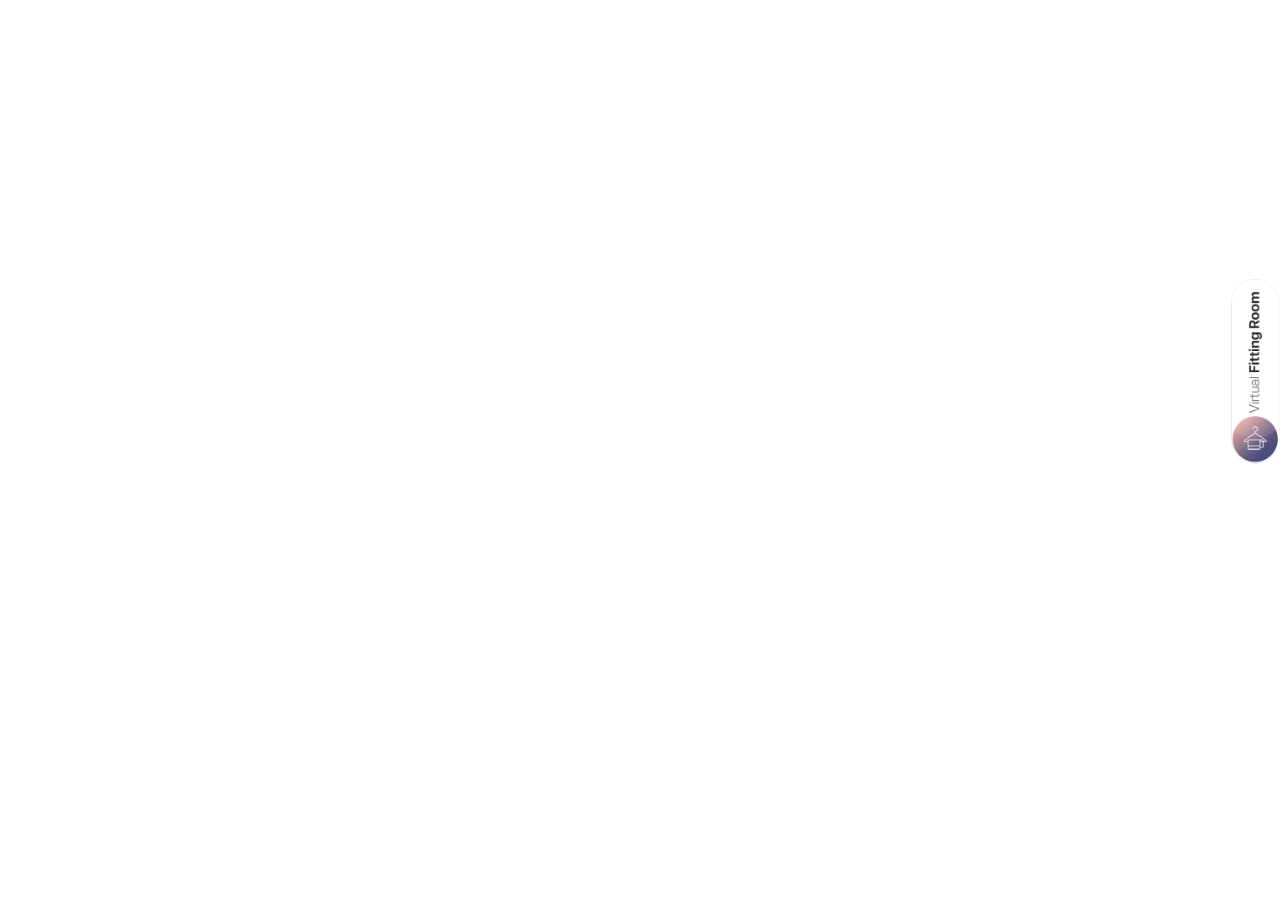
<file: index.html>
<html>
<head>
	<title>Viubox</title>
	<meta name="viewport" content="width=device-width, initial-scale=1.0">
	<meta content="text/html;charset=utf-8" http-equiv="Content-Type">
	<meta content="utf-8" http-equiv="encoding">
	<link rel="stylesheet" href="https://stackpath.bootstrapcdn.com/bootstrap/4.2.1/css/bootstrap.min.css" integrity="sha384-GJzZqFGwb1QTTN6wy59ffF1BuGJpLSa9DkKMp0DgiMDm4iYMj70gZWKYbI706tWS" crossorigin="anonymous">
	<link rel="stylesheet" href="css/taggd.css" >
	<link rel="stylesheet" href="https://cdnjs.cloudflare.com/ajax/libs/font-awesome/4.7.0/css/font-awesome.min.css">
	<link rel="stylesheet" type="text/css" href="css/jquery-confirm.css"/>
	<link rel="stylesheet" type="text/css" href="css/color-picker.css"/>
	<link rel="stylesheet" type="text/css" href="css/main.css"/>
	<style>
		.bs-canvas-overlay {
			background-color: green;
			top: 0;
			opacity: 0;
		}

		.bs-canvas {
			background-color: transparent;
			display: block;
			top: 0;
			z-index: 1110;
			overflow-x: hidden;
			overflow-y: auto;
			width: 350px;
			transition: margin .4s ease-out;
			-webkit-transition: margin .4s ease-out;
			-moz-transition: margin .4s ease-out;
			-ms-transition: margin .4s ease-out;
		}

		.bs-canvas-left {
			left: 0;
			margin-left: -350px;
		}

		/* Right Canvas (Frame) */
		.bs-canvas-right-1, .bs-canvas-right-2 {
			top: 0;
			right: 0;
			margin-right: -350px;
		}
		.bs-button-right {
			top: 250;
			right: 10;
		}
		/* Only for demo */
		body {
			top: 0;
			background-color: transparent;
			min-height: 100vh;
		}

		#virtual-dress-view, #measure-view{

			vertical-align:top;
			color: white;
			width: 180px;
			margin-bottom: 180px;
			cursor: pointer;
		}

		#virtual-dress-view input, #measure-view input {
			background-color: purple;
			color: #fff;
			width: 180px;
		}

		.button-container {
			top: 100;
			right: 10;

			justify-items: center;
			width: 40px;
			padding: 20px 0;
			margin: 0 auto;
		}

		.nav-item {
			color: #fff;
			background: transparent;
		}

		.nav-tabs .nav-link:focus, .nav-tabs .nav-link:hover {
			border-color: transparent;
		}

		.nav-tabs .nav-link {
			border: none;
		}

		.nav-tabs .nav-item.show .nav-link, .nav-tabs .nav-link.active {
			background-color: transparent;
			color: #697194;
		}

		.btn-file {
			position: relative;
			overflow: hidden;
		}
		.btn-file input[type=file] {
			position: absolute;
			top: 0;
			right: 0;
			min-width: 100%;
			min-height: 100%;
			font-size: 100px;
			text-align: right;
			filter: alpha(opacity=0);
			opacity: 0;
			outline: none;
			background: white;
			cursor: inherit;
			display: block;
		}

		#label_height {
			text-align: center;
			width: 100%;
			font-size: 12px;
		}

		/*.form-group {
			text-align:center;
		}
*/
		.btn-info input[type=file] {
			position: absolute;
			top: 0;
			right: 0;
			text-align: right;
			filter: alpha(opacity=0);
			opacity: 0;
			outline: none;
			background: white;
			cursor: inherit;
			display: block;
		}


		input[type=range]::-webkit-slider-thumb {
			background: #A278AA;
		}

		input[type=range]::-moz-range-thumb {
			background: #A278AA;
		}

		input[type=range]::-ms-thumb {
			background: #A278AA;
		}

		.logo-img {
			width:100px;
			height: 15px;
		}
		.banner-img {
			width:307;
			height: 195px;
		}
		.score-bar {
			margin-top: 20px;
			width:150px;
			height: 30px;
		}
		.brand-name {
			color:#000000;
			margin-left: 25%;
			margin-top: 25px;
			font-size: 20px;
			/*font-family: Verdana thin;*/
			font-weight: 200;
			font-style: thin;
			
		}
		.footer-content {
			background: rgb(33, 117, 243);
			margin: 0px !important;
			padding: 5px 0px 5px 0px !important;
		}
		.footer-header {
			text-align: center;
			color: #ffffff;
			padding: 0 !important;
			margin: 0 !important;
			font-size: 12px;
		}
		.footer-logo {
			text-align: center;
			margin: 0;
			padding: 0 ;
		}
		.footer-logo-img {
			width:100px;
			height: 10px;
		}
		.login-content {
			width:100%;
			height: 81%;
		}
		.measurment-detail-content {
			width:100%;
		}
		.main-container {
		}
		.header-line {
			height: 5px;
			width: 100%;
			background: rgb(33, 117, 243);
		}
		.video-line {
			margin-top: 35px;
			margin-bottom: 35px;
			height: 1px;
			width: 100%;
			background: rgb(158, 158, 158);
		}
		.login-box {
			/*height: 54% !important;*/
			background: #FAF1CF;
		}
		.login-box-data {
			padding: 20px;
		}
		.link-box {
			text-decoration: underline !important;
			cursor: pointer;
			font-size: 13px;
		}
		.login-form {
			display: inline-flex;
			width: 100%;
			margin-top: 20px;
		}
		.login-form-first {
			width: 65%;
		}
		.login-form-second {
			width: 35%;
		}
		.login-form {
			display: inline-flex;
			width: 100%;
			margin-top: 20px;
		}
		.login-label {
			font-size: 13px;
		}
		.login-qr-label {
			font-size: 10px;
		}
		.qr-code-img {
			width: 100%;
			/*height: 58%;*/
		}
		.input-box {
			padding: 4px 2px;
			margin: 0px 0;
			display: inline-block;
			border: 1px solid #948888;
			border-radius: 4px;
			box-sizing: border-box;
			background: inherit;
		}
		.submit-btn {
			color: #5d5555;
			margin: 10px 0;
			border-radius: 4px;
			cursor: pointer;
			border: 1px solid rgb(207, 149, 157);
		}
		.submit-btn:hover {
			opacity: 0.8;
		}
		.login-btn {
			margin-left: 65%;
		}
		.login-box-second-part {
			height: 30% !important;
		}
		.signup-btn {
			padding: 0px 9px;
			margin: 0px 0;
			border: 1px solid rgb(207, 149, 157);
			border-radius: 4px;
			cursor: pointer;
			font-size: 12px;
		}
		.login-second-box-text {
			font-size: 13px;
		}
		.label {
			width: 30%;
		}
		.height-box {
			width: 90%;
			margin-left: 4%;
			display: inline-flex;
		}
		.register-data {
			padding: 20px 20px 0px 20px;
		}
		.height-left-btn{
			background-color:rgb(207, 149, 157);
			width:34px;
			height: 38px;
			border-radius: 50%;
			position: absolute;
			left: -13px;
		}
		.height-input-btn {
			background-color:rgb(207, 149, 157);
			z-index: 10;
		}
		.height-minus-btn {
			font-size:20px;
			color:#fff;
			line-height: 20px;
			background-color:rgb(207, 149, 157)
		}
		.height-text-input {
			border-color: rgb(207, 149, 157);
			border-width: 2px;
		}
		.height-right-btn {
			background-color:rgb(207, 149, 157);
			z-index: 10;
		}
		.height-plus-btn {
			font-size:20px;
			color:#fff;
			line-height: 20px;
		}
		.height-input-right {
			background-color: rgb(207, 149, 157);
			width:34px;
			height: 38px;
			border-radius:50%;
			position:absolute;
			right:-13px;
		}
		.register-process-btn {
			text-align: center;
			margin: 3px;
		}
		.hide{
			display: none;
		}
		.mesument-height-div {
			text-align: center;
		}
		.mesurment-process-btn {
			margin-top: 15%;
		}
		.detail-box-form {
			height: 15%;
		}
		.detail-image-container {
			/*inner page box background color*/
			background-color: #FFFFFF;
			min-height: 63%;
		}
		.img-avtar {
			width: 280px;
			height: 375px;
		}
		.avtar-img-container {
			text-align: center;
		}
		.form {
			margin: 0px;
		}
		.error-box {
			color: #ef0f12;
			font-size: 14px;
		}
		.register-box {
			/*height: 44% !important;*/
			background: #F8E5E5;
		}
		.register-content {
			width:100%;
			min-height: 80%;
		}
		.register-box-second-part {
			/*height: 30% !important;*/
		}
		.measurement-result-box {
			padding-top: 10px;
			padding-left: 25px;
		}
		/*Loader CSS start from here*/
		.loader,
		.loader:after {
			border-radius: 50%;
			width: 10em;
			height: 10em;
		}
		.loader {
			margin: 80% auto;
			font-size: 4px;
			position: relative;
			text-indent: -9999em;
			border-top: 0.1em solid rgba(255, 255, 255, 0.2);
			border-right: 1.1em solid rgba(8, 8, 1, 0.2);
			border-bottom: 0.1em solid rgba(255, 255, 255, 0.2);
			border-left: 1.1em solid rgb(33, 117, 243);
			-webkit-transform: translateZ(0);
			-ms-transform: translateZ(0);
			transform: translateZ(0);
			-webkit-animation: load8 1.1s infinite linear;
			animation: load8 1.1s infinite linear;
		}
		@-webkit-keyframes load8 {
			0% {
				-webkit-transform: rotate(0deg);
				transform: rotate(0deg);
			}
			100% {
				-webkit-transform: rotate(360deg);
				transform: rotate(360deg);
			}
		}
		@keyframes load8 {
			0% {
				-webkit-transform: rotate(0deg);
				transform: rotate(0deg);
			}
			100% {
				-webkit-transform: rotate(360deg);
				transform: rotate(360deg);
			}
		}
		@font-face {
			font-family: 'Gotham';
			src: url('fonts/Gotham-Thin.eot'); /* IE9 Compat Modes */
			src: url('fonts/Gotham-Thin.eot?#iefix') format('embedded-opentype'), /* IE6-IE8 */
			url('fonts/Gotham-Thin.woff') format('woff'), /* Modern Browsers */
			url('fonts/Gotham-Thin.ttf')  format('truetype'), /* Safari, Android, iOS */
			url('fonts/Gotham-Thin.svg#svgFontName') format('svg'); /* Legacy iOS */
			font-weight: 300;
			font-style: normal;
		}
		#loadingDiv {
			position:absolute;;
			top:0;
			left:0;
			width:100%;
			height:104%;
			background-color:#8e8f9038;
		}
		.left-padding-10 {
			padding-left: 10px;
		}
		.right-padding-10 {
			padding-right: 10px;
		}
		.card-header .btn-link:after {
			content: "\f105";
			float: right;
			color: grey;
			display: inline-block;
			font: normal normal normal 14px/1 FontAwesome;
			font-size: inherit;
			text-rendering: auto;
			margin-top: 5px;
		}
		.card-header .btn-link.collapsed:after {
			content: "\f107";
		}
		.collapse-box {
			/*padding: 5px;*/
			margin-bottom: 18px;
			width: 100%;
		}
		.collapse-box-heading {
			padding: 0px;
			background: #ffffff;
		}
		.margin-bottom5 {
			margin-bottom: 5px;
		}
		.collapse-botton {
			width: 100%;
		}
		.avtar-threed-container {
			height: 422px;
		}
		.logout-btn {
			text-align: right;
			cursor: pointer;
			margin-top: 10px;
			margin-bottom: 10px;
		}
		.rating-box {
			/*text-align: center;
			border: 1px solid;
			border-radius: 24px;
			height: 29px;
			width: 30px;*/
			width: 300px;
		}
		.rating-comment {
			width: 100%;
		}
		.avtar-container {
			padding-left: 5px;
			padding-right: 5px;
		}
		.edit-measurment {
			padding-right: 10px;
		}
		.main-drawer-box {
			background:#fff;
			border-left:1px solid #f5f5f5;
		}
		.main-drawer-close-btn {
			position: absolute;
			top: 0px;
			right: 5px;
		}
		.full-width {
			width: 100%;
		}
		.start-front-img {
			width:230px;
			margin-left:10px;
		}
		.start-side-img {
			width:230px;
			margin-top:30px;
			margin-left:10px;
		}

		.start-side-input {
			opacity: 0;
			position: absolute;
			left: 30px;
			top: 30px;
			height: 100px;
			width: 310px;
		}

		.start-front-input {
			opacity: 0;
			position: absolute;
			left: 30px;
			top: 30px;
			height: 100px;
			width: 310px;
		}

		.start-side-icon {
			font-size: 22px;
			color: green;
			display: none;
		}

		.start-front-icon {
			font-size: 22px;
			color: green;
			display: none;
		}
		.edit-front-img {
			width:230px;
			margin-left:10px;
		}
		.edit-side-img {
			width:230px;
			margin-top:30px;
			margin-left:10px;
		}
		.edit-front-icon {
			font-size: 22px;
			color: green;
			display: none;
		}
		.edit-side-icon {
			font-size: 22px;
			color: green;
			display: none;
		}
		.edit-front-input {
			opacity: 0;
			position: absolute;
			left: 30px;
			top: 30px;
			height: 100px;
			width: 310px;
		}
		.edit-side-input {
			opacity: 0;
			position: absolute;
			left: 30px;
			top: 30px;
			height: 100px;
			width: 310px;
		}
		.register-instruction-img {
			width:300px;
			margin-left:5px;
		}
		.register-front-img {
			width:190px;
			margin-left:10px;
		}
		.register-side-img {
			width:190px;
			margin-top:3px;
			margin-left:10px;
		}
		.register-front-icon {
			font-size: 22px;
			color: green;
			display: none;
		}
		.register-side-icon {
			font-size: 22px;
			color: green;
			display: none;
		}
		.register-front-input {
			opacity: 0;
			position: absolute;
			left: 30px;
			top: 10px;
			height: 60px;
			width: 310px;
		}
		.register-side-input {
			opacity: 0;
			position: absolute;
			left: 30px;
			top: 3px;
			height: 75px;
			width: 310px;
		}
		.plugin_back_btn {
			height: 200px;
		}
		.from-bg {
			/* Main Page Box Background Color*/
			background: #F9F0EC;
		}
		.success-box {
			color: green;
			font-size: 14px;
		}
		.register-input-form {
			margin-top: 20px;
		}
		.text-center {
			text-align: center;
		}

		.height-box-start {
			width: 60%;
			margin-left: 4%;
			display: inline-flex;
		}
		select {
			background-color: rgb(33, 117, 243) ;
			color: #ffff !important;
			border: 1px solid rgb(33, 117, 243) ;
		}
		select option {
			color: #ffff !important;
		}
		select :hover{
			background-color: rgb(33, 117, 243) ;
			border: 1px solid rgb(33, 117, 243) ;
		}
		.detail-comment-box {
			padding-top: 10px;
		}
		.view-side-sample-img {
			font-size: 10px;
		}
		.modal {
			z-index: 1300 !important;
		}
		.bs-canvas-close{
			top: 46px;
		}
		/*Loader CSS start from here*/
		.loader_body_data,
		.loader_body_data:after {
			border-radius: 50%;
			width: 10em;
			height: 10em;
		}
		.loader_body_data {
			/*background-color: #a0525200; */
			margin: 2% auto;
			font-size: 4px;
			position: relative;
			text-indent: -9999em;
			border-top: 0.1em solid rgba(255, 255, 255, 0.2);
			border-right: 1.1em solid rgba(8, 8, 1, 0.2);
			border-bottom: 0.1em solid rgba(255, 255, 255, 0.2);
			border-left: 1.1em solid rgb(33, 117, 243);
			-webkit-transform: translateZ(0);
			-ms-transform: translateZ(0);
			transform: translateZ(0);
			-webkit-animation: load8 1.1s infinite linear;
			animation: load8 1.1s infinite linear;
		}
		.loader_bg {
			margin-top: 179%;
			margin-left: 7%;
		}
		#bodyDataLoadingDiv {
			position:absolute;;
			top:0;
			left:0;
			width:100%;
			height:104%;
			/*background-color:#8e8f9038;*/
		}
		.view-measurements {
			height: 45px;
			cursor: pointer;
		}
		.cursor {
			cursor: pointer;
		}
		.margin-left-20 {
			margin-left: 20px;
		}
		.card-header {
			padding: 0;
			margin-bottom: 0;
			color: inherit;
			border-bottom: 1px solid #ec7d6e;
		}
		.orance-bar {
			border: 2px solid #ec7d6e;
			border-radius: 13px;
		}
		.top-radius {
			border-top-right-radius: 13px !important;
			border-top-left-radius: 13px !important;
		}
		.avatar-left-margin {
			margin-left: -30px;
		}
		.tab-header {
			margin-left: 10px;
			margin-right: 10px;
			margin-bottom: -1.5px;
		}
	</style>
</head>
<body>
<div class="d-flex bs-button-right position-fixed ">
	<div class="button-container">
		<a class="virtual-dress d-block text-primary text-decoration-none pull-bs-canvas-right" href="#" id="virtual-dress-view">
			<img src="img/plugin_back.png" class="plugin_back_btn"/>
		</a>
	</div>
</div>
<div class="bs-canvas bs-canvas-right-1 position-fixed h-100 main-drawer-box"  id="virtual_dress_content">
	<!--Measurment detail page div start from here -->
	<div id="mesurment-deatils" class="main-container hide">
		<div class="mainWrapper">
			<div class="flex flexVCenter padThirtyTwoTwetyFour borderBotBlue">
				<div class="flexOne">
					<img src="img/viuboxLogo.png" class="viuImg">
					<div class="mainLogoTxt">Virtual Fitting Room</div>
				</div>
				<div>
					<img src="img/cancel.svg" class="crossImg bs-canvas-close close">
				</div>
			</div>
			<div class="flexOne mbthirtyTwo">
				<div class="padThirtyTwoTwetyFour">
					<div class="flex mbSixteen">
						<div class="userIconWrapper">
							<img src="img/user.svg">
						</div>
						<div class="flexOne flexVCenter">
							<div class="user" id="user-name"></div>
							<div class="emailidTxt" id="user-email"></div>
						</div>
						<div class="flex">
							<div class="editIconWrapper cursor">
								<img id="edit-measurment-btn" src="img/edit.svg">
							</div>
							<div class="logoutIconWrapper cursor">
								<img  id="logout-btn" src="img/logout.svg">
							</div>
						</div>
					</div>

					<div class="row measument-select-box hide">
						<div class="col-12">
							<div class="form-group row">
								<label for="mesurment-brand" class="col-5 col-form-label">Select Brand </label>
								<div class="col-7 with-option-background">
									<select id="mesurment-brand" class="form-control form-control-sm">
									</select>
								</div>
							</div>
							<div class="form-group row">
								<label for="itemType" class="col-5 col-form-label">Item Type </label>
								<div class="col-7 with-option-background">
									<select class="form-control form-control-sm" id="itemType">
										<option value="">Select One</option>
										<option value="Top">Top</option>
										<option value="Bottom">Bottom</option>
									</select>
								</div>
							</div>
						</div>
					</div>

					<div class="flex oranceBor mbEight detail-comment-box">
						<div class="counter ">
							<div class="fl-module fl-module-numbers overall-score-circle">
								<div class="fl-module-content fl-node-content">
									<div class="fl-number fl-number-circle">
										<div class="fl-number-circle-container">
											<div class="fl-number-text">
												<div class="fl-number-string">
													<span class="fl-number-int" id="measurement-rating-box">0</span>
												</div>
											</div>
											<div class="svg-container">
												<svg class="svg" viewBox="0 0 240 240" version="1.1" preserveAspectRatio="xMinYMin meet">
													<circle class="fl-bar-bg" r="110" cx="120" cy="120" fill="transparent" stroke-dasharray="691.15" stroke-dashoffset="0"></circle>
													<circle class="fl-bar" r="110" cx="120" cy="120" fill="transparent" stroke-dasharray="691.15" stroke-dashoffset="691.15" transform="rotate(-90 120 120)" data-bbtest="sample-lang" style="stroke-dashoffset: 345.575px"></circle>
												</svg>
											</div>
										</div>
									</div>
								</div>
							</div>
						</div>
						<div class="flexOne flexVCenter">
							<div class="commentTitle">Fitting Comment:</div>
							<div class="commentOne" id="measurement-result-box"></div>
						</div>
					</div>

					<div id="accordion" class="collapse-box">
						<div class="card measurment-deatil-box orance-bar mbEight">
							<div class="card-header collapse-box-heading top-radius tab-header" id="headingOne">
								<h5 class="mb-0">
									<button class="btn btn-link collapsed collapse-botton" data-toggle="collapse" data-target="#collapseOne" aria-expanded="true" aria-controls="collapseOne">
										Body Measurements.
									</button>
								</h5>
							</div>

							<div id="collapseOne" class="collapse show" aria-labelledby="headingOne" data-parent="#accordion">
								<div class="card-body">
									<div id="mesurment-details-div" class="avtar-img-container hide">
										<div class="switchContainer" id="switchContainer">
											<div class="switch" id="switch"></div>
											<div class="switchlabel switchleft">Circumferences</div>
											<div class="switchlabel switchright">Length</div>
										</div>
										<img src="img/avatar_new.png" class="taggd img-avtar" >
										<button class="backBtn blueSmall cursor" id="back-to-login-btn">
											<img src="img/arrowLeftBlue.png" /> Back to main page
										</button>
									</div>
									<div id="mesurment-avatar" class="avtar-img-container">
										<div class="men-avatar avatar-left-margin" width="300" height="400" style="display:none;">
											<svg id="Men" xmlns="http://www.w3.org/2000/svg" xmlns:xlink="http://www.w3.org/1999/xlink" width="300" height="400" viewBox="0 0 300 400">
												<defs>
													<style>
														.cls-men-1, .cls-men-24, .cls-men-26, .cls-men-28 {
															opacity: 0.2;
														}

														.cls-men-1 {
															filter-men: url(#filter-men);
														}

														.cls-men-2, .cls-men-3, .cls-men-4 {
															fill: #54b3e9;
														}

														.cls-men-2 {
															filter-men: url(#filter-men-2);
														}

														.cls-men-10, .cls-men-11, .cls-men-12, .cls-men-29, .cls-men-3, .cls-men-30, .cls-men-31, .cls-men-7, .cls-men-8, .cls-men-9 {
															fill-rule: evenodd;
														}

														.cls-men-3 {
															filter-men: url(#filter-men-3);
														}

														.cls-men-4 {
															filter-men: url(#filter-men-4);
														}

														.cls-men-5 {
															fill: #5486e9;
															filter-men: url(#filter-men-5);
														}

														.cls-men-6 {
															filter-men: url(#filter-men-6);
														}

														.cls-men-7 {
															filter-men: url(#filter-men-7);
														}

														.cls-men-8 {
															fill: #3ef2af;
														}

														.cls-men-9 {
															fill: #8f8f8f;
														}

														.cls-men-10 {
															fill: #3ef4af;
														}

														.cls-men-11 {
															fill: #3ef5af;
														}

														.cls-men-12 {
															fill: #3ef3af;
														}

														.cls-men-13, .cls-men-14, .cls-men-18, .cls-men-19, .cls-men-33, .cls-men-34, .cls-men-35, .cls-men-36 {
															font-size: 12px;
															font-family: "SF Pro Display";
														}

														.cls-men-13 {
															fill: #7a7a7a;
														}

														.cls-men-13, .cls-men-19, .cls-men-33, .cls-men-34, .cls-men-35, .cls-men-36 {
															font-weight: 300;
														}

														.cls-men-14 {
															fill: #fb9f6e;
														}

														.cls-men-14, .cls-men-18 {
															font-weight: 600;
														}

														.cls-men-15 {
															fill: #fff;
														}

														.cls-men-16 {
															fill: #89d4a7;
														}

														.cls-men-17, .cls-men-20, .cls-men-21, .cls-men-22 {
															fill: #fff;
														}

														.cls-men-17 {
															filter-men: url(#filter-men-8);
														}

														.cls-men-18 {
															opacity: 0.6;
														}

														.cls-men-18, .cls-men-19 {
															text-anchor: middle;
														}

														.cls-men-19 {
															fill: #4c4c4c;
														}

														.cls-men-20 {
															filter-men: url(#filter-men-9);
														}

														.cls-men-21 {
															filter-men: url(#filter-men-10);
														}

														.cls-men-22 {
															/*filter-men: url(#filter-men-11);*/
														}



														.cls-men-23 {
															fill: #28a745;
														}

														.cls-men-24 {
															filter-men: url(#filter-men-13);
														}

														.cls-men-25 {
															filter-men: url(#filter-men-14);
														}

														.cls-men-26 {
															/*filter-men: url(#filter-men-15);*/
														}
														.cls-men-loose-26 {
															fill: #1b7dc2;
														}

														.cls-men-27 {
															fill: #cc2f2f;
														}

														.cls-men-28 {
															filter-men: url(#filter-men-17);
														}

														.cls-men-29 {
															fill: #aeaeae
														}

														.cls-men-30 {
															opacity: 0.5;
															filter-men: url(#filter-men-19);
														}

														.cls-men-31 {
															fill: none;
															stroke: #aeaeae;
															stroke-width: 2px;
														}

														.cls-men-32 {
															filter-men: url(#filter-men-20);
														}

														.cls-men-33 {
															fill: #f04c58;
														}

														.cls-men-34 {
															fill: #4a6493;
														}

														.cls-men-35 {
															fill: #18a86b;
														}

														.cls-men-36 {
															fill: #888;
														}
													</style>
													<filter-men id="filter-men" filter-menUnits="userSpaceOnUse">
														<feFlood result="flood" flood-color="#f3b2a5"/>
														<feComposite result="composite" operator="in" in2="SourceGraphic"/>
														<feBlend result="blend" in2="SourceGraphic"/>
													</filter-men>
													<filter-men id="filter-men-2" x="24.125" y="12.063" width="82.875" height="1.625" filter-menUnits="userSpaceOnUse">
														<feFlood result="flood" flood-color="#78cdad"/>
														<feComposite result="composite" operator="in" in2="SourceGraphic"/>
														<feBlend result="blend" in2="SourceGraphic"/>
													</filter-men>
													<filter-men id="filter-men-3" x="49.781" y="182.719" width="39.188" height="1.625" filter-menUnits="userSpaceOnUse">
														<feFlood result="flood" flood-color="#78cdad"/>
														<feComposite result="composite" operator="in" in2="SourceGraphic"/>
														<feBlend result="blend" in2="SourceGraphic"/>
													</filter-men>
													<filter-men id="filter-men-4" x="49.781" y="389" width="46.438" height="1.625" filter-menUnits="userSpaceOnUse">
														<feFlood result="flood" flood-color="#78cdad"/>
														<feComposite result="composite" operator="in" in2="SourceGraphic"/>
														<feBlend result="blend" in2="SourceGraphic"/>
													</filter-men>
													<filter-men id="filter-men-5" x="19.75" y="397.031" width="72.188" height="1.625" filter-menUnits="userSpaceOnUse">
														<feFlood result="flood" flood-color="#78cdad"/>
														<feComposite result="composite" operator="in" in2="SourceGraphic"/>
														<feBlend result="blend" in2="SourceGraphic"/>
													</filter-men>
													<filter-men id="filter-men-6" x="13.594" y="13.688" width="1.594" height="384.844" filter-menUnits="userSpaceOnUse">
														<feImage preserveAspectRatio="none" x="13.5938" y="13.6875" width="1.594" height="384.844" result="image" xlink:href="[data-uri]"/>
														<feComposite result="composite" operator="in" in2="SourceGraphic"/>
														<feBlend result="blend" in2="SourceGraphic"/>
														<feGaussianBlur result="blur" stdDeviation="2.333" in="SourceAlpha"/>
														<feFlood result="flood" flood-color="#f3aea7" flood-opacity="0.5"/>
														<feComposite result="composite-3" operator="out" in2="blur"/>
														<feComposite result="composite-2" operator="in" in2="SourceAlpha"/>
														<feBlend result="blend-2" mode="screen" in2="blend"/>
														<feGaussianBlur result="blur-2" stdDeviation="2.828" in="SourceAlpha"/>
														<feFlood result="flood-2" flood-opacity="0.1"/>
														<feComposite result="composite-4" operator="out" in2="blur-2"/>
														<feOffset result="offset" dy="7"/>
														<feComposite result="composite-5" operator="in" in2="SourceAlpha"/>
														<feBlend result="blend-3" mode="multiply" in2="blend-2"/>
													</filter-men>
													<filter-men id="filter-men-7" x="41.938" y="181.188" width="1.594" height="209.437" filter-menUnits="userSpaceOnUse">
														<feImage preserveAspectRatio="none" x="41.9375" y="181.188" width="1.594" height="209.437" result="image" xlink:href="[data-uri]"/>
														<feComposite result="composite" operator="in" in2="SourceGraphic"/>
														<feBlend result="blend" in2="SourceGraphic"/>
														<feGaussianBlur result="blur" stdDeviation="2.333" in="SourceAlpha"/>
														<feFlood result="flood" flood-color="#f3aea7" flood-opacity="0.5"/>
														<feComposite result="composite-3" operator="out" in2="blur"/>
														<feComposite result="composite-2" operator="in" in2="SourceAlpha"/>
														<feBlend result="blend-2" mode="screen" in2="blend"/>
														<feGaussianBlur result="blur-2" stdDeviation="2.828" in="SourceAlpha"/>
														<feFlood result="flood-2" flood-opacity="0.1"/>
														<feComposite result="composite-4" operator="out" in2="blur-2"/>
														<feOffset result="offset" dy="7"/>
														<feComposite result="composite-5" operator="in" in2="SourceAlpha"/>
														<feBlend result="blend-3" mode="multiply" in2="blend-2"/>
													</filter-men>
													<filter-men id="filter-men-8" x="180.969" y="112.062" width="28.312" height="28.313" filter-menUnits="userSpaceOnUse">
														<feFlood result="flood" flood-color="#fff"/>
														<feComposite result="composite" operator="in" in2="SourceGraphic"/>
														<feBlend result="blend" in2="SourceGraphic"/>
													</filter-men>
													<filter-men id="filter-men-9" x="182.938" y="159.281" width="28.312" height="28.313" filter-menUnits="userSpaceOnUse">
														<feFlood result="flood" flood-color="#fff"/>
														<feComposite result="composite" operator="in" in2="SourceGraphic"/>
														<feBlend result="blend" in2="SourceGraphic"/>
													</filter-men>
													<filter-men id="filter-men-10" x="182.938" y="191.938" width="28.312" height="28.312" filter-menUnits="userSpaceOnUse">
														<feFlood result="flood" flood-color="#fff"/>
														<feComposite result="composite" operator="in" in2="SourceGraphic"/>
														<feBlend result="blend" in2="SourceGraphic"/>
													</filter-men>
													<filter-men id="filter-men-11" x="179.75" y="240.688" width="28.312" height="28.312" filter-menUnits="userSpaceOnUse">
														<feFlood result="flood" flood-color="#fff"/>
														<feComposite result="composite" operator="in" in2="SourceGraphic"/>
														<feBlend result="blend" in2="SourceGraphic"/>
													</filter-men>
													<filter-men id="filter-men-12" x="186.719" y="293.344" width="12.969" height="12.968" filter-menUnits="userSpaceOnUse">
														<feFlood result="flood" flood-color="#89d4a7"/>
														<feComposite result="composite" operator="in" in2="SourceGraphic"/>
														<feBlend result="blend" in2="SourceGraphic"/>
													</filter-men>
													<filter-men id="filter-men-13" x="189.844" y="293" width="10.156" height="10.719" filter-menUnits="userSpaceOnUse">
														<feFlood result="flood" flood-color="#fff"/>
														<feComposite result="composite" operator="in" in2="SourceGraphic"/>
														<feBlend result="blend" in2="SourceGraphic"/>
													</filter-men>
													<filter-men id="filter-men-14" x="186.719" y="315.75" width="12.969" height="12.969" filter-menUnits="userSpaceOnUse">
														<feFlood result="flood" flood-color="#8fa7d7"/>
														<feComposite result="composite" operator="in" in2="SourceGraphic"/>
														<feBlend result="blend" in2="SourceGraphic"/>
													</filter-men>
													<filter-men id="filter-men-15" x="189.5" y="315" width="10.5" height="10.5" filter-menUnits="userSpaceOnUse">
														<feFlood result="flood" flood-color="#fff"/>
														<feComposite result="composite" operator="in" in2="SourceGraphic"/>
														<feBlend result="blend" in2="SourceGraphic"/>
													</filter-men>
													<filter-men id="filter-men-16" x="186.719" y="338.344" width="12.969" height="13" filter-menUnits="userSpaceOnUse">
														<feFlood result="flood" flood-color="#f04c58"/>
														<feComposite result="composite" operator="in" in2="SourceGraphic"/>
														<feBlend result="blend" in2="SourceGraphic"/>
													</filter-men>
													<filter-men id="filter-men-17" x="189.5" y="338" width="10.5" height="10.469" filter-menUnits="userSpaceOnUse">
														<feFlood result="flood" flood-color="#fff"/>
														<feComposite result="composite" operator="in" in2="SourceGraphic"/>
														<feBlend result="blend" in2="SourceGraphic"/>
													</filter-men>
													<filter-men id="filter-men-18" x="186.219" y="360.812" width="13.969" height="13.938" filter-menUnits="userSpaceOnUse">
														<feFlood result="flood" flood-color="#aeaeae"/>
														<feComposite result="composite" operator="in" in2="SourceGraphic"/>
														<feBlend result="blend" in2="SourceGraphic"/>
													</filter-men>
													<filter-men id="filter-men-19" x="188.125" y="362.719" width="5.25" height="5.219" filter-menUnits="userSpaceOnUse">
														<feFlood result="flood" flood-color="#fff"/>
														<feComposite result="composite" operator="in" in2="SourceGraphic"/>
														<feBlend result="blend" in2="SourceGraphic"/>
													</filter-men>
													<filter-men id="filter-men-20" filter-menUnits="userSpaceOnUse">
														<feFlood result="flood" flood-color="#767676"/>
														<feComposite result="composite" operator="in" in2="SourceGraphic"/>
														<feBlend result="blend" in2="SourceGraphic"/>
													</filter-men>
												</defs>
												<g id="Avatarm">
													<image id="mm" x="2" y="2" width="264" height="397" xlink:href="[data-uri]"/>
												</g>
												<g id="Group_6m" data-name="Group 6m" class="cls-men-1">
													<rect id="Rounded_Rectangle_6m" data-name="Rounded Rectangle 6m" class="cls-men-2" x="24.125" y="12.063" width="82.875" height="1.625" rx="0.802" ry="0.802"/>
													<path id="Rounded_Rectangle_6m_copy" data-name="Rounded Rectangle 6m copy" class="cls-men-3" d="M50.594,182.719H88.169a0.8,0.8,0,0,1,.8.8v0.022a0.8,0.8,0,0,1-.8.8H50.594a0.8,0.8,0,0,1-.8-0.8V183.52A0.8,0.8,0,0,1,50.594,182.719Z"/>
													<rect id="Rounded_Rectangle_6m_copy_2" data-name="Rounded Rectangle 6m copy 2" class="cls-men-4" x="49.781" y="389" width="46.438" height="1.625" rx="0.802" ry="0.802"/>
													<rect id="Rounded_Rectangle_6_copym" data-name="Rounded Rectangle 6 copym" class="cls-men-5" x="19.75" y="397.031" width="72.188" height="1.625" rx="0.802" ry="0.802"/>
												</g>
												<rect id="Rounded_Rectangle_6_copy_2m" data-name="Rounded Rectangle 6 copy 2m" class="cls-men-6" x="13.594" y="13.688" width="1.594" height="384.844" rx="0.797" ry="0.797"/>
												<path id="Rounded_Rectangle_6_copy_2m_copy" data-name="Rounded Rectangle 6 copy 2m copy" class="cls-men-7" d="M42.724,181.188a0.8,0.8,0,0,1,.8.8V389.812a0.8,0.8,0,1,1-1.594,0V181.984A0.8,0.8,0,0,1,42.724,181.188Z"/>
												<g id="Group_5m" data-name="Group 5m">
													<path id="Shape_1m" data-name="Shape 1m" class="cls-men-8 bust-line" d="M96.206,127.28v-2.128l0.175-.177a7.449,7.449,0,0,0,1.663,1.419c1.226,0.834,8.871,1.914,9.105,1.951s11.344,1.091,12.257,1.064,20.073,0.406,22.149.355,19.081-1.161,19.436-1.419,6.97-1.2,7.879-1.6,2.491-.936,2.714-1.064,0.175,0,.175,0V127.1l-0.088.177-0.787.887-1.314.532-1.313.532-2.451.533-2.452.532-2.363.177-3.064.355-2.277.354-3.239.178-3.5.177-4.552.177-3.152.178-3.852.177h-3.239l-7.442-.177-4.99-.178-6.391-.532-5.341-.354L105.4,130.3l-4.115-.887-2.451-.532-1.663-.71Z"/>
													<path id="Shape_2m" data-name="Shape 2m" class="cls-men-9" d="M96.381,124.975s-0.225-1.015,7.053-2.442l0.213-.041h0v2.3l-1.051.178-1.05.177-0.613.177-0.875.178-0.613.177-0.7.178-0.525.177-0.175.177Z"/>
													<path id="Shape_2_copym" data-name="Shape 2 copym" class="cls-men-9" d="M171.461,124.975s0.225-1.015-7.053-2.442l-0.213-.041h0v2.3l1.05,0.178,1.051,0.177,0.613,0.177,0.875,0.178,0.613,0.177,0.7,0.178,0.525,0.177,0.175,0.177Z"/>
													<path id="Shape_3m" data-name="Shape 3m" class="cls-men-9" d="M169.833,126.216h0.438l1.488-.532-0.088-.532-0.262-.355h-0.7l-0.612.71Z"/>
												</g>
												<g id="Group_5_copy_2m" data-name="Group 5 copy 2m">
													<path id="Shape_1m-2" data-name="Shape 1m" class="cls-men-10 hips-line" d="M91.925,199.976V197.5l0.193-.207a8.388,8.388,0,0,0,1.838,1.654c1.354,0.973,9.8,2.232,10.058,2.274s12.53,1.273,13.539,1.241,22.173,0.474,24.467.413,21.077-1.352,21.469-1.654,7.7-1.4,8.7-1.86,2.752-1.091,3-1.241,0.194,0,.194,0v1.654l-0.1.207-0.87,1.033-1.451.621-1.451.62-2.707.62-2.708.62-2.611.207-3.385.414-2.515.413-3.578.207-3.868.206-5.029.207-3.481.207-4.255.207H133.8l-8.22-.207-5.512-.207-7.06-.62-5.9-.413-5.029-.621-4.545-1.033-2.708-.621-1.837-.827Z"/>
													<path id="Shape_2m-2" data-name="Shape 2m" class="cls-men-9" d="M92.119,197.288s-0.249-1.183,7.791-2.846l0.235-.048h0v2.687l-1.16.207-1.161.207-0.677.207-0.967.206-0.677.207-0.774.207-0.58.207-0.193.206Z"/>
													<path id="Shape_2_copym-2" data-name="Shape 2 copym" class="cls-men-9" d="M175.055,197.288s0.248-1.183-7.791-2.846l-0.236-.048h0v2.687l1.161,0.207,1.16,0.207,0.677,0.207,0.967,0.206,0.677,0.207,0.774,0.207,0.58,0.207,0.193,0.206Z"/>
													<path id="Shape_3m-2" data-name="Shape 3m" class="cls-men-9" d="M173.256,198.735h0.484l1.644-.62-0.1-.62-0.29-.414h-0.774l-0.677.827Z"/>
												</g>
												<g id="Group_5_copy_3m" data-name="Group 5 copy 3m">
													<path id="Shape_1m-3" data-name="Shape 1m" class="cls-men-11 lag-line" d="M136.577,256.094v-2.48l0.08-.207a8.509,8.509,0,0,0,.763,1.654c0.562,0.973,4.066,2.231,4.173,2.274s5.2,1.272,5.618,1.24,9.2,0.474,10.153.414,8.746-1.352,8.908-1.654,3.2-1.4,3.612-1.861,1.142-1.091,1.244-1.24,0.08,0,.08,0v1.654l-0.04.206-0.361,1.034-0.6.62-0.6.621-1.124.62-1.123.62-1.084.207-1.4.413-1.043.414-1.485.206-1.6.207-2.087.207-1.445.207-1.765.206h-1.485l-3.411-.206-2.287-.207-2.93-.62-2.448-.414-2.086-.62-1.886-1.034-1.124-.62-0.762-.827Z"/>
													<path id="ms" class="cls-men-9" d="M136.657,253.407s-0.1-1.183,3.233-2.846l0.1-.049h0V253.2l-0.481.207-0.482.207-0.281.206-0.4.207-0.281.207-0.321.206-0.241.207-0.08.207Z"/>
													<path id="m" class="cls-men-9" d="M171.072,253.407s0.1-1.183-3.233-2.846l-0.1-.049h0V253.2l0.482,0.207,0.481,0.207,0.281,0.206,0.4,0.207,0.281,0.207,0.321,0.206,0.241,0.207,0.08,0.207Z"/>
													<path id="Shape_3m-3" data-name="Shape 3m" class="cls-men-9" d="M170.325,254.854h0.2l0.682-.62-0.04-.62-0.12-.414h-0.321l-0.281.827Z"/>
												</g>
												<g id="Group_5_copym" data-name="Group 5 copym">
													<path id="Shape_1m_" data-name="Shape 1m " class="cls-men-12 waist-line" d="M94.116,183.875V181.58l0.183-.191a7.871,7.871,0,0,0,1.742,1.53c1.284,0.9,9.291,2.064,9.535,2.1s11.879,1.177,12.835,1.147,21.021,0.439,23.195.383,19.981-1.251,20.353-1.53,7.3-1.3,8.251-1.722,2.609-1.009,2.842-1.147,0.184,0,.184,0v1.53l-0.092.191-0.825.956-1.375.574-1.376.574-2.567.574-2.567.574-2.475.191-3.209.382-2.383.383-3.393.191-3.667.191-4.767.192-3.3.191-4.033.191h-3.393l-7.792-.191-5.226-.191-6.693-.574-5.592-.383-4.767-.573-4.309-.957-2.567-.573-1.742-.766Z"/>
													<path id="Shape_2m-3" data-name="Shape 2m" class="cls-men-9" d="M94.3,181.389s-0.236-1.095,7.386-2.633l0.223-.045h0V181.2l-1.1.191-1.1.191-0.642.191-0.917.192-0.642.191-0.733.191-0.55.191-0.183.192Z"/>
													<path id="Shape_2_copym_" data-name="Shape 2 copym " class="cls-men-9" d="M172.924,181.389s0.235-1.095-7.386-2.633l-0.224-.045h0V181.2l1.1,0.191,1.1,0.191,0.641,0.191,0.917,0.192,0.642,0.191,0.733,0.191,0.55,0.191,0.184,0.192Z"/>
													<path id="Shape_3m-4" data-name="Shape 3m" class="cls-men-9" d="M171.219,182.728h0.458l1.559-.574-0.092-.574-0.275-.382h-0.734l-0.641.765Z"/>
												</g>
												<text id="mHeight:" class="cls-men-13" transform="translate(24.503 30.223) scale(0.628)">Height:</text>
												<text id="_1" data-name="1" class="cls-men-14 avatar-height-box" transform="translate(23.809 42.004) scale(1.013)">0</text>
												<circle id="Aspect" class="cls-men-15" cx="-15.5" cy="1.5" r="1.5"/>
												<circle id="Aspect-2" data-name="Aspect" class="cls-men-15" cx="298.5" cy="398.5" r="1.5"/>
												<g id="Tag_copy_3" data-name="Tag copy 3">
													<rect id="Rounded_Rectangle_7_copy" data-name="Rounded Rectangle 7 copy" class="cls-men-16 bust-line" x="179.375" y="110.625" width="62.281" height="31.187" rx="11" ry="11"/>
													<rect id="Rounded_Rectangle_7" data-name="Rounded Rectangle 7" class="cls-men-17" x="180.969" y="112.062" width="28.312" height="28.313" rx="10" ry="10"/>
													<text id="_0" data-name="0" class="cls-men-18 Bust_cir-per-box" transform="translate(224.272 129.626) scale(0.67)">0</text>
													<text id="_0-2" data-name="0" class="cls-men-19 Bust_cir-box" transform="translate(194.962 130.304) scale(0.862)">0</text>
												</g>
												<g id="Tag_copy_4" data-name="Tag copy 4">
													<rect id="Rounded_Rectangle_7_copy-2" data-name="Rounded Rectangle 7 copy" class="cls-men-16 waist-line" x="181.344" y="157.844" width="62.281" height="31.187" rx="11" ry="11"/>
													<rect id="Rounded_Rectangle_7-2" data-name="Rounded Rectangle 7" class="cls-men-20" x="182.938" y="159.281" width="28.312" height="28.313" rx="10" ry="10"/>
													<text id="_0-3" data-name="0" class="cls-men-18 female_waist_cir-per-box" transform="translate(226.256 176.845) scale(0.67)">0</text>
													<text id="_0-4" data-name="0" class="cls-men-19  female_waist_cir-box" transform="translate(196.945 177.522) scale(0.862)">0</text>
												</g>
												<g id="Tag_copy_5" data-name="Tag copy 5">
													<rect id="Rounded_Rectangle_7_copy-3" data-name="Rounded Rectangle 7 copy" class="cls-men-16 hips-line" x="181.344" y="190.5" width="62.281" height="31.188" rx="11" ry="11"/>
													<rect id="Rounded_Rectangle_7-3" data-name="Rounded Rectangle 7" class="cls-men-21" x="182.938" y="191.938" width="28.312" height="28.312" rx="10" ry="10"/>
													<text id="_0-5" data-name="0" class="cls-men-18 hips_cir-per-box" transform="translate(226.256 209.516) scale(0.67)">0</text>
													<text id="_0-6" data-name="0" class="cls-men-19 hips_cir-box" transform="translate(196.945 210.194) scale(0.862)">0</text>
												</g>
												<g id="Tag_copy_6" data-name="Tag copy 6">
													<rect id="Rounded_Rectangle_7_copy-4" data-name="Rounded Rectangle 7 copy" class="cls-men-16 lag-line" x="178.156" y="239.25" width="62.282" height="31.188" rx="11" ry="11"/>
													<rect id="Rounded_Rectangle_7-4" data-name="Rounded Rectangle 7" class="cls-men-22" x="179.75" y="240.688" width="28.312" height="28.312" rx="10" ry="10"/>
													<text id="_0-7" data-name="0" class="cls-men-18 thigh_cir-per-box" transform="translate(223.053 258.266) scale(0.67)">0</text>
													<text id="_0-8" data-name="0" class="cls-men-19 thigh_cir-box" transform="translate(193.742 258.944) scale(0.862)">0</text>
												</g>
												<g id="Help_" data-name="Help ">
													<g>
														<circle class="cls-men-23" cx="193.203" cy="299.828" r="6.484"/>

														<circle id="Ellipse_1_copy" data-name="Ellipse 1 copy" class="cls-men-loose-26" cx="193.203" cy="322.235" r="6.484"/>

														<circle id="Ellipse_1_copy_2" data-name="Ellipse 1 copy 2" class="cls-men-27" cx="193.203" cy="344.844" r="6.484"/>

														<path id="Rounded_Rectangle_8" data-name="Rounded Rectangle 8" class="cls-men-29" d="M191.229,360.8h3.957a5,5,0,0,1,5,5v3.957a5,5,0,0,1-5,5h-3.957a5,5,0,0,1-5-5V365.8A5,5,0,0,1,191.229,360.8Z"/>
														<path id="Rounded_Rectangle_8_copy_2" data-name="Rounded Rectangle 8 copy 2" class="cls-men-30" d="M190.136,362.706h1.234a2,2,0,0,1,2,2v1.234a2,2,0,0,1-2,2h-1.234a2,2,0,0,1-2-2v-1.234A2,2,0,0,1,190.136,362.706Z"/>
														<path id="Rounded_Rectangle_8_copy" data-name="Rounded Rectangle 8 copy" class="cls-men-31" d="M191.229,383.631h3.957a5,5,0,0,1,5,5v3.957a5,5,0,0,1-5,5h-3.957a5,5,0,0,1-5-5v-3.957A5,5,0,0,1,191.229,383.631Z"/>
													</g>
													<g class="cls-men-32">
														<text id="Tight" class="cls-men-33" transform="translate(208.312 348.467) scale(0.82)">Tight</text>
														<text id="Fit_percentage_" data-name="Fit percentage (%)" class="cls-men-33" transform="translate(208.312 370.559) scale(0.82)">Fit percentage (%)</text>
														<text id="Circumference_cm_" data-name="Circumference (cm)" class="cls-men-33" transform="translate(208.312 393.39) scale(0.82)">Circumference (cm)</text>
														<text id="Loose" class="cls-men-34" transform="translate(208.312 324.997) scale(0.82)">Loose</text>
														<text id="Perfect_Fit" data-name="Perfect Fit" class="cls-men-35" transform="translate(208.312 302.597) scale(0.82)">Perfect Fit</text>
													</g>
												</g>
												<text id="_0_copy" data-name="0 copy" class="cls-men-14 InsideLeg-box" transform="translate(48.773 381.374) scale(1.026)">0</text>
												<text id="Legs_Length" data-name="Legs Length" class="cls-men-36 " transform="translate(49.289 368.178) scale(0.636)">Legs Length</text>
											</svg>
										</div>
										<div class="women-avatar avatar-left-margin" width="300" height="400" style="display:none;">
											<svg xmlns="http://www.w3.org/2000/svg" xmlns:xlink="http://www.w3.org/1999/xlink" width="300" height="400" viewBox="0 0 300 400">
												<defs>
													<style>
														.cls-1 {
															opacity: 0.7;
														}

														.cls-2, .cls-25, .cls-27, .cls-29 {
															opacity: 0.2;
														}

														.cls-2 {
															filter: url(#filter);
														}

														.cls-3, .cls-4, .cls-5, .cls-6 {
															fill: #27c488;
														}

														.cls-10, .cls-11, .cls-12, .cls-13, .cls-16, .cls-17, .cls-20, .cls-21, .cls-22, .cls-23, .cls-3, .cls-30, .cls-31, .cls-32, .cls-4, .cls-5, .cls-6, .cls-7, .cls-8, .cls-9 {
															fill-rule: evenodd;
														}

														.cls-3 {
															filter: url(#filter-2);
														}

														.cls-4 {
															filter: url(#filter-3);
														}

														.cls-5 {
															filter: url(#filter-4);
														}

														.cls-6 {
															filter: url(#filter-5);
														}

														.cls-7 {
															filter: url(#filter-6);
														}

														.cls-8 {
															filter: url(#filter-7);
														}

														.cls-9 {
															fill: #3ef2af;
														}

														.cls-10 {
															fill: #8f8f8f;
														}

														.cls-11 {
															fill: #3ef4af;
															/*filter: url(#filter-8);*/
														}

														.cls-12 {
															fill: #3ef5af;
														}

														.cls-13 {
															fill: #3ef3af;
														}

														.cls-14, .cls-15, .cls-18, .cls-19, .cls-34, .cls-35, .cls-36 {
															font-size: 12px;
															font-family: "SF Pro Display";
														}

														.cls-14 {
															fill: #888;
														}

														.cls-14, .cls-19, .cls-34, .cls-35, .cls-36 {
															font-weight: 300;
														}

														.cls-15 {
															fill: #fb9f6e;
														}

														.cls-15, .cls-18 {
															font-weight: 600;
														}

														.cls-16, .cls-30, .cls-31 {
															fill: #89d4a7;
														}

														.cls-17, .cls-20, .cls-21, .cls-23 {
															fill: #6a93e5;
														}

														.cls-17 {
															filter: url(#filter-9);
														}

														.cls-18 {
															opacity: 0.6;
														}

														.cls-18, .cls-19 {
															text-anchor: middle;
														}

														.cls-19 {
															fill: #4c4c4c;
														}

														.cls-20 {
															filter: url(#filter-10);
														}

														.cls-21 {
															filter: url(#filter-11);
														}

														.cls-22 {
															fill: #89d4a7;
															/*filter: url(#filter-12);*/
														}

														.cls-23 {
															filter: url(#filter-13);
														}

														.cls-24, .cls-25, .cls-26, .cls-27, .cls-28, .cls-29 {
															fill: #f3aea7;
														}

														.cls-24 {
															filter: url(#filter-14);
														}

														.cls-25 {
															filter: url(#filter-15);
														}

														.cls-26 {
															/*filter: url(#filter-16);*/
														}
														.cls-loose-26 {
															fill: #1b7dc2;
															opacity: 0.8;
														}

														.cls-27 {
															filter: url(#filter-17);
														}

														.cls-28 {
															filter: url(#filter-18);
														}

														.cls-29 {
															filter: url(#filter-19);
														}

														.cls-30 {
															filter: url(#filter-20);
														}

														.cls-31 {
															opacity: 0.5;
															filter: url(#filter-21);
														}

														.cls-32 {
															fill: none;
															stroke: #aeaeae;
															stroke-width: 2px;
														}

														.cls-33 {
															filter: url(#filter-22);
														}

														.cls-34 {
															fill: #f04c58;
														}

														.cls-35 {
															fill: #4a6493;
														}

														.cls-36 {
															fill: #18a86b;
														}

														.cls-37 {
															fill: #fff;
														}
													</style>
													<filter id="filter" filterUnits="userSpaceOnUse">
														<feFlood result="flood" flood-color="#f3b2a5"/>
														<feComposite result="composite" operator="in" in2="SourceGraphic"/>
														<feBlend result="blend" in2="SourceGraphic"/>
													</filter>
													<filter id="filter-2" x="33" y="11.938" width="70.906" height="1.594" filterUnits="userSpaceOnUse">
														<feFlood result="flood" flood-color="#78cdad"/>
														<feComposite result="composite" operator="in" in2="SourceGraphic"/>
														<feBlend result="blend" in2="SourceGraphic"/>
													</filter>
													<filter id="filter-3" x="46.969" y="147.531" width="50.125" height="1.625" filterUnits="userSpaceOnUse">
														<feFlood result="flood" flood-color="#78cdad"/>
														<feComposite result="composite" operator="in" in2="SourceGraphic"/>
														<feBlend result="blend" in2="SourceGraphic"/>
													</filter>
													<filter id="filter-4" x="33" y="393.812" width="58.625" height="1.626" filterUnits="userSpaceOnUse">
														<feFlood result="flood" flood-color="#78cdad"/>
														<feComposite result="composite" operator="in" in2="SourceGraphic"/>
														<feBlend result="blend" in2="SourceGraphic"/>
													</filter>
													<filter id="filter-5" x="46.969" y="389" width="44.656" height="1.594" filterUnits="userSpaceOnUse">
														<feFlood result="flood" flood-color="#78cdad"/>
														<feComposite result="composite" operator="in" in2="SourceGraphic"/>
														<feBlend result="blend" in2="SourceGraphic"/>
													</filter>
													<filter id="filter-6" x="26.75" y="13.531" width="1.625" height="381.907" filterUnits="userSpaceOnUse">
														<feImage preserveAspectRatio="none" x="26.75" y="13.5312" width="1.625" height="381.907" result="image" xlink:href="[data-uri]"/>
														<feComposite result="composite" operator="in" in2="SourceGraphic"/>
														<feBlend result="blend" in2="SourceGraphic"/>
														<feGaussianBlur result="blur" stdDeviation="2.333" in="SourceAlpha"/>
														<feFlood result="flood" flood-color="#f3aea7" flood-opacity="0.5"/>
														<feComposite result="composite-3" operator="out" in2="blur"/>
														<feComposite result="composite-2" operator="in" in2="SourceAlpha"/>
														<feBlend result="blend-2" mode="screen" in2="blend"/>
														<feGaussianBlur result="blur-2" stdDeviation="2.828" in="SourceAlpha"/>
														<feFlood result="flood-2" flood-opacity="0.1"/>
														<feComposite result="composite-4" operator="out" in2="blur-2"/>
														<feOffset result="offset" dy="7"/>
														<feComposite result="composite-5" operator="in" in2="SourceAlpha"/>
														<feBlend result="blend-3" mode="multiply" in2="blend-2"/>
													</filter>
													<filter id="filter-7" x="40.844" y="146.656" width="1.625" height="243.938" filterUnits="userSpaceOnUse">
														<feImage preserveAspectRatio="none" x="40.8438" y="146.656" width="1.625" height="243.938" result="image" xlink:href="[data-uri]"/>
														<feComposite result="composite" operator="in" in2="SourceGraphic"/>
														<feBlend result="blend" in2="SourceGraphic"/>
														<feGaussianBlur result="blur" stdDeviation="2.333" in="SourceAlpha"/>
														<feFlood result="flood" flood-color="#f3aea7" flood-opacity="0.5"/>
														<feComposite result="composite-3" operator="out" in2="blur"/>
														<feComposite result="composite-2" operator="in" in2="SourceAlpha"/>
														<feBlend result="blend-2" mode="screen" in2="blend"/>
														<feGaussianBlur result="blur-2" stdDeviation="2.828" in="SourceAlpha"/>
														<feFlood result="flood-2" flood-opacity="0.1"/>
														<feComposite result="composite-4" operator="out" in2="blur-2"/>
														<feOffset result="offset" dy="7"/>
														<feComposite result="composite-5" operator="in" in2="SourceAlpha"/>
														<feBlend result="blend-3" mode="multiply" in2="blend-2"/>
													</filter>
													<filter id="filter-8" x="81.813" y="193.375" width="87.344" height="8.375" filterUnits="userSpaceOnUse">
														<feFlood result="flood" flood-color="#89d4a7"/>
														<feComposite result="composite" operator="in" in2="SourceGraphic"/>
														<feBlend result="blend" in2="SourceGraphic"/>
													</filter>
													<filter id="filter-9" x="168.938" y="104.375" width="28.312" height="28.344" filterUnits="userSpaceOnUse">
														<feFlood result="flood" flood-color="#fff"/>
														<feComposite result="composite" operator="in" in2="SourceGraphic"/>
														<feBlend result="blend" in2="SourceGraphic"/>
													</filter>
													<filter id="filter-10" x="166.031" y="239.25" width="28.313" height="28.312" filterUnits="userSpaceOnUse">
														<feFlood result="flood" flood-color="#fff"/>
														<feComposite result="composite" operator="in" in2="SourceGraphic"/>
														<feBlend result="blend" in2="SourceGraphic"/>
													</filter>
													<filter id="filter-11" x="178.312" y="180.688" width="28.313" height="28.312" filterUnits="userSpaceOnUse">
														<feFlood result="flood" flood-color="#fff"/>
														<feComposite result="composite" operator="in" in2="SourceGraphic"/>
														<feBlend result="blend" in2="SourceGraphic"/>
													</filter>
													<filter id="filter-12" x="159.062" y="137.438" width="62.282" height="31.187" filterUnits="userSpaceOnUse">
														<feFlood result="flood" flood-color="#89d4a7"/>
														<feComposite result="composite" operator="in" in2="SourceGraphic"/>
														<feBlend result="blend" in2="SourceGraphic"/>
													</filter>
													<filter id="filter-13" x="160.656" y="138.875" width="28.313" height="28.313" filterUnits="userSpaceOnUse">
														<feFlood result="flood" flood-color="#fff"/>
														<feComposite result="composite" operator="in" in2="SourceGraphic"/>
														<feBlend result="blend" in2="SourceGraphic"/>
													</filter>
													<filter id="filter-14" x="186.719" y="293.344" width="12.969" height="12.968" filterUnits="userSpaceOnUse">
														<feFlood result="flood" flood-color="#89d4a7"/>
														<feComposite result="composite" operator="in" in2="SourceGraphic"/>
														<feBlend result="blend" in2="SourceGraphic"/>
													</filter>
													<filter id="filter-15" x="189.844" y="293" width="10.156" height="10.719" filterUnits="userSpaceOnUse">
														<feFlood result="flood" flood-color="#fff"/>
														<feComposite result="composite" operator="in" in2="SourceGraphic"/>
														<feBlend result="blend" in2="SourceGraphic"/>
													</filter>
													<filter id="filter-16" x="186.719" y="315.75" width="12.969" height="12.969" filterUnits="userSpaceOnUse">
														<feFlood result="flood" flood-color="#8fa7d7"/>
														<feComposite result="composite" operator="in" in2="SourceGraphic"/>
														<feBlend result="blend" in2="SourceGraphic"/>
													</filter>
													<filter id="filter-17" x="189.5" y="315" width="10.5" height="10.5" filterUnits="userSpaceOnUse">
														<feFlood result="flood" flood-color="#fff"/>
														<feComposite result="composite" operator="in" in2="SourceGraphic"/>
														<feBlend result="blend" in2="SourceGraphic"/>
													</filter>
													<filter id="filter-18" x="186.719" y="338.344" width="12.969" height="13" filterUnits="userSpaceOnUse">
														<feFlood result="flood" flood-color="#f04c58"/>
														<feComposite result="composite" operator="in" in2="SourceGraphic"/>
														<feBlend result="blend" in2="SourceGraphic"/>
													</filter>
													<filter id="filter-19" x="189.5" y="338" width="10.5" height="10.469" filterUnits="userSpaceOnUse">
														<feFlood result="flood" flood-color="#fff"/>
														<feComposite result="composite" operator="in" in2="SourceGraphic"/>
														<feBlend result="blend" in2="SourceGraphic"/>
													</filter>
													<filter id="filter-20" x="186.219" y="360.812" width="13.969" height="13.938" filterUnits="userSpaceOnUse">
														<feFlood result="flood" flood-color="#aeaeae"/>
														<feComposite result="composite" operator="in" in2="SourceGraphic"/>
														<feBlend result="blend" in2="SourceGraphic"/>
													</filter>
													<filter id="filter-21" x="188.125" y="362.719" width="5.25" height="5.219" filterUnits="userSpaceOnUse">
														<feFlood result="flood" flood-color="#fff"/>
														<feComposite result="composite" operator="in" in2="SourceGraphic"/>
														<feBlend result="blend" in2="SourceGraphic"/>
													</filter>
													<filter id="filter-22" filterUnits="userSpaceOnUse">
														<feFlood result="flood" flood-color="#767676"/>
														<feComposite result="composite" operator="in" in2="SourceGraphic"/>
														<feBlend result="blend" in2="SourceGraphic"/>
													</filter>
												</defs>
												<g id="Avatar">
													<g id="BODY" class="cls-1">
														<image id="Body-2" data-name="Body" x="84" y="10" width="82" height="366" xlink:href="[data-uri]"/>
														<image x="109" y="12" width="13" height="20" xlink:href="[data-uri]"/>
														<image x="109" y="2" width="34" height="40" xlink:href="[data-uri]"/>
														<image x="156" y="75" width="54" height="143" xlink:href="[data-uri]"/>
														<image id="Layer_1_copy" data-name="Layer 1 copy" x="41" y="75" width="54" height="143" xlink:href="[data-uri]"/>
														<image x="106" y="85" width="60" height="50" xlink:href="[data-uri]"/>
														<image id="Layer_2_copy" data-name="Layer 2 copy" x="85" y="88" width="60" height="50" xlink:href="[data-uri]"/>
														<image x="83" y="96" width="26" height="21" xlink:href="[data-uri]"/>
														<g>
															<image x="131" y="359" width="23" height="41" xlink:href="[data-uri]"/>
															<image id="Layer_8_copy" data-name="Layer 8 copy" x="97" y="359" width="23" height="41" xlink:href="[data-uri]"/>
														</g>
													</g>
												</g>
												<g class="cls-2">
													<path id="Rounded_Rectangle_6" data-name="Rounded Rectangle 6" class="cls-3" d="M33.822,11.924h69.266a0.811,0.811,0,0,1,0,1.623H33.822A0.811,0.811,0,1,1,33.822,11.924Z"/>
													<path id="Rounded_Rectangle_6_copy_5" data-name="Rounded Rectangle 6 copy 5" class="cls-4" d="M47.779,147.544h48.5a0.811,0.811,0,1,1,0,1.623h-48.5A0.812,0.812,0,0,1,47.779,147.544Z"/>
													<path id="Rounded_Rectangle_6_copy" data-name="Rounded Rectangle 6 copy" class="cls-5" d="M33.822,393.814H90.8a0.812,0.812,0,0,1,0,1.623H33.822A0.812,0.812,0,1,1,33.822,393.814Z"/>
													<path id="Rounded_Rectangle_6_copy_4" data-name="Rounded Rectangle 6 copy 4" class="cls-6" d="M47.779,388.986H90.8a0.812,0.812,0,0,1,0,1.623H47.779A0.812,0.812,0,0,1,47.779,388.986Z"/>
												</g>
												<path id="Rounded_Rectangle_6_copy_2" data-name="Rounded Rectangle 6 copy 2" class="cls-7" d="M27.554,13.546a0.811,0.811,0,0,1,.811.811V394.626a0.811,0.811,0,0,1-1.623,0V14.358A0.811,0.811,0,0,1,27.554,13.546Z"/>
												<path id="Rounded_Rectangle_6_copy_3" data-name="Rounded Rectangle 6 copy 3" class="cls-8" d="M41.662,146.652a0.811,0.811,0,0,1,.811.811V389.788a0.811,0.811,0,0,1-1.623,0V147.463A0.811,0.811,0,0,1,41.662,146.652Z"/>
												<g>
													<path class="cls-9 bust-line" d="M89.975,119.627v-2.154l0.165-.18a7.226,7.226,0,0,0,1.57,1.436c1.157,0.845,8.376,1.938,8.6,1.975s10.71,1.105,11.572,1.077,18.952,0.412,20.912.359,18.015-1.174,18.35-1.436,6.581-1.217,7.439-1.616,2.352-.947,2.562-1.077,0.166,0,.166,0v1.436l-0.083.18-0.744.9-1.24.538L158,121.6l-2.314.538-2.314.539-2.232.18-2.893.359-2.149.359-3.058.179-3.307.18-4.3.179-2.975.18-3.637.179h-3.059l-7.025-.179-4.712-.18-6.034-.538-5.042-.359-4.3-.539-3.885-.9-2.314-.538-1.57-.718Z"/>
													<path class="cls-10" d="M90.141,117.293s-0.213-1.028,6.659-2.471l0.2-.043h0v2.334l-0.992.18-0.992.18-0.579.179-0.827.18-0.579.179-0.661.18-0.5.179-0.165.18Z"/>
													<path id="Shape_2_copy" data-name="Shape 2 copy" class="cls-10" d="M161.026,117.293s0.213-1.028-6.659-2.471l-0.2-.043h0v2.334l0.992,0.18,0.992,0.18,0.578,0.179,0.827,0.18,0.578,0.179,0.662,0.18,0.5,0.179,0.165,0.18Z"/>
													<path class="cls-10" d="M159.489,118.55H159.9l1.406-.539-0.083-.538-0.248-.36h-0.661l-0.579.719Z"/>
												</g>
												<g id="Group_5_copy_2" data-name="Group 5 copy 2">
													<path class="cls-11 hips-line " d="M81.819,196.1v-2.512l0.2-.209a8.667,8.667,0,0,0,1.922,1.674c1.416,0.985,10.25,2.259,10.52,2.3s13.108,1.288,14.162,1.256,23.194,0.48,25.593.418,22.047-1.368,22.457-1.674,8.055-1.418,9.1-1.883,2.879-1.1,3.136-1.256,0.2,0,.2,0v1.674l-0.1.21-0.91,1.046-1.518.628-1.517.627-2.832.628-2.833.628-2.731.209-3.54.419-2.631.418-3.742.21-4.047.209-5.26.209-3.641.21-4.451.209H125.62l-8.6-.209-5.766-.21-7.384-.628-6.171-.418-5.26-.628-4.754-1.046-2.832-.628-1.922-.837Z"/>
													<path class="cls-10" d="M82.021,193.377s-0.26-1.2,8.15-2.881l0.246-.049h0v2.721l-1.214.209-1.214.209-0.708.21-1.012.209-0.708.209-0.809.209-0.607.21-0.2.209Z"/>
													<path id="Shape_2_copy-2" data-name="Shape 2 copy" class="cls-10" d="M168.773,193.377s0.261-1.2-8.149-2.881l-0.247-.049h0v2.721l1.214,0.209,1.214,0.209,0.708,0.21,1.012,0.209,0.708,0.209,0.809,0.209,0.607,0.21,0.2,0.209Z"/>
													<path class="cls-10" d="M166.892,194.842H167.4l1.719-.628-0.1-.628-0.3-.418H167.9l-0.709.837Z"/>
												</g>
												<g id="Group_5_copy_3" data-name="Group 5 copy 3">
													<path class="cls-12  lag-line" d="M125.48,255.494v-2.511l0.073-.209a9.119,9.119,0,0,0,.7,1.674c0.514,0.985,3.72,2.259,3.818,2.3s4.757,1.288,5.14,1.256,8.418,0.479,9.289.418,8-1.369,8.15-1.674,2.923-1.418,3.3-1.883,1.045-1.1,1.138-1.256,0.074,0,.074,0v1.674l-0.037.209-0.331,1.047-0.55.628-0.551.627-1.028.628-1.028.628-0.991.209-1.285.419-0.955.418-1.358.21-1.469.209-1.909.209-1.321.209-1.616.21h-1.358l-3.121-.21-2.092-.209-2.68-.628-2.24-.418-1.909-.628-1.726-1.046-1.028-.628-0.7-.837Z"/>
													<path class="cls-10" d="M125.553,252.774s-0.094-1.2,2.958-2.881l0.09-.049h0v2.721l-0.441.209-0.44.209-0.257.209-0.368.21-0.257.209-0.293.209-0.221.21-0.073.209Z"/>
													<path id="Shape_2_copy-3" data-name="Shape 2 copy" class="cls-10" d="M157.039,252.774s0.094-1.2-2.958-2.881l-0.089-.049h0v2.721l0.44,0.209,0.441,0.209,0.257,0.209,0.367,0.21,0.257,0.209,0.293,0.209,0.221,0.21,0.073,0.209Z"/>
													<path class="cls-10" d="M156.356,254.239h0.183l0.625-.628-0.037-.628-0.11-.418h-0.294l-0.257.837Z"/>
												</g>
												<g id="Group_5_copy" data-name="Group 5 copy">
													<path class="cls-13 waist-line" d="M99.141,147.809v-2.323l0.122-.194a6.986,6.986,0,0,0,1.161,1.549c0.855,0.911,6.191,2.09,6.354,2.13s7.916,1.191,8.554,1.161,14.008,0.444,15.457.388,13.316-1.267,13.563-1.549,4.865-1.312,5.5-1.743,1.739-1.021,1.894-1.161,0.122,0,.122,0v1.549l-0.061.193-0.55.968-0.916.581-0.917.581-1.71.581L146,151.1l-1.65.194-2.138.387-1.589.387-2.26.194-2.444.194-3.177.193-2.2.194-2.689.193H125.6l-5.193-.193-3.483-.194-4.46-.581-3.727-.387-3.177-.581-2.871-.968-1.711-.58-1.161-.775Z"/>
													<path class="cls-10" d="M99.263,145.292s-0.157-1.108,4.922-2.665l0.149-.045h0V145.1l-0.733.193-0.733.194-0.428.194-0.611.193-0.427.194-0.489.193-0.367.194-0.122.194Z"/>
													<path id="Shape_2_copy-4" data-name="Shape 2 copy" class="cls-10" d="M151.659,145.292s0.157-1.108-4.922-2.665l-0.149-.045h0V145.1l0.734,0.193,0.733,0.194,0.427,0.194,0.611,0.193,0.428,0.194,0.489,0.193,0.366,0.194,0.123,0.194Z"/>
													<path class="cls-10" d="M150.523,146.648h0.306l1.038-.581-0.061-.581-0.183-.387h-0.489l-0.428.774Z"/>
												</g>
												<text id="Height:" class="cls-14" transform="translate(39.666 28.432) scale(0.636)">Height:</text>
												<text id="Legs_Length" data-name="Legs Length" class="cls-14" transform="translate(49.289 368.178) scale(0.636)">Legs Length</text>
												<text id="_0" data-name="0" class="cls-15 avatar-height-box" transform="translate(38.964 40.357) scale(1.026)">0</text>
												<text id="_0_copy" data-name="0 copy" class="cls-15 InsideLeg-box" transform="translate(48.773 381.374) scale(1.026)">0</text>
												<g id="Tag">
													<path id="Rounded_Rectangle_7_copy" data-name="Rounded Rectangle 7 copy" class="cls-16 bust-line" d="M178.353,102.946h40.278a11,11,0,0,1,11,11v9.2a11,11,0,0,1-11,11H178.353a11,11,0,0,1-11-11v-9.2A11,11,0,0,1,178.353,102.946Z"/>
													<path id="Rounded_Rectangle_7" data-name="Rounded Rectangle 7" class="cls-17" d="M178.925,104.386h8.319a10,10,0,0,1,10,10v8.319a10,10,0,0,1-10,10h-8.319a10,10,0,0,1-10-10v-8.319A10,10,0,0,1,178.925,104.386Z"/>
													<text id="_0-2" data-name="0" class="cls-18 Bust_cir-per-box" transform="translate(212.236 121.958) scale(0.67)">0</text>
													<text id="_0-3" data-name="0" class="cls-19 Bust_cir-box" transform="translate(182.925 122.636) scale(0.862)">0</text>
												</g>
												<g id="Tag_copy_3" data-name="Tag copy 3">
													<path id="Rounded_Rectangle_7_copy-2" data-name="Rounded Rectangle 7 copy" class="cls-16 lag-line" d="M175.452,237.806H215.73a11,11,0,0,1,11,11v9.2a11,11,0,0,1-11,11H175.452a11,11,0,0,1-11-11v-9.2A11,11,0,0,1,175.452,237.806Z"/>
													<path id="Rounded_Rectangle_7-2" data-name="Rounded Rectangle 7" class="cls-20" d="M176.025,239.247h8.319a10,10,0,0,1,10,10v8.319a10,10,0,0,1-10,10h-8.319a10,10,0,0,1-10-10v-8.319A10,10,0,0,1,176.025,239.247Z"/>
													<text id="_0-4" data-name="0" class="cls-18 thigh_cir-per-box" transform="translate(209.335 256.813) scale(0.67)">0</text>
													<text id="_0-5" data-name="0" class="cls-19 thigh_cir-box" transform="translate(180.024 257.491) scale(0.862)">0</text>
												</g>
												<g id="Tag_copy_2" data-name="Tag copy 2">
													<path id="Rounded_Rectangle_7_copy-3" data-name="Rounded Rectangle 7 copy" class="cls-16 hips-line" d="M187.736,179.241h40.277a11,11,0,0,1,11,11v9.2a11,11,0,0,1-11,11H187.736a11,11,0,0,1-11-11v-9.2A11,11,0,0,1,187.736,179.241Z"/>
													<path id="Rounded_Rectangle_7-3" data-name="Rounded Rectangle 7" class="cls-21" d="M188.308,180.681h8.319a10,10,0,0,1,10,10V199a10,10,0,0,1-10,10h-8.319a10,10,0,0,1-10-10v-8.319A10,10,0,0,1,188.308,180.681Z"/>
													<text id="_0-6" data-name="0" class="cls-18 hips_cir-per-box" transform="translate(221.622 198.253) scale(0.67)">0</text>
													<text id="_0-7" data-name="0" class="cls-19 hips_cir-box" transform="translate(192.311 198.931) scale(0.862)">0</text>
												</g>
												<g id="Tag_copy" data-name="Tag copy">
													<path id="Rounded_Rectangle_7_copy-4" data-name="Rounded Rectangle 7 copy" class="cls-22 waist-line" d="M170.077,137.432h40.277a11,11,0,0,1,11,11v9.2a11,11,0,0,1-11,11H170.077a11,11,0,0,1-11-11v-9.2A11,11,0,0,1,170.077,137.432Z"/>
													<path id="Rounded_Rectangle_7-4" data-name="Rounded Rectangle 7" class="cls-23 " d="M170.649,138.872h8.319a10,10,0,0,1,10,10v8.319a10,10,0,0,1-10,10h-8.319a10,10,0,0,1-10-10v-8.319A10,10,0,0,1,170.649,138.872Z"/>
													<text id="_0-8" data-name="0" class="cls-18 female_waist_cir-per-box" transform="translate(203.959 156.444) scale(0.67)">0</text>
													<text id="_0-9" data-name="0" class="cls-19 female_waist_cir-box" transform="translate(174.648 157.122) scale(0.862)">0</text>
												</g>
												<g id="Help_" data-name="Help ">
													<g>
														<circle class="cls-24" cx="193.203" cy="299.828" r="6.484"/>
														<circle id="Ellipse_1_copy_3" data-name="Ellipse 1 copy 3" class="cls-25" cx="196.703" cy="296.828" r="6.859"/>
														<circle id="Ellipse_1_copy" data-name="Ellipse 1 copy" class="cls-loose-26" cx="193.203" cy="322.235" r="6.484"/>
														<circle id="Ellipse_1_copy_4" data-name="Ellipse 1 copy 4" class="cls-27" cx="196.375" cy="318.64" r="6.875"/>
														<circle id="Ellipse_1_copy_2" data-name="Ellipse 1 copy 2" class="cls-28" cx="193.203" cy="344.844" r="6.484"/>
														<circle id="Ellipse_1_copy_5" data-name="Ellipse 1 copy 5" class="cls-29" cx="196.375" cy="341.594" r="6.875"/>
														<path id="Rounded_Rectangle_8" data-name="Rounded Rectangle 8" class="cls-30" d="M191.229,360.8h3.957a5,5,0,0,1,5,5v3.957a5,5,0,0,1-5,5h-3.957a5,5,0,0,1-5-5V365.8A5,5,0,0,1,191.229,360.8Z"/>
														<path id="Rounded_Rectangle_8_copy_2" data-name="Rounded Rectangle 8 copy 2" class="cls-31" d="M190.136,362.706h1.234a2,2,0,0,1,2,2v1.234a2,2,0,0,1-2,2h-1.234a2,2,0,0,1-2-2v-1.234A2,2,0,0,1,190.136,362.706Z"/>
														<path id="Rounded_Rectangle_8_copy" data-name="Rounded Rectangle 8 copy" class="cls-32" d="M191.229,383.631h3.957a5,5,0,0,1,5,5v3.957a5,5,0,0,1-5,5h-3.957a5,5,0,0,1-5-5v-3.957A5,5,0,0,1,191.229,383.631Z"/>
													</g>
													<g class="cls-33">
														<text id="Tight" class="cls-34" transform="translate(208.312 348.467) scale(0.82)">Tight</text>
														<text id="Fit_percentage_" data-name="Fit percentage (%)" class="cls-34" transform="translate(208.312 370.559) scale(0.82)">Fit percentage (%)</text>
														<text id="Circumference_cm_" data-name="Circumference (cm)" class="cls-34" transform="translate(208.312 393.39) scale(0.82)">Circumference (cm)</text>
														<text id="Loose" class="cls-35" transform="translate(208.312 324.997) scale(0.82)">Loose</text>
														<text id="Perfect_Fit" data-name="Perfect Fit" class="cls-36" transform="translate(208.312 302.597) scale(0.82)">Perfect Fit</text>
													</g>
												</g>
												<circle id="Aspect_copy" data-name="Aspect copy" class="cls-37" cx="1.5" cy="1.5" r="1.5"/>
												<circle id="Aspect_copy-2" data-name="Aspect copy" class="cls-37" cx="298.5" cy="398.5" r="1.5"/>
											</svg>

										</div>
										<img id="show-measurments" src="img/fullMeasurements.png" class="view-measurements">
									</div>
								</div>
							</div>
						</div>
						<div class="card three-d-view-box orance-bar mbEight">
							<div class="card-header collapse-box-heading top-radius tab-header" id="headingTwo">
								<h5 class="mb-0">
									<button class="btn btn-link collapse-botton" id="virtual-3d-try-btn" data-toggle="collapse" data-target="#collapseTwo" aria-expanded="false" aria-controls="collapseTwo">
										Try online 3D
									</button>
								</h5>
							</div>
							<div id="collapseTwo" class="collapse" aria-labelledby="headingTwo" data-parent="#accordion">
								<div class="card-body avtar-container">
									<div class="avtar-threed-container">
										<iframe id="receiver-data" src="#" style="width:270px; height: calc(100% - 1px);"></iframe>
									</div>
								</div>
							</div>
						</div>
					</div>

					<!--<div class="oranceBor mbEight">
						<div class="flex">
							<div class="flexOne greyTitle">Check body measurements</div>
							<img src="img/arrowUp.svg" class="arrowUpDown">
						</div>
						<div class="orangeBorder"></div>
						<div class="switchContainer" id="switchContainer">
							<div class="switch" id="switch"></div>
							<div class="switchlabel switchleft">Circumferences</div>
							<div class="switchlabel switchright">Length</div>
						</div>
						<a class="viewFullMeasurement">
							<img src="img/fullMeasurements.png">
						</a>
					</div>-->

					<!-- <button class="backBtn mbthirtyTwo">
                      <img src="./images/leftArrow.svg" /> Back to login page
                    </button> -->
					<!--<div class="oranceBor">
						<div class="flex">
							<div class="flexOne greyTitle">Try online 3D</div>
							<img src="img/arrowDown.svg" class="arrowUpDown">
						</div>
					</div>-->
				</div>
			</div>
			<div class="flex flexVCenter footer">
				<div class="flexOne">
					<div class="footerTxt">Version 2.3.6 | Powered by:</div>
					<img src="img/viuboxWhiteLogo.png" class="footerImg">
				</div>
				<div class="footerQuestion">
					<span>?</span>
				</div>
			</div>
		</div>

	<!--	<header class="bs-canvas-header p-3 overflow-auto">
			<img src="img/viubox-logo.png" class="logo-img" />
			<button type="button" class="bs-canvas-close float-left close main-drawer-close-btn" aria-label="Close"><span aria-hidden="true">&times;</span></button>
			<h6 class="d-inline-block brand-name">Virtual Fitting Room</h6>
		</header>
		<div class="measurment-detail-content">
			<div class="header-line"></div>
			<div class="container">
				<div class="row">
					<div class="col-12">
						<div class="logout-btn" ><i title="Edit measurment" id="edit-measurment-btn" class="fa fa-pencil-square-o edit-measurment hide" aria-hidden="true"></i><i  id="logout-btn" title="Logout " class="fa fa-sign-out" aria-hidden="true"></i></div>
					</div>
				</div>
				<div class="row measument-select-box hide">
					<div class="col-12">
						<div class="form-group row">
							<label for="mesurment-brand" class="col-5 col-form-label">Select Brand </label>
							<div class="col-7 with-option-background">
								<select id="mesurment-brand" class="form-control form-control-sm">
								</select>
							</div>
						</div>
						<div class="form-group row">
							<label for="itemType" class="col-5 col-form-label">Item Type </label>
							<div class="col-7 with-option-background">
								<select class="form-control form-control-sm" id="itemType">
									<option value="">Select One</option>
									<option value="Top">Top</option>
									<option value="Bottom">Bottom</option>
								</select>
							</div>
						</div>
					</div>
				</div>
			</div>

			<div class="container detail-image-container">
				<div class="row detail-comment-box">
					<div class="col-10">
						<p class="rating-comment" id="measurement-result-box"> </p>
					</div>
					<div class="col-2">
						<p class="rating-box" id="measurement-rating-box"></p>
					</div>
				</div>
				<div class="row">
					<div id="accordion" class="collapse-box">
						<div class="card margin-bottom5 measurment-deatil-box">
							<div class="card-header collapse-box-heading" id="headingOne">
								<h5 class="mb-0">
									<button class="btn btn-link collapsed collapse-botton" data-toggle="collapse" data-target="#collapseOne" aria-expanded="true" aria-controls="collapseOne">
										Body Measurements.
									</button>
								</h5>
							</div>

							<div id="collapseOne" class="collapse show" aria-labelledby="headingOne" data-parent="#accordion">
								<div class="card-body">
									<div id="mesurment-details-div" class="avtar-img-container hide">
										<img src="img/avatar_new.png" class="taggd img-avtar" >
									</div>
									<div id="mesurment-avatar" class="avtar-img-container">
										<div class="men-avatar" width="300" height="400" style="display:none;">
											<svg id="Men" xmlns="http://www.w3.org/2000/svg" xmlns:xlink="http://www.w3.org/1999/xlink" width="300" height="400" viewBox="0 0 300 400">
												<defs>
													<style>
														.cls-men-1, .cls-men-24, .cls-men-26, .cls-men-28 {
															opacity: 0.2;
														}

														.cls-men-1 {
															filter-men: url(#filter-men);
														}

														.cls-men-2, .cls-men-3, .cls-men-4 {
															fill: #54b3e9;
														}

														.cls-men-2 {
															filter-men: url(#filter-men-2);
														}

														.cls-men-10, .cls-men-11, .cls-men-12, .cls-men-29, .cls-men-3, .cls-men-30, .cls-men-31, .cls-men-7, .cls-men-8, .cls-men-9 {
															fill-rule: evenodd;
														}

														.cls-men-3 {
															filter-men: url(#filter-men-3);
														}

														.cls-men-4 {
															filter-men: url(#filter-men-4);
														}

														.cls-men-5 {
															fill: #5486e9;
															filter-men: url(#filter-men-5);
														}

														.cls-men-6 {
															filter-men: url(#filter-men-6);
														}

														.cls-men-7 {
															filter-men: url(#filter-men-7);
														}

														.cls-men-8 {
															fill: #3ef2af;
														}

														.cls-men-9 {
															fill: #8f8f8f;
														}

														.cls-men-10 {
															fill: #3ef4af;
														}

														.cls-men-11 {
															fill: #3ef5af;
														}

														.cls-men-12 {
															fill: #3ef3af;
														}

														.cls-men-13, .cls-men-14, .cls-men-18, .cls-men-19, .cls-men-33, .cls-men-34, .cls-men-35, .cls-men-36 {
															font-size: 12px;
															font-family: "SF Pro Display";
														}

														.cls-men-13 {
															fill: #7a7a7a;
														}

														.cls-men-13, .cls-men-19, .cls-men-33, .cls-men-34, .cls-men-35, .cls-men-36 {
															font-weight: 300;
														}

														.cls-men-14 {
															fill: #fb9f6e;
														}

														.cls-men-14, .cls-men-18 {
															font-weight: 600;
														}

														.cls-men-15 {
															fill: #fff;
														}

														.cls-men-16 {
															fill: #89d4a7;
														}

														.cls-men-17, .cls-men-20, .cls-men-21, .cls-men-22 {
															fill: #fff;
														}

														.cls-men-17 {
															filter-men: url(#filter-men-8);
														}

														.cls-men-18 {
															opacity: 0.6;
														}

														.cls-men-18, .cls-men-19 {
															text-anchor: middle;
														}

														.cls-men-19 {
															fill: #4c4c4c;
														}

														.cls-men-20 {
															filter-men: url(#filter-men-9);
														}

														.cls-men-21 {
															filter-men: url(#filter-men-10);
														}

														.cls-men-22 {
															/*filter-men: url(#filter-men-11);*/
														}

														

														.cls-men-23 {
															fill: #28a745;
														}

														.cls-men-24 {
															filter-men: url(#filter-men-13);
														}

														.cls-men-25 {
															filter-men: url(#filter-men-14);
														}

														.cls-men-26 {
															/*filter-men: url(#filter-men-15);*/
														}
														.cls-men-loose-26 {
															fill: #1b7dc2;
														}

														.cls-men-27 {
															fill: #cc2f2f;
														}

														.cls-men-28 {
															filter-men: url(#filter-men-17);
														}

														.cls-men-29 {
															fill: #aeaeae
														}

														.cls-men-30 {
															opacity: 0.5;
															filter-men: url(#filter-men-19);
														}

														.cls-men-31 {
															fill: none;
															stroke: #aeaeae;
															stroke-width: 2px;
														}

														.cls-men-32 {
															filter-men: url(#filter-men-20);
														}

														.cls-men-33 {
															fill: #f04c58;
														}

														.cls-men-34 {
															fill: #4a6493;
														}

														.cls-men-35 {
															fill: #18a86b;
														}

														.cls-men-36 {
															fill: #888;
														}
													</style>
													<filter-men id="filter-men" filter-menUnits="userSpaceOnUse">
														<feFlood result="flood" flood-color="#f3b2a5"/>
														<feComposite result="composite" operator="in" in2="SourceGraphic"/>
														<feBlend result="blend" in2="SourceGraphic"/>
													</filter-men>
													<filter-men id="filter-men-2" x="24.125" y="12.063" width="82.875" height="1.625" filter-menUnits="userSpaceOnUse">
														<feFlood result="flood" flood-color="#78cdad"/>
														<feComposite result="composite" operator="in" in2="SourceGraphic"/>
														<feBlend result="blend" in2="SourceGraphic"/>
													</filter-men>
													<filter-men id="filter-men-3" x="49.781" y="182.719" width="39.188" height="1.625" filter-menUnits="userSpaceOnUse">
														<feFlood result="flood" flood-color="#78cdad"/>
														<feComposite result="composite" operator="in" in2="SourceGraphic"/>
														<feBlend result="blend" in2="SourceGraphic"/>
													</filter-men>
													<filter-men id="filter-men-4" x="49.781" y="389" width="46.438" height="1.625" filter-menUnits="userSpaceOnUse">
														<feFlood result="flood" flood-color="#78cdad"/>
														<feComposite result="composite" operator="in" in2="SourceGraphic"/>
														<feBlend result="blend" in2="SourceGraphic"/>
													</filter-men>
													<filter-men id="filter-men-5" x="19.75" y="397.031" width="72.188" height="1.625" filter-menUnits="userSpaceOnUse">
														<feFlood result="flood" flood-color="#78cdad"/>
														<feComposite result="composite" operator="in" in2="SourceGraphic"/>
														<feBlend result="blend" in2="SourceGraphic"/>
													</filter-men>
													<filter-men id="filter-men-6" x="13.594" y="13.688" width="1.594" height="384.844" filter-menUnits="userSpaceOnUse">
														<feImage preserveAspectRatio="none" x="13.5938" y="13.6875" width="1.594" height="384.844" result="image" xlink:href="[data-uri]"/>
														<feComposite result="composite" operator="in" in2="SourceGraphic"/>
														<feBlend result="blend" in2="SourceGraphic"/>
														<feGaussianBlur result="blur" stdDeviation="2.333" in="SourceAlpha"/>
														<feFlood result="flood" flood-color="#f3aea7" flood-opacity="0.5"/>
														<feComposite result="composite-3" operator="out" in2="blur"/>
														<feComposite result="composite-2" operator="in" in2="SourceAlpha"/>
														<feBlend result="blend-2" mode="screen" in2="blend"/>
														<feGaussianBlur result="blur-2" stdDeviation="2.828" in="SourceAlpha"/>
														<feFlood result="flood-2" flood-opacity="0.1"/>
														<feComposite result="composite-4" operator="out" in2="blur-2"/>
														<feOffset result="offset" dy="7"/>
														<feComposite result="composite-5" operator="in" in2="SourceAlpha"/>
														<feBlend result="blend-3" mode="multiply" in2="blend-2"/>
													</filter-men>
													<filter-men id="filter-men-7" x="41.938" y="181.188" width="1.594" height="209.437" filter-menUnits="userSpaceOnUse">
														<feImage preserveAspectRatio="none" x="41.9375" y="181.188" width="1.594" height="209.437" result="image" xlink:href="[data-uri]"/>
														<feComposite result="composite" operator="in" in2="SourceGraphic"/>
														<feBlend result="blend" in2="SourceGraphic"/>
														<feGaussianBlur result="blur" stdDeviation="2.333" in="SourceAlpha"/>
														<feFlood result="flood" flood-color="#f3aea7" flood-opacity="0.5"/>
														<feComposite result="composite-3" operator="out" in2="blur"/>
														<feComposite result="composite-2" operator="in" in2="SourceAlpha"/>
														<feBlend result="blend-2" mode="screen" in2="blend"/>
														<feGaussianBlur result="blur-2" stdDeviation="2.828" in="SourceAlpha"/>
														<feFlood result="flood-2" flood-opacity="0.1"/>
														<feComposite result="composite-4" operator="out" in2="blur-2"/>
														<feOffset result="offset" dy="7"/>
														<feComposite result="composite-5" operator="in" in2="SourceAlpha"/>
														<feBlend result="blend-3" mode="multiply" in2="blend-2"/>
													</filter-men>
													<filter-men id="filter-men-8" x="180.969" y="112.062" width="28.312" height="28.313" filter-menUnits="userSpaceOnUse">
														<feFlood result="flood" flood-color="#fff"/>
														<feComposite result="composite" operator="in" in2="SourceGraphic"/>
														<feBlend result="blend" in2="SourceGraphic"/>
													</filter-men>
													<filter-men id="filter-men-9" x="182.938" y="159.281" width="28.312" height="28.313" filter-menUnits="userSpaceOnUse">
														<feFlood result="flood" flood-color="#fff"/>
														<feComposite result="composite" operator="in" in2="SourceGraphic"/>
														<feBlend result="blend" in2="SourceGraphic"/>
													</filter-men>
													<filter-men id="filter-men-10" x="182.938" y="191.938" width="28.312" height="28.312" filter-menUnits="userSpaceOnUse">
														<feFlood result="flood" flood-color="#fff"/>
														<feComposite result="composite" operator="in" in2="SourceGraphic"/>
														<feBlend result="blend" in2="SourceGraphic"/>
													</filter-men>
													<filter-men id="filter-men-11" x="179.75" y="240.688" width="28.312" height="28.312" filter-menUnits="userSpaceOnUse">
														<feFlood result="flood" flood-color="#fff"/>
														<feComposite result="composite" operator="in" in2="SourceGraphic"/>
														<feBlend result="blend" in2="SourceGraphic"/>
													</filter-men>
													<filter-men id="filter-men-12" x="186.719" y="293.344" width="12.969" height="12.968" filter-menUnits="userSpaceOnUse">
														<feFlood result="flood" flood-color="#89d4a7"/>
														<feComposite result="composite" operator="in" in2="SourceGraphic"/>
														<feBlend result="blend" in2="SourceGraphic"/>
													</filter-men>
													<filter-men id="filter-men-13" x="189.844" y="293" width="10.156" height="10.719" filter-menUnits="userSpaceOnUse">
														<feFlood result="flood" flood-color="#fff"/>
														<feComposite result="composite" operator="in" in2="SourceGraphic"/>
														<feBlend result="blend" in2="SourceGraphic"/>
													</filter-men>
													<filter-men id="filter-men-14" x="186.719" y="315.75" width="12.969" height="12.969" filter-menUnits="userSpaceOnUse">
														<feFlood result="flood" flood-color="#8fa7d7"/>
														<feComposite result="composite" operator="in" in2="SourceGraphic"/>
														<feBlend result="blend" in2="SourceGraphic"/>
													</filter-men>
													<filter-men id="filter-men-15" x="189.5" y="315" width="10.5" height="10.5" filter-menUnits="userSpaceOnUse">
														<feFlood result="flood" flood-color="#fff"/>
														<feComposite result="composite" operator="in" in2="SourceGraphic"/>
														<feBlend result="blend" in2="SourceGraphic"/>
													</filter-men>
													<filter-men id="filter-men-16" x="186.719" y="338.344" width="12.969" height="13" filter-menUnits="userSpaceOnUse">
														<feFlood result="flood" flood-color="#f04c58"/>
														<feComposite result="composite" operator="in" in2="SourceGraphic"/>
														<feBlend result="blend" in2="SourceGraphic"/>
													</filter-men>
													<filter-men id="filter-men-17" x="189.5" y="338" width="10.5" height="10.469" filter-menUnits="userSpaceOnUse">
														<feFlood result="flood" flood-color="#fff"/>
														<feComposite result="composite" operator="in" in2="SourceGraphic"/>
														<feBlend result="blend" in2="SourceGraphic"/>
													</filter-men>
													<filter-men id="filter-men-18" x="186.219" y="360.812" width="13.969" height="13.938" filter-menUnits="userSpaceOnUse">
														<feFlood result="flood" flood-color="#aeaeae"/>
														<feComposite result="composite" operator="in" in2="SourceGraphic"/>
														<feBlend result="blend" in2="SourceGraphic"/>
													</filter-men>
													<filter-men id="filter-men-19" x="188.125" y="362.719" width="5.25" height="5.219" filter-menUnits="userSpaceOnUse">
														<feFlood result="flood" flood-color="#fff"/>
														<feComposite result="composite" operator="in" in2="SourceGraphic"/>
														<feBlend result="blend" in2="SourceGraphic"/>
													</filter-men>
													<filter-men id="filter-men-20" filter-menUnits="userSpaceOnUse">
														<feFlood result="flood" flood-color="#767676"/>
														<feComposite result="composite" operator="in" in2="SourceGraphic"/>
														<feBlend result="blend" in2="SourceGraphic"/>
													</filter-men>
												</defs>
												<g id="Avatarm">
													<image id="mm" x="2" y="2" width="264" height="397" xlink:href="[data-uri]"/>
												</g>
												<g id="Group_6m" data-name="Group 6m" class="cls-men-1">
													<rect id="Rounded_Rectangle_6m" data-name="Rounded Rectangle 6m" class="cls-men-2" x="24.125" y="12.063" width="82.875" height="1.625" rx="0.802" ry="0.802"/>
													<path id="Rounded_Rectangle_6m_copy" data-name="Rounded Rectangle 6m copy" class="cls-men-3" d="M50.594,182.719H88.169a0.8,0.8,0,0,1,.8.8v0.022a0.8,0.8,0,0,1-.8.8H50.594a0.8,0.8,0,0,1-.8-0.8V183.52A0.8,0.8,0,0,1,50.594,182.719Z"/>
													<rect id="Rounded_Rectangle_6m_copy_2" data-name="Rounded Rectangle 6m copy 2" class="cls-men-4" x="49.781" y="389" width="46.438" height="1.625" rx="0.802" ry="0.802"/>
													<rect id="Rounded_Rectangle_6_copym" data-name="Rounded Rectangle 6 copym" class="cls-men-5" x="19.75" y="397.031" width="72.188" height="1.625" rx="0.802" ry="0.802"/>
												</g>
												<rect id="Rounded_Rectangle_6_copy_2m" data-name="Rounded Rectangle 6 copy 2m" class="cls-men-6" x="13.594" y="13.688" width="1.594" height="384.844" rx="0.797" ry="0.797"/>
												<path id="Rounded_Rectangle_6_copy_2m_copy" data-name="Rounded Rectangle 6 copy 2m copy" class="cls-men-7" d="M42.724,181.188a0.8,0.8,0,0,1,.8.8V389.812a0.8,0.8,0,1,1-1.594,0V181.984A0.8,0.8,0,0,1,42.724,181.188Z"/>
												<g id="Group_5m" data-name="Group 5m">
													<path id="Shape_1m" data-name="Shape 1m" class="cls-men-8 bust-line" d="M96.206,127.28v-2.128l0.175-.177a7.449,7.449,0,0,0,1.663,1.419c1.226,0.834,8.871,1.914,9.105,1.951s11.344,1.091,12.257,1.064,20.073,0.406,22.149.355,19.081-1.161,19.436-1.419,6.97-1.2,7.879-1.6,2.491-.936,2.714-1.064,0.175,0,.175,0V127.1l-0.088.177-0.787.887-1.314.532-1.313.532-2.451.533-2.452.532-2.363.177-3.064.355-2.277.354-3.239.178-3.5.177-4.552.177-3.152.178-3.852.177h-3.239l-7.442-.177-4.99-.178-6.391-.532-5.341-.354L105.4,130.3l-4.115-.887-2.451-.532-1.663-.71Z"/>
													<path id="Shape_2m" data-name="Shape 2m" class="cls-men-9" d="M96.381,124.975s-0.225-1.015,7.053-2.442l0.213-.041h0v2.3l-1.051.178-1.05.177-0.613.177-0.875.178-0.613.177-0.7.178-0.525.177-0.175.177Z"/>
													<path id="Shape_2_copym" data-name="Shape 2 copym" class="cls-men-9" d="M171.461,124.975s0.225-1.015-7.053-2.442l-0.213-.041h0v2.3l1.05,0.178,1.051,0.177,0.613,0.177,0.875,0.178,0.613,0.177,0.7,0.178,0.525,0.177,0.175,0.177Z"/>
													<path id="Shape_3m" data-name="Shape 3m" class="cls-men-9" d="M169.833,126.216h0.438l1.488-.532-0.088-.532-0.262-.355h-0.7l-0.612.71Z"/>
												</g>
												<g id="Group_5_copy_2m" data-name="Group 5 copy 2m">
													<path id="Shape_1m-2" data-name="Shape 1m" class="cls-men-10 hips-line" d="M91.925,199.976V197.5l0.193-.207a8.388,8.388,0,0,0,1.838,1.654c1.354,0.973,9.8,2.232,10.058,2.274s12.53,1.273,13.539,1.241,22.173,0.474,24.467.413,21.077-1.352,21.469-1.654,7.7-1.4,8.7-1.86,2.752-1.091,3-1.241,0.194,0,.194,0v1.654l-0.1.207-0.87,1.033-1.451.621-1.451.62-2.707.62-2.708.62-2.611.207-3.385.414-2.515.413-3.578.207-3.868.206-5.029.207-3.481.207-4.255.207H133.8l-8.22-.207-5.512-.207-7.06-.62-5.9-.413-5.029-.621-4.545-1.033-2.708-.621-1.837-.827Z"/>
													<path id="Shape_2m-2" data-name="Shape 2m" class="cls-men-9" d="M92.119,197.288s-0.249-1.183,7.791-2.846l0.235-.048h0v2.687l-1.16.207-1.161.207-0.677.207-0.967.206-0.677.207-0.774.207-0.58.207-0.193.206Z"/>
													<path id="Shape_2_copym-2" data-name="Shape 2 copym" class="cls-men-9" d="M175.055,197.288s0.248-1.183-7.791-2.846l-0.236-.048h0v2.687l1.161,0.207,1.16,0.207,0.677,0.207,0.967,0.206,0.677,0.207,0.774,0.207,0.58,0.207,0.193,0.206Z"/>
													<path id="Shape_3m-2" data-name="Shape 3m" class="cls-men-9" d="M173.256,198.735h0.484l1.644-.62-0.1-.62-0.29-.414h-0.774l-0.677.827Z"/>
												</g>
												<g id="Group_5_copy_3m" data-name="Group 5 copy 3m">
													<path id="Shape_1m-3" data-name="Shape 1m" class="cls-men-11 lag-line" d="M136.577,256.094v-2.48l0.08-.207a8.509,8.509,0,0,0,.763,1.654c0.562,0.973,4.066,2.231,4.173,2.274s5.2,1.272,5.618,1.24,9.2,0.474,10.153.414,8.746-1.352,8.908-1.654,3.2-1.4,3.612-1.861,1.142-1.091,1.244-1.24,0.08,0,.08,0v1.654l-0.04.206-0.361,1.034-0.6.62-0.6.621-1.124.62-1.123.62-1.084.207-1.4.413-1.043.414-1.485.206-1.6.207-2.087.207-1.445.207-1.765.206h-1.485l-3.411-.206-2.287-.207-2.93-.62-2.448-.414-2.086-.62-1.886-1.034-1.124-.62-0.762-.827Z"/>
													<path id="ms" class="cls-men-9" d="M136.657,253.407s-0.1-1.183,3.233-2.846l0.1-.049h0V253.2l-0.481.207-0.482.207-0.281.206-0.4.207-0.281.207-0.321.206-0.241.207-0.08.207Z"/>
													<path id="m" class="cls-men-9" d="M171.072,253.407s0.1-1.183-3.233-2.846l-0.1-.049h0V253.2l0.482,0.207,0.481,0.207,0.281,0.206,0.4,0.207,0.281,0.207,0.321,0.206,0.241,0.207,0.08,0.207Z"/>
													<path id="Shape_3m-3" data-name="Shape 3m" class="cls-men-9" d="M170.325,254.854h0.2l0.682-.62-0.04-.62-0.12-.414h-0.321l-0.281.827Z"/>
												</g>
												<g id="Group_5_copym" data-name="Group 5 copym">
													<path id="Shape_1m_" data-name="Shape 1m " class="cls-men-12 waist-line" d="M94.116,183.875V181.58l0.183-.191a7.871,7.871,0,0,0,1.742,1.53c1.284,0.9,9.291,2.064,9.535,2.1s11.879,1.177,12.835,1.147,21.021,0.439,23.195.383,19.981-1.251,20.353-1.53,7.3-1.3,8.251-1.722,2.609-1.009,2.842-1.147,0.184,0,.184,0v1.53l-0.092.191-0.825.956-1.375.574-1.376.574-2.567.574-2.567.574-2.475.191-3.209.382-2.383.383-3.393.191-3.667.191-4.767.192-3.3.191-4.033.191h-3.393l-7.792-.191-5.226-.191-6.693-.574-5.592-.383-4.767-.573-4.309-.957-2.567-.573-1.742-.766Z"/>
													<path id="Shape_2m-3" data-name="Shape 2m" class="cls-men-9" d="M94.3,181.389s-0.236-1.095,7.386-2.633l0.223-.045h0V181.2l-1.1.191-1.1.191-0.642.191-0.917.192-0.642.191-0.733.191-0.55.191-0.183.192Z"/>
													<path id="Shape_2_copym_" data-name="Shape 2 copym " class="cls-men-9" d="M172.924,181.389s0.235-1.095-7.386-2.633l-0.224-.045h0V181.2l1.1,0.191,1.1,0.191,0.641,0.191,0.917,0.192,0.642,0.191,0.733,0.191,0.55,0.191,0.184,0.192Z"/>
													<path id="Shape_3m-4" data-name="Shape 3m" class="cls-men-9" d="M171.219,182.728h0.458l1.559-.574-0.092-.574-0.275-.382h-0.734l-0.641.765Z"/>
												</g>
												<text id="mHeight:" class="cls-men-13" transform="translate(24.503 30.223) scale(0.628)">Height:</text>
												<text id="_1" data-name="1" class="cls-men-14 avatar-height-box" transform="translate(23.809 42.004) scale(1.013)">0</text>
												<circle id="Aspect" class="cls-men-15" cx="-15.5" cy="1.5" r="1.5"/>
												<circle id="Aspect-2" data-name="Aspect" class="cls-men-15" cx="298.5" cy="398.5" r="1.5"/>
												<g id="Tag_copy_3" data-name="Tag copy 3">
													<rect id="Rounded_Rectangle_7_copy" data-name="Rounded Rectangle 7 copy" class="cls-men-16 bust-line" x="179.375" y="110.625" width="62.281" height="31.187" rx="11" ry="11"/>
													<rect id="Rounded_Rectangle_7" data-name="Rounded Rectangle 7" class="cls-men-17" x="180.969" y="112.062" width="28.312" height="28.313" rx="10" ry="10"/>
													<text id="_0" data-name="0" class="cls-men-18 Bust_cir-per-box" transform="translate(224.272 129.626) scale(0.67)">0</text>
													<text id="_0-2" data-name="0" class="cls-men-19 Bust_cir-box" transform="translate(194.962 130.304) scale(0.862)">0</text>
												</g>
												<g id="Tag_copy_4" data-name="Tag copy 4">
													<rect id="Rounded_Rectangle_7_copy-2" data-name="Rounded Rectangle 7 copy" class="cls-men-16 waist-line" x="181.344" y="157.844" width="62.281" height="31.187" rx="11" ry="11"/>
													<rect id="Rounded_Rectangle_7-2" data-name="Rounded Rectangle 7" class="cls-men-20" x="182.938" y="159.281" width="28.312" height="28.313" rx="10" ry="10"/>
													<text id="_0-3" data-name="0" class="cls-men-18 female_waist_cir-per-box" transform="translate(226.256 176.845) scale(0.67)">0</text>
													<text id="_0-4" data-name="0" class="cls-men-19  female_waist_cir-box" transform="translate(196.945 177.522) scale(0.862)">0</text>
												</g>
												<g id="Tag_copy_5" data-name="Tag copy 5">
													<rect id="Rounded_Rectangle_7_copy-3" data-name="Rounded Rectangle 7 copy" class="cls-men-16 hips-line" x="181.344" y="190.5" width="62.281" height="31.188" rx="11" ry="11"/>
													<rect id="Rounded_Rectangle_7-3" data-name="Rounded Rectangle 7" class="cls-men-21" x="182.938" y="191.938" width="28.312" height="28.312" rx="10" ry="10"/>
													<text id="_0-5" data-name="0" class="cls-men-18 hips_cir-per-box" transform="translate(226.256 209.516) scale(0.67)">0</text>
													<text id="_0-6" data-name="0" class="cls-men-19 hips_cir-box" transform="translate(196.945 210.194) scale(0.862)">0</text>
												</g>
												<g id="Tag_copy_6" data-name="Tag copy 6">
													<rect id="Rounded_Rectangle_7_copy-4" data-name="Rounded Rectangle 7 copy" class="cls-men-16 lag-line" x="178.156" y="239.25" width="62.282" height="31.188" rx="11" ry="11"/>
													<rect id="Rounded_Rectangle_7-4" data-name="Rounded Rectangle 7" class="cls-men-22" x="179.75" y="240.688" width="28.312" height="28.312" rx="10" ry="10"/>
													<text id="_0-7" data-name="0" class="cls-men-18 thigh_cir-per-box" transform="translate(223.053 258.266) scale(0.67)">0</text>
													<text id="_0-8" data-name="0" class="cls-men-19 thigh_cir-box" transform="translate(193.742 258.944) scale(0.862)">0</text>
												</g>
												<g id="Help_" data-name="Help ">
													<g>
														<circle class="cls-men-23" cx="193.203" cy="299.828" r="6.484"/>
													
														<circle id="Ellipse_1_copy" data-name="Ellipse 1 copy" class="cls-men-loose-26" cx="193.203" cy="322.235" r="6.484"/>
														
														<circle id="Ellipse_1_copy_2" data-name="Ellipse 1 copy 2" class="cls-men-27" cx="193.203" cy="344.844" r="6.484"/>
													
														<path id="Rounded_Rectangle_8" data-name="Rounded Rectangle 8" class="cls-men-29" d="M191.229,360.8h3.957a5,5,0,0,1,5,5v3.957a5,5,0,0,1-5,5h-3.957a5,5,0,0,1-5-5V365.8A5,5,0,0,1,191.229,360.8Z"/>
														<path id="Rounded_Rectangle_8_copy_2" data-name="Rounded Rectangle 8 copy 2" class="cls-men-30" d="M190.136,362.706h1.234a2,2,0,0,1,2,2v1.234a2,2,0,0,1-2,2h-1.234a2,2,0,0,1-2-2v-1.234A2,2,0,0,1,190.136,362.706Z"/>
														<path id="Rounded_Rectangle_8_copy" data-name="Rounded Rectangle 8 copy" class="cls-men-31" d="M191.229,383.631h3.957a5,5,0,0,1,5,5v3.957a5,5,0,0,1-5,5h-3.957a5,5,0,0,1-5-5v-3.957A5,5,0,0,1,191.229,383.631Z"/>
													</g>
													<g class="cls-men-32">
														<text id="Tight" class="cls-men-33" transform="translate(208.312 348.467) scale(0.82)">Tight</text>
														<text id="Fit_percentage_" data-name="Fit percentage (%)" class="cls-men-33" transform="translate(208.312 370.559) scale(0.82)">Fit percentage (%)</text>
														<text id="Circumference_cm_" data-name="Circumference (cm)" class="cls-men-33" transform="translate(208.312 393.39) scale(0.82)">Circumference (cm)</text>
														<text id="Loose" class="cls-men-34" transform="translate(208.312 324.997) scale(0.82)">Loose</text>
														<text id="Perfect_Fit" data-name="Perfect Fit" class="cls-men-35" transform="translate(208.312 302.597) scale(0.82)">Perfect Fit</text>
													</g>
												</g>
												<text id="_0_copy" data-name="0 copy" class="cls-men-14 InsideLeg-box" transform="translate(48.773 381.374) scale(1.026)">0</text>
												<text id="Legs_Length" data-name="Legs Length" class="cls-men-36 " transform="translate(49.289 368.178) scale(0.636)">Legs Length</text>
											</svg>
										</div>
										<div class="women-avatar" width="300" height="400" style="display:none;">
											<svg xmlns="http://www.w3.org/2000/svg" xmlns:xlink="http://www.w3.org/1999/xlink" width="300" height="400" viewBox="0 0 300 400">
												<defs>
													<style>
														.cls-1 {
															opacity: 0.7;
														}

														.cls-2, .cls-25, .cls-27, .cls-29 {
															opacity: 0.2;
														}

														.cls-2 {
															filter: url(#filter);
														}

														.cls-3, .cls-4, .cls-5, .cls-6 {
															fill: #27c488;
														}

														.cls-10, .cls-11, .cls-12, .cls-13, .cls-16, .cls-17, .cls-20, .cls-21, .cls-22, .cls-23, .cls-3, .cls-30, .cls-31, .cls-32, .cls-4, .cls-5, .cls-6, .cls-7, .cls-8, .cls-9 {
															fill-rule: evenodd;
														}

														.cls-3 {
															filter: url(#filter-2);
														}

														.cls-4 {
															filter: url(#filter-3);
														}

														.cls-5 {
															filter: url(#filter-4);
														}

														.cls-6 {
															filter: url(#filter-5);
														}

														.cls-7 {
															filter: url(#filter-6);
														}

														.cls-8 {
															filter: url(#filter-7);
														}

														.cls-9 {
															fill: #3ef2af;
														}

														.cls-10 {
															fill: #8f8f8f;
														}

														.cls-11 {
															fill: #3ef4af;
															/*filter: url(#filter-8);*/
														}

														.cls-12 {
															fill: #3ef5af;
														}

														.cls-13 {
															fill: #3ef3af;
														}

														.cls-14, .cls-15, .cls-18, .cls-19, .cls-34, .cls-35, .cls-36 {
															font-size: 12px;
															font-family: "SF Pro Display";
														}

														.cls-14 {
															fill: #888;
														}

														.cls-14, .cls-19, .cls-34, .cls-35, .cls-36 {
															font-weight: 300;
														}

														.cls-15 {
															fill: #fb9f6e;
														}

														.cls-15, .cls-18 {
															font-weight: 600;
														}

														.cls-16, .cls-30, .cls-31 {
															fill: #89d4a7;
														}

														.cls-17, .cls-20, .cls-21, .cls-23 {
															fill: #6a93e5;
														}

														.cls-17 {
															filter: url(#filter-9);
														}

														.cls-18 {
															opacity: 0.6;
														}

														.cls-18, .cls-19 {
															text-anchor: middle;
														}

														.cls-19 {
															fill: #4c4c4c;
														}

														.cls-20 {
															filter: url(#filter-10);
														}

														.cls-21 {
															filter: url(#filter-11);
														}

														.cls-22 {
															fill: #89d4a7;
															/*filter: url(#filter-12);*/
														}

														.cls-23 {
															filter: url(#filter-13);
														}

														.cls-24, .cls-25, .cls-26, .cls-27, .cls-28, .cls-29 {
															fill: #f3aea7;
														}

														.cls-24 {
															filter: url(#filter-14);
														}

														.cls-25 {
															filter: url(#filter-15);
														}

														.cls-26 {
															/*filter: url(#filter-16);*/
														}
														.cls-loose-26 {
															fill: #1b7dc2;
															opacity: 0.8;
														}

														.cls-27 {
															filter: url(#filter-17);
														}

														.cls-28 {
															filter: url(#filter-18);
														}

														.cls-29 {
															filter: url(#filter-19);
														}

														.cls-30 {
															filter: url(#filter-20);
														}

														.cls-31 {
															opacity: 0.5;
															filter: url(#filter-21);
														}

														.cls-32 {
															fill: none;
															stroke: #aeaeae;
															stroke-width: 2px;
														}

														.cls-33 {
															filter: url(#filter-22);
														}

														.cls-34 {
															fill: #f04c58;
														}

														.cls-35 {
															fill: #4a6493;
														}

														.cls-36 {
															fill: #18a86b;
														}

														.cls-37 {
															fill: #fff;
														}
													</style>
													<filter id="filter" filterUnits="userSpaceOnUse">
														<feFlood result="flood" flood-color="#f3b2a5"/>
														<feComposite result="composite" operator="in" in2="SourceGraphic"/>
														<feBlend result="blend" in2="SourceGraphic"/>
													</filter>
													<filter id="filter-2" x="33" y="11.938" width="70.906" height="1.594" filterUnits="userSpaceOnUse">
														<feFlood result="flood" flood-color="#78cdad"/>
														<feComposite result="composite" operator="in" in2="SourceGraphic"/>
														<feBlend result="blend" in2="SourceGraphic"/>
													</filter>
													<filter id="filter-3" x="46.969" y="147.531" width="50.125" height="1.625" filterUnits="userSpaceOnUse">
														<feFlood result="flood" flood-color="#78cdad"/>
														<feComposite result="composite" operator="in" in2="SourceGraphic"/>
														<feBlend result="blend" in2="SourceGraphic"/>
													</filter>
													<filter id="filter-4" x="33" y="393.812" width="58.625" height="1.626" filterUnits="userSpaceOnUse">
														<feFlood result="flood" flood-color="#78cdad"/>
														<feComposite result="composite" operator="in" in2="SourceGraphic"/>
														<feBlend result="blend" in2="SourceGraphic"/>
													</filter>
													<filter id="filter-5" x="46.969" y="389" width="44.656" height="1.594" filterUnits="userSpaceOnUse">
														<feFlood result="flood" flood-color="#78cdad"/>
														<feComposite result="composite" operator="in" in2="SourceGraphic"/>
														<feBlend result="blend" in2="SourceGraphic"/>
													</filter>
													<filter id="filter-6" x="26.75" y="13.531" width="1.625" height="381.907" filterUnits="userSpaceOnUse">
														<feImage preserveAspectRatio="none" x="26.75" y="13.5312" width="1.625" height="381.907" result="image" xlink:href="[data-uri]"/>
														<feComposite result="composite" operator="in" in2="SourceGraphic"/>
														<feBlend result="blend" in2="SourceGraphic"/>
														<feGaussianBlur result="blur" stdDeviation="2.333" in="SourceAlpha"/>
														<feFlood result="flood" flood-color="#f3aea7" flood-opacity="0.5"/>
														<feComposite result="composite-3" operator="out" in2="blur"/>
														<feComposite result="composite-2" operator="in" in2="SourceAlpha"/>
														<feBlend result="blend-2" mode="screen" in2="blend"/>
														<feGaussianBlur result="blur-2" stdDeviation="2.828" in="SourceAlpha"/>
														<feFlood result="flood-2" flood-opacity="0.1"/>
														<feComposite result="composite-4" operator="out" in2="blur-2"/>
														<feOffset result="offset" dy="7"/>
														<feComposite result="composite-5" operator="in" in2="SourceAlpha"/>
														<feBlend result="blend-3" mode="multiply" in2="blend-2"/>
													</filter>
													<filter id="filter-7" x="40.844" y="146.656" width="1.625" height="243.938" filterUnits="userSpaceOnUse">
														<feImage preserveAspectRatio="none" x="40.8438" y="146.656" width="1.625" height="243.938" result="image" xlink:href="[data-uri]"/>
														<feComposite result="composite" operator="in" in2="SourceGraphic"/>
														<feBlend result="blend" in2="SourceGraphic"/>
														<feGaussianBlur result="blur" stdDeviation="2.333" in="SourceAlpha"/>
														<feFlood result="flood" flood-color="#f3aea7" flood-opacity="0.5"/>
														<feComposite result="composite-3" operator="out" in2="blur"/>
														<feComposite result="composite-2" operator="in" in2="SourceAlpha"/>
														<feBlend result="blend-2" mode="screen" in2="blend"/>
														<feGaussianBlur result="blur-2" stdDeviation="2.828" in="SourceAlpha"/>
														<feFlood result="flood-2" flood-opacity="0.1"/>
														<feComposite result="composite-4" operator="out" in2="blur-2"/>
														<feOffset result="offset" dy="7"/>
														<feComposite result="composite-5" operator="in" in2="SourceAlpha"/>
														<feBlend result="blend-3" mode="multiply" in2="blend-2"/>
													</filter>
													<filter id="filter-8" x="81.813" y="193.375" width="87.344" height="8.375" filterUnits="userSpaceOnUse">
														<feFlood result="flood" flood-color="#89d4a7"/>
														<feComposite result="composite" operator="in" in2="SourceGraphic"/>
														<feBlend result="blend" in2="SourceGraphic"/>
													</filter>
													<filter id="filter-9" x="168.938" y="104.375" width="28.312" height="28.344" filterUnits="userSpaceOnUse">
														<feFlood result="flood" flood-color="#fff"/>
														<feComposite result="composite" operator="in" in2="SourceGraphic"/>
														<feBlend result="blend" in2="SourceGraphic"/>
													</filter>
													<filter id="filter-10" x="166.031" y="239.25" width="28.313" height="28.312" filterUnits="userSpaceOnUse">
														<feFlood result="flood" flood-color="#fff"/>
														<feComposite result="composite" operator="in" in2="SourceGraphic"/>
														<feBlend result="blend" in2="SourceGraphic"/>
													</filter>
													<filter id="filter-11" x="178.312" y="180.688" width="28.313" height="28.312" filterUnits="userSpaceOnUse">
														<feFlood result="flood" flood-color="#fff"/>
														<feComposite result="composite" operator="in" in2="SourceGraphic"/>
														<feBlend result="blend" in2="SourceGraphic"/>
													</filter>
													<filter id="filter-12" x="159.062" y="137.438" width="62.282" height="31.187" filterUnits="userSpaceOnUse">
														<feFlood result="flood" flood-color="#89d4a7"/>
														<feComposite result="composite" operator="in" in2="SourceGraphic"/>
														<feBlend result="blend" in2="SourceGraphic"/>
													</filter>
													<filter id="filter-13" x="160.656" y="138.875" width="28.313" height="28.313" filterUnits="userSpaceOnUse">
														<feFlood result="flood" flood-color="#fff"/>
														<feComposite result="composite" operator="in" in2="SourceGraphic"/>
														<feBlend result="blend" in2="SourceGraphic"/>
													</filter>
													<filter id="filter-14" x="186.719" y="293.344" width="12.969" height="12.968" filterUnits="userSpaceOnUse">
														<feFlood result="flood" flood-color="#89d4a7"/>
														<feComposite result="composite" operator="in" in2="SourceGraphic"/>
														<feBlend result="blend" in2="SourceGraphic"/>
													</filter>
													<filter id="filter-15" x="189.844" y="293" width="10.156" height="10.719" filterUnits="userSpaceOnUse">
														<feFlood result="flood" flood-color="#fff"/>
														<feComposite result="composite" operator="in" in2="SourceGraphic"/>
														<feBlend result="blend" in2="SourceGraphic"/>
													</filter>
													<filter id="filter-16" x="186.719" y="315.75" width="12.969" height="12.969" filterUnits="userSpaceOnUse">
														<feFlood result="flood" flood-color="#8fa7d7"/>
														<feComposite result="composite" operator="in" in2="SourceGraphic"/>
														<feBlend result="blend" in2="SourceGraphic"/>
													</filter>
													<filter id="filter-17" x="189.5" y="315" width="10.5" height="10.5" filterUnits="userSpaceOnUse">
														<feFlood result="flood" flood-color="#fff"/>
														<feComposite result="composite" operator="in" in2="SourceGraphic"/>
														<feBlend result="blend" in2="SourceGraphic"/>
													</filter>
													<filter id="filter-18" x="186.719" y="338.344" width="12.969" height="13" filterUnits="userSpaceOnUse">
														<feFlood result="flood" flood-color="#f04c58"/>
														<feComposite result="composite" operator="in" in2="SourceGraphic"/>
														<feBlend result="blend" in2="SourceGraphic"/>
													</filter>
													<filter id="filter-19" x="189.5" y="338" width="10.5" height="10.469" filterUnits="userSpaceOnUse">
														<feFlood result="flood" flood-color="#fff"/>
														<feComposite result="composite" operator="in" in2="SourceGraphic"/>
														<feBlend result="blend" in2="SourceGraphic"/>
													</filter>
													<filter id="filter-20" x="186.219" y="360.812" width="13.969" height="13.938" filterUnits="userSpaceOnUse">
														<feFlood result="flood" flood-color="#aeaeae"/>
														<feComposite result="composite" operator="in" in2="SourceGraphic"/>
														<feBlend result="blend" in2="SourceGraphic"/>
													</filter>
													<filter id="filter-21" x="188.125" y="362.719" width="5.25" height="5.219" filterUnits="userSpaceOnUse">
														<feFlood result="flood" flood-color="#fff"/>
														<feComposite result="composite" operator="in" in2="SourceGraphic"/>
														<feBlend result="blend" in2="SourceGraphic"/>
													</filter>
													<filter id="filter-22" filterUnits="userSpaceOnUse">
														<feFlood result="flood" flood-color="#767676"/>
														<feComposite result="composite" operator="in" in2="SourceGraphic"/>
														<feBlend result="blend" in2="SourceGraphic"/>
													</filter>
												</defs>
												<g id="Avatar">
													<g id="BODY" class="cls-1">
														<image id="Body-2" data-name="Body" x="84" y="10" width="82" height="366" xlink:href="[data-uri]"/>
														<image x="109" y="12" width="13" height="20" xlink:href="[data-uri]"/>
														<image x="109" y="2" width="34" height="40" xlink:href="[data-uri]"/>
														<image x="156" y="75" width="54" height="143" xlink:href="[data-uri]"/>
														<image id="Layer_1_copy" data-name="Layer 1 copy" x="41" y="75" width="54" height="143" xlink:href="[data-uri]"/>
														<image x="106" y="85" width="60" height="50" xlink:href="[data-uri]"/>
														<image id="Layer_2_copy" data-name="Layer 2 copy" x="85" y="88" width="60" height="50" xlink:href="[data-uri]"/>
														<image x="83" y="96" width="26" height="21" xlink:href="[data-uri]"/>
														<g>
															<image x="131" y="359" width="23" height="41" xlink:href="[data-uri]"/>
															<image id="Layer_8_copy" data-name="Layer 8 copy" x="97" y="359" width="23" height="41" xlink:href="[data-uri]"/>
														</g>
													</g>
												</g>
												<g class="cls-2">
													<path id="Rounded_Rectangle_6" data-name="Rounded Rectangle 6" class="cls-3" d="M33.822,11.924h69.266a0.811,0.811,0,0,1,0,1.623H33.822A0.811,0.811,0,1,1,33.822,11.924Z"/>
													<path id="Rounded_Rectangle_6_copy_5" data-name="Rounded Rectangle 6 copy 5" class="cls-4" d="M47.779,147.544h48.5a0.811,0.811,0,1,1,0,1.623h-48.5A0.812,0.812,0,0,1,47.779,147.544Z"/>
													<path id="Rounded_Rectangle_6_copy" data-name="Rounded Rectangle 6 copy" class="cls-5" d="M33.822,393.814H90.8a0.812,0.812,0,0,1,0,1.623H33.822A0.812,0.812,0,1,1,33.822,393.814Z"/>
													<path id="Rounded_Rectangle_6_copy_4" data-name="Rounded Rectangle 6 copy 4" class="cls-6" d="M47.779,388.986H90.8a0.812,0.812,0,0,1,0,1.623H47.779A0.812,0.812,0,0,1,47.779,388.986Z"/>
												</g>
												<path id="Rounded_Rectangle_6_copy_2" data-name="Rounded Rectangle 6 copy 2" class="cls-7" d="M27.554,13.546a0.811,0.811,0,0,1,.811.811V394.626a0.811,0.811,0,0,1-1.623,0V14.358A0.811,0.811,0,0,1,27.554,13.546Z"/>
												<path id="Rounded_Rectangle_6_copy_3" data-name="Rounded Rectangle 6 copy 3" class="cls-8" d="M41.662,146.652a0.811,0.811,0,0,1,.811.811V389.788a0.811,0.811,0,0,1-1.623,0V147.463A0.811,0.811,0,0,1,41.662,146.652Z"/>
												<g>
													<path class="cls-9 bust-line" d="M89.975,119.627v-2.154l0.165-.18a7.226,7.226,0,0,0,1.57,1.436c1.157,0.845,8.376,1.938,8.6,1.975s10.71,1.105,11.572,1.077,18.952,0.412,20.912.359,18.015-1.174,18.35-1.436,6.581-1.217,7.439-1.616,2.352-.947,2.562-1.077,0.166,0,.166,0v1.436l-0.083.18-0.744.9-1.24.538L158,121.6l-2.314.538-2.314.539-2.232.18-2.893.359-2.149.359-3.058.179-3.307.18-4.3.179-2.975.18-3.637.179h-3.059l-7.025-.179-4.712-.18-6.034-.538-5.042-.359-4.3-.539-3.885-.9-2.314-.538-1.57-.718Z"/>
													<path class="cls-10" d="M90.141,117.293s-0.213-1.028,6.659-2.471l0.2-.043h0v2.334l-0.992.18-0.992.18-0.579.179-0.827.18-0.579.179-0.661.18-0.5.179-0.165.18Z"/>
													<path id="Shape_2_copy" data-name="Shape 2 copy" class="cls-10" d="M161.026,117.293s0.213-1.028-6.659-2.471l-0.2-.043h0v2.334l0.992,0.18,0.992,0.18,0.578,0.179,0.827,0.18,0.578,0.179,0.662,0.18,0.5,0.179,0.165,0.18Z"/>
													<path class="cls-10" d="M159.489,118.55H159.9l1.406-.539-0.083-.538-0.248-.36h-0.661l-0.579.719Z"/>
												</g>
												<g id="Group_5_copy_2" data-name="Group 5 copy 2">
													<path class="cls-11 hips-line " d="M81.819,196.1v-2.512l0.2-.209a8.667,8.667,0,0,0,1.922,1.674c1.416,0.985,10.25,2.259,10.52,2.3s13.108,1.288,14.162,1.256,23.194,0.48,25.593.418,22.047-1.368,22.457-1.674,8.055-1.418,9.1-1.883,2.879-1.1,3.136-1.256,0.2,0,.2,0v1.674l-0.1.21-0.91,1.046-1.518.628-1.517.627-2.832.628-2.833.628-2.731.209-3.54.419-2.631.418-3.742.21-4.047.209-5.26.209-3.641.21-4.451.209H125.62l-8.6-.209-5.766-.21-7.384-.628-6.171-.418-5.26-.628-4.754-1.046-2.832-.628-1.922-.837Z"/>
													<path class="cls-10" d="M82.021,193.377s-0.26-1.2,8.15-2.881l0.246-.049h0v2.721l-1.214.209-1.214.209-0.708.21-1.012.209-0.708.209-0.809.209-0.607.21-0.2.209Z"/>
													<path id="Shape_2_copy-2" data-name="Shape 2 copy" class="cls-10" d="M168.773,193.377s0.261-1.2-8.149-2.881l-0.247-.049h0v2.721l1.214,0.209,1.214,0.209,0.708,0.21,1.012,0.209,0.708,0.209,0.809,0.209,0.607,0.21,0.2,0.209Z"/>
													<path class="cls-10" d="M166.892,194.842H167.4l1.719-.628-0.1-.628-0.3-.418H167.9l-0.709.837Z"/>
												</g>
												<g id="Group_5_copy_3" data-name="Group 5 copy 3">
													<path class="cls-12  lag-line" d="M125.48,255.494v-2.511l0.073-.209a9.119,9.119,0,0,0,.7,1.674c0.514,0.985,3.72,2.259,3.818,2.3s4.757,1.288,5.14,1.256,8.418,0.479,9.289.418,8-1.369,8.15-1.674,2.923-1.418,3.3-1.883,1.045-1.1,1.138-1.256,0.074,0,.074,0v1.674l-0.037.209-0.331,1.047-0.55.628-0.551.627-1.028.628-1.028.628-0.991.209-1.285.419-0.955.418-1.358.21-1.469.209-1.909.209-1.321.209-1.616.21h-1.358l-3.121-.21-2.092-.209-2.68-.628-2.24-.418-1.909-.628-1.726-1.046-1.028-.628-0.7-.837Z"/>
													<path class="cls-10" d="M125.553,252.774s-0.094-1.2,2.958-2.881l0.09-.049h0v2.721l-0.441.209-0.44.209-0.257.209-0.368.21-0.257.209-0.293.209-0.221.21-0.073.209Z"/>
													<path id="Shape_2_copy-3" data-name="Shape 2 copy" class="cls-10" d="M157.039,252.774s0.094-1.2-2.958-2.881l-0.089-.049h0v2.721l0.44,0.209,0.441,0.209,0.257,0.209,0.367,0.21,0.257,0.209,0.293,0.209,0.221,0.21,0.073,0.209Z"/>
													<path class="cls-10" d="M156.356,254.239h0.183l0.625-.628-0.037-.628-0.11-.418h-0.294l-0.257.837Z"/>
												</g>
												<g id="Group_5_copy" data-name="Group 5 copy">
													<path class="cls-13 waist-line" d="M99.141,147.809v-2.323l0.122-.194a6.986,6.986,0,0,0,1.161,1.549c0.855,0.911,6.191,2.09,6.354,2.13s7.916,1.191,8.554,1.161,14.008,0.444,15.457.388,13.316-1.267,13.563-1.549,4.865-1.312,5.5-1.743,1.739-1.021,1.894-1.161,0.122,0,.122,0v1.549l-0.061.193-0.55.968-0.916.581-0.917.581-1.71.581L146,151.1l-1.65.194-2.138.387-1.589.387-2.26.194-2.444.194-3.177.193-2.2.194-2.689.193H125.6l-5.193-.193-3.483-.194-4.46-.581-3.727-.387-3.177-.581-2.871-.968-1.711-.58-1.161-.775Z"/>
													<path class="cls-10" d="M99.263,145.292s-0.157-1.108,4.922-2.665l0.149-.045h0V145.1l-0.733.193-0.733.194-0.428.194-0.611.193-0.427.194-0.489.193-0.367.194-0.122.194Z"/>
													<path id="Shape_2_copy-4" data-name="Shape 2 copy" class="cls-10" d="M151.659,145.292s0.157-1.108-4.922-2.665l-0.149-.045h0V145.1l0.734,0.193,0.733,0.194,0.427,0.194,0.611,0.193,0.428,0.194,0.489,0.193,0.366,0.194,0.123,0.194Z"/>
													<path class="cls-10" d="M150.523,146.648h0.306l1.038-.581-0.061-.581-0.183-.387h-0.489l-0.428.774Z"/>
												</g>
												<text id="Height:" class="cls-14" transform="translate(39.666 28.432) scale(0.636)">Height:</text>
												<text id="Legs_Length" data-name="Legs Length" class="cls-14" transform="translate(49.289 368.178) scale(0.636)">Legs Length</text>
												<text id="_0" data-name="0" class="cls-15 avatar-height-box" transform="translate(38.964 40.357) scale(1.026)">0</text>
												<text id="_0_copy" data-name="0 copy" class="cls-15 InsideLeg-box" transform="translate(48.773 381.374) scale(1.026)">0</text>
											<g id="Tag">
													<path id="Rounded_Rectangle_7_copy" data-name="Rounded Rectangle 7 copy" class="cls-16 bust-line" d="M178.353,102.946h40.278a11,11,0,0,1,11,11v9.2a11,11,0,0,1-11,11H178.353a11,11,0,0,1-11-11v-9.2A11,11,0,0,1,178.353,102.946Z"/>
													<path id="Rounded_Rectangle_7" data-name="Rounded Rectangle 7" class="cls-17" d="M178.925,104.386h8.319a10,10,0,0,1,10,10v8.319a10,10,0,0,1-10,10h-8.319a10,10,0,0,1-10-10v-8.319A10,10,0,0,1,178.925,104.386Z"/>
													<text id="_0-2" data-name="0" class="cls-18 Bust_cir-per-box" transform="translate(212.236 121.958) scale(0.67)">0</text>
													<text id="_0-3" data-name="0" class="cls-19 Bust_cir-box" transform="translate(182.925 122.636) scale(0.862)">0</text>
												</g>
												<g id="Tag_copy_3" data-name="Tag copy 3">
													<path id="Rounded_Rectangle_7_copy-2" data-name="Rounded Rectangle 7 copy" class="cls-16 lag-line" d="M175.452,237.806H215.73a11,11,0,0,1,11,11v9.2a11,11,0,0,1-11,11H175.452a11,11,0,0,1-11-11v-9.2A11,11,0,0,1,175.452,237.806Z"/>
													<path id="Rounded_Rectangle_7-2" data-name="Rounded Rectangle 7" class="cls-20" d="M176.025,239.247h8.319a10,10,0,0,1,10,10v8.319a10,10,0,0,1-10,10h-8.319a10,10,0,0,1-10-10v-8.319A10,10,0,0,1,176.025,239.247Z"/>
													<text id="_0-4" data-name="0" class="cls-18 thigh_cir-per-box" transform="translate(209.335 256.813) scale(0.67)">0</text>
													<text id="_0-5" data-name="0" class="cls-19 thigh_cir-box" transform="translate(180.024 257.491) scale(0.862)">0</text>
												</g>
												<g id="Tag_copy_2" data-name="Tag copy 2">
													<path id="Rounded_Rectangle_7_copy-3" data-name="Rounded Rectangle 7 copy" class="cls-16 hips-line" d="M187.736,179.241h40.277a11,11,0,0,1,11,11v9.2a11,11,0,0,1-11,11H187.736a11,11,0,0,1-11-11v-9.2A11,11,0,0,1,187.736,179.241Z"/>
													<path id="Rounded_Rectangle_7-3" data-name="Rounded Rectangle 7" class="cls-21" d="M188.308,180.681h8.319a10,10,0,0,1,10,10V199a10,10,0,0,1-10,10h-8.319a10,10,0,0,1-10-10v-8.319A10,10,0,0,1,188.308,180.681Z"/>
													<text id="_0-6" data-name="0" class="cls-18 hips_cir-per-box" transform="translate(221.622 198.253) scale(0.67)">0</text>
													<text id="_0-7" data-name="0" class="cls-19 hips_cir-box" transform="translate(192.311 198.931) scale(0.862)">0</text>
												</g>
												<g id="Tag_copy" data-name="Tag copy">
													<path id="Rounded_Rectangle_7_copy-4" data-name="Rounded Rectangle 7 copy" class="cls-22 waist-line" d="M170.077,137.432h40.277a11,11,0,0,1,11,11v9.2a11,11,0,0,1-11,11H170.077a11,11,0,0,1-11-11v-9.2A11,11,0,0,1,170.077,137.432Z"/>
													<path id="Rounded_Rectangle_7-4" data-name="Rounded Rectangle 7" class="cls-23 " d="M170.649,138.872h8.319a10,10,0,0,1,10,10v8.319a10,10,0,0,1-10,10h-8.319a10,10,0,0,1-10-10v-8.319A10,10,0,0,1,170.649,138.872Z"/>
													<text id="_0-8" data-name="0" class="cls-18 female_waist_cir-per-box" transform="translate(203.959 156.444) scale(0.67)">0</text>
													<text id="_0-9" data-name="0" class="cls-19 female_waist_cir-box" transform="translate(174.648 157.122) scale(0.862)">0</text>
												</g>
												<g id="Help_" data-name="Help ">
													<g>
														<circle class="cls-24" cx="193.203" cy="299.828" r="6.484"/>
														<circle id="Ellipse_1_copy_3" data-name="Ellipse 1 copy 3" class="cls-25" cx="196.703" cy="296.828" r="6.859"/>
														<circle id="Ellipse_1_copy" data-name="Ellipse 1 copy" class="cls-loose-26" cx="193.203" cy="322.235" r="6.484"/>
														<circle id="Ellipse_1_copy_4" data-name="Ellipse 1 copy 4" class="cls-27" cx="196.375" cy="318.64" r="6.875"/>
														<circle id="Ellipse_1_copy_2" data-name="Ellipse 1 copy 2" class="cls-28" cx="193.203" cy="344.844" r="6.484"/>
														<circle id="Ellipse_1_copy_5" data-name="Ellipse 1 copy 5" class="cls-29" cx="196.375" cy="341.594" r="6.875"/>
														<path id="Rounded_Rectangle_8" data-name="Rounded Rectangle 8" class="cls-30" d="M191.229,360.8h3.957a5,5,0,0,1,5,5v3.957a5,5,0,0,1-5,5h-3.957a5,5,0,0,1-5-5V365.8A5,5,0,0,1,191.229,360.8Z"/>
														<path id="Rounded_Rectangle_8_copy_2" data-name="Rounded Rectangle 8 copy 2" class="cls-31" d="M190.136,362.706h1.234a2,2,0,0,1,2,2v1.234a2,2,0,0,1-2,2h-1.234a2,2,0,0,1-2-2v-1.234A2,2,0,0,1,190.136,362.706Z"/>
														<path id="Rounded_Rectangle_8_copy" data-name="Rounded Rectangle 8 copy" class="cls-32" d="M191.229,383.631h3.957a5,5,0,0,1,5,5v3.957a5,5,0,0,1-5,5h-3.957a5,5,0,0,1-5-5v-3.957A5,5,0,0,1,191.229,383.631Z"/>
													</g>
													<g class="cls-33">
														<text id="Tight" class="cls-34" transform="translate(208.312 348.467) scale(0.82)">Tight</text>
														<text id="Fit_percentage_" data-name="Fit percentage (%)" class="cls-34" transform="translate(208.312 370.559) scale(0.82)">Fit percentage (%)</text>
														<text id="Circumference_cm_" data-name="Circumference (cm)" class="cls-34" transform="translate(208.312 393.39) scale(0.82)">Circumference (cm)</text>
														<text id="Loose" class="cls-35" transform="translate(208.312 324.997) scale(0.82)">Loose</text>
														<text id="Perfect_Fit" data-name="Perfect Fit" class="cls-36" transform="translate(208.312 302.597) scale(0.82)">Perfect Fit</text>
													</g>
												</g>
												<circle id="Aspect_copy" data-name="Aspect copy" class="cls-37" cx="1.5" cy="1.5" r="1.5"/>
												<circle id="Aspect_copy-2" data-name="Aspect copy" class="cls-37" cx="298.5" cy="398.5" r="1.5"/>
											</svg>

										</div>
										<img id="show-measurments" src="img/Full-Measurements.png" class="view-measurements">
									</div>
								</div>
							</div>
						</div>
						<div class="card three-d-view-box">
							<div class="card-header collapse-box-heading" id="headingTwo">
								<h5 class="mb-0">
									<button class="btn btn-link collapse-botton" id="virtual-3d-try-btn" data-toggle="collapse" data-target="#collapseTwo" aria-expanded="false" aria-controls="collapseTwo">
										3D Try on.
									</button>
								</h5>
							</div>
							<div id="collapseTwo" class="collapse" aria-labelledby="headingTwo" data-parent="#accordion">
								<div class="card-body avtar-container">
									<div class="avtar-threed-container">
										<iframe id="receiver-data" src="#" style="width:312px; height: calc(100% - 1px);"></iframe>
									</div>
								</div>
							</div>
						</div>
					</div>
				</div>
			</div>
		</div>
		<footer class="bs-canvas-header p-3 overflow-auto footer-content">
			<p class="footer-header">Version 2.07 | Powered By :</p>
			<div class="footer-logo">
				<img src="img/viubox_online.png" class="footer-logo-img" />
				&lt;!&ndash;<img src="img/syz_footer.png" class="footer-logo-img left-padding-10" />&ndash;&gt;
			</div>
		</footer>-->
	</div>
	<!--Get start div start from here -->
	<div id="mesurment" class="main-container hide">
		<header class="bs-canvas-header p-3 overflow-auto">
			<img src="img/viubox-logo.png" class="logo-img" />
			<button type="button" class="bs-canvas-close float-left close main-drawer-close-btn" aria-label="Close"><span aria-hidden="true">&times;</span></button>
			<h6 class="d-inline-block brand-name">Virtual Fitting Room</h6>
		</header>
		<div class="login-content">
			<div class="header-line"></div>
			<form name="get_measurment" class="form" id="get-measurment-form" method="POST" enctype="multipart/form-data">
				<input type="hidden" class="product_sku" name="productSku">
				<div class="container">
					<div class="row">
						<div class="col-12">
							<p class="login-second-box-text">Let's get your body measurements. </p>
							<input type="hidden" value="pk_MiSN1YpPvmoklFyagpzdYbou9lg8mq9vfg" name="api_key" />
						</div>
						<div class="col-12">
							<div id="get-measurment-error-box" class="error-box hide"></div>
						</div>
						<div class="col-12 text-center">
							<img src="img/side.png" class="start-side-img">
							<input type="file" id="side_img" name="side_img" class="btn btn-info side_img start-side-input">
							<i class="fa fa-check-square-o side_img_icon start-side-icon" aria-hidden="true"></i>
							</img>
						</div>
						<div class="col-12 text-center">
							<img src="img/front.png" class="start-front-img">
							<input type="file" id="front_img"  name="front_img" class="btn btn-info front_img start-front-input">
							<i class="fa fa-check-square-o front_img_icon start-front-icon" aria-hidden="true"></i>
							</img>
						</div>
						<div class="col-12 text-center">
							<p >Height</p>
							<div class="input-group number-spinner height-box-start" >
								<span class="input-group-btn height-left-btn" ></span>
								<span class="input-group-btn height-input-btn">
												<button class="btn btn-default" data-dir="dwn">
													<span class="minus height-minus-btn">-</span>
												</button>
											</span>
								<input type="text" name="height" class="form-control text-center height-text-input" value="175">
								<span class="input-group-btn height-right-btn">
												<button class="btn btn-default" data-dir="up">
													<span class="minus height-plus-btn">+</span>
												</button>
											</span>
								<span class="input-group-btn height-input-right" ></span>
							</div>
						</div>
						<div class="col-12 text-center">
							<button class="submit-btn" href="javascript:void(0)" id="get-measurement-submit-btn">Process</button>
						</div>
					</div>
				</div>
			</form>
		</div>
		<footer class="bs-canvas-header p-3 overflow-auto footer-content">
			<p class="footer-header">Version 1.0 | Powered By :</p>
			<div class="footer-logo">
				<img src="img/viubox_online.png" class="footer-logo-img " />
				&lt;!&ndash;<img src="img/syz_footer.png" class="footer-logo-img left-padding-10" />&ndash;&gt;
			</div>
		</footer>
	</div>
	<!--Edit user measurment div start from here -->
	<div id="edit-user-mesurment" class="main-container hide">
		<div class="mainWrapper">
			<div class="flex flexVCenter padThirtyTwoTwetyFour borderBotBlue">
				<div class="flexOne">
					<img src="img/viuboxLogo.png" class="viuImg">
					<div class="mainLogoTxt">Virtual Fitting Room</div>
				</div>
				<div>
					<img src="img/cancel.svg" class="crossImg bs-canvas-close close">
				</div>
			</div>
			<div class="flexOne mbthirtyTwo">
				<div class="padThirtyTwoTwetyFour">
					<div class="blueTitle">Edit</div>
					<div class="switchContainer blueswitchContainer" id="switchContainerEdit" >
						<div class="switch" id="switch"></div>
						<div class="switchlabel switchleft">Body Measurement</div>
						<div class="switchlabel switchright">Hair Style</div>
					</div>
					<div class="edit-measurment-div">
						<form name="get_measurment" class="form" id="edit-measurment-form" method="POST" enctype="multipart/form-data">

							<img class="body-data-loading-img"  style="display: none; height: 450px; width: 300px" src="img/body-shape.svg">

							<div class="col-12">
								<div id="edit-measurment-error-box" class="error-box hide"></div>
								<input type="hidden" name="id" id="user-id">
							</div>

							<div class="flex">
								<div class="flexOne mbthirtyTwo mrEight col-12">
									<img src="img/frontimg.jpg" class="frontSideImg">
										<input type="file" id="edit_front_img"  name="front_img" class="btn btn-info front_img edit-front-input">
										<i class="fa fa-check-square-o front_img_icon edit-front-icon" aria-hidden="true"></i>
									</img>
									<a class="viewFrontSide view-side-sample-img" href="#" data-title="Side Sample Image">View side image sample</a>
								</div>
								<div class="flexOne mbthirtyTwo mlEight col-12">
									<img src="img/sideimage.jpg" class="frontSideImg">
									<input type="file" id="edit_side_img" name="side_img" class="btn btn-info side_img edit-side-input">
									<i class="fa fa-check-square-o side_img_icon edit-side-icon" aria-hidden="true"></i>
									</img>
									<a class="viewFrontSide view-side-sample-img" data-title="Front Sample Image" href="#">View front image sample</a>
								</div>
							</div>

							<div class="flex mtbtsixteen">
								<div class="custLabel flexOne">Height:</div>
								<div class="flex">
									<div class="quantity-control number-spinner">
										<button type="button" class="quantity-btn" href="javascript:void(0)" data-dir="dwn">
											<img src="img/minus.svg">
										</button>
										<input type="number" class="quantity-input input-number-range" value="175" name="height">
										<button type="button" class="quantity-btn" href="javascript:void(0)" data-dir="up">
											<img src="img/plus.svg">
										</button>
									</div>
								</div>
							</div>

							<div class="flex mbthirtyTwo">
								<div class="custLabel flexOne">width:</div>
								<div class="flex">
									<div class="quantity-control number-spinner">
										<button type="button" class="quantity-btn" href="javascript:void(0)" data-dir="dwn">
											<img src="img/minus.svg">
										</button>
										<input type="number" class="quantity-input input-number-range" value="60" name="weight">
										<button type="button" class="quantity-btn" href="javascript:void(0)" data-dir="up">
											<img src="img/plus.svg">
										</button>
									</div>
								</div>
							</div>

							<div class="flex flexVCenter mtbt flexEnd">
								<button type="button" class="blueBtn cursor" id="edit-measurement-submit-btn">Submit Changes</button>
							</div>
						</form>
					</div>
					<div class="hair-color-div hide">
						<form name="body_data" class="form-horizontal" id="body-data-form" method="POST" enctype="multipart/form-data">
							<div id="body-data-error-box" class="row col-12 error-box hide"></div>
							<input type="hidden" name="id" id="body-data-user-id">
							<div class="flex">
								<!--<div class="col-12 text-center">
								<p> Skin Colors</p>
								<input class="color-picker cp-lg cp-show" name="Color"  value="#FAE7D0">
							</div>-->
								<div class="col-12 text-center">
									<input class="haircut-picker cp-lg cp-show" name="Haircut"  value="">
								</div>
							</div>
							<div class="flex flexVCenter mtbt flexEnd">
								<button type="button" class="blueBtn cursor" id="body-data-submit-btn">Submit Changes</button>
							</div>
						</form>
					</div>
					<div class="flex flexVCenter">
						<div class="dottedBorder flexOne"></div>
					</div>
					<button class="backBtn mbthirtyTwo cursor" id="back-to-login-btn" >
						<img src="img/leftArrow.svg"> Back to login page
					</button>
				</div>
			</div>
			<div class="flex flexVCenter footer">
				<div class="flexOne">
					<div class="footerTxt">Version 2.3.6 | Powered by:</div>
					<img src="img/viuboxWhiteLogo.png" class="footerImg">
				</div>
				<div class="footerQuestion">
					<span>?</span>
				</div>
			</div>
		</div>
		<!--<header class="bs-canvas-header p-3 overflow-auto">
			<img src="img/viubox-logo.png" class="logo-img" />
			<button type="button" class="bs-canvas-close float-left close main-drawer-close-btn" aria-label="Close"><span aria-hidden="true">&times;</span></button>
			<h6 class="d-inline-block brand-name">Virtual Fitting Room</h6>
		</header>
		<div class="login-content">
			<div class="header-line"></div>
			<div class="container">
				<div class="row">
					<div class="col-12">
						<ul class="nav nav-tabs" id="myTab" role="tablist">
							<li class="nav-item">
								<a class="nav-link active" id="measurement-tab-menu" data-toggle="tab" href="#measurement-tab" role="tab" aria-controls="measurement-tab" aria-selected="true">Body Measurements</a>
							</li>
							<li class="nav-item">
								<a class="nav-link" id="skin-hair-tab-menu" data-toggle="tab" href="#skin-hair-tab" role="tab" aria-controls="skin-hair-tab" aria-selected="false">Hair Style</a>
							</li>
						</ul>
						<div class="tab-content" id="myTabContent">
							<div class="tab-pane fade show active" id="measurement-tab" role="tabpanel" aria-labelledby="home-tab">
								<form name="get_measurment" class="form" id="edit-measurment-form" method="POST" enctype="multipart/form-data">

									<img class="body-data-loading-img"  style="display: none; height: 450px; width: 300px" src="img/body-shape.svg">
									<div class="row">
										<div class="col-12">
											<div id="edit-measurment-error-box" class="error-box hide"></div>
											<input type="hidden" name="id" id="user-id">
										</div>
										<div class="col-12 text-center">
											<img src="img/side.png" class="edit-side-img">
											<input type="file" id="edit_side_img" name="side_img" class="btn btn-info side_img edit-side-input">
											<i class="fa fa-check-square-o side_img_icon edit-side-icon" aria-hidden="true"></i>
											</img>
										</div>
										<div class="col-12 text-center">
											<a class="view-side-sample-img" href="#" data-title="Side Sample Image">View Sample Image</a>
										</div>
										<div class="col-12 text-center">
											<img src="img/front.png" class="edit-front-img">
											<input type="file" id="edit_front_img"  name="front_img" class="btn btn-info front_img edit-front-input">
											<i class="fa fa-check-square-o front_img_icon edit-front-icon" aria-hidden="true"></i>
											</img>
										</div>
										<div class="col-12 text-center">
											<a class="view-side-sample-img" data-title="Front Sample Image" href="#">View Sample Image</a>
										</div>
										<div class="col-12 text-center">
											<p >Height</p>
											<div class="input-group number-spinner height-box-start" >
												<span class="input-group-btn height-left-btn" ></span>
												<span class="input-group-btn height-input-btn">
																<button class="btn btn-default" data-dir="dwn">
																	<span class="minus height-minus-btn">-</span>
																</button>
															</span>
												<input type="text" name="height" class="form-control text-center height-text-input" value="175">
												<span class="input-group-btn height-right-btn">
																<button class="btn btn-default" data-dir="up">
																	<span class="minus height-plus-btn">+</span>
																</button>
															</span>
												<span class="input-group-btn height-input-right" ></span>
											</div>
										</div>
										<div class="col-12 text-center">
											<p >Weight</p>
											<div class="input-group number-spinner height-box-start">
												<input type="text" name="weight" class="form-control input-box" id="reg-edit-weight" placeholder="Enter Weight">
											</div>
										</div>
										<div class="col-12 text-center">
											<p class="register-process-btn mesurment-process-btn"><button class="submit-btn" id="edit-measurement-submit-btn">Submit</button></p>
										</div>
									</div>
								</form>
							</div>
							<div class="tab-pane fade" id="skin-hair-tab" role="tabpanel" aria-labelledby="profile-tab">
								<form name="body_data" class="form-horizontal" id="body-data-form" method="POST" enctype="multipart/form-data">
									<div id="body-data-error-box" class="row col-12 error-box hide"></div>
									<input type="hidden" name="id" id="body-data-user-id">
									<div class="row">
										&lt;!&ndash;<div class="col-12 text-center">
											<p> Skin Colors</p>
											<input class="color-picker cp-lg cp-show" name="Color"  value="#FAE7D0">
										</div>&ndash;&gt;
										<div class="col-12 text-center">
											<p> Hair Cuts</p>
											<input class="haircut-picker cp-lg cp-show" name="Haircut"  value="">
										</div>
										<div class="col-12 text-center">
											<button class="submit-btn" href="javascript:void(0)" id="body-data-submit-btn">Submit</button>
										</div>
									</div>
								</form>
							</div>
						</div>
					</div>
				</div>
			</div>
		</div>
		<footer class="bs-canvas-header p-3 overflow-auto footer-content">
			<p class="footer-header">Version 1.0 | Powered By :</p>
			<div class="footer-logo">
				<img src="img/viubox_online.png" class="footer-logo-img " />
				&lt;!&ndash;<img src="img/syz_footer.png" class="footer-logo-img left-padding-10" />&ndash;&gt;
			</div>
		</footer>-->
	</div>
	<!--Register div start from here -->
	<div id="register" class="main-container hide">
		<div class="mainWrapper">
			<div class="flex flexVCenter padThirtyTwoTwetyFour borderBotBlue">
				<div class="flexOne">
					<img src="img/viuboxLogo.png" class="viuImg">
					<div class="mainLogoTxt">Virtual Fitting Room</div>
				</div>
				<div>
					<img src="img/cancel.svg" class="crossImg bs-canvas-close close">
				</div>
			</div>
			<div class="flexOne mbthirtyTwo">
				<div class="signInTitle">Sign up</div>
				<div class="signInSubTitle">
					Enter you email address to try online clothes
				</div>
				<div class="signInSubTitle">by viubox online</div>
				<div id="register-error-box" class="row col-12 error-box hide margin-left-20"></div>
				<form name="register_user" class="form-horizontal" id="register-user-form" method="POST" enctype="multipart/form-data">
					<div class="padThirtyTwoTwetyFour">
					<div class="flex">
						<div class="inputImgWrapper">
							<img src="img/userOrange.svg">
						</div>
						<input type="text" name="name" placeholder="Enter name" class="cutInput">
					</div>
					<div class="flex">
						<div class="inputImgWrapper">
							<img src="img/email.svg">
						</div>
						<input type="email" name="email" placeholder="Enter email" class="cutInput">
					</div>
					<div class="flex">
						<div class="inputImgWrapper">
							<img src="img/lock.svg">
						</div>
						<input type="password" name="password" placeholder="Enter password" class="cutInput">
					</div>

					<div class="flex">
						<div class="custLabel flexOne">Select Geneder:</div>
						<div class="flex">
								  <span class="custom-checkbox" id="q1Yes">
									<input checked name="gender" type="radio" value="1">
									<span class="box">Men</span>
							  </span>
							<span class="custom-checkbox" id="q1No">
										<input name="gender" type="radio" value="0">
										<span class="box">Women</span>
							  	</span>
						</div>
					</div>

					<div class="flex mtbtsixteen">
						<div class="custLabel flexOne">Height:</div>
						<div class="flex">
							<!--<div class="col-9">
								<div class="input-group number-spinner height-box" >
									<span class="input-group-btn height-left-btn" ></span>
									<span class="input-group-btn height-input-btn">
													<button class="btn btn-default" data-dir="dwn">
														<span class="minus height-minus-btn">-</span>
													</button>
												</span>
									<input type="text" class="form-control text-center height-text-input" name="height" value="175" id="height_val">
									<span class="input-group-btn height-right-btn">
													<button class="btn btn-default" data-dir="up">
														<span class="minus height-plus-btn">+</span>
													</button>
												</span>
									<span class="input-group-btn height-input-right" ></span>
								</div>
							</div>-->
							<div class="quantity-control number-spinner">
								<button type="button" class="quantity-btn" href="javascript:void(0)" data-dir="dwn">
									<img src="img/minus.svg">
								</button>
								<input type="number" class="quantity-input input-number-range" value="175" name="height">
								<button type="button" class="quantity-btn" href="javascript:void(0)" data-dir="up">
									<img src="img/plus.svg">
								</button>
							</div>
						</div>
					</div>

					<div class="flex mbthirtyTwo">
						<div class="custLabel flexOne">weight:</div>
						<div class="flex">
							<div class="quantity-control number-spinner" >
								<button type="button" class="quantity-btn" href="javascript:void(0)" data-dir="dwn">
									<img src="img/minus.svg">
								</button>
								<input type="number" class="quantity-input input-number-range" value="60" name="weight">
								<button type="button" class="quantity-btn" href="javascript:void(0)" data-dir="up">
									<img src="img/plus.svg">
								</button>
							</div>
						</div>
					</div>

					<div class="flex flexVCenter mtbt">
						<a  target="_blank" href="https://viubox.com/terms-of-use/" class="flexOne forgetPass flex">
							<div class="checkbox-input">
								<input type="checkbox" id="term-condition">
							</div>
							I have read and accept Terms of use</a>
						<button disabled class="blueBtn cursor" href="javascript:void(0)" id="register-user-submit-btn">Submit</button>
					</div>
					<div class="flex flexVCenter">
						<div class="dottedBorder flexOne"></div>
					</div>
					<button id="back-to-login-btn" class="backBtn mbthirtyTwo cursor">
						<img src="img/leftArrow.svg"> Back to login page
					</button>
				</div>
				</form>
			</div>
			<div class="flex flexVCenter footer">
				<div class="flexOne">
					<div class="footerTxt">Version 2.3.6 | Powered by:</div>
					<img src="img/viuboxWhiteLogo.png" class="footerImg">
				</div>
				<div class="footerQuestion">
					<span>?</span>
				</div>
			</div>
		</div>
		<!--<header class="bs-canvas-header p-3 overflow-auto">
			<img src="img/viubox-logo.png" class="logo-img" />
			<button type="button" class="bs-canvas-close float-left close main-drawer-close-btn" aria-label="Close"><span aria-hidden="true">&times;</span></button>
			<h6 class="d-inline-block brand-name">Virtual Fitting Room</h6>
		</header>
		<form name="register_user" class="form-horizontal" id="register-user-form" method="POST" enctype="multipart/form-data">
			<div class="register-content">
				<div class="header-line"></div>
				<div class="container from-bg">
					&lt;!&ndash;<p>Let's Get Started</p>&ndash;&gt;
					<a class="link-box row col-12" id="already-account-btn">Already a ViuBox User?</a>
					<div id="register-error-box" class="row col-12 error-box hide"></div>
					<div class="row register-input-form">
						<div class="col-12">
							<div class="form-group row">
								<label for="reg-email" class="col-3 col-form-label">Email </label>
								<div class="col-9">
									<input type="email" name="email" class="form-control input-box" id="reg-email" placeholder="Enter email">
								</div>
							</div>
							<div class="form-group row">
								<label for="reg-name" class="col-3 col-form-label">Name </label>
								<div class="col-9">
									<input type="text" name="name" class="form-control input-box" id="reg-name" placeholder="Enter Name">
								</div>
							</div>
							<div class="form-group row">
								<label for="reg-name" class="col-3 col-form-label">Gender </label>
								<div class="col-9">
									<div class="form-check form-check-inline">
										<input class="form-check-input" checked type="radio" name="gender" id="inlineRadio1" value="1">
										<label class="form-check-label" for="inlineRadio1">Male</label>
									</div>
									<div class="form-check form-check-inline">
										<input class="form-check-input" type="radio" name="gender" id="inlineRadio2" value="0">
										<label class="form-check-label" for="inlineRadio2">Female</label>
									</div>
								</div>
							</div>
							<div class="form-group row">
								<label for="reg-password" class="col-3 col-form-label">Password </label>
								<div class="col-9">
									<input type="password" name="password" class="form-control input-box" id="reg-password" placeholder="Enter password">
								</div>
							</div>
							<div class="form-group row">
								<label for="height_val" class="col-3 col-form-label">Height </label>
								<div class="col-9">
									<div class="input-group number-spinner height-box" >
										<span class="input-group-btn height-left-btn" ></span>
										<span class="input-group-btn height-input-btn">
													<button class="btn btn-default" data-dir="dwn">
														<span class="minus height-minus-btn">-</span>
													</button>
												</span>
										<input type="text" class="form-control text-center height-text-input" name="height" value="175" id="height_val">
										<span class="input-group-btn height-right-btn">
													<button class="btn btn-default" data-dir="up">
														<span class="minus height-plus-btn">+</span>
													</button>
												</span>
										<span class="input-group-btn height-input-right" ></span>
									</div>
								</div>
							</div>
							<div class="form-group row">
								<label for="reg-name" class="col-3 col-form-label">Weight </label>
								<div class="col-9">
									<input type="text" name="weight" class="form-control input-box" id="reg-weight" placeholder="Enter Weight">
								</div>
							</div>
							<div class="form-group form-check">
								<input type="checkbox" class="form-check-input" id="term-condition">
								<label class="form-check-label" for="term-condition"><a target="_blank" href="https://viubox.com/terms-of-use/">I have read and accept Terms of use</a></label>
							</div>
						</div>
					</div>
				</div>

				<div class="container">
					<div class="row">

						&lt;!&ndash;<div class="col-12">
                            <p class="login-second-box-text">Let's get your body measurements. </p>
                        </div>
                        <div class="col-12 text-center">
                            <img src="img/side.png" class="register-side-img">
                            <input type="file" id="side_register_img" name="side_img" class="btn btn-info side_img register-side-input">
                            <i class="fa fa-check-square-o side_img_icon register-side-icon" aria-hidden="true"></i>
                            </img>
                        </div>
                        <div class="col-12 text-center">
                            <a class="view-side-sample-img" href="#" data-title="Side Sample Image">View Sample Image</a>
                        </div>
                        <div class="col-12 text-center">
                            <img src="img/front.png" class="register-front-img">
                            <input type="file" id="front_register_img" name="front_img" class="btn btn-info front_img register-front-input" >
                            <i class="fa fa-check-square-o front_img_icon register-front-icon" aria-hidden="true"></i>
                            </img>
                        </div>
                        <div class="col-12 text-center">
                            <a class="view-side-sample-img" data-title="Front Sample Image" href="#">View Sample Image</a>
                        </div>&ndash;&gt;
						<div class="col-12 text-center">
							<button disabled class="submit-btn" href="javascript:void(0)" id="register-user-submit-btn">Proceed</button>
						</div>
					</div>
				</div>
			</div>
		</form>
		<footer class="bs-canvas-header p-3 overflow-auto footer-content">
			<p class="footer-header">Version 1.0 | Powered By :</p>
			<div class="footer-logo">
				<img src="img/viubox_online.png" class="footer-logo-img " />
				&lt;!&ndash;<img src="img/syz_footer.png" class="footer-logo-img left-padding-10" />&ndash;&gt;
			</div>
		</footer>-->
	</div>
	<!--Register user image upload div start from here -->
	<div id="register-image-upload" class="main-container hide">
		<div class="mainWrapper">
			<div class="flex flexVCenter padThirtyTwoTwetyFour borderBotBlue">
				<div class="flexOne">
					<img src="img/viuboxLogo.png" class="viuImg">
					<div class="mainLogoTxt">Virtual Fitting Room</div>
				</div>
				<div>
					<img src="img/cancel.svg" class="crossImg bs-canvas-close clos">
				</div>
			</div>
			<div class="flexOne mbthirtyTwo">
				<div class="padThirtyTwoTwetyFour">
					<div class="success-box hide upload_image_success"></div>
					<div id="register-image-error-box" class="row col-12 error-box hide"></div>
					<img class="body-data-loading-img"  style="display: none; height: 450px; width: 300px" src="img/body-shape.svg">
					<div class="signInTitle">Take Pictures</div>
					<div class="signInSubTitle qr_code_div">Scan this barcode using you phone.</div>
					<div id="qrcode" class="barcodeImg qr_code_div"></div>
					<!--<img src="img/barcode.jpg" class="barcodeImg">-->
					<div class="flex flexVCenter mbthirtyTwo qr_code_div">
						<div class="dottedBorder flexOne"></div>
						<div class="or">or</div>
						<div class="dottedBorder flexOne"></div>
					</div>
					<form name="register_user_image" class="form-horizontal" id="register-user-image-form" method="POST" enctype="multipart/form-data">
						<input type="hidden" class="product_sku" name="productSku">
						<input type="hidden" class="image_user_id" name="id">
						<div class="flex">
							<div class="flexOne mbthirtyTwo mrEight col-12">
								<img src="img/frontImgH.jpg" class="frontSideImg cursor">
									<input type="file" id="front_register_img" name="front_img" class="btn btn-info front_img register-front-input" >
									<i class="fa fa-check-square-o front_img_icon register-front-icon" aria-hidden="true"></i>
								</img>
								<a class="viewFrontSide view-side-sample-img" href="#" data-title="Front Sample Image" >View front image sample</a>
							</div>
							<div class="flexOne mbthirtyTwo mlEight col-12">
									<img src="img/sideImgH.jpg" class="frontSideImg cursor">
										<input type="file" id="side_register_img" name="side_img" class="btn btn-info side_img register-side-input">
										<i class="fa fa-check-square-o side_img_icon register-side-icon" aria-hidden="true"></i>
									</img>
									<a class="view-side-sample-img viewFrontSide" data-title="Side Sample Image" href="#">View Side image sample</a>
							</div>
						</div>

						<div class="flex flexVCenter mtbt flexEnd">
							<button type="button" class="blueBtn cursor" href="javascript:void(0)" id="register-user-image-submit-btn">Submit Changes</button>
						</div>
					</form>
					<div class="oranceBor mbthirtyTwo">
						<div class="orangeTitle">Watch</div>
						<div class="videoGreyTitle">How to take picture</div>
						<iframe width="100%" height="150" src="https://www.youtube.com/embed/tgbNymZ7vqY">
						</iframe>
					</div>
					<div class="flex flexVCenter">
						<div class="dottedBorder flexOne"></div>
					</div>
					<button id="back-to-login-btn" class="backBtn mbthirtyTwo cursor">
						<img src="img/leftArrow.svg"> Back to login page
					</button>
				</div>
			</div>
			<div class="flex flexVCenter footer">
				<div class="flexOne">
					<div class="footerTxt">Version 2.3.6 | Powered by:</div>
					<img src="img/viuboxWhiteLogo.png" class="footerImg">
				</div>
				<div class="footerQuestion">
					<span>?</span>
				</div>
			</div>
		</div>
		<!--<header class="bs-canvas-header p-3 overflow-auto">
			<img src="img/viubox-logo.png" class="logo-img" />
			<button type="button" class="bs-canvas-close float-left close main-drawer-close-btn" aria-label="Close"><span aria-hidden="true">&times;</span></button>
			<h6 class="d-inline-block brand-name">Virtual Fitting Room</h6>
		</header>

		<div class="register-content">
			<div class="header-line"></div>
			<div class="success-box hide upload_image_success"></div>
			<div class="container image_upload_container">
				<img class="body-data-loading-img"  style="display: none; height: 450px; width: 300px" src="img/body-shape.svg">
				<div class="row body-data-container">
					<div class="col-12 ">
						<div id="register-image-error-box" class="row col-12 error-box hide"></div>
					</div>
					<div class="col-12 text-center qr_code_div">
						<p>Scan QR code. </p>
					</div>
					<div class="col-12 text-center qr_code_div">
						<div id="qrcode" style="width:100px; height:100px; margin-top:15px;margin-left: 35%;"></div>
					</div>
					<div class="col-12 text-center qr_code_div">
						<p> Or </p>
					</div>
					<form name="register_user_image" class="form-horizontal" id="register-user-image-form" method="POST" enctype="multipart/form-data">
						<div class="row">
							<input type="hidden" class="product_sku" name="productSku">
							<input type="hidden" class="image_user_id" name="id">
							<div class="col-12 text-center">
								<img src="img/side.png" class="register-side-img">
								<input type="file" id="side_register_img" name="side_img" class="btn btn-info side_img register-side-input">
								<i class="fa fa-check-square-o side_img_icon register-side-icon" aria-hidden="true"></i>
								</img>
							</div>
							<div class="col-12 text-center">
								<a class="view-side-sample-img" href="#" data-title="Side Sample Image">View Sample Image</a>
							</div>
							<div class="col-12 text-center">
								<img src="img/front.png" class="register-front-img">
								<input type="file" id="front_register_img" name="front_img" class="btn btn-info front_img register-front-input" >
								<i class="fa fa-check-square-o front_img_icon register-front-icon" aria-hidden="true"></i>
								</img>
							</div>
							
							<div class="col-12 text-center">
								<a class="view-side-sample-img" data-title="Front Sample Image" href="#">View Sample Image</a>
							</div>
							
							<div class="col-12 text-center">
								<button class="submit-btn" href="javascript:void(0)" id="register-user-image-submit-btn">Proceed</button>
							</div>
					
							<div class="video-line"></div>
							<div class="col-12 text-center">
								
								 <a href="https://www.youtube.com/watch?v=LkID80bh0rI" target="_blank"><img src="img/picture-instruction-vid.png" alt="Picture Taking instructions video" class="register-instruction-img"></a>
							
							</div>
						</div>
					</form>
				</div>
			</div>
		</div>
		<footer class="bs-canvas-header p-3 overflow-auto footer-content">
			<p class="footer-header">Version 1.0 | Powered By :</p>
			<div class="footer-logo">
				<img src="img/viubox_online.png" class="footer-logo-img " />
				&lt;!&ndash;<img src="img/syz_footer.png" class="footer-logo-img left-padding-10" />&ndash;&gt;
			</div>
		</footer>-->
	</div>
	<!--Body data div start from here -->
	<div id="body_data" class="main-container hide">
		<header class="bs-canvas-header p-3 overflow-auto">
			<img src="img/viubox-logo.png" class="logo-img" />
			<button type="button" class="bs-canvas-close float-left close main-drawer-close-btn" aria-label="Close"><span aria-hidden="true">&times;</span></button>
			<h6 class="d-inline-block brand-name">Virtual Fitting Room</h6>
		</header>
		<form name="body_data" class="form-horizontal" id="body-signup-data-form" method="POST" enctype="multipart/form-data">
			<input type="hidden" name="id" id="body-signup-data-user-id">
			<div class="register-content">
				<div class="header-line"></div>
				<div id="body-signup-data-error-box" class="row col-12 error-box hide"></div>
				<div class="container">
					<div class="row">
						<div class="col-12">
							<p class="login-second-box-text">Add Body Data. </p>
						</div>
						<!--<div class="col-12 text-center">
							<p> Skin Colors</p>
							<input class="color-picker cp-lg cp-show" name="Color"  value="#FAE7D0">
						</div>-->
						<div class="col-12 text-center">
							<p> Hair Cuts</p>
							<input class="haircut-picker cp-lg cp-show" name="Haircut"  value="">
						</div>
						<div class="col-12 text-center">
							<button class="submit-btn" href="javascript:void(0)" id="body-signup-data-submit-btn">Submit</button>
						</div>
					</div>
				</div>
			</div>
		</form>
		<footer class="bs-canvas-header p-3 overflow-auto footer-content">
			<p class="footer-header">Version 1.0 | Powered By :</p>
			<div class="footer-logo">
				<img src="img/viubox_online.png" class="footer-logo-img " />
				<!--<img src="img/syz_footer.png" class="footer-logo-img left-padding-10" />-->
			</div>
		</footer>
	</div>
	<!--Login div start from here -->
	<div id="login" class="main-container hide">
		<div class="mainWrapper">
			<div class="flex flexVCenter padThirtyTwoTwetyFour borderBotBlue">
				<div class="flexOne">
					<img src="img/viuboxLogo.png" class="viuImg">
					<div class="mainLogoTxt">Virtual Fitting Room</div>
				</div>
				<div>
					<img src="img/cancel.svg" class="crossImg bs-canvas-close close">
				</div>
			</div>
			<div>
				<div class="signInTitle">Sign in</div>
				<div class="signInSubTitle">
					Enter you email address to try online clothes
				</div>
				<div class="signInSubTitle">by viubox online</div>
				<div id="login-error-box" class="row col-12 error-box hide margin-left-20"></div>
				<form name="login_user" class="form" id="login-user-form" method="POST" enctype="multipart/form-data">
					<input type="hidden" class="product_sku" name="productSku">
					<div class="padThirtyTwoTwetyFour">
					<div class="flex">
						<div class="inputImgWrapper">
							<img src="img/email.svg">
						</div>
						<input name="email" type="email" placeholder="Enter email" class="cutInput">
					</div>
					<div class="flex">
						<div class="inputImgWrapper">
							<img src="img/lock.svg">
						</div>
						<input name="password" type="password" placeholder="Enter password" class="cutInput">
					</div>
					<div class="flex flexVCenter mtbt">
						<a class="flexOne forgetPass cursor"  href="javascript:void(0)" id="forgot-password-btn">Forgot your Password ?</a>
						<button id="login-submit-btn" class="blueBtn cursor" href="javascript:void(0)">Sign in</button>
					</div>
					<div class="flex flexVCenter">
						<div class="dottedBorder flexOne"></div>
						<div class="or">or</div>
						<div class="dottedBorder flexOne"></div>
					</div>
				</div>
				</form>
			</div>
			<div class="padThirtyTwoTwetyFour flex flexVCenter">
				<div id="signup-btn" class="createAcct cursor">
					<img src="img/user.svg" class="userImg">
					<span>Create</span>
					<span>Account</span>
				</div>
				<div class="createAcctTxt flexOne">
					by creating an account you will be able to save your measurements and
					personal information to use them on every where that our plugin
					installed just by signing in.
				</div>
			</div>
			<div class="padThirtyTwoTwetyFour">
				<button class="tryWithOutSignIn cursor" id="login-demo-submit-btn">
					<img src="img/signinIcon.png"> Try Without Account
				</button>
			</div>
			<div class="bannerImg">
				<img src="img/signInBanner.png">
			</div>
			<div class="flex flexVCenter footer">
				<div class="flexOne">
					<div class="footerTxt">Version 2.3.6 | Powered by:</div>
					<img src="img/viuboxWhiteLogo.png" class="footerImg">
				</div>
				<div class="footerQuestion">
					<span>?</span>
				</div>
			</div>
		</div>
		<!--<header class="bs-canvas-header p-3 overflow-auto">
			<img src="img/viubox-logo.png" class="logo-img" />
			<button type="button" class="bs-canvas-close float-left close main-drawer-close-btn" aria-label="Close"><span aria-hidden="true">&times;</span></button>
			<h6 class="d-inline-block brand-name">Virtual Fitting Room</h6>
		</header>
		<form name="login_user" class="form" id="login-user-form" method="POST" enctype="multipart/form-data">
			<div class="login-content">
				<div class="header-line"></div>
				<input type="hidden" class="product_sku" name="productSku">
				<div class="container from-bg">
					&lt;!&ndash;<p>Let's Get Started</p>&ndash;&gt;
					<div id="login-error-box" class="row col-12 error-box hide"></div>
					<div class="row">
						<div class="col-8">
							&lt;!&ndash;<p class="login-label">Login Using Email and Password</p>&ndash;&gt;
							<div class="form-group">
								<label for="loginemail">Email </label>
								<input type="email" name="email" class="form-control input-box" id="loginemail" placeholder="Enter email">
							</div>
							<div class="form-group">
								<label for="loginpassword">Password </label>
								<input type="password" name="password" class="form-control input-box" id="loginpassword" placeholder="Enter password">
							</div>
							<div class="form-group">
								
								<button class="submit-btn" id="login-submit-btn" href="javascript:void(0)">Login</button><br>
								
								<a class="link-box" id="signup-btn">Create Account</a>
								<a class="link-box" id="forgot-password-btn">Forgot password</a>
							</div>
							
						</div>
						
					</div>
				</div>

				<div class="login-box-second-part">
					<div class="login-box-data">
						
						&lt;!&ndash;<p class="login-second-box-text"><button href="javascript:void(0)" class="signup-btn" id="get-started-btn">Get Started</button></p>&ndash;&gt;
						<p class="login-second-box-text">Want to simply see and evaluate ViuBox?  <button class="signup-btn " id="login-demo-submit-btn" href="javascript:void(0)">Login as Demo Account</button></p>
						<br>
						<img src="img/widget-banner.png" class="banner-img" />
					</div>
				</div>
			</div>
		</form>
		<footer class="bs-canvas-header p-3 overflow-auto footer-content">
			<p class="footer-header">Version 1.0 | Powered By :</p>
			<div class="footer-logo">
				<img src="img/viubox_online.png" class="footer-logo-img " />
				&lt;!&ndash;<img src="img/syz_footer.png" class="footer-logo-img left-padding-10" />&ndash;&gt;
			</div>
		</footer>-->
	</div>
	<!--forgot password div start from here -->
	<div id="forgot-password" class="main-container hide">
		<div class="mainWrapper">
			<div class="flex flexVCenter padThirtyTwoTwetyFour borderBotBlue">
				<div class="flexOne">
					<img src="img/viuboxLogo.png" class="viuImg">
					<div class="mainLogoTxt">Virtual Fitting Room</div>
				</div>
				<div>
					<img src="img/cancel.svg" class="crossImg">
				</div>
			</div>
			<div class="flexOne">
				<div class="signInTitle">Let's Reset Password</div>
				<div class="signInSubTitle">
					Enter you email address to try online clothes
				</div>
				<div class="signInSubTitle">by viubox online</div>
				<div id="forgot-password-error-box" class="error-box hide margin-left-20"></div>
				<div id="forgot-password-success-box" class="success-box hide margin-left-20"></div>
				<form name="forgot_password" id="forgot-password-form" method="POST" enctype="multipart/form-data">
					<input type="hidden" name="url" id="current_url">
					<div class="padThirtyTwoTwetyFour">
					<div class="flex">
						<div class="inputImgWrapper">
							<img src="img/email.svg">
						</div>
						<input type="email" name="email" placeholder="Enter email" class="cutInput">
					</div>
					<div class="flex flexVCenter mtbt">
						<a class="flexOne forgetPass"> </a>
						<button type="button" id="forgot-password-submit-btn"  class="blueBtn cursor">Submit</button>
					</div>
					<div class="flex flexVCenter">
						<div class="dottedBorder flexOne"></div>
					</div>
					<button  href="javascript:void(0)" id="back-to-login-btn" class="backBtn cursor">
						<img src="img/leftArrow.svg"> Back to login page
					</button>
				</div>
				</form>
			</div>
			<div class="flex flexVCenter footer">
				<div class="flexOne">
					<div class="footerTxt">Version 2.3.6 | Powered by:</div>
					<img src="img/viuboxWhiteLogo.png" class="footerImg">
				</div>
				<div class="footerQuestion">
					<span>?</span>
				</div>
			</div>
		</div>
		<!--<header class="bs-canvas-header p-3 overflow-auto">
			<img src="img/viubox-logo.png" class="logo-img" />
			<button type="button" class="bs-canvas-close float-left close main-drawer-close-btn" aria-label="Close"><span aria-hidden="true">&times;</span></button>
			<h6 class="d-inline-block brand-name">Virtual Fitting Room</h6>
		</header>
		&lt;!&ndash;<form >&ndash;&gt;
		<div class="login-content">
			<div class="header-line"></div>
			<div class="card from-bg">
				<div class="card-body">
					<p>Let's Reset Password</p>
					<div id="forgot-password-error-box" class="error-box hide"></div>
					<div id="forgot-password-success-box" class="success-box hide"></div>
					<form name="forgot_password" id="forgot-password-form" method="POST" enctype="multipart/form-data">
						<input type="hidden" name="url" id="current_url">
						<div class="form-group">
							<label for="email">Email address</label>
							<input type="email" name="email" class="form-control input-box" id="email" placeholder="Enter email">
						</div>
						<button type="button" id="forgot-password-submit-btn" class="submit-btn pull-right">Submit</button>
					</form>
				</div>
			</div>

			<div class="login-box-second-part">
				<div class="login-box-data">
					<p class="login-second-box-text">Back to login ? <button href="javascript:void(0)" id="back-to-login-btn" class="signup-btn">Login</button></p>
					&lt;!&ndash;<p class="login-second-box-text">Perfer to processed without sign up? <button href="javascript:void(0)" class="signup-btn" id="get-started-btn">Get Started</button></p>&ndash;&gt;
				</div>
			</div>
		</div>
		&lt;!&ndash;</form>&ndash;&gt;
		<footer class="bs-canvas-header p-3 overflow-auto footer-content">
			<p class="footer-header">Version 1.0 | Powered By :</p>
			<div class="footer-logo">
				<img src="img/viubox_online.png" class="footer-logo-img " />
				&lt;!&ndash;	<img src="img/syz_footer.png" class="footer-logo-img left-padding-10" />&ndash;&gt;
			</div>
		</footer>-->
	</div>
	<!-- reset password div start from here -->
	<div id="reset-password" class="main-container hide">
		<header class="bs-canvas-header p-3 overflow-auto">
			<img src="img/viubox-logo.png" class="logo-img" />
			<button type="button" class="bs-canvas-close float-left close main-drawer-close-btn" aria-label="Close"><span aria-hidden="true">&times;</span></button>
			<h6 class="d-inline-block brand-name">Virtual Fitting Room</h6>
		</header>
		<!--<form >-->
		<div class="login-content">
			<div class="header-line"></div>
			<div class="card from-bg">
				<div class="card-body">
					<p>Let's Reset Password</p>
					<div id="reset-password-error-box" class="error-box hide"></div>
					<div id="reset-password-success-box" class="success-box hide"></div>
					<form name="reset_password" id="reset-password-form" method="POST" enctype="multipart/form-data">
						<input type="hidden" id="token" name="token">
						<div class="form-group">
							<label for="password">Password</label>
							<input type="password" name="password" class="form-control input-box" id="password" placeholder="Password">
						</div>
						<div class="form-group">
							<label for="confirmpassword">Confirm Password</label>
							<input type="password" name="confirmPassword" class="form-control input-box" id="confirmpassword" placeholder="Confirm Password">
						</div>
						<button type="button" id="reset-password-submit-btn" class="submit-btn pull-right">Submit</button>
					</form>
				</div>
			</div>

			<div class="login-box-second-part">
				<div class="login-box-data">
					<p class="login-second-box-text">Back to login ? <button href="javascript:void(0)" id="back-to-login-btn" class="signup-btn">Login</button></p>
					<p class="login-second-box-text">Perfer to processed without sign up? <button href="javascript:void(0)" class="signup-btn" id="get-started-btn">Get Started</button></p>
				</div>
			</div>
		</div>
		<!--</form>-->
		<footer class="bs-canvas-header p-3 overflow-auto footer-content">
			<p class="footer-header">Version 1.0 | Powered By :</p>
			<div class="footer-logo">
				<img src="img/viubox_online.png" class="footer-logo-img " />
				<!--<img src="img/syz_footer.png" class="footer-logo-img left-padding-10" />-->
			</div>
		</footer>
	</div>
</div>
<!--smaple image model start from here -->
<div id="sample-img-model" class="modal" tabindex="-1" role="dialog">
	<div class="modal-dialog" role="document">
		<div class="modal-content">
			<div class="modal-header">
				<h5 id="sample-img-title" class="modal-title">Sample image</h5>
				<button type="button" class="close" data-dismiss="modal" aria-label="Close">
					<span aria-hidden="true">&times;</span>
				</button>
			</div>
			<div class="modal-body">
				<div class="row">
					<div class="col-12">
						<img width="300" height="450" class="hide side_image_model" src="img/sample_side.jpg">
						<img width="300" height="450" class="hide front_image_model" src="img/sample_front.jpg">
					</div>
				</div>
			</div>
			<div class="modal-footer">
				<button type="button" class="btn btn-secondary" data-dismiss="modal">Close</button>
			</div>
		</div>
	</div>
</div>
<script src='https://cdnjs.cloudflare.com/ajax/libs/jquery/3.1.0/jquery.min.js'></script>
<script  src="js/index.js"></script>
<script>
	var receiver = document.getElementById('receiver-data');
	function receiveMessage(e) {
		if ( e.data.message=== 'login') {
			receiver.contentWindow.postMessage(e.data, '*')
		} else if (e.data.message=== 'load-item') {
			receiver.contentWindow.postMessage(e.data.itemid, '*')
		}

	};
	window.addEventListener('message', receiveMessage);
</script>
<!-- <script src="https://code.jquery.com/jquery-3.3.1.slim.min.js" integrity="sha384-q8i/X+965DzO0rT7abK41JStQIAqVgRVzpbzo5smXKp4YfRvH+8abtTE1Pi6jizo" crossorigin="anonymous"></script> -->
<script src="https://cdnjs.cloudflare.com/ajax/libs/popper.js/1.14.6/umd/popper.min.js" integrity="sha384-wHAiFfRlMFy6i5SRaxvfOCifBUQy1xHdJ/yoi7FRNXMRBu5WHdZYu1hA6ZOblgut" crossorigin="anonymous"></script>
<script src="https://stackpath.bootstrapcdn.com/bootstrap/4.2.1/js/bootstrap.min.js" integrity="sha384-B0UglyR+jN6CkvvICOB2joaf5I4l3gm9GU6Hc1og6Ls7i6U/mkkaduKaBhlAXv9k" crossorigin="anonymous"></script>
<script src="js/jquery.taggd.js?v=1.0.0"></script>
<script type="text/javascript" src="js/jquery-confirm.js"></script>
<script type="text/javascript" src="js/color-picker.js"></script>
<script type="text/javascript" src="js/qrcode.js"></script>
<script>
	jQuery(document).ready(function($){
		$(".custom-checkbox").click(function () {
			// GET THE INPUT
			var activeInput = $(this).children("input");

			if (activeInput.is(":checked")) {
				// DESELECT IF ALREADY CHECKED
				$(activeInput).prop("checked", false);
			} else {
				// SELECT IF NOT CHECKED
				$(activeInput).prop("checked", true);
			}

			// IF RADIO REMOVE SELECTION FROM OTHER OPTIONS
			if (activeInput.is("[type=radio]")) {
				var nonActiveInput = $(this).siblings().children("input");
				$(nonActiveInput).prop("checked", false);
			}
		});
		$(document).on('click', '.view-side-sample-img', function(event){
			if ($(this).data('title') === 'Side Sample Image') {
				$('#sample-img-model').find('#sample-img-title').text($(this).data('title'));
				$('#sample-img-model').find('.front_image_model').hide();
				$('#sample-img-model').find('.side_image_model').show();
			} else {
				$('#sample-img-model').find('#sample-img-title').text($(this).data('title'));
				$('#sample-img-model').find('.side_image_model').hide();
				$('#sample-img-model').find('.front_image_model').show();
			}
			$('#sample-img-model').modal('show');
		});
		$(document).on('click', '#virtual-dress-view', function(event){
			isLoaclStorageEnabled();
			$('.product_sku').val('');
			window.top.postMessage('virtual-dress-view-open', '*');
			window.top.postMessage('virtual-dress-view-clear-box', '*');
			$('body').prepend('<div class="bs-canvas-overlay bg-dark position-fixed w-100 h-100"></div>');
			if($(this).hasClass('pull-bs-canvas-right')) {
				$('.bs-canvas-right-1').addClass('mr-0');
			}
			else {
				$('.bs-canvas-left').addClass('ml-0');
			}
			document.getElementById('login').style.display = "block";
			document.getElementById('body_data').style.display = "none";
			document.getElementById('mesurment').style.display = "none";
			document.getElementById('register').style.display = "none";
			document.getElementById('edit-user-mesurment').style.display = "none";
			document.getElementById('forgot-password').style.display = "none";
			document.getElementById('reset-password').style.display = "none";
			document.getElementById('register-image-upload').style.display = "none";
			var id = localStorage.getItem("id");
			if (id) {
				document.getElementById('mesurment-deatils').style.display = "block";
				document.getElementById('login').style.display = "none";
				getUserMeasurmentData();
				$('#user-name').text(localStorage.getItem("name"));
				$('#user-email').text(localStorage.getItem("email"));
			} else {
				document.getElementById('mesurment-deatils').style.display = "none";
				document.getElementById('login').style.display = "block";
				$("#login-error-box").hide();
				$("#login-error-box").find('li').remove();
				$("#login-user-form").trigger("reset");
			}
			return false;
		});
		$(document).on('click', '#switchContainer', function(event) {
			var element = document.getElementById("switchContainer");
			if (element.classList.contains("off")) {
				element.classList.remove("off");
			} else {
				element.classList.add("off");
			}
		})
		$(document).on('click', '#switchContainerEdit', function(event) {
			var element = document.getElementById("switchContainerEdit");
			if (element.classList.contains("off")) {
				element.classList.remove("off");
				$('.hair-color-div').hide();
				$('.edit-measurment-div').show();

				$('.side_img_icon').hide();
				$('.front_img_icon').hide();
				$("#edit-measurment-form").trigger("reset");
				$('#edit-measurment-error-box').hide();
			} else {
				element.classList.add("off");
				$('.hair-color-div').show();
				$('.edit-measurment-div').hide();
				$("#body-data-form").trigger("reset");
				$('#body-data-error-box').hide();
			}
		})
		$(document).on('click', '#logout-btn', function(event) {
			event.preventDefault();
			localStorage.removeItem('id');
			document.getElementById('register').style.display = "none";
			document.getElementById('login').style.display = "block";
			document.getElementById('mesurment').style.display = "none";
			document.getElementById('mesurment-deatils').style.display = "none";
			document.getElementById('edit-user-mesurment').style.display = "none";
			document.getElementById('forgot-password').style.display = "none";
			document.getElementById('reset-password').style.display = "none";
			document.getElementById('body_data').style.display = "none";
			document.getElementById('register-image-upload').style.display = "none";
			$("#login-error-box").hide();
			$("#login-error-box").find('li').remove();
			$("#login-user-form").trigger("reset");
		});
		$(document).on('click', '#signup-btn', function(event) {
			event.preventDefault();
			document.getElementById('register').style.display = "block";
			document.getElementById('login').style.display = "none";
			document.getElementById('mesurment').style.display = "none";
			document.getElementById('mesurment-deatils').style.display = "none";
			document.getElementById('edit-user-mesurment').style.display = "none";
			document.getElementById('forgot-password').style.display = "none";
			document.getElementById('reset-password').style.display = "none";
			document.getElementById('body_data').style.display = "none";
			document.getElementById('register-image-upload').style.display = "none";
			$('.side_img_icon').hide();
			$('.front_img_icon').hide();
			$("#register-error-box").hide();
			$("#register-error-box").find('li').remove()
			$("#register-user-form").trigger("reset");

			$("#qrcode").html('');
			var qrcode = new QRCode(document.getElementById("qrcode"), {
				width : 100,
				height : 100
			});

			var url = "https://arash-ahmadi.github.io/index.html";
			var final_url = url + "?register_user=" + 0;
			qrcode.makeCode(final_url);
		});
		$(document).on('click', '#already-account-btn', function(event) {
			event.preventDefault();
			document.getElementById('register-image-upload').style.display = "none";
			document.getElementById('register').style.display = "none";
			document.getElementById('login').style.display = "block";
			document.getElementById('mesurment').style.display = "none";
			document.getElementById('mesurment-deatils').style.display = "none";
			document.getElementById('edit-user-mesurment').style.display = "none";
			document.getElementById('forgot-password').style.display = "none";
			document.getElementById('reset-password').style.display = "none";
			document.getElementById('body_data').style.display = "none";
			$("#login-error-box").hide();
			$("#login-error-box").find('li').remove();
			$("#login-user-form").trigger("reset");
		});
		$(document).on('click', '#get-started-btn', function(event) {
			event.preventDefault();
			$("#get-measurment-error-box").hide();
			$("#get-measurment-error-box").find('li').remove();
			document.getElementById('register-image-upload').style.display = "none";
			document.getElementById('register').style.display = "none";
			document.getElementById('login').style.display = "none";
			document.getElementById('mesurment').style.display = "block";
			document.getElementById('mesurment-deatils').style.display = "none";
			document.getElementById('edit-user-mesurment').style.display = "none";
			document.getElementById('forgot-password').style.display = "none";
			document.getElementById('reset-password').style.display = "none";
			document.getElementById('body_data').style.display = "none";
			$('.side_img_icon').hide();
			$('.front_img_icon').hide();
			$("#get-measurment-form").trigger("reset");
		});
		$(document).on('click', '#edit-measurment-btn', function(event) {
			event.preventDefault();
			$("#edit-measurment-error-box").hide();
			$("#edit-measurment-error-box").find('li').remove();
			document.getElementById('register-image-upload').style.display = "none";
			document.getElementById('register').style.display = "none";
			document.getElementById('login').style.display = "none";
			document.getElementById('mesurment').style.display = "none";
			document.getElementById('mesurment-deatils').style.display = "none";
			document.getElementById('forgot-password').style.display = "none";
			document.getElementById('edit-user-mesurment').style.display = "block";
			document.getElementById('reset-password').style.display = "none";
			document.getElementById('body_data').style.display = "none";
			$('.side_img_icon').hide();
			$('.front_img_icon').hide();
			$("#edit-measurment-form").trigger("reset");
			$('#user-id').val(localStorage.getItem('id'));
			getHaircuts('body-data-error-box','edit-user-mesurment', event);
			$("#body-data-error-box").hide();
			$("#body-data-error-box").find('li').remove();
			$("#body-data-form").trigger("reset");
			$('#body-data-user-id').val(localStorage.getItem('id'));
			if (localStorage.getItem("id") != 6348) {
				$("#edit-measurement-submit-btn").prop('disabled', false);
				$('#body-data-submit-btn').prop('disabled', false);
			}else {
				$("#edit-measurement-submit-btn").prop('disabled', true);
				$('#body-data-submit-btn').prop('disabled', true);
			}
		});
		$(document).on('click', '#forgot-password-btn', function(event) {
			event.preventDefault();
			$("#forgot-password-error-box").hide();
			$("#forgot-password-error-box").find('li').remove();
			$("#forgot-password-success-box").hide();
			$("#forgot-password-success-box").find('li').remove();
			document.getElementById('register-image-upload').style.display = "none";
			document.getElementById('register').style.display = "none";
			document.getElementById('login').style.display = "none";
			document.getElementById('mesurment').style.display = "none";
			document.getElementById('mesurment-deatils').style.display = "none";
			document.getElementById('edit-user-mesurment').style.display = "none";
			document.getElementById('forgot-password').style.display = "block";
			document.getElementById('reset-password').style.display = "none";
			document.getElementById('body_data').style.display = "none";
			$('.side_img_icon').hide();
			$('.front_img_icon').hide();
			$("#forgot-password-form").trigger("reset");
			var url = localStorage.getItem("current_url");
			$('#current_url').val(url);
		});
		$(document).on('click', '#back-to-login-btn', function(event) {
			event.preventDefault();
			document.getElementById('register-image-upload').style.display = "none";
			document.getElementById('register').style.display = "none";
			document.getElementById('login').style.display = "block";
			document.getElementById('mesurment').style.display = "none";
			document.getElementById('mesurment-deatils').style.display = "none";
			document.getElementById('edit-user-mesurment').style.display = "none";
			document.getElementById('forgot-password').style.display = "none";
			document.getElementById('reset-password').style.display = "none";
			document.getElementById('body_data').style.display = "none";
			$("#login-error-box").hide();
			$("#login-error-box").find('li').remove();
			$("#login-user-form").trigger("reset");
		});
		$('#collapseTwo').on('shown.bs.collapse', function() {
			$('#receiver-data').attr('src',"https://widget.viubox.com/index-webgl.html")
		});
		$('#collapseOne').on('shown.bs.collapse', function() {
			$('#receiver-data').attr('src',"#");
		});
		$(document).on('click', '.bs-canvas-overlay, .bs-canvas-close', function(event){
			var elm = $(this).hasClass('bs-canvas-close') ? $(this).closest('.bs-canvas') : $('.bs-canvas');
			elm.removeClass('mr-0 ml-0');
			$('.bs-canvas-overlay').remove();
			$('#receiver-data').attr('src',"#");
			event.stopPropagation();
			window.top.postMessage('virtual-dress-view-close', '*');
			return false;
		});
		$(document).on('click', '.bs-canvas-back', function(){
			document.getElementById('main').style.display = "block";
			return false;
		});
		$(document).on('click','.bs-canvas-measurment-back', function(){
			return false;
		});
		function addLoader(divId) {
			$("#"+divId).append('<div class="loading_div" style="" id="loadingDiv"><div class="loader">Loading...</div></div>');
		}
		function removeLoader(){
			$( "#loadingDiv" ).fadeOut(500, function() {
				$( ".loading_div" ).remove(); //makes page more lightweight
			});
		}
		var myVar = ''
		function addBodyDataLoader(divId) {
			$('#register-image-upload').find('div.body-data-container').hide();
			$('#register-image-upload').find('.body-data-loading-img').show();
			$("#"+divId).append('<div class="loading_div" style="" id="bodyDataLoadingDiv"><p class="loader_bg" >Hang on... we are processing your body measurements</p><div class="loader_body_data">Loading...</div></div>');

			myVar = setTimeout(function(){
				$('#register-image-upload').find('.loader_bg').text('Detecting Your Skin Tone');
			}, 40000);
		}
		function removeBodyDataLoader(){
			$('#register-image-upload').find('div.body-data-container').show();
			$('#register-image-upload').find('.body-data-loading-img').hide();
			clearInterval(myVar);
			$( "#bodyDataLoadingDiv" ).fadeOut(500, function() {
				$( ".loading_div" ).remove(); //makes page more lightweight
			});
		}


		function readURL(input, first) {
			if (input.files && input.files[0]) {
				var reader = new FileReader();

				reader.onload = function (e) {
					if (first) {
						$('#img-upload-f').attr('src', e.target.result);
						document.getElementById('img-upload-f').style.height = "150px"
					}
					else {
						$('#img-upload-s').attr('src', e.target.result);
						document.getElementById('img-upload-s').style.height = "150px"
					}

					if ( typeof $('#img-upload-f').attr('src') != "undefined" && $('#img-upload-f').attr('src') != "" && typeof $('#img-upload-s').attr('src') != "undefined" && $('#img-upload-s').attr('src') != "")
						$("#measure").prop('disabled',false);
					else
						$("#measure").prop('disabled',true);
				}

				reader.readAsDataURL(input.files[0]);
			}
		}
		/*$("#side_img").change(function(){
			readURL(this,true);
		});

		$("#front_img").change(function(){
			readURL(this,false);
		});
*/
		$(".side_img").change(function(){
			$('.side_img_icon').show();
		});
		$(".front_img").change(function(){
			$('.front_img_icon').show();
		});
		$(document).on('change', '#height', function () {
			$(".number-spinner button").closest('.number-spinner').find('input').val($("#height").val());
		});
		$(document).on('click', '.number-spinner button', function () {
			event.preventDefault();
			var btn = $(this),
					oldValue = btn.closest('.number-spinner').find('input').val().trim(),
					newVal = 0;

			if (btn.attr('data-dir') == 'up') {
				newVal = parseInt(oldValue) + 1;
			} else {
				if (oldValue > 1) {
					newVal = parseInt(oldValue) - 1;
				} else {
					newVal = 1;
				}
			}
			btn.closest('.number-spinner').find('input').val(newVal);
			$("#height").val(newVal)
		});
		$(document).on('change', '#height_val', function () {
			$(".number-spinner button").closest('.number-spinner').find('input').val($("#height_val").val());
			$("#height").val($("#height_val").val())
		});
		$(document).on('change', '.input-number-range', function () {
			$(".number-spinner button").closest('.number-spinner').find('input').val($(".input-number-range").val());
			$("#height").val($(".input-number-range").val())
		});
		$(document).on('click', '#reset-password-submit-btn', function(event) {
			isLoaclStorageEnabled();
			event.preventDefault();
			$("#reset-password-error-box").hide();
			$("#reset-password-error-box").find('li').remove()
			var form = $('#reset-password-form')[0];

			var data = new FormData(form);
			$("#reset-password-submit-btn").prop('disabled',true);
			removeLoader();
			addLoader('reset-password');
			$.ajax({
				type: "POST",
				enctype: 'multipart/form-data',
				url: "https://portal.viubox.com/userresetpassword",
				data: data,
				processData: false,
				contentType: false,
				cache: false,
				timeout: 600000,
				success: function (data) {
					var dataMeasurement = JSON.stringify(data);
					if(data.errors){
						data.errors.forEach(function(result, i){
							$("#reset-password-error-box").append($("<li />").text(result.message));
						});
						$("#reset-password-error-box").show();
					} else {
						// window.history.pushState({}, document.title,"" );
						window.top.postMessage('clear-browser-query-params', '*');
						// window.location.href =  window.location.href.split("?")[0];
						document.getElementById('register').style.display = "none";
						document.getElementById('login').style.display = "block";
						document.getElementById('mesurment').style.display = "none";
						document.getElementById('mesurment-deatils').style.display = "none";
						document.getElementById('edit-user-mesurment').style.display = "none";
						document.getElementById('forgot-password').style.display = "none";
						document.getElementById('reset-password').style.display = "none";
						$("#login-error-box").hide();
						$("#login-error-box").find('li').remove();
						$("#login-user-form").trigger("reset");
					}
					console.log("SUCCESS : ", data);
					$("#reset-password-submit-btn").prop('disabled',false);
					removeLoader();
				},
				error: function (e) {
					try {
						if (typeof e.responseText != "undefined") {
							$("#reset-password-error-box").append($("<li />").text(JSON.stringify(e.responseText)));
							$("#reset-password-error-box").show();
							$("#reset-password-submit-btn").prop('disabled', false);
							removeLoader();
						}else {
							$("#reset-password-error-box").append($("<li />").text("Internal server error."));
							$("#reset-password-error-box").show();
							$("#reset-password-submit-btn").prop('disabled', false);
							removeLoader();
						}
					} catch(err) {
						$("#reset-password-error-box").append($("<li />").text('Unknown Error'));
						$("#reset-password-error-box").show();
						$("#reset-password-submit-btn").prop('disabled', false);
						removeLoader();
					}
				}
			});
		});
		$(document).on('click', '#forgot-password-submit-btn', function(event) {
			isLoaclStorageEnabled();
			event.preventDefault();
			$("#forgot-password-error-box").hide();
			$("#forgot-password-error-box").find('li').remove()
			var form = $('#forgot-password-form')[0];

			var data = new FormData(form);
			$("#forgot-password-submit-btn").prop('disabled',true);
			removeLoader();
			addLoader('forgot-password')

			$.ajax({
				type: "POST",
				enctype: 'multipart/form-data',
				url: "https://portal.viubox.com/userforgotpassword",
				data: data,
				processData: false,
				contentType: false,
				cache: false,
				timeout: 600000,
				success: function (data) {
					var dataMeasurement = JSON.stringify(data);
					if(data.errors){
						data.errors.forEach(function(result, i){
							$("#forgot-password-error-box").append($("<li />").text(result.message));
						});
						$("#forgot-password-error-box").show();
					} else {
						$("#forgot-password-success-box").find('li').remove()
						$("#forgot-password-success-box").append($("<li />").text(data.message));
						$("#forgot-password-success-box").show();
					}
					console.log("SUCCESS : ", data);
					$("#forgot-password-submit-btn").prop('disabled',false);
					removeLoader();
				},
				error: function (e) {
					try {
						if (typeof e.responseText != "undefined") {
							$("#forgot-password-error-box").append($("<li />").text(JSON.stringify(e.responseText)));
							$("#forgot-password-error-box").show();
							$("#forgot-password-submit-btn").prop('disabled', false);
							removeLoader();
						}else {
							$("#forgot-password-error-box").append($("<li />").text("Internal server error."));
							$("#forgot-password-error-box").show();
							$("#forgot-password-submit-btn").prop('disabled', false);
							removeLoader();
						}
					} catch(err) {
						$("#forgot-password-error-box").append($("<li />").text('Unknown Error'));
						$("#forgot-password-error-box").show();
						$("#forgot-password-submit-btn").prop('disabled', false);
						removeLoader();
					}
				}
			});
		});
		function getHaircuts(error_container, container, event) {
			event.preventDefault();
			$("#"+ error_container).hide();
			$("#"+error_container).find('li').remove();
			$.ajax({
				type: "GET",
				enctype: 'multipart/form-data',
				url: "https://portal.viubox.com/getallhaircuts",
				processData: false,
				contentType: false,
				cache: false,
				timeout: 600000,
				success: function (data) {
					if(data.errors){
						data.errors.forEach(function(result, i){
							$("#" + error_container).append($("<li />").text(result.message));
						});
						$("#" + error_container).show();
					} else {
						initializeHaircuts(data);
					}
					removeLoader();
					console.log("SUCCESS : ", data);
				},
				error: function (e) {
					try {
						if (typeof e.responseText != "undefined") {
							$("#"+error_container).append($("<li />").text(JSON.stringify(e.responseText)));
							$("#" + error_container).show();
							removeLoader();
						}else {
							$("#"+error_container).append($("<li />").text("Internal server error."));
							$("#"+error_container).show();
							removeLoader();
						}
					} catch(err) {
						$("#" + error_container).append($("<li />").text('Unknown Error'));
						$("#" + error_container).show();
						removeLoader();
					}
				}
			});
		}
		function initializeHaircuts (haircuts) {
			$('.haircut-picker-wrap').find('ul').remove();
			$(".haircut-picker-wrap input[type='color']").remove();
			$('div.haircut-picker-wrap .haircut-picker').unwrap();
			$('.haircut-picker').wrap('<div class="haircut-picker-wrap"></div>');
			$('.haircut-picker-wrap').each(function(){
				var self = $(this);
				if(self.children('.haircut-picker').hasClass('cp-sm')){
					self.addClass('cp-sm');
				}else if(self.children('.haircut-picker').hasClass('cp-lg')){
					self.addClass('cp-lg');
				}
				self.append('<ul></ul><input type="color" style="display:none;" />');
				var $foundactive = false;
				for(var i = 0; i <  haircuts.length; i++){
					var $active = '';
					if(self.children(".haircut-picker").val()==haircuts[i].Id){
						$active = 'class="active"';
						$foundactive = true;
					}
					self.children('ul').append('<li '+ $active+' style="background-color:#f6f1f1" ><img class="haircut-img" src="img/haircuts/'+haircuts[i].Image+'" data-id="'+haircuts[i].Id+'" ></li>');
				}
				if(!$foundactive && self.children(".haircut-picker").val()!='' ){
					self.children('ul').append('<li class="active" style="background-color:#f6f1f1"><img class="haircut-img" src="img/haircuts/'+haircuts[i].Image+'" data-id="'+haircuts[i].Id+'" ></li>');
				}
			});

			$('.haircut-picker-wrap ul').on('click','li', function() {
				var self = $(this);
				if (!self.hasClass('active')) {
					self.siblings().removeClass('active');
					var color =self.find("img").data('id');
					self.parents('.haircut-picker-wrap').children(".haircut-picker").val(color);
					self.addClass('active');
				}
			});

			$(".haircut-picker-wrap input[type='color']").on("change",function(){
				var self = $(this);
				self.parents('.haircut-picker-wrap').children('ul').children('li').removeClass('active');
				self.parents('.haircut-picker-wrap').children('ul').append('<li class="active" title="Custom Color '+self.val()+'" style="background-color:'+self.val()+'"></li>');
				self.parents('.haircut-picker-wrap').children(".haircut-picker").val(self.val());
			});
		}
		$("#term-condition").click(function(){
			if($(this).is(":checked")) {
				$('#register-user-submit-btn').prop('disabled', false);
			} else {
				$('#register-user-submit-btn').prop('disabled', true);
			}
		});
		$(document).on('click', '#register-user-submit-btn', function(event) {
			isLoaclStorageEnabled();
			event.preventDefault();
			$("#register-error-box").hide();
			$("#register-error-box").find('li').remove()
			var form = $('#register-user-form')[0];

			var data = new FormData(form);
			$("#register-user-submit-btn").prop('disabled',true);
			removeLoader();
			addLoader('register')
			$.ajax({
				type: "POST",
				enctype: 'multipart/form-data',
				url: "https://portal.viubox.com/registeruser",
				data: data,
				processData: false,
				contentType: false,
				cache: false,
				timeout: 600000,
				success: function (data) {
					var dataMeasurement = JSON.stringify(data);
					if(data.errors){
						console.log('in error');
						data.errors.forEach(function(result, i){
							$("#register-error-box").append($("<li />").text(result.message));
						});
						$("#register-error-box").show();
					} else {
						removeLoader();
						$('.image_user_id').val(data.id);
						$("#register-image-error-box").hide();
						$("#register-image-error-box").find('li').remove();
						localStorage.setItem("mobile_upload",'No');
						document.getElementById('register-image-upload').style.display = "block";
						document.getElementById('register').style.display = "none";
						document.getElementById('login').style.display = "none";
						document.getElementById('mesurment').style.display = "none";
						document.getElementById('mesurment-deatils').style.display = "none";
						document.getElementById('forgot-password').style.display = "none";
						document.getElementById('edit-user-mesurment').style.display = "none";
						document.getElementById('reset-password').style.display = "none";
						document.getElementById('body_data').style.display = "none";
						$("#register-user-image-form").trigger("reset");
						$("#qrcode").html('');
						var qrcode = new QRCode(document.getElementById("qrcode"), {
							width : 100,
							height : 100
						});
						var url = localStorage.getItem("current_url");
						console.log('current_url is ---> ', url)
						var final_url = "https://arash-ahmadi.github.io/index.html?register_user=" + data.id;
						qrcode.makeCode(final_url);
					}
					console.log("SUCCESS : ", data);
					$("#register-user-submit-btn").prop('disabled',false);
					removeLoader();
				},
				error: function (e) {
					try {
						if (typeof e.responseText != "undefined") {
							$("#register-error-box").append($("<li />").text(JSON.stringify(e.responseText)));
							$("#register-error-box").show();
							$("#register-user-submit-btn").prop('disabled', false);
							removeLoader();
						}else {
							$("#register-error-box").append($("<li />").text("Internal server error."));
							$("#register-error-box").show();
							$("#register-user-submit-btn").prop('disabled', false);
							removeLoader();
						}
					} catch(err) {
						$("#register-error-box").append($("<li />").text('Unknown Error'));
						$("#register-error-box").show();
						$("#register-user-submit-btn").prop('disabled', false);
						removeLoader();
					}
				}
			});
		});

		$(document).on('click', '#register-user-image-submit-btn', function(event) {
			isLoaclStorageEnabled();
			event.preventDefault();
			$("#register-image-error-box").hide();
			$("#register-image-error-box").find('li').remove()
			var form = $('#register-user-image-form')[0];

			var data = new FormData(form);
			$("#register-user-image-submit-btn").prop('disabled',true);
			removeLoader();
			addBodyDataLoader('register-image-upload')

			$.ajax({
				type: "POST",
				enctype: 'multipart/form-data',
				url: "https://portal.viubox.com/registeruseruploadimages",
				data: data,
				processData: false,
				contentType: false,
				cache: false,
				timeout: 600000,
				success: function (data) {
					var dataMeasurement = JSON.stringify(data);
					if(data.errors){
						console.log('in error');
						data.errors.forEach(function(result, i){
							$("#register-image-error-box").append($("<li />").text(result.message));
						});
						$("#register-image-error-box").show();
						$("#register-user-image-submit-btn").prop('disabled',false);
					} else {
						removeBodyDataLoader();
						var mobile_upload = localStorage.getItem("mobile_upload");
						if (mobile_upload === "No") {
							window.top.postMessage('clear-browser-query-params', '*');
							localStorage.setItem('id', data.id);
							localStorage.setItem('gender', data.gender);
							getHaircuts('body-data-error-box','body_data', event);
							$("#body-data-error-box").hide();
							$("#body-data-error-box").find('li').remove();
							document.getElementById('register-image-upload').style.display = "none";
							document.getElementById('register').style.display = "none";
							document.getElementById('login').style.display = "none";
							document.getElementById('mesurment').style.display = "none";
							document.getElementById('mesurment-deatils').style.display = "none";
							document.getElementById('forgot-password').style.display = "none";
							document.getElementById('edit-user-mesurment').style.display = "none";
							document.getElementById('reset-password').style.display = "none";
							document.getElementById('body_data').style.display = "block";
							$("#body-data-form").trigger("reset");
							$('#body-signup-data-user-id').val(localStorage.getItem('id'));
						} else {
							$("#register-image-error-box").hide();
							$("#register-image-error-box").find('li').remove();
							$('.image_upload_container').hide();

							$('.upload_image_success').find('li').remove()
							$('.upload_image_success').append($("<li />").text("Please process from laptop."));
							$('.upload_image_success').show();

							window.history.pushState({}, document.title,"" );
						}

					}
					console.log("SUCCESS : ", data);
					$("#register-user-submit-btn").prop('disabled',false);
					removeBodyDataLoader();
				},
				error: function (e) {
					try {
						if (typeof e.responseText != "undefined") {
							$("#register-image-error-box").append($("<li />").text(JSON.stringify(e.responseText)));
							$("#register-image-error-box").show();
							$("#register-image-user-submit-btn").prop('disabled', false);
							removeBodyDataLoader();
						}else {
							$("#register-image-error-box").append($("<li />").text("Internal server error."));
							$("#register-image-error-box").show();
							$("#register-user-image-submit-btn").prop('disabled', false);
							removeBodyDataLoader();
						}
					} catch(err) {
						$("#register-image-error-box").append($("<li />").text('Unknown Error'));
						$("#register-image-error-box").show();
						$("#register-user-image-submit-btn").prop('disabled', false);
						removeBodyDataLoader();
					}
				}
			});
		});
		$(document).on('click', '#login-demo-submit-btn', function(event) {
			isLoaclStorageEnabled();
			event.preventDefault();
			$("#login-error-box").hide();
			$("#login-error-box").find('li').remove()
			var form = $('#login-user-form')[0];

			var data = new FormData();
			data.append('productSku', '');
			data.append('email', 'demo@viubox.com');
			data.append('password', 123);
			$("#login-demo-submit-btn").prop('disabled',true);
			removeLoader();
			addLoader('login');

			$.ajax({
				type: "POST",
				enctype: 'multipart/form-data',
				url: "https://portal.viubox.com/userlogin",
				data: data,
				processData: false,
				contentType: false,
				cache: false,
				timeout: 600000,
				success: function (data) {
					if(data.errors){
						data.errors.forEach(function(result, i){
							$("#login-error-box").append($("<li />").text(result.message));
						});
						$("#login-error-box").show();
						removeLoader()
					} else {
						localStorage.setItem('name', data.name);
						localStorage.setItem('email', data.email);
						localStorage.setItem('id', data.id);
						localStorage.setItem('gender', data.gender);

						showMeasurementDeatilPage(data, true);
						removeLoader();
						loadWidgetTheme()
					}
					console.log("SUCCESS : ", data);
					removeLoader();
					$("#login-demo-submit-btn").prop('disabled',false);
				},
				error: function (e) {
					try {
						if (typeof e.responseText != "undefined") {
							$("#login-error-box").append($("<li />").text(JSON.stringify(e.responseText)));
							$("#login-error-box").show();
							$("#login-demo-submit-btn").prop('disabled',false);
							removeLoader();
						}else {
							$("#login-error-box").append($("<li />").text("Internal server error."));
							$("#login-error-box").show();
							$("#login-demo-submit-btn").prop('disabled', false);
							removeLoader();
						}
					} catch(err) {
						$("#login-error-box").append($("<li />").text('Unknown Error'));
						$("#login-error-box").show();
						$("#login-demo-submit-btn").prop('disabled',false);
						removeLoader();
					}
				}
			});
		});
		$(document).on('click', '#login-submit-btn', function(event) {
			isLoaclStorageEnabled();
			event.preventDefault();
			$("#login-error-box").hide();
			$("#login-error-box").find('li').remove()
			var form = $('#login-user-form')[0];

			var data = new FormData(form);
			$("#login-submit-btn").prop('disabled',true);
			removeLoader();
			addLoader('login');

			$.ajax({
				type: "POST",
				enctype: 'multipart/form-data',
				url: "https://portal.viubox.com/userlogin",
				data: data,
				processData: false,
				contentType: false,
				cache: false,
				timeout: 600000,
				success: function (data) {
					if(data.errors){
						data.errors.forEach(function(result, i){
							$("#login-error-box").append($("<li />").text(result.message));
						});
						$("#login-error-box").show();
						removeLoader()
					} else {
						localStorage.setItem('name', data.name);
						localStorage.setItem('email', data.email);
						localStorage.setItem('id', data.id);
						localStorage.setItem('gender', data.gender);

						showMeasurementDeatilPage(data, true);
						removeLoader();
						loadWidgetTheme()
					}
					console.log("SUCCESS : ", data);
					removeLoader();
					$("#login-submit-btn").prop('disabled',false);
				},
				error: function (e) {
					try {
						if (typeof e.responseText != "undefined") {
							$("#login-error-box").append($("<li />").text(JSON.stringify(e.responseText)));
							$("#login-error-box").show();
							$("#login-submit-btn").prop('disabled',false);
							removeLoader();
						}else {
							$("#login-error-box").append($("<li />").text("Internal server error."));
							$("#login-error-box").show();
							$("#login-submit-btn").prop('disabled', false);
							removeLoader();
						}
					} catch(err) {
						$("#login-error-box").append($("<li />").text('Unknown Error'));
						$("#login-error-box").show();
						$("#login-submit-btn").prop('disabled',false);
						removeLoader();
					}
				}
			});
		});
		$(document).on('click', '#get-measurement-submit-btn', function(event) {
			isLoaclStorageEnabled();
			event.preventDefault();
			$("#get-measurment-error-box").hide();
			$("#get-measurment-error-box").find('li').remove()
			var form = $('#get-measurment-form')[0];
			var data = new FormData(form);
			$("#get-measurement-submit-btn").prop('disabled',true);
			removeLoader();
			addLoader('mesurment')
			$.ajax({
				type: "POST",
				enctype: 'multipart/form-data',
				url: "https://portal.viubox.com/getmeasurement",
				data: data,
				processData: false,
				contentType: false,
				cache: false,
				timeout: 600000,
				success: function (data) {
					if(data.errors){
						data.errors.forEach(function(result, i){
							$("#get-measurment-error-box").append($("<li />").text(result.message));
						});
						$("#get-measurment-error-box").show();
					} else {
						showMeasurementDeatilPage(data, false);
					}
					console.log("SUCCESS : ", data);
					$("#get-measurement-submit-btn").prop('disabled',false);
					removeLoader();
				},
				error: function (e) {
					try {
						if (typeof e.responseText != "undefined") {
							$("#get-measurment-error-box").append($("<li />").text(JSON.stringify(e.responseText)));
							$("#get-measurment-error-box").show();
							$("#get-measurement-submit-btn").prop('disabled',false);
							removeLoader();
						}else {
							$("#get-measurment-error-box").append($("<li />").text("Internal server error."));
							$("#get-measurment-error-box").show();
							$("#get-measurement-submit-btn").prop('disabled',false);
							removeLoader();
						}
					} catch(err) {
						$("#get-measurment-error-box").append($("<li />").text('Unknown Error'));
						$("#get-measurment-error-box").show();
						$("#get-measurement-submit-btn").prop('disabled',false);
						removeLoader();
					}
				}
			});
		});
		$(document).on('click', '#edit-measurement-submit-btn', function(event) {
			isLoaclStorageEnabled();
			event.preventDefault();
			$("#edit-measurment-error-box").hide();
			$("#edit-measurment-error-box").find('li').remove()
			var form = $('#edit-measurment-form')[0];
			var data = new FormData(form);
			$("#edit-measurement-submit-btn").prop('disabled',true);
			removeLoader();
			addLoader('edit-user-mesurment')
			$.ajax({
				type: "POST",
				enctype: 'multipart/form-data',
				url: "https://portal.viubox.com/updateusermeasurement",
				data: data,
				processData: false,
				contentType: false,
				cache: false,
				timeout: 600000,
				success: function (data) {
					if(data.errors){
						data.errors.forEach(function(result, i){
							$("#edit-measurment-error-box").append($("<li />").text(result.message));
						});
						$("#edit-measurment-error-box").show();
					} else {
						showMeasurementDeatilPage(data, false);
						removeLoader();
					}
					console.log("SUCCESS : ", data);
					$("#edit-measurement-submit-btn").prop('disabled',false);
					removeLoader();
				},
				error: function (e) {
					try {
						if (typeof e.responseText != "undefined") {
							$("#edit-measurment-error-box").append($("<li />").text(JSON.stringify(e.responseText)));
							$("#edit-measurment-error-box").show();
							$("#edit-measurement-submit-btn").prop('disabled',false);
							removeLoader();
						}else {
							$("#edit-measurment-error-box").append($("<li />").text("Internal server error."));
							$("#edit-measurment-error-box").show();
							$("#edit-measurement-submit-btn").prop('disabled',false);
							removeLoader();
						}
					} catch(err) {
						$("#edit-measurment-error-box").append($("<li />").text('Unknown Error'));
						$("#edit-measurment-error-box").show();
						$("#edit-measurement-submit-btn").prop('disabled',false);
						removeLoader();
					}
				}
			});
		});
		$(document).on('click', '#body-data-submit-btn', function(event) {
			isLoaclStorageEnabled();
			event.preventDefault();
			$("#body-data-error-box").hide();
			$("#body-data-error-box").find('li').remove()
			var form = $('#body-data-form')[0];

			var data = new FormData(form);
			$("#body-data-submit-btn").prop('disabled',true);
			removeLoader();
			addLoader('body_data');

			$.ajax({
				type: "POST",
				enctype: 'multipart/form-data',
				url: "https://portal.viubox.com/updateuserbodydata",
				data: data,
				processData: false,
				contentType: false,
				cache: false,
				timeout: 600000,
				success: function (data) {
					if(data.errors){
						data.errors.forEach(function(result, i){
							$("#body-data-error-box").append($("<li />").text(result.message));
						});
						$("#body-data-error-box").show();
						removeLoader()
					} else {
						var id = localStorage.getItem("id");
						if (id) {
							document.getElementById('mesurment-deatils').style.display = "block";
							document.getElementById('body_data').style.display = "none";
							getUserMeasurmentData();
							$('#user-name').text(localStorage.getItem("name"));
							$('#user-email').text(localStorage.getItem("email"));
						} else {
							document.getElementById('body_data').style.display = "none";
							document.getElementById('login').style.display = "block";
							$("#login-error-box").hide();
							$("#login-error-box").find('li').remove();
							$("#login-user-form").trigger("reset");
						}
						removeLoader();
					}
					console.log("SUCCESS : ", data);
					removeLoader();
					$("#body-data-submit-btn").prop('disabled',false);
				},
				error: function (e) {
					try {
						if (typeof e.responseText != "undefined") {
							$("#body-data-error-box").append($("<li />").text(JSON.stringify(e.responseText)));
							$("#body-data-error-box").show();
							$("#body-data-submit-btn").prop('disabled',false);
							removeLoader();
						}else {
							$("#body-data-error-box").append($("<li />").text("Internal server error."));
							$("#body-data-error-box").show();
							$("#body-data-submit-btn").prop('disabled', false);
							removeLoader();
						}
					} catch(err) {
						$("#body-data-error-box").append($("<li />").text('Unknown Error'));
						$("#body-data-error-box").show();
						$("#body-data-submit-btn").prop('disabled',false);
						removeLoader();
					}
				}
			});
		});
		$(document).on('click', '#body-signup-data-submit-btn', function(event) {
			isLoaclStorageEnabled();
			event.preventDefault();
			$("#body-signup-data-error-box").hide();
			$("#body-signup-data-error-box").find('li').remove()
			var form = $('#body-signup-data-form')[0];

			var data = new FormData(form);
			$("#body-signup-data-submit-btn").prop('disabled',true);
			removeLoader();
			addLoader('body_data');

			$.ajax({
				type: "POST",
				enctype: 'multipart/form-data',
				url: "https://portal.viubox.com/updateuserbodydata",
				data: data,
				processData: false,
				contentType: false,
				cache: false,
				timeout: 600000,
				success: function (data) {
					if(data.errors){
						data.errors.forEach(function(result, i){
							$("#body-signup-data-error-box").append($("<li />").text(result.message));
						});
						$("#body-signup-data-error-box").show();
						removeLoader()
					} else {
						var id = localStorage.getItem("id");
						if (id) {
							document.getElementById('mesurment-deatils').style.display = "block";
							document.getElementById('body_data').style.display = "none";
							getUserMeasurmentData();
							$('#user-name').text(localStorage.getItem("name"));
							$('#user-email').text(localStorage.getItem("email"));
						} else {
							document.getElementById('body_data').style.display = "none";
							document.getElementById('login').style.display = "block";
							$("#login-error-box").hide();
							$("#login-error-box").find('li').remove();
							$("#login-user-form").trigger("reset");
						}
						removeLoader();
					}
					console.log("SUCCESS : ", data);
					removeLoader();
					$("#body-signup-data-submit-btn").prop('disabled',false);
				},
				error: function (e) {
					try {
						if (typeof e.responseText != "undefined") {
							$("#body-signup-data-error-box").append($("<li />").text(JSON.stringify(e.responseText)));
							$("#body-signup-data-error-box").show();
							$("#body-signup-data-submit-btn").prop('disabled',false);
							removeLoader();
						}else {
							$("#body-signup-data-error-box").append($("<li />").text("Internal server error."));
							$("#body-signup-data-error-box").show();
							$("#body-signup-data-submit-btn").prop('disabled', false);
							removeLoader();
						}
					} catch(err) {
						$("#body-signup-data-error-box").append($("<li />").text('Unknown Error'));
						$("#body-signup-data-error-box").show();
						$("#body-signup-data-submit-btn").prop('disabled',false);
						removeLoader();
					}
				}
			});
		});
		function getUserMeasurmentData(isThreedView) {
			$("#get-detils-error-box").hide();
			$("#get-detils-error-box").find('li').remove()
			var id = localStorage.getItem('id')
			var productSku = $('.product_sku').val();
			var data = new FormData();
			data.append('id', id);
			data.append('productSku', productSku);
			removeLoader();
			addLoader('mesurment-deatils');

			$.ajax({
				type: "POST",
				enctype: 'multipart/form-data',
				url: "https://portal.viubox.com/getusermeasurementdetails",
				data: data,
				processData: false,
				contentType: false,
				cache: false,
				timeout: 600000,
				success: function (data) {
					if(data.errors){
						data.errors.forEach(function(result, i){
							$("#get-detils-error-box").append($("<li />").text(result.message));
						});
						$("#get-detils-error-box").show();
						removeLoader()
					} else {
						showMeasurementDeatilPage(data, true, isThreedView);
						removeLoader();
					}
					console.log("SUCCESS : ", data);
					removeLoader();
				},
				error: function (e) {
					try {
						if (typeof e.responseText != "undefined") {
							$("#get-detils-error-box").append($("<li />").text(JSON.stringify(e.responseText)));
							$("#get-detils-error-box").show();
							removeLoader();
						}else {
							$("#get-detils-error-box").append($("<li />").text("Internal server error."));
							$("#get-detils-error-box").show();
							removeLoader();
						}
					} catch(err) {
						$("#get-detils-error-box").append($("<li />").text('Unknown Error'));
						$("#get-detils-error-box").show();
						removeLoader();
					}
				}
			});
		}
		function loadWidgetTheme() {
			var url = localStorage.getItem("url");
			console.log('Stored url', url)
			console.log('Stored itemId ', localStorage.getItem("itemId"))
			if (url) {
				var data = new FormData();
				data.append('url', url);
				localStorage.setItem("url",url);
				console.log('Url is ',localStorage.getItem("url") )
				$.ajax({
					type: "POST",
					enctype: 'multipart/form-data',
					url: "https://portal.viubox.com/getwidgetsetting",
					data: data,
					processData: false,
					contentType: false,
					cache: false,
					timeout: 600000,
					success: function (data) {
						if(data.errors){
							$('.with-option-background select option').css({"background-color": 'rgb(33, 117, 243)' });
							$('.with-option-background select option').css({"border-color": 'rgb(33, 117, 243)'});
						} else {
							if(data.ThemeColor) {
								localStorage.setItem("ThemeColor",data.ThemeColor);
								$('.footer-content').css({"background": data.ThemeColor});
								$('.header-line').css({"background": data.ThemeColor});
								$('.height-input-right').css({"background": data.ThemeColor});
								$('.height-left-btn').css({"background": data.ThemeColor});
								$('.height-right-btn').css({"background": data.ThemeColor});
								$('.height-input-btn').css({"background": data.ThemeColor});
								$('.height-minus-btn').css({"background": data.ThemeColor});
								$('.height-text-input').css({"border-color": data.ThemeColor});

								$('select').css({"background-color": data.ThemeColor});
								$('select').css({"border-color": data.ThemeColor });
								$('.with-option-background select option').css({"background-color": data.ThemeColor });
								$('.with-option-background select option').css({"border-color": data.ThemeColor});
								$('.with-option-backgroundselect :hover').css({"background-color": data.ThemeColor });
								$('.with-option-background select :hover').css({"border-color": data.ThemeColor});
							} else {
								$('.with-option-background select option').css({"background-color": 'rgb(33, 117, 243)' });
								$('. with-option-background select option').css({"border-color": 'rgb(33, 117, 243)'});
							}
							if(data.BodyMeasurment === 'No') {
								$('.detail-comment-box').css({"display": 'none'});
								$('.measument-select-box').css({"display": 'none'});
								$('.measurment-deatil-box').css({"display": 'none'});
							} else {
								$('.detail-comment-box').css({"display": 'block'});
								$('.measument-select-box').css({"display": 'none'});
								$('.measurment-deatil-box').css({"display": 'block'});
							}
							localStorage.setItem("BodyMeasurment",data.BodyMeasurment);
							localStorage.setItem("TryTheeDHideMobile",data.TryTheeDHideMobile);
							localStorage.setItem("TryTheeD",data.TryTheeD);

							if(data.TryTheeD === 'No') {
								$('.three-d-view-box').css({"display": 'none'});
								window.top.postMessage('virtual-three-d-hide', '*');
							} else {
								$('.three-d-view-box').css({"display": 'block'});
							}
							if(data.TryTheeDHideMobile === 'Yes' && localStorage.getItem("parentWidth") < 721) {

								$('.three-d-view-box').css({"display": 'none'});
								window.top.postMessage('virtual-three-d-hide', '*');
							} else {
								$('.three-d-view-box').css({"display": 'block'});
							}
						}
					},
					error: function (e) {
						$('.with-option-background select option').css({"background-color": 'rgb(33, 117, 243)' });
						$('.with-option-background select option').css({"border-color": 'rgb(33, 117, 243)'});
						try {
						} catch(err) {
						}
					}
				});
			}

		}

		$(document).on('click', '#show-measurments', function(event) {
			$('#mesurment-details-div').css({"display": 'block'});
			$('#mesurment-avatar').css({"display": 'none'});
			taggd.updateDOM();
		});

		function showMeasurementDeatilPage(measure_data, fromLogin, isThreedView){
			var measure
			if (fromLogin) {
				measure = JSON.parse(measure_data.measurement)
			} else {
				measure = measure_data.measurement;
			}
			var options = {
				edit: false,
				align: {
					y: 'top'
				},
				offset: {
					top: 15
				},
				handlers: {
				}
			};
			measurement_data = []
			if (measure) {
				measurement_data.push({
					'text': "Ankle_Circumference",
					'value': Math.round(measure['measurements']['Ankle_Circumference']),
					'x': 0.425,
					'y': 0.9276000162760417
				})
				measurement_data.push({
					'text': "Bust_Circumference",
					'value': Math.round(measure['measurements']['Bust_Circumference']),
					'x': 0.46785714285714286,
					'y': 0.27960001627604164
				})
				measurement_data.push({
					'text': "Calf_Circumference",
					'value': Math.round(measure['measurements']['Calf_Circumference']),
					'x': 0.6821428571428572,
					'y': 0.7996000162760417
				})
				measurement_data.push({
					'text': "Collar_Circumference",
					'value': Math.round(measure['measurements']['Collar_Circumference']),
					'x': 0.625,
					'y': 0.16226668294270832
				})
				measurement_data.push({
					'text': "Collar_To_Bust_Length",
					'value': Math.round(measure['measurements']['Collar_To_Bust_Length']),
					'x': 0.5107142857142857,
					'y': 0.22626668294270832
				})
				measurement_data.push({
					'text': "Collar_To_Waist_Length",
					'value': Math.round(measure['measurements']['Collar_To_Waist_Length']),
					'x': 0.5428571428571428,
					'y': 0.364933349609375
				})
				measurement_data.push({
					'text': "Height",
					'value': Math.round(measure['measurements']['Height']),
					'x': 0.19642857142857142,
					'y': 0.45026668294270833
				})
				measurement_data.push({
					'text': "Hip_Circumference",
					'value': Math.round(measure['measurements']['Hip_Circumference']),
					'x': 0.6214285714285714,
					'y': 0.5036000162760417
				})
				measurement_data.push({
					'text': "Knee_Circumference",
					'value': Math.round(measure['measurements']['Knee_Circumference']),
					'x': 0.37142857142857144,
					'y': 0.716933349609375
				})
				measurement_data.push({
					'text': "MidThigh_Circumference",
					'value': Math.round(measure['measurements']['MidThigh_Circumference']),
					'x': 0.5964285714285714,
					'y': 0.580933349609375
				})
				measurement_data.push({
					'text': "Neck_Circumference",
					'value': Math.round(measure['measurements']['Neck_Circumference']),
					'x': 0.5821428571428572,
					'y': 0.132933349609375
				})
				measurement_data.push({
					'text': "Shoulder_To_Elbow_Length",
					'value': Math.round(measure['measurements']['Shoulder_To_Elbow_Length']),
					'x': 0.375,
					'y': 0.300933349609375
				})
				measurement_data.push({
					'text': "Shoulder_To_Shoulder_Length",
					'value': Math.round(measure['measurements']['Shoulder_To_Shoulder_Length']),
					'x': 0.45357142857142857,
					'y': 0.19426668294270832
				})
				measurement_data.push({
					'text': "Shoulder_To_Wrist_Length",
					'value': Math.round(measure['measurements']['Shoulder_To_Wrist_Length']),
					'x': 0.30714285714285716,
					'y': 0.40760001627604164
				})
				measurement_data.push({
					'text': "UnderBust_Circumference",
					'value': Math.round(measure['measurements']['UnderBust_Circumference']),
					'x': 0.48214285714285715,
					'y': 0.3222666829427083
				})
				measurement_data.push({
					'text': "UpperArm_Circumference",
					'value': Math.round(measure['measurements']['UpperArm_Circumference']),
					'x': 0.6428571428571429,
					'y': 0.300933349609375
				})
				measurement_data.push({
					'text': "Waist_Circumference",
					'value': Math.round(measure['measurements']['Waist_Circumference']),
					'x': 0.5821428571428572,
					'y': 0.45026668294270833
				})

				measurement_data.push({
					'text': "Bust",
					'value': Math.round(measure['seg_dst_f']['Bust']),
					'x': 0.5892857142857143,
					'y': 0.27960001627604164
				})
				measurement_data.push({
					'text': "Calf",
					'value': Math.round(measure['seg_dst_f']['Calf']),
					'x': 0.5928571428571429,
					'y': 0.7996000162760417
				})
				measurement_data.push({
					'text': "Crotch",
					'value': Math.round(measure['seg_dst_f']['Crotch']),
					'x': 0.5214285714285715,
					'y': 0.532933349609375
				})
				measurement_data.push({
					'text': "Elbow",
					'value': Math.round(measure['seg_dst_f']['Elbow']),
					'x': 0.6607142857142857,
					'y': 0.35960001627604166
				})
				measurement_data.push({
					'text': "Knee",
					'value': Math.round(measure['seg_dst_f']['Knee']),
					'x': 0.45565749235474007,
					'y': 0.7167500027743253
				})
				measurement_data.push({
					'text': "Neck",
					'value': Math.round(measure['seg_dst_f']['Neck']),
					'x': 0.4857142857142857,
					'y': 0.14360001627604166
				})
				measurement_data.push({
					'text': "Waist",
					'value': Math.round(measure['seg_dst_f']['Waist']),
					'x': 0.4709480122324159,
					'y': 0.449477275501598
				})
				measurement_data.push({
					'text': "Wrist",
					'value': Math.round(measure['seg_dst_f']['Wrist']),
					'x': 0.31785714285714284,
					'y': 0.5036000162760417
				})
				measurement_data.push({
					'text': "Armscye",
					'value': Math.round(measure['seg_dst_f']['Armscye']),
					'x': 0.6285714285714286,
					'y': 0.22626668294270832
				})
			}


			$('.taggd-wrapper').find('span').remove();
			$("#measurement-result-box").text('');
			$("#measurement-rating-box").hide();
			taggd = $('.taggd').taggd( options ,eval(measurement_data));
			taggd.on('change', function() {
				console.log(taggd.data);
			});
			$("#mesurment-brand").find('option').remove()
			$("#mesurment-brand").append($("<option />").val('').text('Select One').attr('data-rating', '').attr('data-waist_msg', '').attr('data-hip_msg', '').attr('data-bust_msg', '')
					.attr('data-BustMin', '').attr('data-BustMax', '').attr('data-WaistMin', '').attr('data-WaistMax', '').attr('data-HipsMin', '').attr('data-HipsMax', '')
					.attr('data-InseamMin', '').attr('data-InseamMax', ''));
			measure_data['recommended_sizes'].forEach(function(result, i){
				var value = result.brandName + ' ('+ result.size +')';
				$("#mesurment-brand").append($("<option />").val(result.note).text(value).attr('data-rating', result.rating).attr('data-sizenumber', result.sizeNumber).attr('data-waist_msg', result.waist_msg).attr('data-hip_msg', result.hip_msg).attr('data-bust_msg', result.bust_msg)
				.attr('data-BustMin', result.BustMin).attr('data-BustMax', result.BustMax).attr('data-WaistMin', result.WaistMin).attr('data-WaistMax', result.WaistMax).attr('data-HipsMin', result.HipsMin).attr('data-HipsMax', result.HipsMax)
				.attr('data-InseamMin', result.InseamMin).attr('data-InseamMax', result.InseamMax));
			});

			$("#login").hide();
			$("#register").hide();
			$("#mesurment").hide();
			$("#edit-user-mesurment").hide();
			$("#forgot-password").hide();
			$("#reset-password").hide();
			$("#mesurment-deatils").show();
			// taggd.updateDOM();
			$("#measurement-rating-box").hide();
			if (localStorage.getItem("id")) {
				$(".logout-btn").show();
				$("#edit-measurment-btn").show();
			} else {
				$(".logout-btn").hide();
				$("#edit-measurment-btn").hide();
			}

			$(document).on('change', '#itemType', function(){
				var comment = $('#mesurment-brand').val();
				var rating = $('#mesurment-brand').find(':selected').attr('data-rating')
				var waist_msg = $('#mesurment-brand').find(':selected').attr('data-waist_msg');
				var hip_msg = $('#mesurment-brand').find(':selected').attr('data-hip_msg');
				var bust_msg = $('#mesurment-brand').find(':selected').attr('data-bust_msg');
				console.log('waist_msg', waist_msg);
				console.log('hip_msg', hip_msg);
				console.log('bust_msg', bust_msg);
				$(".Bust_cir-per-box").text('');
				$(".female_waist_cir-per-box").text('');
				$(".hips_cir-per-box").text('');
				$(".thigh_cir-per-box").text('');
				$(".waist-line ").css('fill','#89d4a7');
				$(".hips-line ").css('fill','#89d4a7');
				$(".bust-line ").css('fill','#89d4a7');
				if (waist_msg){
					var color = waist_msg === 'loose' ? '#619ec9' : '#f3aea7';
					$(".waist-line ").css('fill',color);
					if (waist_msg === 'loose') {
						var size = $('#mesurment-brand').find(':selected').attr('data-WaistMax');
						if (localStorage.getItem('gender') === 'Male'){
							var percentage = ((parseInt(size) - parseInt(Math.round(measure['measurements']['Waist_Circumference']))) / parseInt(size)) * 100;
							$(".female_waist_cir-per-box").text( percentage.toFixed(2) + '%');
						} else {
							var percentage = ((parseInt(size) - parseInt(Math.round(measure['measurements']['Female_Waist_Circumference']))) / parseInt(size)) * 100;
							$(".female_waist_cir-per-box").text( percentage.toFixed(2) + '%');
						}
					} else {
						var size = $('#mesurment-brand').find(':selected').attr('data-WaistMin');
						if (localStorage.getItem('gender') === 'Male'){
							var percentage = ((parseInt(size) - parseInt(Math.round(measure['measurements']['Waist_Circumference']))) / parseInt(size)) * 100;
							$(".female_waist_cir-per-box").text( percentage.toFixed(2) + '%');
						} else {
							var percentage = ((parseInt(size) - parseInt(Math.round(measure['measurements']['Female_Waist_Circumference']))) / parseInt(size)) * 100;
							$(".female_waist_cir-per-box").text( percentage.toFixed(2) + '%');
						}
					}
				}
				if (hip_msg){
					var color = hip_msg === 'loose' ? '#619ec9' : '#f3aea7';
					$(".hips-line").css('fill',color);
					if (hip_msg === 'loose') {
						var size = $('#mesurment-brand').find(':selected').attr('data-HipsMax');
						var percentage = ((parseInt(size) - parseInt(Math.round(measure['measurements']['Hip_Circumference']))) / parseInt(size)) * 100;
						$(".hips_cir-per-box").text( percentage.toFixed(2) + '%');
					} else {
						var size = $('#mesurment-brand').find(':selected').attr('data-HipsMin');
						var percentage = ((parseInt(Math.round(measure['measurements']['Hip_Circumference'])) - parseInt(size)) / parseInt(size)) * 100;
						$(".hips_cir-per-box").text( percentage.toFixed(2) + '%');
					}
				}
				if (bust_msg){
					var bust_color = bust_msg === 'loose' ? '#619ec9' : '#f3aea7';
					$(".bust-line").css('fill',bust_color);
					if (bust_msg === 'loose') {
						var size = $('#mesurment-brand').find(':selected').attr('data-BustMax');
						var percentage = ((parseInt(size) - parseInt(Math.round(measure['measurements']['Bust_Circumference']))) / parseInt(size)) * 100;
						$(".Bust_cir-per-box").text( percentage.toFixed(2) + '%');

					} else {
						var size = $('#mesurment-brand').find(':selected').attr('data-BustMin');
						var percentage = ((parseInt(Math.round(measure['measurements']['Bust_Circumference'])) - parseInt(size)) / parseInt(size)) * 100;
						$(".Bust_cir-per-box").text( percentage.toFixed(2) + '%');
					}
				}
				if ($(this).val() && comment) {
					if (rating == 10) {
						if($('.product_sku').val()) {
							var passToParentData = {message: 'viubox-recommended-size' , size : $('#mesurment-brand').find(':selected').attr('data-sizenumber'), comment : comment}
							window.top.postMessage(passToParentData, '*');
						}
						$("#measurement-result-box").css('color','green');
						$("#measurement-result-box").html("Fitting Comments : " + comment);
						$("#measurement-rating-box").text("Score " + rating + " of 10");
						$("#measurement-rating-box").css('color','green');
						$("#measurement-rating-box").show();
						$("#measurement-result-box").show();

						$(".commentTitle").css('color','green');
						$(".fl-number-string").css('color','green');
						$(".fl-bar").css('stroke','green');
					} else if (rating == 8) {
						$("#measurement-result-box").css('color','#42cf42');
						$("#measurement-result-box").text(comment);
						$("#measurement-rating-box").text(rating);
						$("#measurement-rating-box").css('color','#42cf42');
						$("#measurement-rating-box").show();
						$("#measurement-result-box").show();

						$(".commentTitle").css('color','#42cf42');
						$(".fl-number-string").css('color','#42cf42');
						$(".fl-bar").css('stroke','#42cf42');
					} else if (rating == 6) {
						$("#measurement-result-box").css('color','#b7dd43');
						$("#measurement-result-box").text(comment);
						$("#measurement-rating-box").text(rating);
						$("#measurement-rating-box").css('color','#b7dd43');
						$("#measurement-rating-box").show();
						$("#measurement-result-box").show();

						$(".commentTitle").css('color','#b7dd43');
						$(".fl-number-string").css('color','#b7dd43');
						$(".fl-bar").css('stroke','#b7dd43');
					} else if (rating == 5) {
						$("#measurement-result-box").css('color','#dd7543');
						$("#measurement-result-box").text(comment);
						$("#measurement-rating-box").text(rating);
						$("#measurement-rating-box").css('color','#dd7543');
						$("#measurement-rating-box").show();
						$("#measurement-result-box").show();

						$(".commentTitle").css('color','#dd7543');
						$(".fl-number-string").css('color','#dd7543');
						$(".fl-bar").css('stroke','#dd7543');
					} else if (rating == 4) {
						$("#measurement-result-box").css('color','#932216');
						$("#measurement-result-box").text(comment);
						$("#measurement-rating-box").text(rating);
						$("#measurement-rating-box").css('color','#932216');
						$("#measurement-rating-box").show();
						$("#measurement-result-box").show();

						$(".commentTitle").css('color','#932216');
						$(".fl-number-string").css('color','#932216');
						$(".fl-bar").css('stroke','#932216');
					} else {
						$("#measurement-result-box").css('color','red');
						$("#measurement-result-box").text(comment);
						$("#measurement-rating-box").text($(this).find(':selected').attr('data-rating'));
						$("#measurement-rating-box").css('color','red');
						$("#measurement-rating-box").show();
						$("#measurement-result-box").show();

						$(".commentTitle").css('color','red');
						$(".fl-number-string").css('color','red');
						$(".fl-bar").css('stroke','red');
					}
				} else {
					$("#measurement-result-box").hide();
					$("#measurement-rating-box").hide();
				}
			});

			$(document).on('change', '#mesurment-brand', function(){
				var itemType = $('#itemType').val();
				if (itemType && $(this).val()){
					var rating = $(this).find(':selected').attr('data-rating')
					var waist_msg = $(this).find(':selected').attr('data-waist_msg');
					var hip_msg = $(this).find(':selected').attr('data-hip_msg');
					var bust_msg = $(this).find(':selected').attr('data-bust_msg');
					console.log('waist_msg', waist_msg);
					console.log('hip_msg', hip_msg);
					console.log('bust_msg', bust_msg);
					$(".Bust_cir-per-box").text('');
					$(".female_waist_cir-per-box").text('');
					$(".hips_cir-per-box").text('');
					$(".thigh_cir-per-box").text('');
					$(".waist-line ").css('fill','#89d4a7');
					$(".hips-line ").css('fill','#89d4a7');
					$(".bust-line ").css('fill','#89d4a7');
					if (waist_msg){
						var color = waist_msg === 'loose' ? '#619ec9' : '#f3aea7';
						$(".waist-line ").css('fill',color);
						if (waist_msg === 'loose') {
							var size = $(this).find(':selected').attr('data-WaistMax');
							if (localStorage.getItem('gender') === 'Male'){
								var percentage = ((parseInt(size) - parseInt(Math.round(measure['measurements']['Waist_Circumference']))) / parseInt(size)) * 100;
								$(".female_waist_cir-per-box").text( percentage.toFixed(2) + '%');
							} else {
								var percentage = ((parseInt(size) - parseInt(Math.round(measure['measurements']['Female_Waist_Circumference']))) / parseInt(size)) * 100;
								$(".female_waist_cir-per-box").text( percentage.toFixed(2) + '%');
							}

						} else {
							var size = $(this).find(':selected').attr('data-WaistMin');
							if (localStorage.getItem('gender') === 'Male'){
								var percentage = ((parseInt(size) - parseInt(Math.round(measure['measurements']['Waist_Circumference']))) / parseInt(size)) * 100;
								$(".female_waist_cir-per-box").text( percentage.toFixed(2) + '%');
							} else {
								var percentage = ((parseInt(size) - parseInt(Math.round(measure['measurements']['Female_Waist_Circumference']))) / parseInt(size)) * 100;
								$(".female_waist_cir-per-box").text( percentage.toFixed(2) + '%');
							}
						}
					}
					if (hip_msg){
						var color = hip_msg === 'loose' ? '#619ec9' : '#f3aea7';
						$(".hips-line").css('fill',color);

						if (hip_msg === 'loose') {
							var size = $(this).find(':selected').attr('data-HipsMax');
							var percentage = ((parseInt(size) - parseInt(Math.round(measure['measurements']['Hip_Circumference']))) / parseInt(size)) * 100;
							$(".hips_cir-per-box").text( percentage.toFixed(2) + '%');
						} else {
							var size = $(this).find(':selected').attr('data-HipsMin');
							var percentage = ((parseInt(Math.round(measure['measurements']['Hip_Circumference'])) - parseInt(size)) / parseInt(size)) * 100;
							$(".hips_cir-per-box").text( percentage.toFixed(2) + '%');
						}
					}
					if (bust_msg){
						var bust_color = bust_msg === 'loose' ? '#619ec9' : '#f3aea7';
						$(".bust-line").css('fill',bust_color);

						if (bust_msg === 'loose') {
							var size = $(this).find(':selected').attr('data-BustMax');
							var percentage = ((parseInt(size) - parseInt(Math.round(measure['measurements']['Bust_Circumference']))) / parseInt(size)) * 100;
							$(".Bust_cir-per-box").text( percentage.toFixed(2) + '%');

						} else {
							var size = $(this).find(':selected').attr('data-BustMin');
							var percentage = ((parseInt(Math.round(measure['measurements']['Bust_Circumference'])) - parseInt(size)) / parseInt(size)) * 100;
							$(".Bust_cir-per-box").text( percentage.toFixed(2) + '%');
						}
					}


					if (rating == 10) {
						if($('.product_sku').val()) {
							var passToParentData = {message: 'viubox-recommended-size' , size : $('#mesurment-brand').find(':selected').attr('data-sizenumber'), comment : $(this).val()}
							window.top.postMessage(passToParentData, '*');
						}
						$("#measurement-result-box").css('color','green');
						$("#measurement-result-box").html("Fitting Comments : "  +  $(this).val() +'<br />');
						$("#measurement-result-box").append("<img class='score-bar' src='img/bar10.png'/>");
						
						//$("#measurement-rating-box").html("Score : " + $(this).find(':selected').attr('data-rating') + " of 10");
						$("#measurement-rating-box").css('color','green');
						$("#measurement-rating-box").show();
						$("#measurement-result-box").show();

						$(".commentTitle").css('color','green');
						$(".fl-number-string").css('color','green');
						$(".fl-bar").css('stroke','green');
					} else if (rating == 8) {
						$("#measurement-result-box").css('color','#42cf42');
						$("#measurement-result-box").html("Fitting Comments : "  +  $(this).val()+'<br />');
						$("#measurement-result-box").append("<img class='score-bar' src='img/bar8.png'/>");
						$("#measurement-rating-box").css('color','#42cf42');
						$("#measurement-rating-box").show();
						$("#measurement-result-box").show();

						$(".commentTitle").css('color','#42cf42');
						$(".fl-number-string").css('color','#42cf42');
						$(".fl-bar").css('stroke','#42cf42');
					} else if (rating == 6) {
						$("#measurement-result-box").css('color','#b7dd43');
						$("#measurement-result-box").html("Fitting Comments : "  +  $(this).val()+'<br />');
						$("#measurement-result-box").append("<img class='score-bar' src='img/bar8.png'/>");
						$("#measurement-rating-box").css('color','#b7dd43');
						$("#measurement-rating-box").show();
						$("#measurement-result-box").show();

						$(".commentTitle").css('color','#b7dd43');
						$(".fl-number-string").css('color','#b7dd43');
						$(".fl-bar").css('stroke','#b7dd43');
					} else if (rating == 5) {
						$("#measurement-result-box").css('color','#dd7543');
						$("#measurement-result-box").html("Fitting Comments : "  +  $(this).val()+'<br />');
						$("#measurement-result-box").append("<img class='score-bar' src='img/bar8.png'/>");
						$("#measurement-rating-box").css('color','#dd7543');
						$("#measurement-rating-box").show();
						$("#measurement-result-box").show();

						$(".commentTitle").css('color','#dd7543');
						$(".fl-number-string").css('color','#dd7543');
						$(".fl-bar").css('stroke','#dd7543');
					} else if (rating == 4) {
						$("#measurement-result-box").css('color','#932216');
						$("#measurement-result-box").html("Fitting Comments : "  +  $(this).val()+'<br />');
						$("#measurement-result-box").append("<img class='score-bar' src='img/bar5.png'/>");
						$("#measurement-rating-box").css('color','#4d1894');
						$("#measurement-rating-box").show();
						$("#measurement-result-box").show();

						$(".commentTitle").css('color','#4d1894');
						$(".fl-number-string").css('color','#4d1894');
						$(".fl-bar").css('stroke','#4d1894');
					} else {
						$("#measurement-result-box").css('color','red');
						$("#measurement-result-box").html("Fitting Comments : "  +  $(this).val()+'<br />');
						$("#measurement-result-box").append("<img class='score-bar' src='img/bar2.png'/>");
						$("#measurement-rating-box").css('color','red');
						$("#measurement-rating-box").show();
						$("#measurement-result-box").show();

						$(".commentTitle").css('color','red');
						$(".fl-number-string").css('color','red');
						$(".fl-bar").css('stroke','red');
					}
				} else {
					$("#measurement-result-box").hide();
					$("#measurement-rating-box").hide();
				}

			});

			if (localStorage.getItem('gender') === 'Male'){
				$('.women-avatar').css({"display": 'none'});
				$('.men-avatar').css({"display": 'block'});
				$(".avatar-height-box").text(Math.round(measure['measurements']['Height']));
				$(".Bust_cir-box").text(Math.round(measure['measurements']['Bust_Circumference']));
				$(".female_waist_cir-box").text(Math.round(measure['measurements']['Waist_Circumference']));
				$(".hips_cir-box").text(Math.round(measure['measurements']['Hip_Circumference']));
				$(".thigh_cir-box").text(Math.round(measure['measurements']['MidThigh_Circumference']));
				$(".InsideLeg-box").text(Math.round(measure['seg_dst_f']['InsideLeg']));
			} else {
				$('.women-avatar').css({"display": 'block'});
				$('.men-avatar').css({"display": 'none'});
				$(".avatar-height-box").text(Math.round(measure['measurements']['Height']));
				$(".Bust_cir-box").text(Math.round(measure['measurements']['Bust_Circumference']));
				$(".female_waist_cir-box").text(Math.round(measure['measurements']['Female_Waist_Circumference']));
				$(".hips_cir-box").text(Math.round(measure['measurements']['Hip_Circumference']));
				$(".thigh_cir-box").text(Math.round(measure['measurements']['MidThigh_Circumference']));
				$(".InsideLeg-box").text(Math.round(measure['seg_dst_f']['InsideLeg']));

			}
			$('#mesurment-details-div').css({"display": 'none'});
			$('#mesurment-avatar').css({"display": 'block'});
			if($('.product_sku').val()) {
				console.log($("#mesurment-brand option:eq(1)").val());
				$("#mesurment-brand").val($("#mesurment-brand option:eq(1)").val());
				$("#itemType").val($("#itemType option:eq(1)").val());
				$( "#mesurment-brand" ).trigger( "change" );
			}

			if(isThreedView) {
				$('#collapseOne').closest('.margin-bottom5').find('button').removeClass('collapsed')
				$('#collapseOne').removeClass('show');
				$('#collapseTwo').addClass('show');
				if ($('#receiver-data').attr('src') === '#') {
					$('#receiver-data').attr('src',"https://widget.viubox.com/index-webgl.html");
				}
			}

			var id = localStorage.getItem("id");
			var TryTheeD = localStorage.getItem("TryTheeD");
			var TryTheeDHideMobile = localStorage.getItem("TryTheeDHideMobile");
			var parentWidth = localStorage.getItem("parentWidth");
			if (id && TryTheeD === 'Yes' && TryTheeDHideMobile === 'Yes' && parentWidth < 721) {
				console.log('First condition');
				$('.three-d-view-box').css({"display": 'none'});
			}else if (id && TryTheeD === 'Yes') {
				console.log('sec condition');
				$('.three-d-view-box').css({"display": 'block'});
			} else {
				console.log('third condition', id , TryTheeD);
				$('.three-d-view-box').css({"display": 'none'});
			}
		}

		window.onmessage = function(event){
			if (event.data.message && event.data.message == 'open-measurement-box') {
				isLoaclStorageEnabled();
				var productSku = event.data.productSku;
				$('.product_sku').val(productSku);
				window.top.postMessage('virtual-dress-view-open', '*');
				$('body').prepend('<div class="bs-canvas-overlay bg-dark position-fixed w-100 h-100"></div>');
				if($('#virtual-dress-view').hasClass('pull-bs-canvas-right')) {
					$('.bs-canvas-right-1').addClass('mr-0');
				}
				else {
					$('.bs-canvas-left').addClass('ml-0');
				}
				document.getElementById('login').style.display = "block";
				document.getElementById('mesurment').style.display = "none";
				document.getElementById('register').style.display = "none";
				document.getElementById('edit-user-mesurment').style.display = "none";
				document.getElementById('forgot-password').style.display = "none";
				document.getElementById('reset-password').style.display = "none";
				var id = localStorage.getItem("id");
				if (id) {
					document.getElementById('mesurment-deatils').style.display = "block";
					document.getElementById('login').style.display = "none";
					getUserMeasurmentData();
				} else {
					document.getElementById('mesurment-deatils').style.display = "none";
					document.getElementById('login').style.display = "block";
					$("#login-error-box").hide();
					$("#login-error-box").find('li').remove();
					$("#login-user-form").trigger("reset");
				}
			} else if (event.data.message && event.data.message == 'open-three-d-viewer-box') {
				isLoaclStorageEnabled();
				console.log('in open-three-d-viewer-box')
				var productSku = event.data.productSku;
				$('.product_sku').val(productSku);
				var id = localStorage.getItem("id");
				var parentWidth = localStorage.getItem("parentWidth");
				var TryTheeD = localStorage.getItem("TryTheeD");
				console.log('in open-three-d-viewer-box', id, TryTheeD, parentWidth)
				if (id === null ) {
					window.top.postMessage('virtual-dress-view-open', '*');
					$('body').prepend('<div class="bs-canvas-overlay bg-dark position-fixed w-100 h-100"></div>');
					if($('#virtual-dress-view').hasClass('pull-bs-canvas-right')) {
						$('.bs-canvas-right-1').addClass('mr-0');
					}
					else {
						$('.bs-canvas-left').addClass('ml-0');
					}
					document.getElementById('login').style.display = "block";
					document.getElementById('mesurment').style.display = "none";
					document.getElementById('register').style.display = "none";
					document.getElementById('edit-user-mesurment').style.display = "none";
					document.getElementById('forgot-password').style.display = "none";
					document.getElementById('reset-password').style.display = "none";
				}
				if (id) {
					var data = new FormData();
					data.append('productSku', productSku);
					$.ajax({
						type: "POST",
						enctype: 'multipart/form-data',
						url: "https://portal.viubox.com/getitemidbysku",
						data: data,
						processData: false,
						contentType: false,
						cache: false,
						timeout: 600000,
						success: function (data) {
							if(data.errors){
								data.errors.forEach(function(result, i){
									$("#get-detils-error-box").append($("<li />").text(result.message));
								});
								$("#get-detils-error-box").show();
							} else {
								console.log('succ ', data.ItemId)

								var id = localStorage.getItem("id");
								var TryTheeD = localStorage.getItem("TryTheeD");
								var TryTheeDHideMobile = localStorage.getItem("TryTheeDHideMobile");
								var parentWidth = localStorage.getItem("parentWidth");
								var itemId = data.ItemId;
								var gender = localStorage.getItem("gender");
								if (id && TryTheeD === 'Yes' && parentWidth > 721) {
									window.top.postMessage('virtual-dress-view-open', '*');
									$('body').prepend('<div class="bs-canvas-overlay bg-dark position-fixed w-100 h-100"></div>');
									if($('#virtual-dress-view').hasClass('pull-bs-canvas-right')) {
										$('.bs-canvas-right-1').addClass('mr-0');
									}
									else {
										$('.bs-canvas-left').addClass('ml-0');
									}
									var passToParentData = {message: 'viubox-login' , id : id}
									window.top.postMessage(passToParentData, '*');
									document.getElementById('mesurment-deatils').style.display = "block";
									document.getElementById('mesurment').style.display = "none";
									document.getElementById('register').style.display = "none";
									document.getElementById('edit-user-mesurment').style.display = "none";
									document.getElementById('forgot-password').style.display = "none";
									document.getElementById('reset-password').style.display = "none";
									getUserMeasurmentData(true);
									var passToParentData = {message: 'viubox-three-d-viewer-item' , itemId : itemId}
									window.top.postMessage(passToParentData, '*');
								}if (id && TryTheeD === 'Yes' && TryTheeDHideMobile === 'No' && parentWidth < 721) {
									console.log('mobile app open called from here ..');
									var app_url = 'viubox://app.viubox.com?'+ id +':' + itemId;
									var passToParentData = {message: 'open-three-d-app' , url : app_url}
									window.top.postMessage(passToParentData, '*');

								}
								if (gender !== data.gender) {
									$.alert({
										title: 'Alert ...!',
										content: 'This item is not for '+ gender,
										icon: 'fa fa-exclamation-triangle',
										animation: 'scale',
										closeAnimation: 'scale',
										buttons: {
											okay: {
												text: 'Ok',
												btnClass: 'btn-blue'
											}
										}
									});
								}
							}
							console.log("SUCCESS : ", data);
						},
						error: function (e) {
							try {
								if (typeof e.responseText != "undefined") {
									$("#get-detils-error-box").append($("<li />").text(JSON.stringify(e.responseText)));
									$("#get-detils-error-box").show();
								}else {
									$("#get-detils-error-box").append($("<li />").text("Internal server error."));
									$("#get-detils-error-box").show();
								}
							} catch(err) {
								$("#get-detils-error-box").append($("<li />").text('Unknown Error'));
								$("#get-detils-error-box").show();
							}
						}
					});
				} else {
					document.getElementById('mesurment-deatils').style.display = "none";
					document.getElementById('login').style.display = "block";
					$("#login-error-box").hide();
					$("#login-error-box").find('li').remove();
					$("#login-user-form").trigger("reset");
				}
			} else if(event.data.message && event.data.message == 'load-plugin-theme'){
				var url = event.data.url;
				if (url) {
					var data = new FormData();
					data.append('url', url);
					localStorage.setItem("current_url",event.data.full_url);
					localStorage.setItem("url",url);
					console.log('Url is ',localStorage.getItem("url") )
					$.ajax({
						type: "POST",
						enctype: 'multipart/form-data',
						url: "https://portal.viubox.com/getwidgetsetting",
						data: data,
						processData: false,
						contentType: false,
						cache: false,
						timeout: 600000,
						success: function (data) {
							if(data.errors){
								$('.with-option-background select option').css({"background-color": 'rgb(33, 117, 243)' });
								$('.with-option-background select option').css({"border-color": 'rgb(33, 117, 243)'});
							} else {
								if(data.ThemeColor) {
									localStorage.setItem("ThemeColor",data.ThemeColor);
									$('.footer-content').css({"background": data.ThemeColor});
									$('.header-line').css({"background": data.ThemeColor});
									$('.height-input-right').css({"background": data.ThemeColor});
									$('.height-left-btn').css({"background": data.ThemeColor});
									$('.height-right-btn').css({"background": data.ThemeColor});
									$('.height-input-btn').css({"background": data.ThemeColor});
									$('.height-minus-btn').css({"background": data.ThemeColor});
									$('.height-text-input').css({"border-color": data.ThemeColor});

									$('select').css({"background-color": data.ThemeColor});
									$('select').css({"border-color": data.ThemeColor });
									$('.with-option-background select option').css({"background-color": data.ThemeColor });
									$('.with-option-background select option').css({"border-color": data.ThemeColor});
									$('.with-option-backgroundselect :hover').css({"background-color": data.ThemeColor });
									$('.with-option-background select :hover').css({"border-color": data.ThemeColor});
								} else {
									$('.with-option-background select option').css({"background-color": 'rgb(33, 117, 243)' });
									$('. with-option-background select option').css({"border-color": 'rgb(33, 117, 243)'});
								}
								if(data.BodyMeasurment === 'No') {
									$('.detail-comment-box').css({"display": 'none'});
									$('.measument-select-box').css({"display": 'none'});
									$('.measurment-deatil-box').css({"display": 'none'});
								} else {
									$('.detail-comment-box').css({"display": 'block'});
									$('.measument-select-box').css({"display": 'none'});
									$('.measurment-deatil-box').css({"display": 'block'});
								}
								localStorage.setItem("BodyMeasurment",data.BodyMeasurment);
								localStorage.setItem("TryTheeDHideMobile",data.TryTheeDHideMobile);
								localStorage.setItem("parentWidth",event.data.width);
								localStorage.setItem("TryTheeD",data.TryTheeD);

								if(data.TryTheeD === 'No') {
									$('.three-d-view-box').css({"display": 'none'});
									window.top.postMessage('virtual-three-d-hide', '*');
								} else {
									$('.three-d-view-box').css({"display": 'block'});
								}
								console.log('event.width-->', event.data.width);
								if(data.TryTheeDHideMobile === 'Yes' && event.data.width < 721) {

									$('.three-d-view-box').css({"display": 'none'});
									window.top.postMessage('virtual-three-d-hide', '*');
								} else {
									$('.three-d-view-box').css({"display": 'block'});
								}
							}
						},
						error: function (e) {
							$('.with-option-background select option').css({"background-color": 'rgb(33, 117, 243)' });
							$('.with-option-background select option').css({"border-color": 'rgb(33, 117, 243)'});
							try {
							} catch(err) {
							}
						}
					});
				}
			} else if (event.data.message && event.data.message == 'open-image-upload-box') {
				console.log('url -->', event.data.url)
				if(event.data.user_id){
					$('body').prepend('<div class="bs-canvas-overlay bg-dark position-fixed w-100 h-100"></div>');
					$('.bs-canvas-right-1').addClass('mr-0');
					$('.image_user_id').val(event.data.user_id);
					$("#register-image-error-box").hide();
					$("#register-image-error-box").find('li').remove();
					window.top.postMessage('virtual-dress-view-open', '*');
					document.getElementById('register-image-upload').style.display = "block";
					document.getElementById('register').style.display = "none";
					document.getElementById('login').style.display = "none";
					document.getElementById('mesurment').style.display = "none";
					document.getElementById('mesurment-deatils').style.display = "none";
					document.getElementById('forgot-password').style.display = "none";
					document.getElementById('edit-user-mesurment').style.display = "none";
					document.getElementById('reset-password').style.display = "none";
					document.getElementById('body_data').style.display = "none";
					$("#register-user-image-form").trigger("reset");
					$("#qrcode").html('');
					var qrcode = new QRCode(document.getElementById("qrcode"), {
						width : 100,
						height : 100
					});
					var url = event.data.url; // localStorage.getItem("url");
					var final_url = url + "?register_user=" + event.data.user_id;
					qrcode.makeCode(final_url);
				}
			}else if (event.data.message && event.data.message == 'open-reset-password-box') {
				if(event.data.resetpasswordtoken){
					$('body').prepend('<div class="bs-canvas-overlay bg-dark position-fixed w-100 h-100"></div>');
					$('.bs-canvas-right-1').addClass('mr-0');
					window.top.postMessage('virtual-dress-view-open', '*');
					document.getElementById('register').style.display = "none";
					document.getElementById('login').style.display = "none";
					document.getElementById('mesurment').style.display = "none";
					document.getElementById('mesurment-deatils').style.display = "none";
					document.getElementById('edit-user-mesurment').style.display = "none";
					document.getElementById('forgot-password').style.display = "none";
					document.getElementById('reset-password').style.display = "block";
					$("#reset-password-error-box").hide();
					$("#reset-password-error-box").find('li').remove();
					$("#reset-password-success-box").hide();
					$("#reset-password-success-box").find('li').remove();
					$("#reset-password-form").trigger("reset");
					$("#token").val(event.data.resetpasswordtoken);
				}
			}
		}
		// showResetPasswordBox();
		showUserImageUploadBox();
	});

	function  showResetPasswordBox() {
		var resetpasswordtoken = getUrlParameter('resetpassword');
		if(resetpasswordtoken){
			$('body').prepend('<div class="bs-canvas-overlay bg-dark position-fixed w-100 h-100"></div>');
			$('.bs-canvas-right-1').addClass('mr-0');
			document.getElementById('register').style.display = "none";
			document.getElementById('login').style.display = "none";
			document.getElementById('mesurment').style.display = "none";
			document.getElementById('mesurment-deatils').style.display = "none";
			document.getElementById('edit-user-mesurment').style.display = "none";
			document.getElementById('forgot-password').style.display = "none";
			document.getElementById('reset-password').style.display = "block";
			$("#reset-password-error-box").hide();
			$("#reset-password-error-box").find('li').remove();
			$("#reset-password-success-box").hide();
			$("#reset-password-success-box").find('li').remove();
			$("#reset-password-form").trigger("reset");
			$("#token").val(resetpasswordtoken);
		}
		return false;
	}

	function  showUserImageUploadBox() {
		var user_id = getUrlParameter('register_user');
		if(user_id){
			localStorage.setItem("mobile_upload",'Yes');
			$('body').prepend('<div class="bs-canvas-overlay bg-dark position-fixed w-100 h-100"></div>');
			$('.bs-canvas-right-1').addClass('mr-0');
			$('.image_user_id').val(user_id);
			$("#register-image-error-box").hide();
			$("#register-image-error-box").find('li').remove();
			document.getElementById('register-image-upload').style.display = "block";
			document.getElementById('register').style.display = "none";
			document.getElementById('login').style.display = "none";
			document.getElementById('mesurment').style.display = "none";
			document.getElementById('mesurment-deatils').style.display = "none";
			document.getElementById('forgot-password').style.display = "none";
			document.getElementById('edit-user-mesurment').style.display = "none";
			document.getElementById('reset-password').style.display = "none";
			document.getElementById('body_data').style.display = "none";
			$("#register-user-image-form").trigger("reset");
			$(".qr_code_div").hide();
			$("#qrcode").html('');
			var qrcode = new QRCode(document.getElementById("qrcode"), {
				width : 100,
				height : 100
			});

			var url = "https://arash-ahmadi.github.io/index.html";
			var final_url = url + "?register_user=" + user_id;
			qrcode.makeCode(final_url);
		} else {
			localStorage.setItem("mobile_upload",'No');
		}
		return false;
	}

	$(function() {
		var chatWidget = (".chat-widget-container"),
				chatBox = $("#virtual_dress_content");
		$('#receiver').attr('src',"#")
		$(chatWidget).click(function(e){

			e.preventDefault();

			$(chatBox).toggleClass("show");
			$(chatWidget).toggleClass("open");
		})

	});
	var getUrlParameter = function getUrlParameter(sParam) {
		console.log('document.referrer -->', document.referrer);
		console.log('document.location -->', document.location);

		var sPageURL = window.location.search.substring(1),
				sURLVariables = sPageURL.split('&'),
				sParameterName,
				i;
		for (i = 0; i < sURLVariables.length; i++) {
			sParameterName = sURLVariables[i].split('=');

			if (sParameterName[0] === sParam) {
				return sParameterName[1] === undefined ? true : decodeURIComponent(sParameterName[1]);
			}
		}
	};

	function isLoaclStorageEnabled(){
		var test = 'test';
		try {
			localStorage.setItem(test, test);
			localStorage.removeItem(test);
			return true;
		} catch(e) {
			$.alert({
				title: 'Alert ...!',
				content: 'Please enable thrid party third-party cookies of your browser.',
				icon: 'fa fa-exclamation-triangle',
				animation: 'scale',
				closeAnimation: 'scale',
				buttons: {
					okay: {
						text: 'Ok',
						btnClass: 'btn-blue'
					}
				}
			});
		}
	}

</script>
</body>
</html>
</file>
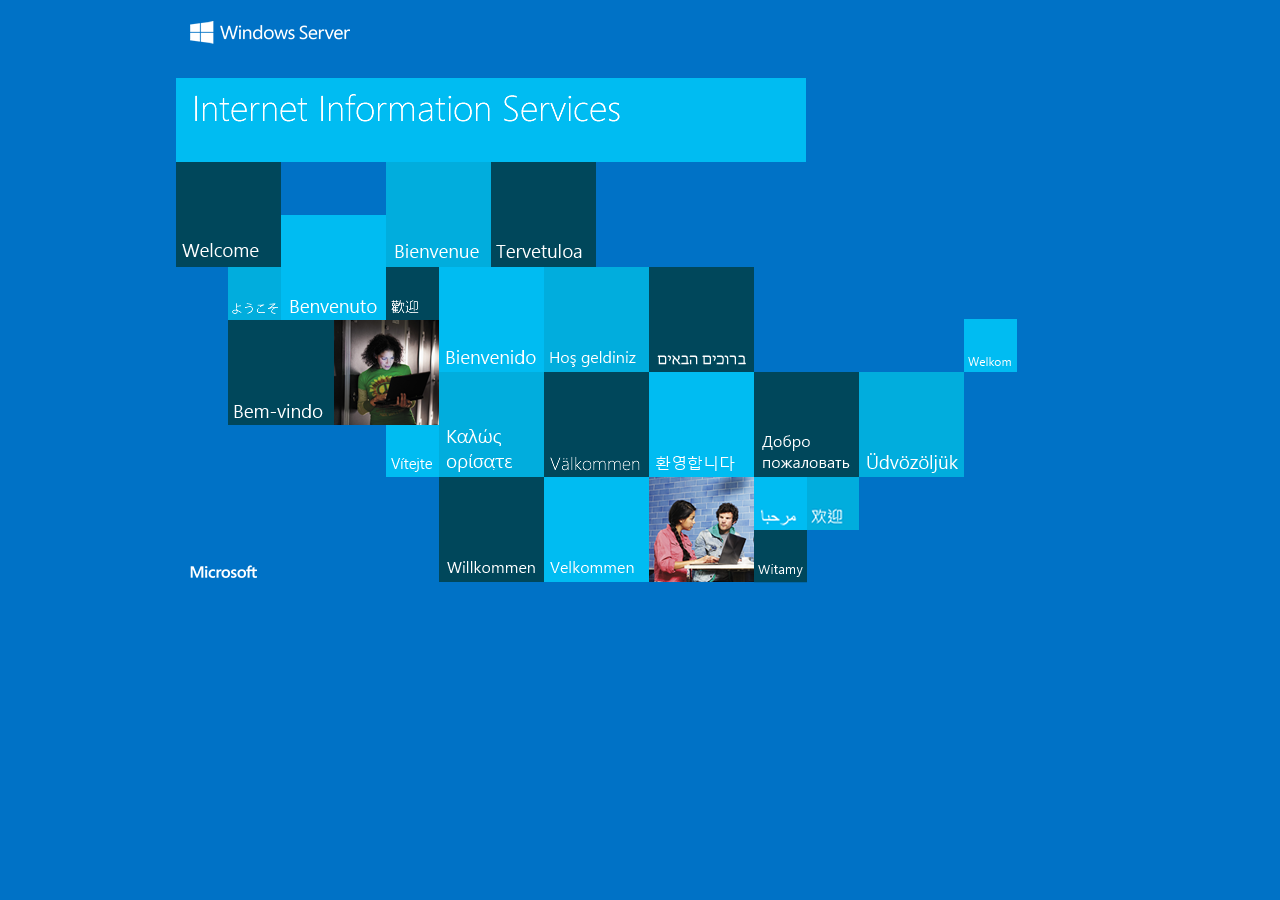
<file: iisstart.htm>
<!DOCTYPE html PUBLIC "-//W3C//DTD XHTML 1.0 Strict//EN" "http://www.w3.org/TR/xhtml1/DTD/xhtml1-strict.dtd">
<html xmlns="http://www.w3.org/1999/xhtml">
<head>
<meta http-equiv="Content-Type" content="text/html; charset=iso-8859-1" />
<title>IIS Windows Server</title>
<style type="text/css">
<!--
body {
	color:#000000;
	background-color:#0072C6;
	margin:0;
}

#container {
	margin-left:auto;
	margin-right:auto;
	text-align:center;
	}

a img {
	border:none;
}

-->
</style>
</head>
<body>
<div id="container">
<a href="http://go.microsoft.com/fwlink/?linkid=66138&amp;clcid=0x409"><img src="iisstart.png" alt="IIS" width="960" height="600" /></a>
</div>
</body>
</html>
</file>
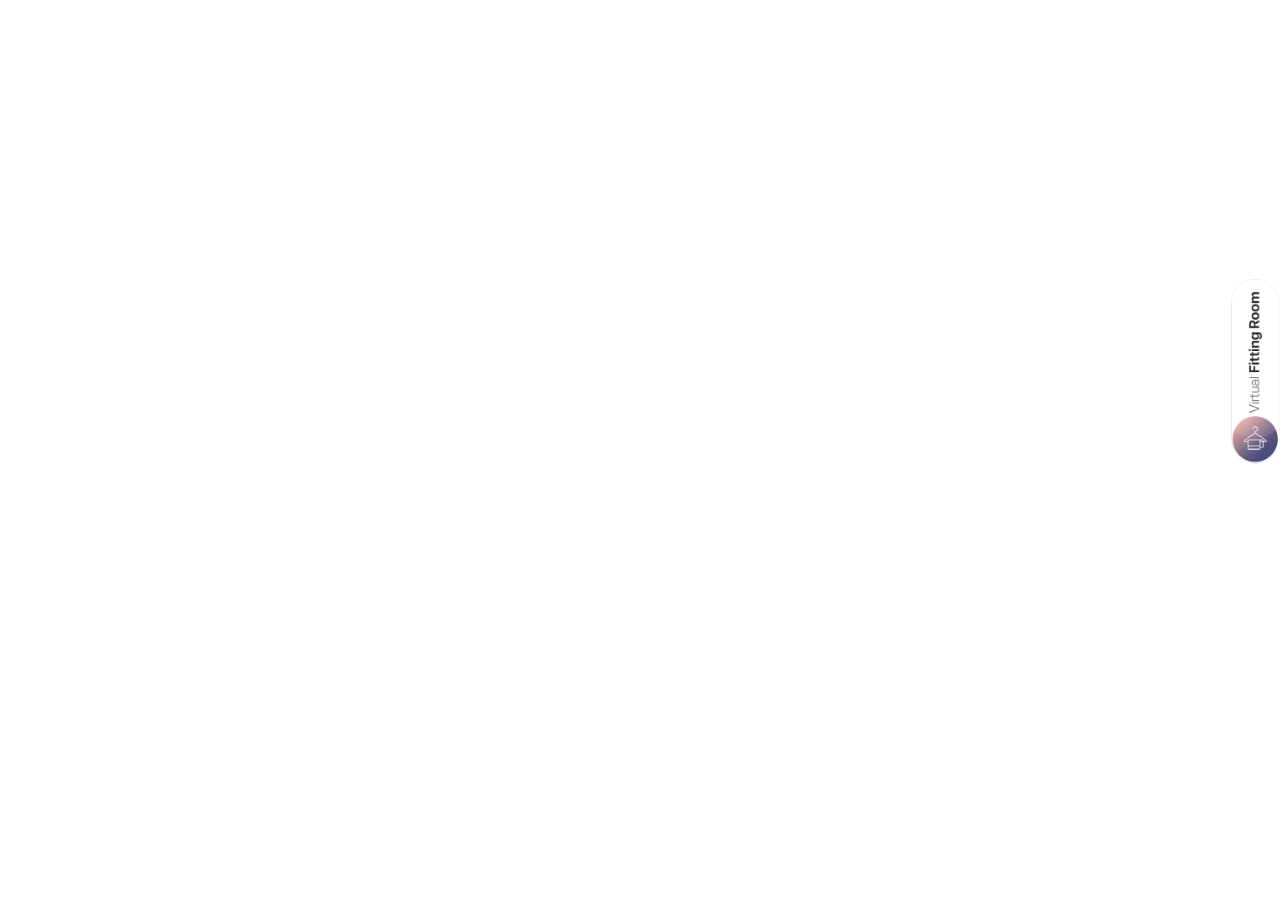
<file: index - Back23072020.html>
<html>
	<head>
	<title>Viubox</title>
		<meta name="viewport" content="width=device-width, initial-scale=1.0">
	<link rel="stylesheet" href="https://stackpath.bootstrapcdn.com/bootstrap/4.2.1/css/bootstrap.min.css" integrity="sha384-GJzZqFGwb1QTTN6wy59ffF1BuGJpLSa9DkKMp0DgiMDm4iYMj70gZWKYbI706tWS" crossorigin="anonymous">
	<link rel="stylesheet" href="css/taggd.css" >
	<link rel="stylesheet" href="https://cdnjs.cloudflare.com/ajax/libs/font-awesome/4.7.0/css/font-awesome.min.css">
	<link rel="stylesheet" type="text/css" href="css/jquery-confirm.css"/>
	<link rel="stylesheet" type="text/css" href="css/color-picker.css"/>
	<style>
		.bs-canvas-overlay {
			background-color: green;
			top: 0;
			opacity: 0;
			z-index: 1100;
		}
		
		.bs-canvas {
			background-color: transparent;
			display: block;
			top: 0;
			z-index: 1110;
			overflow-x: hidden;
			overflow-y: auto;
			width: 350px;
			transition: margin .4s ease-out;
			-webkit-transition: margin .4s ease-out;
			-moz-transition: margin .4s ease-out;
			-ms-transition: margin .4s ease-out;
		}
		
		.bs-canvas-left {
			left: 0;
			margin-left: -350px;
		}
		
		/* Right Canvas (Frame) */
		.bs-canvas-right-1, .bs-canvas-right-2 {
			top: 0;			
			right: 0;
			margin-right: -350px;
		}
		.bs-button-right {
			top: 250;
			right: 10;			
		}
		/* Only for demo */
		body {
			top: 0;
			background-color: transparent;
			min-height: 100vh;
		}	

		#virtual-dress-view, #measure-view{
			
			vertical-align:top;
			color: white;
			width: 180px;
			margin-bottom: 180px;
			cursor: pointer;
		}	
		
		#virtual-dress-view input, #measure-view input {
			background-color: purple; 
			color: #fff;
			width: 180px;
		}

		.button-container {
			top: 100;
			right: 10;
			
			justify-items: center;
			width: 40px;	
			padding: 20px 0;
			margin: 0 auto;
		}
	
		.nav-item {
			color: #fff;
			background: transparent;
		}
	
		.nav-tabs .nav-link:focus, .nav-tabs .nav-link:hover {
			border-color: transparent;
		}
	
		.nav-tabs .nav-link {
			border: none;
		}
	
		.nav-tabs .nav-item.show .nav-link, .nav-tabs .nav-link.active {
			background-color: transparent;
			color: #697194;
		}
	
		.btn-file {
			position: relative;
			overflow: hidden;
		}
		.btn-file input[type=file] {
			position: absolute;
			top: 0;
			right: 0;
			min-width: 100%;
			min-height: 100%;
			font-size: 100px;
			text-align: right;
			filter: alpha(opacity=0);
			opacity: 0;
			outline: none;
			background: white;
			cursor: inherit;
			display: block;
		}		
	
		#label_height {
			text-align: center;
			width: 100%;
			font-size: 12px;
		}

		/*.form-group {
			text-align:center;
		}
*/
		.btn-info input[type=file] {
			position: absolute;
			top: 0;
			right: 0;			
			text-align: right;
			filter: alpha(opacity=0);
			opacity: 0;
			outline: none;
			background: white;
			cursor: inherit;
			display: block;
		}
		
		
		input[type=range]::-webkit-slider-thumb {		  
		  background: #A278AA;		 
		}
		
		input[type=range]::-moz-range-thumb {		 
		  background: #A278AA;		 
		}
			
		input[type=range]::-ms-thumb {		 
		  background: #A278AA;
		}

		.logo-img {
			width:100px;
			height: 12px;
		}
		.brand-name {
			color:#000000;
			margin-left: 20%;
			margin-top: 20px;
			font-size: 20px;
			font-family: Gotham thin;
		}
		.footer-content {
			background: rgb(33, 117, 243);
			margin: 0px !important;
			padding: 5px 0px 5px 0px !important;
		}
		.footer-header {
			text-align: center;
			color: #ffffff;
			padding: 0 !important;
			margin: 0 !important;
			font-size: 12px;
		}
		.footer-logo {
			text-align: center;
			margin: 0;
			padding: 0 ;
		}
		.footer-logo-img {
			width:100px;
			height: 10px;
		}
		.login-content {
			width:100%;
			height: 82%;
		}
		.measurment-detail-content {
			width:100%;
		}
		.main-container {
		}
		.header-line {
			height: 5px;
			width: 100%;
			background: rgb(33, 117, 243);
		}
		.login-box {
			/*height: 54% !important;*/
			background: #dedbdb;
		}
		.login-box-data {
			padding: 20px;
		}
		.link-box {
			text-decoration: underline !important;
			cursor: pointer;
		}
		.login-form {
			display: inline-flex;
			width: 100%;
			margin-top: 20px;
		}
		.login-form-first {
			width: 65%;
		}
		.login-form-second {
			width: 35%;
		}
		.login-form {
			display: inline-flex;
			width: 100%;
			margin-top: 20px;
		}
		.login-label {
			font-size: 13px;
		}
		.login-qr-label {
			font-size: 10px;
		}
		.qr-code-img {
			width: 100%;
			/*height: 58%;*/
		}
		.input-box {
			padding: 4px 2px;
			margin: 0px 0;
			display: inline-block;
			border: 1px solid #948888;
			border-radius: 4px;
			box-sizing: border-box;
			background: inherit;
		}
		.submit-btn {
			color: #5d5555;
			margin: 8px 0;
			border-radius: 4px;
			cursor: pointer;
			border: 1px solid rgb(33, 117, 243);
		}
		.submit-btn:hover {
			opacity: 0.8;
		}
		.login-btn {
			margin-left: 65%;
		}
		.login-box-second-part {
			height: 30% !important;
		}
		.signup-btn {
			padding: 0px 9px;
			margin: 0px 0;
			border: 1px solid rgb(33, 117, 243);
			border-radius: 4px;
			cursor: pointer;
			font-size: 12px;
		}
		.login-second-box-text {
			font-size: 13px;
		}
		.label {
			width: 30%;
		}
		.height-box {
			width: 90%;
			margin-left: 4%;
			display: inline-flex;
		}
		.register-data {
			padding: 20px 20px 0px 20px;
		}
		.height-left-btn{
			background-color:rgb(33, 117, 243);
			width:34px;
			height: 38px;
			border-radius: 50%;
			position: absolute;
			left: -13px;
		}
		.height-input-btn {
			background-color:rgb(33, 117, 243);
			z-index: 10;
		}
		.height-minus-btn {
			font-size:20px;
			color:#fff;
			line-height: 20px;
			background-color:rgb(33, 117, 243)
		}
		.height-text-input {
			border-color: rgb(33, 117, 243);
			border-width: 2px;
		}
		.height-right-btn {
			background-color:rgb(33, 117, 243);
			z-index: 10;
		}
		.height-plus-btn {
			font-size:20px;
			color:#fff;
			line-height: 20px;
		}
		.height-input-right {
			background-color: rgb(33, 117, 243);
			width:34px;
			height: 38px;
			border-radius:50%;
			position:absolute;
			right:-13px;
		}
		.register-process-btn {
			text-align: center;
			margin: 3px;
		}
		.hide{
			display: none;
		}
		.mesument-height-div {
			text-align: center;
		}
		.mesurment-process-btn {
			margin-top: 15%;
		}
		.detail-box-form {
			height: 15%;
		}
		.detail-image-container {
			background-color: #dedbdb;
			min-height: 63%;
		}
		.img-avtar {
			width: 280px;
			height: 375px;
		}
		.avtar-img-container {
			text-align: center;
		}
		.form {
			margin: 0px;
		}
		.error-box {
			color: #ef0f12;
			font-size: 14px;
		}
		.register-box {
			/*height: 44% !important;*/
			background: #dedbdb;
		}
		.register-content {
			width:100%;
			min-height: 80%;
		}
		.register-box-second-part {
			/*height: 30% !important;*/
		}
		.measurement-result-box {
			padding-top: 10px;
			padding-left: 25px;
		}
		/*Loader CSS start from here*/
		.loader,
		.loader:after {
			border-radius: 50%;
			width: 10em;
			height: 10em;
		}
		.loader {
			margin: 80% auto;
			font-size: 4px;
			position: relative;
			text-indent: -9999em;
			border-top: 0.1em solid rgba(255, 255, 255, 0.2);
			border-right: 1.1em solid rgba(8, 8, 1, 0.2);
			border-bottom: 0.1em solid rgba(255, 255, 255, 0.2);
			border-left: 1.1em solid rgb(33, 117, 243);
			-webkit-transform: translateZ(0);
			-ms-transform: translateZ(0);
			transform: translateZ(0);
			-webkit-animation: load8 1.1s infinite linear;
			animation: load8 1.1s infinite linear;
		}
		@-webkit-keyframes load8 {
			0% {
				-webkit-transform: rotate(0deg);
				transform: rotate(0deg);
			}
			100% {
				-webkit-transform: rotate(360deg);
				transform: rotate(360deg);
			}
		}
		@keyframes load8 {
			0% {
				-webkit-transform: rotate(0deg);
				transform: rotate(0deg);
			}
			100% {
				-webkit-transform: rotate(360deg);
				transform: rotate(360deg);
			}
		}
		@font-face {
			font-family: 'Gotham';
			src: url('fonts/Gotham-Thin.eot'); /* IE9 Compat Modes */
			src: url('fonts/Gotham-Thin.eot?#iefix') format('embedded-opentype'), /* IE6-IE8 */
			url('fonts/Gotham-Thin.woff') format('woff'), /* Modern Browsers */
			url('fonts/Gotham-Thin.ttf')  format('truetype'), /* Safari, Android, iOS */
			url('fonts/Gotham-Thin.svg#svgFontName') format('svg'); /* Legacy iOS */
			font-weight: 300;
			font-style: normal;
		}
		#loadingDiv {
			position:absolute;;
			top:0;
			left:0;
			width:100%;
			height:104%;
			background-color:#8e8f9038;
		}
		.left-padding-10 {
			padding-left: 10px;
		}
		.right-padding-10 {
			padding-right: 10px;
		}
		.card-header .btn-link:after {
			content: "\f105";
			float: right;
			color: grey;
			display: inline-block;
			font: normal normal normal 14px/1 FontAwesome;
			font-size: inherit;
			text-rendering: auto;
			margin-top: 5px;
		}
		.card-header .btn-link.collapsed:after {
			content: "\f107";
		}
		.collapse-box {
			padding: 5px;
			width: 100%;
		}
		.collapse-box-heading {
			padding: 0px;
			background: #ffffff;
		}
		.margin-bottom5 {
			margin-bottom: 5px;
		}
		.collapse-botton {
			width: 100%;
		}
		.avtar-threed-container {
			height: 422px;
		}
		.logout-btn {
			text-align: right;
			cursor: pointer;
			margin-top: 10px;
			margin-bottom: 10px;
		}
		.rating-box {
			text-align: center;
			border: 1px solid;
			border-radius: 24px;
			height: 29px;
			width: 30px;
		}
		.rating-comment {
			width: 80%;
		}
		.avtar-container {
			padding-left: 5px;
			padding-right: 5px;
		}
		.edit-measurment {
			padding-right: 10px;
		}
		.main-drawer-box {
			background:#fff;
			border-left:1px solid #f5f5f5;
		}
		.main-drawer-close-btn {
			position: absolute;
			top: 0px;
			right: 5px;
		}
		.full-width {
			width: 100%;
		}
		.start-front-img {
			width:230px;
			margin-left:10px;
		}
		.start-side-img {
			width:230px;
			margin-top:30px;
			margin-left:10px;
		}

		.start-side-input {
			opacity: 0;
			position: absolute;
			left: 30px;
			top: 30px;
			height: 100px;
			width: 310px;
		}

		.start-front-input {
			opacity: 0;
			position: absolute;
			left: 30px;
			top: 30px;
			height: 100px;
			width: 310px;
		}

		.start-side-icon {
			font-size: 22px;
			color: green;
			display: none;
		}

		.start-front-icon {
			font-size: 22px;
			color: green;
			display: none;
		}
		.edit-front-img {
			width:230px;
			margin-left:10px;
		}
		.edit-side-img {
			width:230px;
			margin-top:30px;
			margin-left:10px;
		}
		.edit-front-icon {
			font-size: 22px;
			color: green;
			display: none;
		}
		.edit-side-icon {
			font-size: 22px;
			color: green;
			display: none;
		}
		.edit-front-input {
			opacity: 0;
			position: absolute;
			left: 30px;
			top: 30px;
			height: 100px;
			width: 310px;
		}
		.edit-side-input {
			opacity: 0;
			position: absolute;
			left: 30px;
			top: 30px;
			height: 100px;
			width: 310px;
		}

		.register-front-img {
			width:190px;
			margin-left:10px;
		}
		.register-side-img {
			width:190px;
			margin-top:3px;
			margin-left:10px;
		}
		.register-front-icon {
			font-size: 22px;
			color: green;
			display: none;
		}
		.register-side-icon {
			font-size: 22px;
			color: green;
			display: none;
		}
		.register-front-input {
			opacity: 0;
			position: absolute;
			left: 30px;
			top: 10px;
			height: 60px;
			width: 310px;
		}
		.register-side-input {
			opacity: 0;
			position: absolute;
			left: 30px;
			top: 3px;
			height: 75px;
			width: 310px;
		}
		.plugin_back_btn {
			height: 200px;
		}
		.from-bg {
			background: #dedbdb;
		}
		.success-box {
			color: green;
			font-size: 14px;
		}
		.register-input-form {
			margin-top: 20px;
		}
		.text-center {
			text-align: center;
		}

		.height-box-start {
			width: 60%;
			margin-left: 4%;
			display: inline-flex;
		}
		select {
			background-color: rgb(33, 117, 243) ;
			color: #ffff !important;
			border: 1px solid rgb(33, 117, 243) ;
		}
		select option {
			color: #ffff !important;
		}
		select :hover{
			background-color: rgb(33, 117, 243) ;
			border: 1px solid rgb(33, 117, 243) ;
		}
		.detail-comment-box {
			padding-top: 10px;
		}
		.view-side-sample-img {
			font-size: 10px;
		}
		.modal {
			z-index: 1300 !important;
		}
		.bs-canvas-close{
			top: 46px;
		}
	</style>
	</head>
	<body>
		<div class="d-flex bs-button-right position-fixed ">
			<div class="button-container">
				<a class="virtual-dress d-block text-primary text-decoration-none pull-bs-canvas-right" href="#" id="virtual-dress-view">
					<img src="img/plugin_back.png" class="plugin_back_btn"/>
				</a>				
			</div>
		</div>
		<div class="bs-canvas bs-canvas-right-1 position-fixed h-100 main-drawer-box"  id="virtual_dress_content">
			<!--Measurment detail page div start from here -->
			<div id="mesurment-deatils" class="main-container hide">
				<header class="bs-canvas-header p-3 overflow-auto">
					<img src="img/viubox-logo.png" class="logo-img" />
					<button type="button" class="bs-canvas-close float-left close main-drawer-close-btn" aria-label="Close"><span aria-hidden="true">&times;</span></button>
					<h6 class="d-inline-block brand-name">Virtual Fitting Room</h6>
				</header>
				<div class="measurment-detail-content">
					<div class="header-line"></div>
					<div class="container">
						<div class="row">
							<div class="col-12">
								<div class="logout-btn" ><i title="Edit measurment" id="edit-measurment-btn" class="fa fa-pencil-square-o edit-measurment" aria-hidden="true"></i><i  id="logout-btn" title="Logout " class="fa fa-sign-out" aria-hidden="true"></i></div>
							</div>
						</div>
						<div class="row measument-select-box">
							<div class="col-12">
								<div class="form-group row">
									<label for="mesurment-brand" class="col-5 col-form-label">Select Brand </label>
									<div class="col-7 with-option-background">
										<select id="mesurment-brand" class="form-control form-control-sm">
										</select>
									</div>
								</div>
								<div class="form-group row">
									<label for="itemType" class="col-5 col-form-label">Item Type </label>
									<div class="col-7 with-option-background">
										<select class="form-control form-control-sm" id="itemType">
											<option value="">Select One</option>
											<option value="Top">Top</option>
											<option value="Bottom">Bottom</option>
										</select>
									</div>
								</div>
							</div>
						</div>
					</div>

					<div class="container detail-image-container">
						<div class="row detail-comment-box">
							<div class="col-10">
								<p class="rating-comment" id="measurement-result-box"> </p>
							</div>
							<div class="col-2">
								<p class="rating-box" id="measurement-rating-box"></p>
							</div>
						</div>
						<div class="row">
								<div id="accordion" class="collapse-box">
									<div class="card margin-bottom5 measurment-deatil-box">
										<div class="card-header collapse-box-heading" id="headingOne">
											<h5 class="mb-0">
												<button class="btn btn-link collapsed collapse-botton" data-toggle="collapse" data-target="#collapseOne" aria-expanded="true" aria-controls="collapseOne">
													Check body measurements.
												</button>
											</h5>
										</div>

										<div id="collapseOne" class="collapse show" aria-labelledby="headingOne" data-parent="#accordion">
											<div class="card-body">
												<div class="avtar-img-container">
													<img src="img/avatar_new.png" class="taggd img-avtar" >
												</div>
											</div>
										</div>
									</div>
									<div class="card three-d-view-box">
										<div class="card-header collapse-box-heading" id="headingTwo">
											<h5 class="mb-0">
												<button class="btn btn-link collapse-botton" id="virtual-3d-try-btn" data-toggle="collapse" data-target="#collapseTwo" aria-expanded="false" aria-controls="collapseTwo">
													Try it online 3D.
												</button>
											</h5>
										</div>
										<div id="collapseTwo" class="collapse" aria-labelledby="headingTwo" data-parent="#accordion">
											<div class="card-body avtar-container">
												<div class="avtar-threed-container">
													<iframe id="receiver-data" src="#" style="width:305px; height: calc(100% - 1px);"></iframe>
												</div>
											</div>
										</div>
									</div>
							</div>
						</div>
					</div>
				</div>
				<footer class="bs-canvas-header p-3 overflow-auto footer-content">
					<p class="footer-header">Version 1.0 | Powered By :</p>
					<div class="footer-logo">
						<img src="img/viubox_online.png" class="footer-logo-img" />
						<!--<img src="img/syz_footer.png" class="footer-logo-img left-padding-10" />-->
					</div>
				</footer>
			</div>
			<!--Get start div start from here -->
			<div id="mesurment" class="main-container hide">
				<header class="bs-canvas-header p-3 overflow-auto">
					<img src="img/viubox-logo.png" class="logo-img" />
					<button type="button" class="bs-canvas-close float-left close main-drawer-close-btn" aria-label="Close"><span aria-hidden="true">&times;</span></button>
					<h6 class="d-inline-block brand-name">Virtual Fitting Room</h6>
				</header>
					<div class="login-content">
						<div class="header-line"></div>
						<form name="get_measurment" class="form" id="get-measurment-form" method="POST" enctype="multipart/form-data">
							<input type="hidden" class="product_sku" name="productSku">
							<div class="container">
								<div class="row">
									<div class="col-12">
										<p class="login-second-box-text">Let's get your body measurements. </p>
										<input type="hidden" value="pk_MiSN1YpPvmoklFyagpzdYbou9lg8mq9vfg" name="api_key" />
									</div>
									<div class="col-12">
										<div id="get-measurment-error-box" class="error-box hide"></div>
									</div>
									<div class="col-12 text-center">
										<img src="img/side.png" class="start-side-img">
										<input type="file" id="side_img" name="side_img" class="btn btn-info side_img start-side-input">
										<i class="fa fa-check-square-o side_img_icon start-side-icon" aria-hidden="true"></i>
										</img>
									</div>
									<div class="col-12 text-center">
										<img src="img/front.png" class="start-front-img">
										<input type="file" id="front_img"  name="front_img" class="btn btn-info front_img start-front-input">
										<i class="fa fa-check-square-o front_img_icon start-front-icon" aria-hidden="true"></i>
										</img>
									</div>
									<div class="col-12 text-center">
										<p >Height</p>
										<div class="input-group number-spinner height-box-start" >
											<span class="input-group-btn height-left-btn" ></span>
											<span class="input-group-btn height-input-btn">
												<button class="btn btn-default" data-dir="dwn">
													<span class="minus height-minus-btn">-</span>
												</button>
											</span>
											<input type="text" name="height" class="form-control text-center height-text-input" value="175">
											<span class="input-group-btn height-right-btn">
												<button class="btn btn-default" data-dir="up">
													<span class="minus height-plus-btn">+</span>
												</button>
											</span>
											<span class="input-group-btn height-input-right" ></span>
										</div>
									</div>
									<div class="col-12 text-center">
										<button class="submit-btn" href="javascript:void(0)" id="get-measurement-submit-btn">Process</button>
									</div>
								</div>
							</div>
						</form>
					</div>
				<footer class="bs-canvas-header p-3 overflow-auto footer-content">
					<p class="footer-header">Version 1.0 | Powered By :</p>
					<div class="footer-logo">
						<img src="img/viubox_online.png" class="footer-logo-img " />
						<!--<img src="img/syz_footer.png" class="footer-logo-img left-padding-10" />-->
					</div>
				</footer>
			</div>
			<!--Edit user measurment div start from here -->
			<div id="edit-user-mesurment" class="main-container hide">
				<header class="bs-canvas-header p-3 overflow-auto">
					<img src="img/viubox-logo.png" class="logo-img" />
					<button type="button" class="bs-canvas-close float-left close main-drawer-close-btn" aria-label="Close"><span aria-hidden="true">&times;</span></button>
					<h6 class="d-inline-block brand-name">Virtual Fitting Room</h6>
				</header>
				<div class="login-content">
					<div class="header-line"></div>
						<div class="container">
							<div class="row">
								<div class="col-12">
									<ul class="nav nav-tabs" id="myTab" role="tablist">
										<li class="nav-item">
											<a class="nav-link active" id="measurement-tab-menu" data-toggle="tab" href="#measurement-tab" role="tab" aria-controls="measurement-tab" aria-selected="true">Body Measurements</a>
										</li>
										<li class="nav-item">
											<a class="nav-link" id="skin-hair-tab-menu" data-toggle="tab" href="#skin-hair-tab" role="tab" aria-controls="skin-hair-tab" aria-selected="false">Skin & Hair</a>
										</li>
									</ul>
									<div class="tab-content" id="myTabContent">
										<div class="tab-pane fade show active" id="measurement-tab" role="tabpanel" aria-labelledby="home-tab">
											<form name="get_measurment" class="form" id="edit-measurment-form" method="POST" enctype="multipart/form-data">
												<div class="row">
													<div class="col-12">
														<div id="edit-measurment-error-box" class="error-box hide"></div>
														<input type="hidden" name="id" id="user-id">
													</div>
													<div class="col-12 text-center">
														<img src="img/side.png" class="edit-side-img">
														<input type="file" id="edit_side_img" name="side_img" class="btn btn-info side_img edit-side-input">
														<i class="fa fa-check-square-o side_img_icon edit-side-icon" aria-hidden="true"></i>
														</img>
													</div>
													<div class="col-12 text-center">
														<a class="view-side-sample-img" href="#" data-title="Side Sample Image">View Sample Image</a>
													</div>
													<div class="col-12 text-center">
														<img src="img/front.png" class="edit-front-img">
														<input type="file" id="edit_front_img"  name="front_img" class="btn btn-info front_img edit-front-input">
														<i class="fa fa-check-square-o front_img_icon edit-front-icon" aria-hidden="true"></i>
														</img>
													</div>
													<div class="col-12 text-center">
														<a class="view-side-sample-img" data-title="Front Sample Image" href="#">View Sample Image</a>
													</div>
													<div class="col-12 text-center">
														<p >Height</p>
														<div class="input-group number-spinner height-box-start" >
															<span class="input-group-btn height-left-btn" ></span>
															<span class="input-group-btn height-input-btn">
																<button class="btn btn-default" data-dir="dwn">
																	<span class="minus height-minus-btn">-</span>
																</button>
															</span>
															<input type="text" name="height" class="form-control text-center height-text-input" value="175">
															<span class="input-group-btn height-right-btn">
																<button class="btn btn-default" data-dir="up">
																	<span class="minus height-plus-btn">+</span>
																</button>
															</span>
															<span class="input-group-btn height-input-right" ></span>
														</div>
													</div>
													<div class="col-12 text-center">
														<p >Weight</p>
														<div class="input-group number-spinner height-box-start">
															<input type="text" name="weight" class="form-control input-box" id="reg-edit-weight" placeholder="Enter Weight">
														</div>
													</div>
													<div class="col-12 text-center">
														<p class="register-process-btn mesurment-process-btn"><button class="submit-btn" id="edit-measurement-submit-btn">Submit</button></p>
													</div>
												</div>
											</form>
										</div>
										<div class="tab-pane fade" id="skin-hair-tab" role="tabpanel" aria-labelledby="profile-tab">
											<form name="body_data" class="form-horizontal" id="body-data-form" method="POST" enctype="multipart/form-data">
												<div id="body-data-error-box" class="row col-12 error-box hide"></div>
												<input type="hidden" name="id" id="body-data-user-id">
												<div class="row">
													<div class="col-12 text-center">
														<p> Skin Colors</p>
														<input class="color-picker cp-lg cp-show" name="Color"  value="#FAE7D0">
													</div>
													<div class="col-12 text-center">
														<p> Hair Cuts</p>
														<input class="haircut-picker cp-lg cp-show" name="Haircut"  value="">
													</div>
													<div class="col-12 text-center">
														<button class="submit-btn" href="javascript:void(0)" id="body-data-submit-btn">Submit</button>
													</div>
												</div>
											</form>
										</div>
									</div>
								</div>
							</div>
						</div>
				</div>
				<footer class="bs-canvas-header p-3 overflow-auto footer-content">
					<p class="footer-header">Version 1.0 | Powered By :</p>
					<div class="footer-logo">
						<img src="img/viubox_online.png" class="footer-logo-img " />
						<!--<img src="img/syz_footer.png" class="footer-logo-img left-padding-10" />-->
					</div>
				</footer>
			</div>
			<!--Register div start from here -->
			<div id="register" class="main-container hide">
				<header class="bs-canvas-header p-3 overflow-auto">
					<img src="img/viubox-logo.png" class="logo-img" />
					<button type="button" class="bs-canvas-close float-left close main-drawer-close-btn" aria-label="Close"><span aria-hidden="true">&times;</span></button>
					<h6 class="d-inline-block brand-name">Virtual Fitting Room</h6>
				</header>
				<form name="register_user" class="form-horizontal" id="register-user-form" method="POST" enctype="multipart/form-data">
					<div class="register-content">
						<div class="header-line"></div>
						<div class="container from-bg">
							<p>Let's Get Started</p>
							<a class="link-box row col-12" id="already-account-btn">Already a ViuBox User?</a>
							<div id="register-error-box" class="row col-12 error-box hide"></div>
							<div class="row register-input-form">
								<div class="col-12">
									<div class="form-group row">
										<label for="reg-email" class="col-3 col-form-label">Email </label>
										<div class="col-9">
											<input type="email" name="email" class="form-control input-box" id="reg-email" placeholder="Enter email">
										</div>
									</div>
									<div class="form-group row">
										<label for="reg-name" class="col-3 col-form-label">Name </label>
										<div class="col-9">
											<input type="text" name="name" class="form-control input-box" id="reg-name" placeholder="Enter Name">
										</div>
									</div>
									<div class="form-group row">
										<label for="reg-name" class="col-3 col-form-label">Gender </label>
										<div class="col-9">
											<div class="form-check form-check-inline">
												<input class="form-check-input" checked type="radio" name="gender" id="inlineRadio1" value="1">
												<label class="form-check-label" for="inlineRadio1">Male</label>
											</div>
											<div class="form-check form-check-inline">
												<input class="form-check-input" type="radio" name="gender" id="inlineRadio2" value="0">
												<label class="form-check-label" for="inlineRadio2">Female</label>
											</div>
										</div>
									</div>
									<div class="form-group row">
										<label for="reg-password" class="col-3 col-form-label">Password </label>
										<div class="col-9">
											<input type="password" name="password" class="form-control input-box" id="reg-password" placeholder="Enter password">
										</div>
									</div>
									<div class="form-group row">
										<label for="height_val" class="col-3 col-form-label">Height </label>
										<div class="col-9">
											<div class="input-group number-spinner height-box" >
												<span class="input-group-btn height-left-btn" ></span>
												<span class="input-group-btn height-input-btn">
													<button class="btn btn-default" data-dir="dwn">
														<span class="minus height-minus-btn">-</span>
													</button>
												</span>
												<input type="text" class="form-control text-center height-text-input" name="height" value="175" id="height_val">
												<span class="input-group-btn height-right-btn">
													<button class="btn btn-default" data-dir="up">
														<span class="minus height-plus-btn">+</span>
													</button>
												</span>
												<span class="input-group-btn height-input-right" ></span>
											</div>
										</div>
									</div>
									<div class="form-group row">
										<label for="reg-name" class="col-3 col-form-label">Weight </label>
										<div class="col-9">
											<input type="text" name="weight" class="form-control input-box" id="reg-weight" placeholder="Enter Weight">
										</div>
									</div>
								</div>
							</div>
						</div>

						<div class="container">
							<div class="row">
								<!--<div class="col-12">
									<p class="login-second-box-text">Let's get your body measurements. </p>
								</div>
								<div class="col-12 text-center">
									<img src="img/side.png" class="register-side-img">
									<input type="file" id="side_register_img" name="side_img" class="btn btn-info side_img register-side-input">
									<i class="fa fa-check-square-o side_img_icon register-side-icon" aria-hidden="true"></i>
									</img>
								</div>
								<div class="col-12 text-center">
									<a class="view-side-sample-img" href="#" data-title="Side Sample Image">View Sample Image</a>
								</div>
								<div class="col-12 text-center">
									<img src="img/front.png" class="register-front-img">
									<input type="file" id="front_register_img" name="front_img" class="btn btn-info front_img register-front-input" >
									<i class="fa fa-check-square-o front_img_icon register-front-icon" aria-hidden="true"></i>
									</img>
								</div>
								<div class="col-12 text-center">
									<a class="view-side-sample-img" data-title="Front Sample Image" href="#">View Sample Image</a>
								</div>-->
								<div class="col-12 text-center">
									<button class="submit-btn" href="javascript:void(0)" id="register-user-submit-btn">Proceed</button>
								</div>
							</div>
						</div>
					</div>
				</form>
				<footer class="bs-canvas-header p-3 overflow-auto footer-content">
					<p class="footer-header">Version 1.0 | Powered By :</p>
					<div class="footer-logo">
						<img src="img/viubox_online.png" class="footer-logo-img " />
						<!--<img src="img/syz_footer.png" class="footer-logo-img left-padding-10" />-->
					</div>
				</footer>
			</div>
			<!--Register user image upload div start from here -->
			<div id="register-image-upload" class="main-container hide">
				<header class="bs-canvas-header p-3 overflow-auto">
					<img src="img/viubox-logo.png" class="logo-img" />
					<button type="button" class="bs-canvas-close float-left close main-drawer-close-btn" aria-label="Close"><span aria-hidden="true">&times;</span></button>
					<h6 class="d-inline-block brand-name">Virtual Fitting Room</h6>
				</header>

					<div class="register-content">
						<div class="header-line"></div>
						<div class="success-box hide upload_image_success"></div>
						<div class="container image_upload_container">
							<div class="row">
								<div class="col-12 ">
									<div id="register-image-error-box" class="row col-12 error-box hide"></div>
								</div>
								<div class="col-12 text-center qr_code_div">
									<p>Scan QR code. </p>
								</div>
								<div class="col-12 text-center qr_code_div">
									<div id="qrcode" style="width:100px; height:100px; margin-top:15px;margin-left: 35%;"></div>
								</div>
								<div class="col-12 text-center qr_code_div">
									<p> OR </p>
								</div>
								<form name="register_user_image" class="form-horizontal" id="register-user-image-form" method="POST" enctype="multipart/form-data">
									<div class="row">
										<input type="hidden" class="product_sku" name="productSku">
										<input type="hidden" class="image_user_id" name="id">
										<div class="col-12 text-center">
											<img src="img/side.png" class="register-side-img">
											<input type="file" id="side_register_img" name="side_img" class="btn btn-info side_img register-side-input">
											<i class="fa fa-check-square-o side_img_icon register-side-icon" aria-hidden="true"></i>
											</img>
										</div>
										<div class="col-12 text-center">
											<a class="view-side-sample-img" href="#" data-title="Side Sample Image">View Sample Image</a>
										</div>
										<div class="col-12 text-center">
											<img src="img/front.png" class="register-front-img">
											<input type="file" id="front_register_img" name="front_img" class="btn btn-info front_img register-front-input" >
											<i class="fa fa-check-square-o front_img_icon register-front-icon" aria-hidden="true"></i>
											</img>
										</div>
										<div class="col-12 text-center">
											<a class="view-side-sample-img" data-title="Front Sample Image" href="#">View Sample Image</a>
										</div>
										<div class="col-12 text-center">
											<button class="submit-btn" href="javascript:void(0)" id="register-user-image-submit-btn">Proceed</button>
										</div>
									</div>
								</form>
							</div>
						</div>
					</div>
				<footer class="bs-canvas-header p-3 overflow-auto footer-content">
					<p class="footer-header">Version 1.0 | Powered By :</p>
					<div class="footer-logo">
						<img src="img/viubox_online.png" class="footer-logo-img " />
						<!--<img src="img/syz_footer.png" class="footer-logo-img left-padding-10" />-->
					</div>
				</footer>
			</div>
			<!--Body data div start from here -->
			<div id="body_data" class="main-container hide">
				<header class="bs-canvas-header p-3 overflow-auto">
					<img src="img/viubox-logo.png" class="logo-img" />
					<button type="button" class="bs-canvas-close float-left close main-drawer-close-btn" aria-label="Close"><span aria-hidden="true">&times;</span></button>
					<h6 class="d-inline-block brand-name">Virtual Fitting Room</h6>
				</header>
				<form name="body_data" class="form-horizontal" id="body-signup-data-form" method="POST" enctype="multipart/form-data">
					<input type="hidden" name="id" id="body-signup-data-user-id">
					<div class="register-content">
						<div class="header-line"></div>
						<div id="body-signup-data-error-box" class="row col-12 error-box hide"></div>
						<div class="container">
							<div class="row">
								<div class="col-12">
									<p class="login-second-box-text">Add Body Data. </p>
								</div>
								<div class="col-12 text-center">
									<p> Skin Colors</p>
									<input class="color-picker cp-lg cp-show" name="Color"  value="#FAE7D0">
								</div>
								<div class="col-12 text-center">
									<p> Hair Cuts</p>
									<input class="haircut-picker cp-lg cp-show" name="Haircut"  value="">
								</div>
								<div class="col-12 text-center">
									<button class="submit-btn" href="javascript:void(0)" id="body-signup-data-submit-btn">Submit</button>
								</div>
							</div>
						</div>
					</div>
				</form>
				<footer class="bs-canvas-header p-3 overflow-auto footer-content">
					<p class="footer-header">Version 1.0 | Powered By :</p>
					<div class="footer-logo">
						<img src="img/viubox_online.png" class="footer-logo-img " />
						<!--<img src="img/syz_footer.png" class="footer-logo-img left-padding-10" />-->
					</div>
				</footer>
			</div>
			<!--Login div start from here -->
			<div id="login" class="main-container hide">
				<header class="bs-canvas-header p-3 overflow-auto">
					<img src="img/viubox-logo.png" class="logo-img" />
					<button type="button" class="bs-canvas-close float-left close main-drawer-close-btn" aria-label="Close"><span aria-hidden="true">&times;</span></button>
					<h6 class="d-inline-block brand-name">Virtual Fitting Room</h6>
				</header>
				<form name="login_user" class="form" id="login-user-form" method="POST" enctype="multipart/form-data">
					<div class="login-content">
						<div class="header-line"></div>
						<input type="hidden" class="product_sku" name="productSku">
						<div class="container from-bg">
							<p>Let's Get Started</p>
							<div id="login-error-box" class="row col-12 error-box hide"></div>
							<div class="row">
								<div class="col-8">
									<p class="login-label">Login Using Email and Password</p>
									<div class="form-group">
										<label for="loginemail">Email </label>
										<input type="email" name="email" class="form-control input-box" id="loginemail" placeholder="Enter email">
									</div>
									<div class="form-group">
										<label for="loginpassword">Password </label>
										<input type="password" name="password" class="form-control input-box" id="loginpassword" placeholder="Enter password">
									</div>
									<button class="submit-btn pull-right" id="login-submit-btn" href="javascript:void(0)">Login</button>
									<a class="link-box" id="forgot-password-btn">Forgot password?</a>
								</div>
								<div class="col-4">
									<p class="login-qr-label">Or scan below QR code using ViuBox app</p>
									<img class="qr-code-img" src="img/qr_code.JPG">
								</div>
							</div>
						</div>

						<div class="login-box-second-part">
							<div class="login-box-data">
								<p class="login-second-box-text">First time user? <button href="javascript:void(0)" id="signup-btn" class="signup-btn">Sign Up</button></p>
								<p class="login-second-box-text">Benifits of sign with ViuBox</p>
								<p class="login-second-box-text">Perfer to processed without sign up? <button href="javascript:void(0)" class="signup-btn" id="get-started-btn">Get Started</button></p>
							</div>
						</div>
					</div>
				</form>
				<footer class="bs-canvas-header p-3 overflow-auto footer-content">
					<p class="footer-header">Version 1.0 | Powered By :</p>
					<div class="footer-logo">
						<img src="img/viubox_online.png" class="footer-logo-img " />
						<!--<img src="img/syz_footer.png" class="footer-logo-img left-padding-10" />-->
					</div>
				</footer>
			</div>
			<!--forgot password div start from here -->
			<div id="forgot-password" class="main-container hide">
				<header class="bs-canvas-header p-3 overflow-auto">
					<img src="img/viubox-logo.png" class="logo-img" />
					<button type="button" class="bs-canvas-close float-left close main-drawer-close-btn" aria-label="Close"><span aria-hidden="true">&times;</span></button>
					<h6 class="d-inline-block brand-name">Virtual Fitting Room</h6>
				</header>
				<!--<form >-->
					<div class="login-content">
						<div class="header-line"></div>
						<div class="card from-bg">
							<div class="card-body">
								<p>Let's Reset Password</p>
								<div id="forgot-password-error-box" class="error-box hide"></div>
								<div id="forgot-password-success-box" class="success-box hide"></div>
								<form name="forgot_password" id="forgot-password-form" method="POST" enctype="multipart/form-data">
									<input type="hidden" name="url" id="current_url">
									<div class="form-group">
										<label for="email">Email address</label>
										<input type="email" name="email" class="form-control input-box" id="email" placeholder="Enter email">
									</div>
									<button type="button" id="forgot-password-submit-btn" class="submit-btn pull-right">Submit</button>
								</form>
							</div>
						</div>

						<div class="login-box-second-part">
							<div class="login-box-data">
								<p class="login-second-box-text">Back to login ? <button href="javascript:void(0)" id="back-to-login-btn" class="signup-btn">Login</button></p>
								<p class="login-second-box-text">Perfer to processed without sign up? <button href="javascript:void(0)" class="signup-btn" id="get-started-btn">Get Started</button></p>
							</div>
						</div>
					</div>
				<!--</form>-->
				<footer class="bs-canvas-header p-3 overflow-auto footer-content">
					<p class="footer-header">Version 1.0 | Powered By :</p>
					<div class="footer-logo">
						<img src="img/viubox_online.png" class="footer-logo-img " />
					<!--	<img src="img/syz_footer.png" class="footer-logo-img left-padding-10" />-->
					</div>
				</footer>
			</div>
			<!-- reset password div start from here -->
			<div id="reset-password" class="main-container hide">
				<header class="bs-canvas-header p-3 overflow-auto">
					<img src="img/viubox-logo.png" class="logo-img" />
					<button type="button" class="bs-canvas-close float-left close main-drawer-close-btn" aria-label="Close"><span aria-hidden="true">&times;</span></button>
					<h6 class="d-inline-block brand-name">Virtual Fitting Room</h6>
				</header>
				<!--<form >-->
				<div class="login-content">
					<div class="header-line"></div>
					<div class="card from-bg">
						<div class="card-body">
							<p>Let's Reset Password</p>
							<div id="reset-password-error-box" class="error-box hide"></div>
							<div id="reset-password-success-box" class="success-box hide"></div>
							<form name="reset_password" id="reset-password-form" method="POST" enctype="multipart/form-data">
								<input type="hidden" id="token" name="token">
								<div class="form-group">
									<label for="password">Password</label>
									<input type="password" name="password" class="form-control input-box" id="password" placeholder="Password">
								</div>
								<div class="form-group">
									<label for="confirmpassword">Confirm Password</label>
									<input type="password" name="confirmPassword" class="form-control input-box" id="confirmpassword" placeholder="Confirm Password">
								</div>
								<button type="button" id="reset-password-submit-btn" class="submit-btn pull-right">Submit</button>
							</form>
						</div>
					</div>

					<div class="login-box-second-part">
						<div class="login-box-data">
							<p class="login-second-box-text">Back to login ? <button href="javascript:void(0)" id="back-to-login-btn" class="signup-btn">Login</button></p>
							<p class="login-second-box-text">Perfer to processed without sign up? <button href="javascript:void(0)" class="signup-btn" id="get-started-btn">Get Started</button></p>
						</div>
					</div>
				</div>
				<!--</form>-->
				<footer class="bs-canvas-header p-3 overflow-auto footer-content">
					<p class="footer-header">Version 1.0 | Powered By :</p>
					<div class="footer-logo">
						<img src="img/viubox_online.png" class="footer-logo-img " />
						<!--<img src="img/syz_footer.png" class="footer-logo-img left-padding-10" />-->
					</div>
				</footer>
			</div>
		</div>
		<!--smaple image model start from here -->
		<div id="sample-img-model" class="modal" tabindex="-1" role="dialog">
			<div class="modal-dialog" role="document">
				<div class="modal-content">
					<div class="modal-header">
						<h5 id="sample-img-title" class="modal-title">Sample image</h5>
						<button type="button" class="close" data-dismiss="modal" aria-label="Close">
							<span aria-hidden="true">&times;</span>
						</button>
					</div>
					<div class="modal-body">
						<div class="row">
							<div class="col-12">
								<img width="300" height="450" class="hide side_image_model" src="img/sample_side.jpg">
								<img width="300" height="450" class="hide front_image_model" src="img/sample_front.jpg">
							</div>
						</div>
					</div>
					<div class="modal-footer">
						<button type="button" class="btn btn-secondary" data-dismiss="modal">Close</button>
					</div>
				</div>
			</div>
		</div>
	<script src='https://cdnjs.cloudflare.com/ajax/libs/jquery/3.1.0/jquery.min.js'></script>
	<script  src="js/index.js"></script>
	<script>
		var receiver = document.getElementById('receiver-data').contentWindow;
		function receiveMessage(e) { receiver.postMessage(e.data, 'https://app.viubox.com:8043/vdm/index.html') };
		window.addEventListener('message', receiveMessage);
	</script>
	<!-- <script src="https://code.jquery.com/jquery-3.3.1.slim.min.js" integrity="sha384-q8i/X+965DzO0rT7abK41JStQIAqVgRVzpbzo5smXKp4YfRvH+8abtTE1Pi6jizo" crossorigin="anonymous"></script> -->
	<script src="https://cdnjs.cloudflare.com/ajax/libs/popper.js/1.14.6/umd/popper.min.js" integrity="sha384-wHAiFfRlMFy6i5SRaxvfOCifBUQy1xHdJ/yoi7FRNXMRBu5WHdZYu1hA6ZOblgut" crossorigin="anonymous"></script>
	<script src="https://stackpath.bootstrapcdn.com/bootstrap/4.2.1/js/bootstrap.min.js" integrity="sha384-B0UglyR+jN6CkvvICOB2joaf5I4l3gm9GU6Hc1og6Ls7i6U/mkkaduKaBhlAXv9k" crossorigin="anonymous"></script>
	<script src="js/jquery.taggd.js?v=1.0.0"></script>
	<script type="text/javascript" src="js/jquery-confirm.js"></script>
	<script type="text/javascript" src="js/color-picker.js"></script>
	<script type="text/javascript" src="js/qrcode.js"></script>
	<script>
	jQuery(document).ready(function($){
		$(document).on('click', '.view-side-sample-img', function(){
			if ($(this).data('title') === 'Side Sample Image') {
				$('#sample-img-model').find('#sample-img-title').text($(this).data('title'));
				$('#sample-img-model').find('.front_image_model').hide();
				$('#sample-img-model').find('.side_image_model').show();
			} else {
				$('#sample-img-model').find('#sample-img-title').text($(this).data('title'));
				$('#sample-img-model').find('.side_image_model').hide();
				$('#sample-img-model').find('.front_image_model').show();
			}
			$('#sample-img-model').modal('show');
		});
		$(document).on('click', '#virtual-dress-view', function(){
			isLoaclStorageEnabled();
			$('.product_sku').val('');
			window.top.postMessage('virtual-dress-view-open', '*');
			window.top.postMessage('virtual-dress-view-clear-box', '*');
			$('body').prepend('<div class="bs-canvas-overlay bg-dark position-fixed w-100 h-100"></div>');
			if($(this).hasClass('pull-bs-canvas-right')) {
				$('.bs-canvas-right-1').addClass('mr-0');
			}
			else {
				$('.bs-canvas-left').addClass('ml-0');
			}
			document.getElementById('login').style.display = "block";
			document.getElementById('body_data').style.display = "none";
			document.getElementById('mesurment').style.display = "none";
			document.getElementById('register').style.display = "none";
			document.getElementById('edit-user-mesurment').style.display = "none";
			document.getElementById('forgot-password').style.display = "none";
			document.getElementById('reset-password').style.display = "none";
            document.getElementById('register-image-upload').style.display = "none";
			var id = localStorage.getItem("id");
			if (id) {
				document.getElementById('mesurment-deatils').style.display = "block";
				document.getElementById('login').style.display = "none";
				getUserMeasurmentData();
			} else {
				document.getElementById('mesurment-deatils').style.display = "none";
				document.getElementById('login').style.display = "block";
				$("#login-error-box").hide();
				$("#login-error-box").find('li').remove();
				$("#login-user-form").trigger("reset");
			}
			return false;
		});
		$(document).on('click', '#logout-btn', function() {
			event.preventDefault();
			localStorage.clear();
			document.getElementById('register').style.display = "none";
			document.getElementById('login').style.display = "block";
			document.getElementById('mesurment').style.display = "none";
			document.getElementById('mesurment-deatils').style.display = "none";
			document.getElementById('edit-user-mesurment').style.display = "none";
			document.getElementById('forgot-password').style.display = "none";
			document.getElementById('reset-password').style.display = "none";
			document.getElementById('body_data').style.display = "none";
            document.getElementById('register-image-upload').style.display = "none";
			$("#login-error-box").hide();
			$("#login-error-box").find('li').remove();
			$("#login-user-form").trigger("reset");
		});
		$(document).on('click', '#signup-btn', function() {
			event.preventDefault();
			document.getElementById('register').style.display = "block";
			document.getElementById('login').style.display = "none";
			document.getElementById('mesurment').style.display = "none";
			document.getElementById('mesurment-deatils').style.display = "none";
			document.getElementById('edit-user-mesurment').style.display = "none";
			document.getElementById('forgot-password').style.display = "none";
			document.getElementById('reset-password').style.display = "none";
			document.getElementById('body_data').style.display = "none";
            document.getElementById('register-image-upload').style.display = "none";
			$('.side_img_icon').hide();
			$('.front_img_icon').hide();
			$("#register-error-box").hide();
			$("#register-error-box").find('li').remove()
			$("#register-user-form").trigger("reset");
		});
		$(document).on('click', '#already-account-btn', function() {
			event.preventDefault();
            document.getElementById('register-image-upload').style.display = "none";
			document.getElementById('register').style.display = "none";
			document.getElementById('login').style.display = "block";
			document.getElementById('mesurment').style.display = "none";
			document.getElementById('mesurment-deatils').style.display = "none";
			document.getElementById('edit-user-mesurment').style.display = "none";
			document.getElementById('forgot-password').style.display = "none";
			document.getElementById('reset-password').style.display = "none";
			document.getElementById('body_data').style.display = "none";
			$("#login-error-box").hide();
			$("#login-error-box").find('li').remove();
			$("#login-user-form").trigger("reset");
		});
		$(document).on('click', '#get-started-btn', function() {
			event.preventDefault();
			$("#get-measurment-error-box").hide();
			$("#get-measurment-error-box").find('li').remove();
            document.getElementById('register-image-upload').style.display = "none";
			document.getElementById('register').style.display = "none";
			document.getElementById('login').style.display = "none";
			document.getElementById('mesurment').style.display = "block";
			document.getElementById('mesurment-deatils').style.display = "none";
			document.getElementById('edit-user-mesurment').style.display = "none";
			document.getElementById('forgot-password').style.display = "none";
			document.getElementById('reset-password').style.display = "none";
			document.getElementById('body_data').style.display = "none";
			$('.side_img_icon').hide();
			$('.front_img_icon').hide();
			$("#get-measurment-form").trigger("reset");
		});
		$(document).on('click', '#edit-measurment-btn', function() {
			event.preventDefault();
			$("#edit-measurment-error-box").hide();
			$("#edit-measurment-error-box").find('li').remove();
            document.getElementById('register-image-upload').style.display = "none";
			document.getElementById('register').style.display = "none";
			document.getElementById('login').style.display = "none";
			document.getElementById('mesurment').style.display = "none";
			document.getElementById('mesurment-deatils').style.display = "none";
			document.getElementById('forgot-password').style.display = "none";
			document.getElementById('edit-user-mesurment').style.display = "block";
			document.getElementById('reset-password').style.display = "none";
			document.getElementById('body_data').style.display = "none";
			$('.side_img_icon').hide();
			$('.front_img_icon').hide();
			$("#edit-measurment-form").trigger("reset");
			$('#user-id').val(localStorage.getItem('id'));
			getHaircuts('body-data-error-box','edit-user-mesurment');
			$("#body-data-error-box").hide();
			$("#body-data-error-box").find('li').remove();
			$("#body-data-form").trigger("reset");
			$('#body-data-user-id').val(localStorage.getItem('id'));
		});
		$(document).on('click', '#forgot-password-btn', function() {
			event.preventDefault();
			$("#forgot-password-error-box").hide();
			$("#forgot-password-error-box").find('li').remove();
			$("#forgot-password-success-box").hide();
			$("#forgot-password-success-box").find('li').remove();
            document.getElementById('register-image-upload').style.display = "none";
			document.getElementById('register').style.display = "none";
			document.getElementById('login').style.display = "none";
			document.getElementById('mesurment').style.display = "none";
			document.getElementById('mesurment-deatils').style.display = "none";
			document.getElementById('edit-user-mesurment').style.display = "none";
			document.getElementById('forgot-password').style.display = "block";
			document.getElementById('reset-password').style.display = "none";
			document.getElementById('body_data').style.display = "none";
			$('.side_img_icon').hide();
			$('.front_img_icon').hide();
			$("#forgot-password-form").trigger("reset");
			var url = localStorage.getItem("current_url");
			$('#current_url').val(url);
		});
		$(document).on('click', '#back-to-login-btn', function() {
			event.preventDefault();
            document.getElementById('register-image-upload').style.display = "none";
			document.getElementById('register').style.display = "none";
			document.getElementById('login').style.display = "block";
			document.getElementById('mesurment').style.display = "none";
			document.getElementById('mesurment-deatils').style.display = "none";
			document.getElementById('edit-user-mesurment').style.display = "none";
			document.getElementById('forgot-password').style.display = "none";
			document.getElementById('reset-password').style.display = "none";
			document.getElementById('body_data').style.display = "none";
			$("#login-error-box").hide();
			$("#login-error-box").find('li').remove();
			$("#login-user-form").trigger("reset");
		});
		$('#collapseTwo').on('shown.bs.collapse', function() {
			$('#receiver-data').attr('src',"https://app.viubox.com:8043/vdm/")
		});
		$('#collapseOne').on('shown.bs.collapse', function() {
			$('#receiver-data').attr('src',"#");
		});
		$(document).on('click', '.bs-canvas-overlay, .bs-canvas-close', function(event){
			var elm = $(this).hasClass('bs-canvas-close') ? $(this).closest('.bs-canvas') : $('.bs-canvas');
			elm.removeClass('mr-0 ml-0');
			$('.bs-canvas-overlay').remove();
			$('#receiver-data').attr('src',"#");
			event.stopPropagation();
			window.top.postMessage('virtual-dress-view-close', '*');
			return false;
		});
		$(document).on('click', '.bs-canvas-back', function(){
			document.getElementById('main').style.display = "block";
			return false;
		});
		$(document).on('click','.bs-canvas-measurment-back', function(){
			return false;
		});
		function addLoader(divId) {
			$("#"+divId).append('<div style="" id="loadingDiv"><div class="loader">Loading...</div></div>');
		}
		function removeLoader(){
			$( "#loadingDiv" ).fadeOut(500, function() {
				$( "#loadingDiv" ).remove(); //makes page more lightweight
			});
		}
		function readURL(input, first) {
			if (input.files && input.files[0]) {
				var reader = new FileReader();
				
				reader.onload = function (e) {
					if (first) {
						$('#img-upload-f').attr('src', e.target.result);
						document.getElementById('img-upload-f').style.height = "150px"
					}
					else {
						$('#img-upload-s').attr('src', e.target.result);
						document.getElementById('img-upload-s').style.height = "150px"
					}
										
					if ( typeof $('#img-upload-f').attr('src') != "undefined" && $('#img-upload-f').attr('src') != "" && typeof $('#img-upload-s').attr('src') != "undefined" && $('#img-upload-s').attr('src') != "")
						$("#measure").prop('disabled',false);
					else
						$("#measure").prop('disabled',true);
				}
				
				reader.readAsDataURL(input.files[0]);
			}
		}
		/*$("#side_img").change(function(){
			readURL(this,true);
		}); 	
	
		$("#front_img").change(function(){
			readURL(this,false);
		});
*/
		$(".side_img").change(function(){
			$('.side_img_icon').show();
		});
		$(".front_img").change(function(){
			$('.front_img_icon').show();
		});
		$(document).on('change', '#height', function () {
			$(".number-spinner button").closest('.number-spinner').find('input').val($("#height").val());
		});
		$(document).on('click', '.number-spinner button', function () {
			event.preventDefault();
			var btn = $(this),
				oldValue = btn.closest('.number-spinner').find('input').val().trim(),
				newVal = 0;
			
			if (btn.attr('data-dir') == 'up') {
				newVal = parseInt(oldValue) + 1;
			} else {
				if (oldValue > 1) {
					newVal = parseInt(oldValue) - 1;
				} else {
					newVal = 1;
				}
			}
			btn.closest('.number-spinner').find('input').val(newVal);
			$("#height").val(newVal)
		});
		$(document).on('change', '#height_val', function () {
			$(".number-spinner button").closest('.number-spinner').find('input').val($("#height_val").val());
			$("#height").val($("#height_val").val())
		});
		$(document).on('click', '#reset-password-submit-btn', function() {
			isLoaclStorageEnabled();
			event.preventDefault();
			$("#reset-password-error-box").hide();
			$("#reset-password-error-box").find('li').remove()
			var form = $('#reset-password-form')[0];

			var data = new FormData(form);
			$("#reset-password-submit-btn").prop('disabled',true);
			addLoader('reset-password')
			$.ajax({
				type: "POST",
				enctype: 'multipart/form-data',
				url: "https://portal.viubox.com/userresetpassword",
				data: data,
				processData: false,
				contentType: false,
				cache: false,
				timeout: 600000,
				success: function (data) {
					var dataMeasurement = JSON.stringify(data);
					if(data.errors){
						data.errors.forEach(function(result, i){
							$("#reset-password-error-box").append($("<li />").text(result.message));
						});
						$("#reset-password-error-box").show();
					} else {
						// window.history.pushState({}, document.title,"" );
                        window.top.postMessage('clear-browser-query-params', '*');
						// window.location.href =  window.location.href.split("?")[0];
						document.getElementById('register').style.display = "none";
						document.getElementById('login').style.display = "block";
						document.getElementById('mesurment').style.display = "none";
						document.getElementById('mesurment-deatils').style.display = "none";
						document.getElementById('edit-user-mesurment').style.display = "none";
						document.getElementById('forgot-password').style.display = "none";
						document.getElementById('reset-password').style.display = "none";
						$("#login-error-box").hide();
						$("#login-error-box").find('li').remove();
						$("#login-user-form").trigger("reset");
					}
					console.log("SUCCESS : ", data);
					$("#reset-password-submit-btn").prop('disabled',false);
					removeLoader();
				},
				error: function (e) {
					try {
						if (typeof e.responseText != "undefined") {
							$("#reset-password-error-box").append($("<li />").text(JSON.stringify(e.responseText)));
							$("#reset-password-error-box").show();
							$("#reset-password-submit-btn").prop('disabled', false);
							removeLoader();
						}else {
							$("#reset-password-error-box").append($("<li />").text("Internal server error."));
							$("#reset-password-error-box").show();
							$("#reset-password-submit-btn").prop('disabled', false);
							removeLoader();
						}
					} catch(err) {
						$("#reset-password-error-box").append($("<li />").text('Unknown Error'));
						$("#reset-password-error-box").show();
						$("#reset-password-submit-btn").prop('disabled', false);
						removeLoader();
					}
				}
			});
		});
		$(document).on('click', '#forgot-password-submit-btn', function() {
			isLoaclStorageEnabled();
			event.preventDefault();
			$("#forgot-password-error-box").hide();
			$("#forgot-password-error-box").find('li').remove()
			var form = $('#forgot-password-form')[0];

			var data = new FormData(form);
			$("#forgot-password-submit-btn").prop('disabled',true);
			addLoader('forgot-password')

			$.ajax({
				type: "POST",
				enctype: 'multipart/form-data',
				url: "https://portal.viubox.com/userforgotpassword",
				data: data,
				processData: false,
				contentType: false,
				cache: false,
				timeout: 600000,
				success: function (data) {
					var dataMeasurement = JSON.stringify(data);
					if(data.errors){
						data.errors.forEach(function(result, i){
							$("#forgot-password-error-box").append($("<li />").text(result.message));
						});
						$("#forgot-password-error-box").show();
					} else {
						$("#forgot-password-success-box").find('li').remove()
						$("#forgot-password-success-box").append($("<li />").text(data.message));
						$("#forgot-password-success-box").show();
					}
					console.log("SUCCESS : ", data);
					$("#forgot-password-submit-btn").prop('disabled',false);
					removeLoader();
				},
				error: function (e) {
					try {
						if (typeof e.responseText != "undefined") {
							$("#forgot-password-error-box").append($("<li />").text(JSON.stringify(e.responseText)));
							$("#forgot-password-error-box").show();
							$("#forgot-password-submit-btn").prop('disabled', false);
							removeLoader();
						}else {
							$("#forgot-password-error-box").append($("<li />").text("Internal server error."));
							$("#forgot-password-error-box").show();
							$("#forgot-password-submit-btn").prop('disabled', false);
							removeLoader();
						}
					} catch(err) {
						$("#forgot-password-error-box").append($("<li />").text('Unknown Error'));
						$("#forgot-password-error-box").show();
						$("#forgot-password-submit-btn").prop('disabled', false);
						removeLoader();
					}
				}
			});
		});
		function getHaircuts(error_container, container) {
			event.preventDefault();
			$("#"+ error_container).hide();
			$("#"+error_container).find('li').remove();
			$.ajax({
				type: "GET",
				enctype: 'multipart/form-data',
				url: "https://portal.viubox.com/getallhaircuts",
				processData: false,
				contentType: false,
				cache: false,
				timeout: 600000,
				success: function (data) {
					if(data.errors){
						data.errors.forEach(function(result, i){
							$("#" + error_container).append($("<li />").text(result.message));
						});
						$("#" + error_container).show();
					} else {
						initializeHaircuts(data);
					}
					removeLoader();
					console.log("SUCCESS : ", data);
				},
				error: function (e) {
					try {
						if (typeof e.responseText != "undefined") {
							$("#"+error_container).append($("<li />").text(JSON.stringify(e.responseText)));
							$("#" + error_container).show();
							removeLoader();
						}else {
							$("#"+error_container).append($("<li />").text("Internal server error."));
							$("#"+error_container).show();
							removeLoader();
						}
					} catch(err) {
						$("#" + error_container).append($("<li />").text('Unknown Error'));
						$("#" + error_container).show();
						removeLoader();
					}
				}
			});
		}
		function initializeHaircuts (haircuts) {
			$('.haircut-picker-wrap').find('ul').remove();
			$(".haircut-picker-wrap input[type='color']").remove();
			$('div.haircut-picker-wrap .haircut-picker').unwrap();
			$('.haircut-picker').wrap('<div class="haircut-picker-wrap"></div>');
			$('.haircut-picker-wrap').each(function(){
				var self = $(this);
				if(self.children('.haircut-picker').hasClass('cp-sm')){
					self.addClass('cp-sm');
				}else if(self.children('.haircut-picker').hasClass('cp-lg')){
					self.addClass('cp-lg');
				}
				self.append('<ul></ul><input type="color" style="display:none;" />');
				var $foundactive = false;
				for(var i = 0; i <  haircuts.length; i++){
					var $active = '';
					if(self.children(".haircut-picker").val()==haircuts[i].Id){
						$active = 'class="active"';
						$foundactive = true;
					}
					self.children('ul').append('<li '+ $active+' style="background-color:#f6f1f1" ><img class="haircut-img" src="img/haircuts/'+haircuts[i].Image+'" data-id="'+haircuts[i].Id+'" ></li>');
				}
				if(!$foundactive && self.children(".haircut-picker").val()!='' ){
					self.children('ul').append('<li class="active" style="background-color:#f6f1f1"><img class="haircut-img" src="img/haircuts/'+haircuts[i].Image+'" data-id="'+haircuts[i].Id+'" ></li>');
				}
			});

			$('.haircut-picker-wrap ul').on('click','li', function() {
				var self = $(this);
				if (!self.hasClass('active')) {
					self.siblings().removeClass('active');
					var color =self.find("img").data('id');
					self.parents('.haircut-picker-wrap').children(".haircut-picker").val(color);
					self.addClass('active');
				}
			});

			$(".haircut-picker-wrap input[type='color']").on("change",function(){
				var self = $(this);
				self.parents('.haircut-picker-wrap').children('ul').children('li').removeClass('active');
				self.parents('.haircut-picker-wrap').children('ul').append('<li class="active" title="Custom Color '+self.val()+'" style="background-color:'+self.val()+'"></li>');
				self.parents('.haircut-picker-wrap').children(".haircut-picker").val(self.val());
			});
		}
		$(document).on('click', '#register-user-submit-btn', function() {
			isLoaclStorageEnabled();
			event.preventDefault();
			$("#register-error-box").hide();
			$("#register-error-box").find('li').remove()
			var form = $('#register-user-form')[0];

			var data = new FormData(form);
			$("#register-user-submit-btn").prop('disabled',true);
			addLoader('register')
			$.ajax({
				type: "POST",
				enctype: 'multipart/form-data',
				url: "https://portal.viubox.com/registeruser",
				data: data,
				processData: false,
				contentType: false,
				cache: false,
				timeout: 600000,
				success: function (data) {
					var dataMeasurement = JSON.stringify(data);
					if(data.errors){
						console.log('in error');
						data.errors.forEach(function(result, i){
							$("#register-error-box").append($("<li />").text(result.message));
						});
						$("#register-error-box").show();
					} else {
						removeLoader();
                        $('.image_user_id').val(data.id);
						$("#register-image-error-box").hide();
						$("#register-image-error-box").find('li').remove();
						localStorage.setItem("mobile_upload",'No');
                        document.getElementById('register-image-upload').style.display = "block";
						document.getElementById('register').style.display = "none";
						document.getElementById('login').style.display = "none";
						document.getElementById('mesurment').style.display = "none";
						document.getElementById('mesurment-deatils').style.display = "none";
						document.getElementById('forgot-password').style.display = "none";
						document.getElementById('edit-user-mesurment').style.display = "none";
						document.getElementById('reset-password').style.display = "none";
						document.getElementById('body_data').style.display = "none";
						$("#register-user-image-form").trigger("reset");
                        $("#qrcode").html('');
                        var qrcode = new QRCode(document.getElementById("qrcode"), {
                            width : 100,
                            height : 100
                        });
                        var url = localStorage.getItem("current_url");
                        console.log('current_url is ---> ', url)
                        var final_url = "https://plugins.viubox.com:8020/index.html?register_user=" + data.id;
                        qrcode.makeCode(final_url);
					}
					console.log("SUCCESS : ", data);
					$("#register-user-submit-btn").prop('disabled',false);
					removeLoader();
				},
				error: function (e) {
					try {
						if (typeof e.responseText != "undefined") {
							$("#register-error-box").append($("<li />").text(JSON.stringify(e.responseText)));
							$("#register-error-box").show();
							$("#register-user-submit-btn").prop('disabled', false);
							removeLoader();
						}else {
							$("#register-error-box").append($("<li />").text("Internal server error."));
							$("#register-error-box").show();
							$("#register-user-submit-btn").prop('disabled', false);
							removeLoader();
						}
					} catch(err) {
						$("#register-error-box").append($("<li />").text('Unknown Error'));
						$("#register-error-box").show();
						$("#register-user-submit-btn").prop('disabled', false);
						removeLoader();
					}
				}
			});
		});

        $(document).on('click', '#register-user-image-submit-btn', function() {
            isLoaclStorageEnabled();
            event.preventDefault();
            $("#register-image-error-box").hide();
            $("#register-image-error-box").find('li').remove()
            var form = $('#register-user-image-form')[0];

            var data = new FormData(form);
            $("#register-user-image-submit-btn").prop('disabled',true);
            addLoader('register-image-upload')

            $.ajax({
                type: "POST",
                enctype: 'multipart/form-data',
                url: "https://portal.viubox.com/registeruseruploadimages",
                data: data,
                processData: false,
                contentType: false,
                cache: false,
                timeout: 600000,
                success: function (data) {
                    var dataMeasurement = JSON.stringify(data);
                    if(data.errors){
                        console.log('in error');
                        data.errors.forEach(function(result, i){
                            $("#register-image-error-box").append($("<li />").text(result.message));
                        });
                        $("#register-image-error-box").show();
                    } else {
                        removeLoader();
						var mobile_upload = localStorage.getItem("mobile_upload");
						if (mobile_upload === "No") {
							window.top.postMessage('clear-browser-query-params', '*');
							localStorage.setItem('id', data.id);
							getHaircuts('body-data-error-box','body_data');
							$("#body-data-error-box").hide();
							$("#body-data-error-box").find('li').remove();
							document.getElementById('register-image-upload').style.display = "none";
							document.getElementById('register').style.display = "none";
							document.getElementById('login').style.display = "none";
							document.getElementById('mesurment').style.display = "none";
							document.getElementById('mesurment-deatils').style.display = "none";
							document.getElementById('forgot-password').style.display = "none";
							document.getElementById('edit-user-mesurment').style.display = "none";
							document.getElementById('reset-password').style.display = "none";
							document.getElementById('body_data').style.display = "block";
							$("#body-data-form").trigger("reset");
							$('#body-signup-data-user-id').val(localStorage.getItem('id'));
						} else {
							$("#register-image-error-box").hide();
							$("#register-image-error-box").find('li').remove();
							$('.image_upload_container').hide();

							$('.upload_image_success').find('li').remove()
							$('.upload_image_success').append($("<li />").text("Please process from laptop."));
							$('.upload_image_success').show();

							window.history.pushState({}, document.title,"" );
						}

                    }
                    console.log("SUCCESS : ", data);
                    $("#register-user-submit-btn").prop('disabled',false);
                    removeLoader();
                },
                error: function (e) {
                    try {
                        if (typeof e.responseText != "undefined") {
                            $("#register-image-error-box").append($("<li />").text(JSON.stringify(e.responseText)));
                            $("#register-image-error-box").show();
                            $("#register-image-user-submit-btn").prop('disabled', false);
                            removeLoader();
                        }else {
                            $("#register-image-error-box").append($("<li />").text("Internal server error."));
                            $("#register-image-error-box").show();
                            $("#register-user-image-submit-btn").prop('disabled', false);
                            removeLoader();
                        }
                    } catch(err) {
                        $("#register-image-error-box").append($("<li />").text('Unknown Error'));
                        $("#register-image-error-box").show();
                        $("#register-user-image-submit-btn").prop('disabled', false);
                        removeLoader();
                    }
                }
            });
        });
		$(document).on('click', '#login-submit-btn', function() {
			isLoaclStorageEnabled();
			event.preventDefault();
			$("#login-error-box").hide();
			$("#login-error-box").find('li').remove()
			var form = $('#login-user-form')[0];

			var data = new FormData(form);
			$("#login-submit-btn").prop('disabled',true);
			addLoader('login');

			$.ajax({
				type: "POST",
				enctype: 'multipart/form-data',
				url: "https://portal.viubox.com/userlogin",
				data: data,
				processData: false,
				contentType: false,
				cache: false,
				timeout: 600000,
				success: function (data) {
					if(data.errors){
						data.errors.forEach(function(result, i){
							$("#login-error-box").append($("<li />").text(result.message));
						});
						$("#login-error-box").show();
						removeLoader()
					} else {
						localStorage.setItem('name', data.name);
						localStorage.setItem('email', data.email);
						localStorage.setItem('id', data.id);
						showMeasurementDeatilPage(data, true);
						removeLoader();
					}
					console.log("SUCCESS : ", data);
					removeLoader();
					$("#login-submit-btn").prop('disabled',false);
				},
				error: function (e) {
					try {
						if (typeof e.responseText != "undefined") {
							$("#login-error-box").append($("<li />").text(JSON.stringify(e.responseText)));
							$("#login-error-box").show();
							$("#login-submit-btn").prop('disabled',false);
							removeLoader();
						}else {
							$("#login-error-box").append($("<li />").text("Internal server error."));
							$("#login-error-box").show();
							$("#login-submit-btn").prop('disabled', false);
							removeLoader();
						}
					} catch(err) {
						$("#login-error-box").append($("<li />").text('Unknown Error'));
						$("#login-error-box").show();
						$("#login-submit-btn").prop('disabled',false);
						removeLoader();
					}
				}
			});
		});
		$(document).on('click', '#get-measurement-submit-btn', function() {
			isLoaclStorageEnabled();
			event.preventDefault();
			$("#get-measurment-error-box").hide();
			$("#get-measurment-error-box").find('li').remove()
			var form = $('#get-measurment-form')[0];
			var data = new FormData(form);
			$("#get-measurement-submit-btn").prop('disabled',true);
			addLoader('mesurment')
			$.ajax({
				type: "POST",
				enctype: 'multipart/form-data',
				url: "https://portal.viubox.com/getmeasurement",
				data: data,
				processData: false,
				contentType: false,
				cache: false,
				timeout: 600000,
				success: function (data) {
					if(data.errors){
						data.errors.forEach(function(result, i){
							$("#get-measurment-error-box").append($("<li />").text(result.message));
						});
						$("#get-measurment-error-box").show();
					} else {
						showMeasurementDeatilPage(data, false);
					}
					console.log("SUCCESS : ", data);
					$("#get-measurement-submit-btn").prop('disabled',false);
					removeLoader();
				},
				error: function (e) {
					try {
						if (typeof e.responseText != "undefined") {
							$("#get-measurment-error-box").append($("<li />").text(JSON.stringify(e.responseText)));
							$("#get-measurment-error-box").show();
							$("#get-measurement-submit-btn").prop('disabled',false);
							removeLoader();
						}else {
							$("#get-measurment-error-box").append($("<li />").text("Internal server error."));
							$("#get-measurment-error-box").show();
							$("#get-measurement-submit-btn").prop('disabled',false);
							removeLoader();
						}
					} catch(err) {
						$("#get-measurment-error-box").append($("<li />").text('Unknown Error'));
						$("#get-measurment-error-box").show();
						$("#get-measurement-submit-btn").prop('disabled',false);
						removeLoader();
					}
				}
			});
		});
		$(document).on('click', '#edit-measurement-submit-btn', function() {
			isLoaclStorageEnabled();
			event.preventDefault();
			$("#edit-measurment-error-box").hide();
			$("#edit-measurment-error-box").find('li').remove()
			var form = $('#edit-measurment-form')[0];
			var data = new FormData(form);
			$("#edit-measurement-submit-btn").prop('disabled',true);
			addLoader('edit-user-mesurment')
			$.ajax({
				type: "POST",
				enctype: 'multipart/form-data',
				url: "https://portal.viubox.com/updateusermeasurement",
				data: data,
				processData: false,
				contentType: false,
				cache: false,
				timeout: 600000,
				success: function (data) {
					if(data.errors){
						data.errors.forEach(function(result, i){
							$("#edit-measurment-error-box").append($("<li />").text(result.message));
						});
						$("#edit-measurment-error-box").show();
					} else {
						showMeasurementDeatilPage(data, false);
						removeLoader();
					}
					console.log("SUCCESS : ", data);
					$("#edit-measurement-submit-btn").prop('disabled',false);
					removeLoader();
				},
				error: function (e) {
					try {
						if (typeof e.responseText != "undefined") {
							$("#edit-measurment-error-box").append($("<li />").text(JSON.stringify(e.responseText)));
							$("#edit-measurment-error-box").show();
							$("#edit-measurement-submit-btn").prop('disabled',false);
							removeLoader();
						}else {
							$("#edit-measurment-error-box").append($("<li />").text("Internal server error."));
							$("#edit-measurment-error-box").show();
							$("#edit-measurement-submit-btn").prop('disabled',false);
							removeLoader();
						}
					} catch(err) {
						$("#edit-measurment-error-box").append($("<li />").text('Unknown Error'));
						$("#edit-measurment-error-box").show();
						$("#edit-measurement-submit-btn").prop('disabled',false);
						removeLoader();
					}
				}
			});
		});
		$(document).on('click', '#body-data-submit-btn', function() {
			isLoaclStorageEnabled();
			event.preventDefault();
			$("#body-data-error-box").hide();
			$("#body-data-error-box").find('li').remove()
			var form = $('#body-data-form')[0];

			var data = new FormData(form);
			$("#body-data-submit-btn").prop('disabled',true);
			addLoader('body_data');

			$.ajax({
				type: "POST",
				enctype: 'multipart/form-data',
				url: "https://portal.viubox.com/updateuserbodydata",
				data: data,
				processData: false,
				contentType: false,
				cache: false,
				timeout: 600000,
				success: function (data) {
					if(data.errors){
						data.errors.forEach(function(result, i){
							$("#body-data-error-box").append($("<li />").text(result.message));
						});
						$("#body-data-error-box").show();
						removeLoader()
					} else {
						var id = localStorage.getItem("id");
						if (id) {
							document.getElementById('mesurment-deatils').style.display = "block";
							document.getElementById('body_data').style.display = "none";
							getUserMeasurmentData();
						} else {
							document.getElementById('body_data').style.display = "none";
							document.getElementById('login').style.display = "block";
							$("#login-error-box").hide();
							$("#login-error-box").find('li').remove();
							$("#login-user-form").trigger("reset");
						}
						removeLoader();
					}
					console.log("SUCCESS : ", data);
					removeLoader();
					$("#body-data-submit-btn").prop('disabled',false);
				},
				error: function (e) {
					try {
						if (typeof e.responseText != "undefined") {
							$("#body-data-error-box").append($("<li />").text(JSON.stringify(e.responseText)));
							$("#body-data-error-box").show();
							$("#body-data-submit-btn").prop('disabled',false);
							removeLoader();
						}else {
							$("#body-data-error-box").append($("<li />").text("Internal server error."));
							$("#body-data-error-box").show();
							$("#body-data-submit-btn").prop('disabled', false);
							removeLoader();
						}
					} catch(err) {
						$("#body-data-error-box").append($("<li />").text('Unknown Error'));
						$("#body-data-error-box").show();
						$("#body-data-submit-btn").prop('disabled',false);
						removeLoader();
					}
				}
			});
		});
		$(document).on('click', '#body-signup-data-submit-btn', function() {
			isLoaclStorageEnabled();
			event.preventDefault();
			$("#body-signup-data-error-box").hide();
			$("#body-signup-data-error-box").find('li').remove()
			var form = $('#body-signup-data-form')[0];

			var data = new FormData(form);
			$("#body-signup-data-submit-btn").prop('disabled',true);
			addLoader('body_data');

			$.ajax({
				type: "POST",
				enctype: 'multipart/form-data',
				url: "https://portal.viubox.com/updateuserbodydata",
				data: data,
				processData: false,
				contentType: false,
				cache: false,
				timeout: 600000,
				success: function (data) {
					if(data.errors){
						data.errors.forEach(function(result, i){
							$("#body-signup-data-error-box").append($("<li />").text(result.message));
						});
						$("#body-signup-data-error-box").show();
						removeLoader()
					} else {
						var id = localStorage.getItem("id");
						if (id) {
							document.getElementById('mesurment-deatils').style.display = "block";
							document.getElementById('body_data').style.display = "none";
							getUserMeasurmentData();
						} else {
							document.getElementById('body_data').style.display = "none";
							document.getElementById('login').style.display = "block";
							$("#login-error-box").hide();
							$("#login-error-box").find('li').remove();
							$("#login-user-form").trigger("reset");
						}
						removeLoader();
					}
					console.log("SUCCESS : ", data);
					removeLoader();
					$("#body-signup-data-submit-btn").prop('disabled',false);
				},
				error: function (e) {
					try {
						if (typeof e.responseText != "undefined") {
							$("#body-signup-data-error-box").append($("<li />").text(JSON.stringify(e.responseText)));
							$("#body-signup-data-error-box").show();
							$("#body-signup-data-submit-btn").prop('disabled',false);
							removeLoader();
						}else {
							$("#body-signup-data-error-box").append($("<li />").text("Internal server error."));
							$("#body-signup-data-error-box").show();
							$("#body-signup-data-submit-btn").prop('disabled', false);
							removeLoader();
						}
					} catch(err) {
						$("#body-signup-data-error-box").append($("<li />").text('Unknown Error'));
						$("#body-signup-data-error-box").show();
						$("#body-signup-data-submit-btn").prop('disabled',false);
						removeLoader();
					}
				}
			});
		});
		function getUserMeasurmentData(isThreedView) {
		$("#get-detils-error-box").hide();
		$("#get-detils-error-box").find('li').remove()
		var id = localStorage.getItem('id')
		var productSku = $('.product_sku').val();
		var data = new FormData();
		data.append('id', id);
		data.append('productSku', productSku);
		addLoader('mesurment-deatils');

		$.ajax({
			type: "POST",
			enctype: 'multipart/form-data',
			url: "https://portal.viubox.com/getusermeasurementdetails",
			data: data,
			processData: false,
			contentType: false,
			cache: false,
			timeout: 600000,
			success: function (data) {
				if(data.errors){
					data.errors.forEach(function(result, i){
						$("#get-detils-error-box").append($("<li />").text(result.message));
					});
					$("#get-detils-error-box").show();
					removeLoader()
				} else {
					showMeasurementDeatilPage(data, true, isThreedView);
					removeLoader();
				}
				console.log("SUCCESS : ", data);
				removeLoader();
			},
			error: function (e) {
				try {
					if (typeof e.responseText != "undefined") {
						$("#get-detils-error-box").append($("<li />").text(JSON.stringify(e.responseText)));
						$("#get-detils-error-box").show();
						removeLoader();
					}else {
						$("#get-detils-error-box").append($("<li />").text("Internal server error."));
						$("#get-detils-error-box").show();
						removeLoader();
					}
				} catch(err) {
					$("#get-detils-error-box").append($("<li />").text('Unknown Error'));
					$("#get-detils-error-box").show();
					removeLoader();
				}
			}
		});
	}
		function showMeasurementDeatilPage(measure_data, fromLogin, isThreedView){
			var measure
			if (fromLogin) {
				measure = JSON.parse(measure_data.measurement)
			} else {
				measure = measure_data.measurement;
			}
			var options = {
				edit: false,
				align: {
					y: 'top'
				},
				offset: {
					top: 15
				},
				handlers: {
				}
			};
			measurement_data = []
			if (measure) {
				measurement_data.push({
					'text': "Ankle_Circumference",
					'value': Math.round(measure['measurements']['Ankle_Circumference']),
					'x': 0.425,
					'y': 0.9276000162760417
				})
				measurement_data.push({
					'text': "Bust_Circumference",
					'value': Math.round(measure['measurements']['Bust_Circumference']),
					'x': 0.46785714285714286,
					'y': 0.27960001627604164
				})
				measurement_data.push({
					'text': "Calf_Circumference",
					'value': Math.round(measure['measurements']['Calf_Circumference']),
					'x': 0.6821428571428572,
					'y': 0.7996000162760417
				})
				measurement_data.push({
					'text': "Collar_Circumference",
					'value': Math.round(measure['measurements']['Collar_Circumference']),
					'x': 0.625,
					'y': 0.16226668294270832
				})
				measurement_data.push({
					'text': "Collar_To_Bust_Length",
					'value': Math.round(measure['measurements']['Collar_To_Bust_Length']),
					'x': 0.5107142857142857,
					'y': 0.22626668294270832
				})
                measurement_data.push({
					'text': "Collar_To_Waist_Length",
					'value': Math.round(measure['measurements']['Collar_To_Waist_Length']),
					'x': 0.5428571428571428,
					'y': 0.364933349609375
				})
				measurement_data.push({
					'text': "Height",
					'value': Math.round(measure['measurements']['Height']),
					'x': 0.19642857142857142,
					'y': 0.45026668294270833
				})
				measurement_data.push({
					'text': "Hip_Circumference",
					'value': Math.round(measure['measurements']['Hip_Circumference']),
					'x': 0.6214285714285714,
					'y': 0.5036000162760417
				})
				measurement_data.push({
					'text': "Knee_Circumference",
					'value': Math.round(measure['measurements']['Knee_Circumference']),
					'x': 0.37142857142857144,
					'y': 0.716933349609375
				})
				measurement_data.push({
					'text': "MidThigh_Circumference",
					'value': Math.round(measure['measurements']['MidThigh_Circumference']),
					'x': 0.5964285714285714,
					'y': 0.580933349609375
				})
				measurement_data.push({
					'text': "Neck_Circumference",
					'value': Math.round(measure['measurements']['Neck_Circumference']),
					'x': 0.5821428571428572,
					'y': 0.132933349609375
				})
				measurement_data.push({
					'text': "Shoulder_To_Elbow_Length",
					'value': Math.round(measure['measurements']['Shoulder_To_Elbow_Length']),
					'x': 0.375,
					'y': 0.300933349609375
				})
				measurement_data.push({
					'text': "Shoulder_To_Shoulder_Length",
					'value': Math.round(measure['measurements']['Shoulder_To_Shoulder_Length']),
					'x': 0.45357142857142857,
					'y': 0.19426668294270832
				})
				measurement_data.push({
					'text': "Shoulder_To_Wrist_Length",
					'value': Math.round(measure['measurements']['Shoulder_To_Wrist_Length']),
					'x': 0.30714285714285716,
					'y': 0.40760001627604164
				})
				measurement_data.push({
					'text': "UnderBust_Circumference",
					'value': Math.round(measure['measurements']['UnderBust_Circumference']),
					'x': 0.48214285714285715,
					'y': 0.3222666829427083
				})
				measurement_data.push({
					'text': "UpperArm_Circumference",
					'value': Math.round(measure['measurements']['UpperArm_Circumference']),
					'x': 0.6428571428571429,
					'y': 0.300933349609375
				})
				measurement_data.push({
					'text': "Waist_Circumference",
					'value': Math.round(measure['measurements']['Waist_Circumference']),
					'x': 0.5821428571428572,
					'y': 0.45026668294270833
				})

				measurement_data.push({
					'text': "Bust",
					'value': Math.round(measure['seg_dst_f']['Bust']),
					'x': 0.5892857142857143,
					'y': 0.27960001627604164
				})
				measurement_data.push({
					'text': "Calf",
					'value': Math.round(measure['seg_dst_f']['Calf']),
					'x': 0.5928571428571429,
					'y': 0.7996000162760417
				})
				measurement_data.push({
					'text': "Crotch",
					'value': Math.round(measure['seg_dst_f']['Crotch']),
					'x': 0.5214285714285715,
					'y': 0.532933349609375
				})
				measurement_data.push({
					'text': "Elbow",
					'value': Math.round(measure['seg_dst_f']['Elbow']),
					'x': 0.6607142857142857,
					'y': 0.35960001627604166
				})
				measurement_data.push({
					'text': "Knee",
					'value': Math.round(measure['seg_dst_f']['Knee']),
					'x': 0.45565749235474007,
					'y': 0.7167500027743253
				})
				measurement_data.push({
					'text': "Neck",
					'value': Math.round(measure['seg_dst_f']['Neck']),
					'x': 0.4857142857142857,
					'y': 0.14360001627604166
				})
				measurement_data.push({
					'text': "Waist",
					'value': Math.round(measure['seg_dst_f']['Waist']),
					'x': 0.4709480122324159,
					'y': 0.449477275501598
				})
				measurement_data.push({
					'text': "Wrist",
					'value': Math.round(measure['seg_dst_f']['Wrist']),
					'x': 0.31785714285714284,
					'y': 0.5036000162760417
				})
				measurement_data.push({
					'text': "Armscye",
					'value': Math.round(measure['seg_dst_f']['Armscye']),
					'x': 0.6285714285714286,
					'y': 0.22626668294270832
				})
			}

			$('.taggd-wrapper').find('span').remove();
			$("#measurement-result-box").text('');
			$("#measurement-rating-box").hide();
			taggd = $('.taggd').taggd( options ,eval(measurement_data));
			taggd.on('change', function() {
				console.log(taggd.data);
			});
			$("#mesurment-brand").find('option').remove()
			$("#mesurment-brand").append($("<option />").val('').text('Select One').attr('data-rating', ''));
			measure_data['recommended_sizes'].forEach(function(result, i){
				var value = result.brandName + ' ('+ result.size +')';
				$("#mesurment-brand").append($("<option />").val(result.note).text(value).attr('data-rating', result.rating).attr('data-sizenumber', result.sizeNumber));
			});

			$("#login").hide();
			$("#register").hide();
			$("#mesurment").hide();
			$("#edit-user-mesurment").hide();
			$("#forgot-password").hide();
			$("#reset-password").hide();
			$("#mesurment-deatils").show();
			taggd.updateDOM();
			$("#measurement-rating-box").hide();
			if (localStorage.getItem("id")) {
				$(".logout-btn").show();
			} else {
				$(".logout-btn").hide();
			}

			$(document).on('change', '#itemType', function(){
				var comment = $('#mesurment-brand').val();
				var rating = $('#mesurment-brand').find(':selected').attr('data-rating')
				if ($(this).val() && comment) {
					if (rating == 10) {
						if($('.product_sku').val()) {
							var passToParentData = {message: 'viubox-recommended-size' , size : $('#mesurment-brand').find(':selected').attr('data-sizenumber'), comment : comment}
							window.top.postMessage(passToParentData, '*');
						}
						$("#measurement-result-box").css('color','green');
						$("#measurement-result-box").text(comment);
						$("#measurement-rating-box").text(rating);
						$("#measurement-rating-box").css('color','green');
						$("#measurement-rating-box").show();
						$("#measurement-result-box").show();
					} else if (rating == 8) {
						$("#measurement-result-box").css('color','#42cf42');
						$("#measurement-result-box").text(comment);
						$("#measurement-rating-box").text(rating);
						$("#measurement-rating-box").css('color','#42cf42');
						$("#measurement-rating-box").show();
						$("#measurement-result-box").show();
					} else if (rating == 6) {
						$("#measurement-result-box").css('color','#b7dd43');
						$("#measurement-result-box").text(comment);
						$("#measurement-rating-box").text(rating);
						$("#measurement-rating-box").css('color','#b7dd43');
						$("#measurement-rating-box").show();
						$("#measurement-result-box").show();
					} else if (rating == 5) {
						$("#measurement-result-box").css('color','#dd7543');
						$("#measurement-result-box").text(comment);
						$("#measurement-rating-box").text(rating);
						$("#measurement-rating-box").css('color','#dd7543');
						$("#measurement-rating-box").show();
						$("#measurement-result-box").show();
					} else if (rating == 4) {
						$("#measurement-result-box").css('color','#932216');
						$("#measurement-result-box").text(comment);
						$("#measurement-rating-box").text(rating);
						$("#measurement-rating-box").css('color','#932216');
						$("#measurement-rating-box").show();
						$("#measurement-result-box").show();
					} else {
						$("#measurement-result-box").css('color','red');
						$("#measurement-result-box").text(comment);
						$("#measurement-rating-box").text($(this).find(':selected').attr('data-rating'));
						$("#measurement-rating-box").css('color','red');
						$("#measurement-rating-box").show();
						$("#measurement-result-box").show();
					}
				} else {
					$("#measurement-result-box").hide();
					$("#measurement-rating-box").hide();
				}
			});

			$(document).on('change', '#mesurment-brand', function(){
				var itemType = $('#itemType').val();
				if (itemType && $(this).val()){
					var rating = $(this).find(':selected').attr('data-rating')
					if (rating == 10) {
						if($('.product_sku').val()) {
							var passToParentData = {message: 'viubox-recommended-size' , size : $('#mesurment-brand').find(':selected').attr('data-sizenumber'), comment : $(this).val()}
							window.top.postMessage(passToParentData, '*');
						}
						$("#measurement-result-box").css('color','green');
						$("#measurement-result-box").text($(this).val());
						$("#measurement-rating-box").text($(this).find(':selected').attr('data-rating'));
						$("#measurement-rating-box").css('color','green');
						$("#measurement-rating-box").show();
						$("#measurement-result-box").show();
					} else if (rating == 8) {
						$("#measurement-result-box").css('color','#42cf42');
						$("#measurement-result-box").text($(this).val());
						$("#measurement-rating-box").text($(this).find(':selected').attr('data-rating'));
						$("#measurement-rating-box").css('color','#42cf42');
						$("#measurement-rating-box").show();
						$("#measurement-result-box").show();
					} else if (rating == 6) {
						$("#measurement-result-box").css('color','#b7dd43');
						$("#measurement-result-box").text($(this).val());
						$("#measurement-rating-box").text($(this).find(':selected').attr('data-rating'));
						$("#measurement-rating-box").css('color','#b7dd43');
						$("#measurement-rating-box").show();
						$("#measurement-result-box").show();
					} else if (rating == 5) {
						$("#measurement-result-box").css('color','#dd7543');
						$("#measurement-result-box").text($(this).val());
						$("#measurement-rating-box").text($(this).find(':selected').attr('data-rating'));
						$("#measurement-rating-box").css('color','#dd7543');
						$("#measurement-rating-box").show();
						$("#measurement-result-box").show();
					} else if (rating == 4) {
						$("#measurement-result-box").css('color','#932216');
						$("#measurement-result-box").text($(this).val());
						$("#measurement-rating-box").text($(this).find(':selected').attr('data-rating'));
						$("#measurement-rating-box").css('color','#932216');
						$("#measurement-rating-box").show();
						$("#measurement-result-box").show();
					} else {
						$("#measurement-result-box").css('color','red');
						$("#measurement-result-box").text($(this).val());
						$("#measurement-rating-box").text($(this).find(':selected').attr('data-rating'));
						$("#measurement-rating-box").css('color','red');
						$("#measurement-rating-box").show();
						$("#measurement-result-box").show();
					}
				} else {
					$("#measurement-result-box").hide();
					$("#measurement-rating-box").hide();
				}

			});

			if($('.product_sku').val()) {
				$("#mesurment-brand").val($("#mesurment-brand option:eq(1)").val());
				$("#itemType").val($("#itemType option:eq(1)").val());
				$( "#mesurment-brand" ).trigger( "change" );
			}

			if(isThreedView) {
				$('#collapseOne').closest('.margin-bottom5').find('button').removeClass('collapsed')
				$('#collapseOne').removeClass('show');
				$('#collapseTwo').addClass('show');
				if ($('#receiver-data').attr('src') === '#') {
					$('#receiver-data').attr('src',"https://app.viubox.com:8043/vdm/");
				}
			}

			var id = localStorage.getItem("id");
			var TryTheeD = localStorage.getItem("TryTheeD");
			var TryTheeDHideMobile = localStorage.getItem("TryTheeDHideMobile");
			var parentWidth = localStorage.getItem("parentWidth");
			if (id && TryTheeD === 'Yes' && TryTheeDHideMobile === 'Yes' && parentWidth < 721) {
				console.log('First condition');
				$('.three-d-view-box').css({"display": 'none'});
			}else if (id && TryTheeD === 'Yes') {
				console.log('sec condition');
				$('.three-d-view-box').css({"display": 'block'});
			} else {
				console.log('third condition', id , TryTheeD);
				$('.three-d-view-box').css({"display": 'none'});
			}
		}

		window.onmessage = function(event){
			if (event.data.message && event.data.message == 'open-measurement-box') {
				isLoaclStorageEnabled();
				var productSku = event.data.productSku;
				$('.product_sku').val(productSku);
				window.top.postMessage('virtual-dress-view-open', '*');
				$('body').prepend('<div class="bs-canvas-overlay bg-dark position-fixed w-100 h-100"></div>');
				if($('#virtual-dress-view').hasClass('pull-bs-canvas-right')) {
					$('.bs-canvas-right-1').addClass('mr-0');
				}
				else {
					$('.bs-canvas-left').addClass('ml-0');
				}
				document.getElementById('login').style.display = "block";
				document.getElementById('mesurment').style.display = "none";
				document.getElementById('register').style.display = "none";
				document.getElementById('edit-user-mesurment').style.display = "none";
				document.getElementById('forgot-password').style.display = "none";
				document.getElementById('reset-password').style.display = "none";
				var id = localStorage.getItem("id");
				if (id) {
					document.getElementById('mesurment-deatils').style.display = "block";
					document.getElementById('login').style.display = "none";
					getUserMeasurmentData();
				} else {
					document.getElementById('mesurment-deatils').style.display = "none";
					document.getElementById('login').style.display = "block";
					$("#login-error-box").hide();
					$("#login-error-box").find('li').remove();
					$("#login-user-form").trigger("reset");
				}
			} else if (event.data.message && event.data.message == 'open-three-d-viewer-box') {
				isLoaclStorageEnabled();
				var productSku = event.data.productSku;
				$('.product_sku').val(productSku);
				var id = localStorage.getItem("id");
				var parentWidth = localStorage.getItem("parentWidth");
				var TryTheeD = localStorage.getItem("TryTheeD");
				if (id && TryTheeD === 'Yes' && parentWidth > 721) {
					window.top.postMessage('virtual-dress-view-open', '*');
					$('body').prepend('<div class="bs-canvas-overlay bg-dark position-fixed w-100 h-100"></div>');
					if($('#virtual-dress-view').hasClass('pull-bs-canvas-right')) {
						$('.bs-canvas-right-1').addClass('mr-0');
					}
					else {
						$('.bs-canvas-left').addClass('ml-0');
					}
					document.getElementById('login').style.display = "block";
					document.getElementById('mesurment').style.display = "none";
					document.getElementById('register').style.display = "none";
					document.getElementById('edit-user-mesurment').style.display = "none";
					document.getElementById('forgot-password').style.display = "none";
					document.getElementById('reset-password').style.display = "none";
				}
				if (id) {
					 var passToParentData = {message: 'viubox-login' , id : id}
					 window.top.postMessage(passToParentData, '*');
					 document.getElementById('mesurment-deatils').style.display = "block";
					 document.getElementById('login').style.display = "none";
					 getUserMeasurmentData(true);
					var data = new FormData();
					data.append('productSku', productSku);
					$.ajax({
						type: "POST",
						enctype: 'multipart/form-data',
						url: "https://portal.viubox.com/getitemidbysku",
						data: data,
						processData: false,
						contentType: false,
						cache: false,
						timeout: 600000,
						success: function (data) {
							if(data.errors){
								data.errors.forEach(function(result, i){
									$("#get-detils-error-box").append($("<li />").text(result.message));
								});
								$("#get-detils-error-box").show();
							} else {
								console.log('succ ', data.ItemId)

								var id = localStorage.getItem("id");
								var TryTheeD = localStorage.getItem("TryTheeD");
								var TryTheeDHideMobile = localStorage.getItem("TryTheeDHideMobile");
								var parentWidth = localStorage.getItem("parentWidth");
								var itemId = data.ItemId;
								if (id && TryTheeD === 'Yes' && parentWidth > 721) {
									var passToParentData = {message: 'viubox-three-d-viewer-item' , itemId : itemId}
									window.top.postMessage(passToParentData, '*');
								}if (id && TryTheeD === 'Yes' && TryTheeDHideMobile === 'No' && parentWidth < 721) {
									console.log('mobile app open');
									var app_url = 'viubox://app.viubox.com?'+ id +':' + itemId;
									var passToParentData = {message: 'open-three-d-app' , url : app_url}
									window.top.postMessage(passToParentData, '*');

								}
							}
							console.log("SUCCESS : ", data);
						},
						error: function (e) {
							try {
								if (typeof e.responseText != "undefined") {
									$("#get-detils-error-box").append($("<li />").text(JSON.stringify(e.responseText)));
									$("#get-detils-error-box").show();
								}else {
									$("#get-detils-error-box").append($("<li />").text("Internal server error."));
									$("#get-detils-error-box").show();
								}
							} catch(err) {
								$("#get-detils-error-box").append($("<li />").text('Unknown Error'));
								$("#get-detils-error-box").show();
							}
						}
					});
				} else {
					document.getElementById('mesurment-deatils').style.display = "none";
					document.getElementById('login').style.display = "block";
					$("#login-error-box").hide();
					$("#login-error-box").find('li').remove();
					$("#login-user-form").trigger("reset");
				}
			} else if(event.data.message && event.data.message == 'load-plugin-theme'){
				var url = event.data.url;
				if (url) {
					var data = new FormData();
					data.append('url', url);
                    localStorage.setItem("current_url",event.data.full_url);
					localStorage.setItem("url",url);
                    console.log('Url is ',localStorage.getItem("url") )
					$.ajax({
						type: "POST",
						enctype: 'multipart/form-data',
						url: "https://portal.viubox.com/getwidgetsetting",
						data: data,
						processData: false,
						contentType: false,
						cache: false,
						timeout: 600000,
						success: function (data) {
							if(data.errors){
								$('.with-option-background select option').css({"background-color": 'rgb(33, 117, 243)' });
								$('.with-option-background select option').css({"border-color": 'rgb(33, 117, 243)'});
							} else {
								if(data.ThemeColor) {
									localStorage.setItem("ThemeColor",data.ThemeColor);
									$('.footer-content').css({"background": data.ThemeColor});
									$('.header-line').css({"background": data.ThemeColor});
									$('.height-input-right').css({"background": data.ThemeColor});
									$('.height-left-btn').css({"background": data.ThemeColor});
									$('.height-right-btn').css({"background": data.ThemeColor});
									$('.height-input-btn').css({"background": data.ThemeColor});
									$('.height-minus-btn').css({"background": data.ThemeColor});
									$('.height-text-input').css({"border-color": data.ThemeColor});

									$('select').css({"background-color": data.ThemeColor});
									$('select').css({"border-color": data.ThemeColor });
									$('.with-option-background select option').css({"background-color": data.ThemeColor });
									$('.with-option-background select option').css({"border-color": data.ThemeColor});
									$('.with-option-backgroundselect :hover').css({"background-color": data.ThemeColor });
									$('.with-option-background select :hover').css({"border-color": data.ThemeColor});
								} else {
									$('.with-option-background select option').css({"background-color": 'rgb(33, 117, 243)' });
									$('. with-option-background select option').css({"border-color": 'rgb(33, 117, 243)'});
								}
								if(data.BodyMeasurment === 'No') {
									$('.detail-comment-box').css({"display": 'none'});
									$('.measument-select-box').css({"display": 'none'});
									$('.measurment-deatil-box').css({"display": 'none'});
								}
								localStorage.setItem("BodyMeasurment",data.BodyMeasurment);
								localStorage.setItem("TryTheeDHideMobile",data.TryTheeDHideMobile);
								localStorage.setItem("parentWidth",event.data.width);
								localStorage.setItem("TryTheeD",data.TryTheeD);

								if(data.TryTheeD === 'No') {
									$('.three-d-view-box').css({"display": 'none'});
									window.top.postMessage('virtual-three-d-hide', '*');
								}
								console.log('event.width-->', event.data.width);
								if(data.TryTheeDHideMobile === 'Yes' && event.data.width < 721) {

									$('.three-d-view-box').css({"display": 'none'});
									window.top.postMessage('virtual-three-d-hide', '*');
								}
							}
						},
						error: function (e) {
							$('.with-option-background select option').css({"background-color": 'rgb(33, 117, 243)' });
							$('.with-option-background select option').css({"border-color": 'rgb(33, 117, 243)'});
							try {
							} catch(err) {
							}
						}
					});
				}
			} else if (event.data.message && event.data.message == 'open-image-upload-box') {
                console.log('url -->', event.data.url)
                if(event.data.user_id){
                    $('body').prepend('<div class="bs-canvas-overlay bg-dark position-fixed w-100 h-100"></div>');
                    $('.bs-canvas-right-1').addClass('mr-0');
                    $('.image_user_id').val(event.data.user_id);
                    $("#register-image-error-box").hide();
                    $("#register-image-error-box").find('li').remove();
                    window.top.postMessage('virtual-dress-view-open', '*');
                    document.getElementById('register-image-upload').style.display = "block";
                    document.getElementById('register').style.display = "none";
                    document.getElementById('login').style.display = "none";
                    document.getElementById('mesurment').style.display = "none";
                    document.getElementById('mesurment-deatils').style.display = "none";
                    document.getElementById('forgot-password').style.display = "none";
                    document.getElementById('edit-user-mesurment').style.display = "none";
                    document.getElementById('reset-password').style.display = "none";
                    document.getElementById('body_data').style.display = "none";
                    $("#register-user-image-form").trigger("reset");
                    $("#qrcode").html('');
                    var qrcode = new QRCode(document.getElementById("qrcode"), {
                        width : 100,
                        height : 100
                    });
                    var url = event.data.url; // localStorage.getItem("url");
                    var final_url = url + "?register_user=" + event.data.user_id;
                    qrcode.makeCode(final_url);
                }
            }else if (event.data.message && event.data.message == 'open-reset-password-box') {
                if(event.data.resetpasswordtoken){
                    $('body').prepend('<div class="bs-canvas-overlay bg-dark position-fixed w-100 h-100"></div>');
                    $('.bs-canvas-right-1').addClass('mr-0');
                    window.top.postMessage('virtual-dress-view-open', '*');
                    document.getElementById('register').style.display = "none";
                    document.getElementById('login').style.display = "none";
                    document.getElementById('mesurment').style.display = "none";
                    document.getElementById('mesurment-deatils').style.display = "none";
                    document.getElementById('edit-user-mesurment').style.display = "none";
                    document.getElementById('forgot-password').style.display = "none";
                    document.getElementById('reset-password').style.display = "block";
                    $("#reset-password-error-box").hide();
                    $("#reset-password-error-box").find('li').remove();
                    $("#reset-password-success-box").hide();
                    $("#reset-password-success-box").find('li').remove();
                    $("#reset-password-form").trigger("reset");
                    $("#token").val(event.data.resetpasswordtoken);
                }
            }
		}
		// showResetPasswordBox();
		showUserImageUploadBox();
	});

	function  showResetPasswordBox() {
		var resetpasswordtoken = getUrlParameter('resetpassword');
		if(resetpasswordtoken){
			$('body').prepend('<div class="bs-canvas-overlay bg-dark position-fixed w-100 h-100"></div>');
			$('.bs-canvas-right-1').addClass('mr-0');
			document.getElementById('register').style.display = "none";
			document.getElementById('login').style.display = "none";
			document.getElementById('mesurment').style.display = "none";
			document.getElementById('mesurment-deatils').style.display = "none";
			document.getElementById('edit-user-mesurment').style.display = "none";
			document.getElementById('forgot-password').style.display = "none";
			document.getElementById('reset-password').style.display = "block";
			$("#reset-password-error-box").hide();
			$("#reset-password-error-box").find('li').remove();
			$("#reset-password-success-box").hide();
			$("#reset-password-success-box").find('li').remove();
			$("#reset-password-form").trigger("reset");
			$("#token").val(resetpasswordtoken);
		}
		return false;
	}

    function  showUserImageUploadBox() {
        var user_id = getUrlParameter('register_user');
        if(user_id){
			localStorage.setItem("mobile_upload",'Yes');
            $('body').prepend('<div class="bs-canvas-overlay bg-dark position-fixed w-100 h-100"></div>');
            $('.bs-canvas-right-1').addClass('mr-0');
            $('.image_user_id').val(user_id);
            $("#register-image-error-box").hide();
            $("#register-image-error-box").find('li').remove();
            document.getElementById('register-image-upload').style.display = "block";
            document.getElementById('register').style.display = "none";
            document.getElementById('login').style.display = "none";
            document.getElementById('mesurment').style.display = "none";
            document.getElementById('mesurment-deatils').style.display = "none";
            document.getElementById('forgot-password').style.display = "none";
            document.getElementById('edit-user-mesurment').style.display = "none";
            document.getElementById('reset-password').style.display = "none";
            document.getElementById('body_data').style.display = "none";
            $("#register-user-image-form").trigger("reset");
			$(".qr_code_div").hide();
            $("#qrcode").html('');
            var qrcode = new QRCode(document.getElementById("qrcode"), {
                width : 100,
                height : 100
            });

            var url = "https://plugins.viubox.com:8020/index.html";
            var final_url = url + "?register_user=" + user_id;
            qrcode.makeCode(final_url);
        }
        return false;
    }
	
	$(function() {
	  var chatWidget = (".chat-widget-container"),
	  chatBox = $("#virtual_dress_content");
	  $('#receiver').attr('src',"#")
	  $(chatWidget).click(function(e){
		
		e.preventDefault();
		
		$(chatBox).toggleClass("show");
		$(chatWidget).toggleClass("open");
	  })
	  
	});
	var getUrlParameter = function getUrlParameter(sParam) {
	    console.log('document.referrer -->', document.referrer);
        console.log('document.location -->', document.location);

		var sPageURL = window.location.search.substring(1),
				sURLVariables = sPageURL.split('&'),
				sParameterName,
				i;
		for (i = 0; i < sURLVariables.length; i++) {
			sParameterName = sURLVariables[i].split('=');

			if (sParameterName[0] === sParam) {
				return sParameterName[1] === undefined ? true : decodeURIComponent(sParameterName[1]);
			}
		}
	};

	function isLoaclStorageEnabled(){
		var test = 'test';
		try {
			localStorage.setItem(test, test);
			localStorage.removeItem(test);
			return true;
		} catch(e) {
			$.alert({
				title: 'Alert ...!',
				content: 'Please enable thrid party third-party cookies of your browser.',
				icon: 'fa fa-exclamation-triangle',
				animation: 'scale',
				closeAnimation: 'scale',
				buttons: {
					okay: {
						text: 'Ok',
						btnClass: 'btn-blue'
					}
				}
			});
		}
	}

	</script>
	</body>
	</html>
</file>
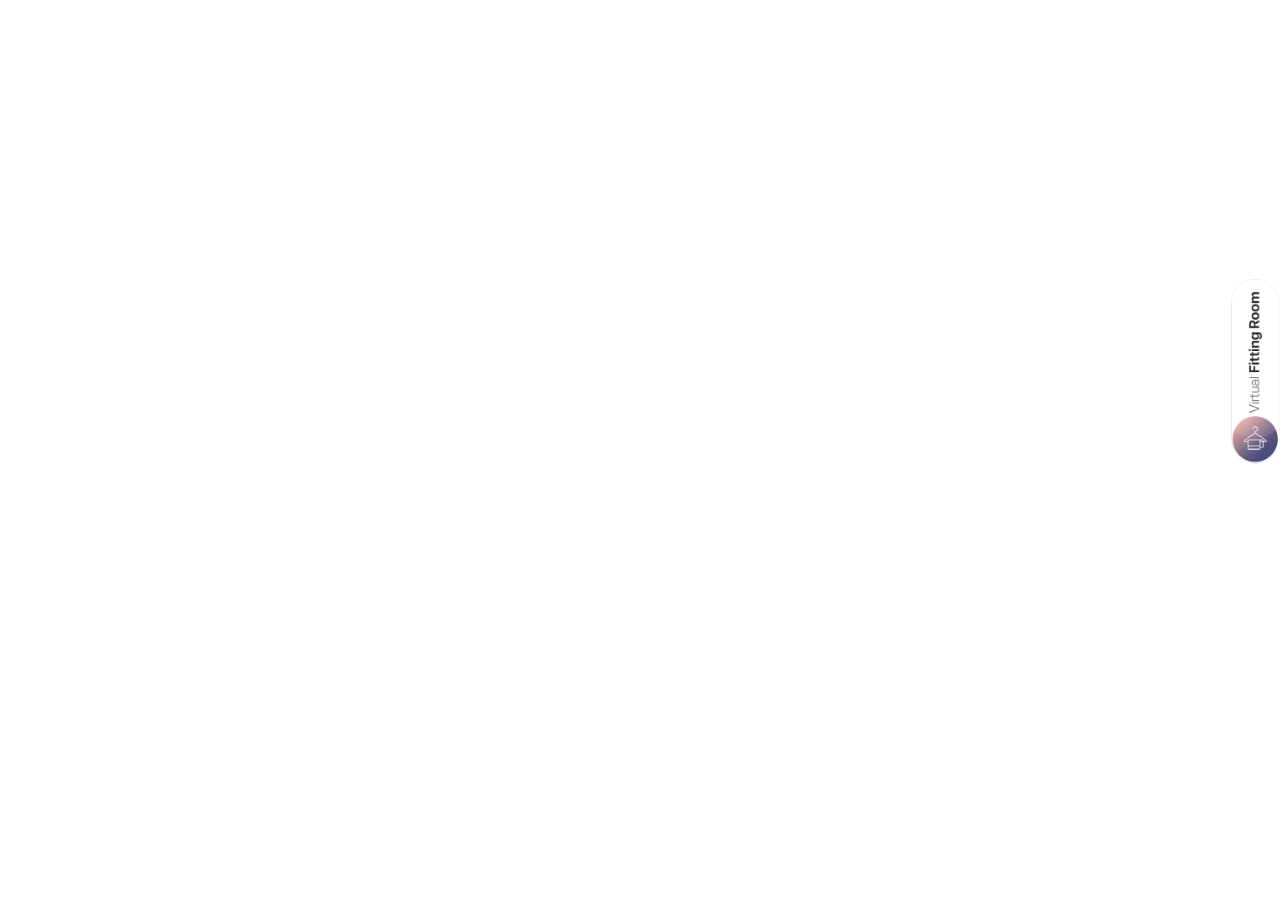
<file: index - Copy.html>
<html>
	<head>
	<title>Viubox</title>
	<link rel="stylesheet" href="https://stackpath.bootstrapcdn.com/bootstrap/4.2.1/css/bootstrap.min.css" integrity="sha384-GJzZqFGwb1QTTN6wy59ffF1BuGJpLSa9DkKMp0DgiMDm4iYMj70gZWKYbI706tWS" crossorigin="anonymous">
	<link rel="stylesheet" href="css/taggd.css" >
	<link rel="stylesheet" href="https://cdnjs.cloudflare.com/ajax/libs/font-awesome/4.7.0/css/font-awesome.min.css">
	<link rel="stylesheet" type="text/css" href="css/jquery-confirm.css"/>
	<link rel="stylesheet" type="text/css" href="css/color-picker.css"/>
	<style>
	
		.bs-canvas-overlay {
			background-color: green;
			top: 0;
			opacity: 0;
			z-index: 1100;
		}
		
		.bs-canvas {
			background-color: transparent;
			display: block;
			top: 0;
			z-index: 1110;
			overflow-x: hidden;
			overflow-y: auto;
			width: 350px;
			transition: margin .4s ease-out;
			-webkit-transition: margin .4s ease-out;
			-moz-transition: margin .4s ease-out;
			-ms-transition: margin .4s ease-out;
		}
		
		.bs-canvas-left {
			left: 0;
			margin-left: -350px;
		}
		
		/* Right Canvas (Frame) */
		.bs-canvas-right-1, .bs-canvas-right-2 {
			top: 0;			
			right: 0;
			margin-right: -350px;
		}
		.bs-button-right {
			top: 250;
			right: 10;			
		}
		/* Only for demo */
		body {
			top: 0;
			background-color: transparent;
			min-height: 100vh;
		}	

		#virtual-dress-view, #measure-view{
			
			vertical-align:top;
			color: white;
			width: 180px;
			margin-bottom: 180px;
			cursor: pointer;
		}	
		
		#virtual-dress-view input, #measure-view input {
			background-color: purple; 
			color: #fff;
			width: 180px;
		}

		.button-container {
			top: 100;
			right: 10;
			
			justify-items: center;
			width: 40px;	
			padding: 20px 0;
			margin: 0 auto;
		}
	
		.nav-item {
			color: #fff;
			background: transparent;
		}
	
		.nav-tabs .nav-link:focus, .nav-tabs .nav-link:hover {
			border-color: transparent;
		}
	
		.nav-tabs .nav-link {
			border: none;
		}
	
		.nav-tabs .nav-item.show .nav-link, .nav-tabs .nav-link.active {
			background-color: transparent;
			color: #697194;
		}
	
		.btn-file {
			position: relative;
			overflow: hidden;
		}
		.btn-file input[type=file] {
			position: absolute;
			top: 0;
			right: 0;
			min-width: 100%;
			min-height: 100%;
			font-size: 100px;
			text-align: right;
			filter: alpha(opacity=0);
			opacity: 0;
			outline: none;
			background: white;
			cursor: inherit;
			display: block;
		}		
	
		#label_height {
			text-align: center;
			width: 100%;
			font-size: 12px;
		}

		/*.form-group {
			text-align:center;
		}
*/
		.btn-info input[type=file] {
			position: absolute;
			top: 0;
			right: 0;			
			text-align: right;
			filter: alpha(opacity=0);
			opacity: 0;
			outline: none;
			background: white;
			cursor: inherit;
			display: block;
		}
		
		
		input[type=range]::-webkit-slider-thumb {		  
		  background: #A278AA;		 
		}
		
		input[type=range]::-moz-range-thumb {		 
		  background: #A278AA;		 
		}
			
		input[type=range]::-ms-thumb {		 
		  background: #A278AA;
		}

		.logo-img {
			width:100px;
			height: 12px;
		}
		.brand-name {
			color:#000000;
			margin-left: 20%;
			margin-top: 20px;
			font-size: 20px;
			font-family: Gotham thin;
		}
		.footer-content {
			background: rgb(33, 117, 243);
			margin: 0px !important;
			padding: 5px 0px 5px 0px !important;
		}
		.footer-header {
			text-align: center;
			color: #ffffff;
			padding: 0 !important;
			margin: 0 !important;
			font-size: 12px;
		}
		.footer-logo {
			text-align: center;
			margin: 0;
			padding: 0 ;
		}
		.footer-logo-img {
			width:100px;
			height: 10px;
		}
		.login-content {
			width:100%;
			height: 82%;
		}
		.measurment-detail-content {
			width:100%;
		}
		.main-container {
		}
		.header-line {
			height: 5px;
			width: 100%;
			background: rgb(33, 117, 243);
		}
		.login-box {
			/*height: 54% !important;*/
			background: #dedbdb;
		}
		.login-box-data {
			padding: 20px;
		}
		.link-box {
			text-decoration: underline !important;
			cursor: pointer;
		}
		.login-form {
			display: inline-flex;
			width: 100%;
			margin-top: 20px;
		}
		.login-form-first {
			width: 65%;
		}
		.login-form-second {
			width: 35%;
		}
		.login-form {
			display: inline-flex;
			width: 100%;
			margin-top: 20px;
		}
		.login-label {
			font-size: 13px;
		}
		.login-qr-label {
			font-size: 10px;
		}
		.qr-code-img {
			width: 100%;
			/*height: 58%;*/
		}
		.input-box {
			padding: 4px 2px;
			margin: 0px 0;
			display: inline-block;
			border: 1px solid #948888;
			border-radius: 4px;
			box-sizing: border-box;
			background: inherit;
		}
		.submit-btn {
			color: #5d5555;
			margin: 8px 0;
			border-radius: 4px;
			cursor: pointer;
			border: 1px solid rgb(33, 117, 243);
		}
		.submit-btn:hover {
			opacity: 0.8;
		}
		.login-btn {
			margin-left: 65%;
		}
		.login-box-second-part {
			height: 30% !important;
		}
		.signup-btn {
			padding: 0px 9px;
			margin: 0px 0;
			border: 1px solid rgb(33, 117, 243);
			border-radius: 4px;
			cursor: pointer;
			font-size: 12px;
		}
		.login-second-box-text {
			font-size: 13px;
		}
		.label {
			width: 30%;
		}
		.height-box {
			width: 90%;
			margin-left: 4%;
			display: inline-flex;
		}
		.register-data {
			padding: 20px 20px 0px 20px;
		}
		.height-left-btn{
			background-color:rgb(33, 117, 243);
			width:34px;
			height: 38px;
			border-radius: 50%;
			position: absolute;
			left: -13px;
		}
		.height-input-btn {
			background-color:rgb(33, 117, 243);
			z-index: 10;
		}
		.height-minus-btn {
			font-size:20px;
			color:#fff;
			line-height: 20px;
			background-color:rgb(33, 117, 243)
		}
		.height-text-input {
			border-color: rgb(33, 117, 243);
			border-width: 2px;
		}
		.height-right-btn {
			background-color:rgb(33, 117, 243);
			z-index: 10;
		}
		.height-plus-btn {
			font-size:20px;
			color:#fff;
			line-height: 20px;
		}
		.height-input-right {
			background-color: rgb(33, 117, 243);
			width:34px;
			height: 38px;
			border-radius:50%;
			position:absolute;
			right:-13px;
		}
		.register-process-btn {
			text-align: center;
			margin: 3px;
		}
		.hide{
			display: none;
		}
		.mesument-height-div {
			text-align: center;
		}
		.mesurment-process-btn {
			margin-top: 15%;
		}
		.detail-box-form {
			height: 15%;
		}
		.detail-image-container {
			background-color: #dedbdb;
			min-height: 63%;
		}
		.img-avtar {
			width: 280px;
			height: 375px;
		}
		.avtar-img-container {
			text-align: center;
		}
		.form {
			margin: 0px;
		}
		.error-box {
			color: #ef0f12;
			font-size: 14px;
		}
		.register-box {
			/*height: 44% !important;*/
			background: #dedbdb;
		}
		.register-content {
			width:100%;
			min-height: 80%;
		}
		.register-box-second-part {
			/*height: 30% !important;*/
		}
		.measurement-result-box {
			padding-top: 10px;
			padding-left: 25px;
		}
		/*Loader CSS start from here*/
		.loader,
		.loader:after {
			border-radius: 50%;
			width: 10em;
			height: 10em;
		}
		.loader {
			margin: 80% auto;
			font-size: 4px;
			position: relative;
			text-indent: -9999em;
			border-top: 0.1em solid rgba(255, 255, 255, 0.2);
			border-right: 1.1em solid rgba(8, 8, 1, 0.2);
			border-bottom: 0.1em solid rgba(255, 255, 255, 0.2);
			border-left: 1.1em solid rgb(33, 117, 243);
			-webkit-transform: translateZ(0);
			-ms-transform: translateZ(0);
			transform: translateZ(0);
			-webkit-animation: load8 1.1s infinite linear;
			animation: load8 1.1s infinite linear;
		}
		@-webkit-keyframes load8 {
			0% {
				-webkit-transform: rotate(0deg);
				transform: rotate(0deg);
			}
			100% {
				-webkit-transform: rotate(360deg);
				transform: rotate(360deg);
			}
		}
		@keyframes load8 {
			0% {
				-webkit-transform: rotate(0deg);
				transform: rotate(0deg);
			}
			100% {
				-webkit-transform: rotate(360deg);
				transform: rotate(360deg);
			}
		}
		@font-face {
			font-family: 'Gotham';
			src: url('fonts/Gotham-Thin.eot'); /* IE9 Compat Modes */
			src: url('fonts/Gotham-Thin.eot?#iefix') format('embedded-opentype'), /* IE6-IE8 */
			url('fonts/Gotham-Thin.woff') format('woff'), /* Modern Browsers */
			url('fonts/Gotham-Thin.ttf')  format('truetype'), /* Safari, Android, iOS */
			url('fonts/Gotham-Thin.svg#svgFontName') format('svg'); /* Legacy iOS */
			font-weight: 300;
			font-style: normal;
		}
		#loadingDiv {
			position:absolute;;
			top:0;
			left:0;
			width:100%;
			height:104%;
			background-color:#8e8f9038;
		}
		.left-padding-10 {
			padding-left: 10px;
		}
		.right-padding-10 {
			padding-right: 10px;
		}
		.card-header .btn-link:after {
			content: "\f105";
			float: right;
			color: grey;
			display: inline-block;
			font: normal normal normal 14px/1 FontAwesome;
			font-size: inherit;
			text-rendering: auto;
			margin-top: 5px;
		}
		.card-header .btn-link.collapsed:after {
			content: "\f107";
		}
		.collapse-box {
			padding: 5px;
			width: 100%;
		}
		.collapse-box-heading {
			padding: 0px;
			background: #ffffff;
		}
		.margin-bottom5 {
			margin-bottom: 5px;
		}
		.collapse-botton {
			width: 100%;
		}
		.avtar-threed-container {
			height: 422px;
		}
		.logout-btn {
			text-align: right;
			cursor: pointer;
			margin-top: 10px;
			margin-bottom: 10px;
		}
		.rating-box {
			text-align: center;
			border: 1px solid;
			border-radius: 24px;
			height: 29px;
			width: 30px;
		}
		.rating-comment {
			width: 80%;
		}
		.avtar-container {
			padding-left: 5px;
			padding-right: 5px;
		}
		.edit-measurment {
			padding-right: 10px;
		}
		.main-drawer-box {
			background:#fff;
			border-left:1px solid #f5f5f5;
		}
		.main-drawer-close-btn {
			position: absolute;
			top: 0px;
			right: 5px;
		}
		.full-width {
			width: 100%;
		}
		.start-front-img {
			width:230px;
			margin-left:10px;
		}
		.start-side-img {
			width:230px;
			margin-top:30px;
			margin-left:10px;
		}

		.start-side-input {
			opacity: 0;
			position: absolute;
			left: 30px;
			top: 30px;
			height: 100px;
			width: 310px;
		}

		.start-front-input {
			opacity: 0;
			position: absolute;
			left: 30px;
			top: 30px;
			height: 100px;
			width: 310px;
		}

		.start-side-icon {
			font-size: 22px;
			color: green;
			display: none;
		}

		.start-front-icon {
			font-size: 22px;
			color: green;
			display: none;
		}
		.edit-front-img {
			width:230px;
			margin-left:10px;
		}
		.edit-side-img {
			width:230px;
			margin-top:30px;
			margin-left:10px;
		}
		.edit-front-icon {
			font-size: 22px;
			color: green;
			display: none;
		}
		.edit-side-icon {
			font-size: 22px;
			color: green;
			display: none;
		}
		.edit-front-input {
			opacity: 0;
			position: absolute;
			left: 30px;
			top: 30px;
			height: 100px;
			width: 310px;
		}
		.edit-side-input {
			opacity: 0;
			position: absolute;
			left: 30px;
			top: 30px;
			height: 100px;
			width: 310px;
		}

		.register-front-img {
			width:190px;
			margin-left:10px;
		}
		.register-side-img {
			width:190px;
			margin-top:3px;
			margin-left:10px;
		}
		.register-front-icon {
			font-size: 22px;
			color: green;
			display: none;
		}
		.register-side-icon {
			font-size: 22px;
			color: green;
			display: none;
		}
		.register-front-input {
			opacity: 0;
			position: absolute;
			left: 30px;
			top: 10px;
			height: 60px;
			width: 310px;
		}
		.register-side-input {
			opacity: 0;
			position: absolute;
			left: 30px;
			top: 3px;
			height: 75px;
			width: 310px;
		}
		.plugin_back_btn {
			height: 200px;
		}
		.from-bg {
			background: #dedbdb;
		}
		.success-box {
			color: green;
			font-size: 14px;
		}
		.register-input-form {
			margin-top: 20px;
		}
		.text-center {
			text-align: center;
		}

		.height-box-start {
			width: 60%;
			margin-left: 4%;
			display: inline-flex;
		}
		select {
			background-color: rgb(33, 117, 243) ;
			color: #ffff !important;
			border: 1px solid rgb(33, 117, 243) ;
		}
		select option {
			color: #ffff !important;
		}
		select :hover{
			background-color: rgb(33, 117, 243) ;
			border: 1px solid rgb(33, 117, 243) ;
		}
		.detail-comment-box {
			padding-top: 10px;
		}
		.view-side-sample-img {
			font-size: 10px;
		}
		.modal {
			z-index: 1300 !important;
		}
	</style>
	</head>
	<body>
		<div class="d-flex bs-button-right position-fixed ">
			<div class="button-container">
				<a class="virtual-dress d-block text-primary text-decoration-none pull-bs-canvas-right" href="#" id="virtual-dress-view">
					<img src="img/plugin_back.png" class="plugin_back_btn"/>
				</a>				
			</div>
		</div>
		<div class="bs-canvas bs-canvas-right-1 position-fixed h-100 main-drawer-box"  id="virtual_dress_content">
			<!--Measurment detail page div start from here -->
			<div id="mesurment-deatils" class="main-container hide">
				<header class="bs-canvas-header p-3 overflow-auto">
					<img src="img/viubox-logo.png" class="logo-img" />
					<button type="button" class="bs-canvas-close float-left close main-drawer-close-btn" aria-label="Close"><span aria-hidden="true">&times;</span></button>
					<h6 class="d-inline-block brand-name">Virtual Fitting Room</h6>
				</header>
				<div class="measurment-detail-content">
					<div class="header-line"></div>
					<div class="container">
						<div class="row">
							<div class="col-12">
								<div class="logout-btn" ><i title="Edit measurment" id="edit-measurment-btn" class="fa fa-pencil-square-o edit-measurment" aria-hidden="true"></i><i  id="logout-btn" title="Logout " class="fa fa-sign-out" aria-hidden="true"></i></div>
							</div>
						</div>
						<div class="row measument-select-box">
							<div class="col-12">
								<div class="form-group row">
									<label for="mesurment-brand" class="col-5 col-form-label">Select Brand </label>
									<div class="col-7 with-option-background">
										<select id="mesurment-brand" class="form-control form-control-sm">
										</select>
									</div>
								</div>
								<div class="form-group row">
									<label for="itemType" class="col-5 col-form-label">Item Type </label>
									<div class="col-7 with-option-background">
										<select class="form-control form-control-sm" id="itemType">
											<option value="">Select One</option>
											<option value="Top">Top</option>
											<option value="Bottom">Bottom</option>
										</select>
									</div>
								</div>
							</div>
						</div>
					</div>

					<div class="container detail-image-container">
						<div class="row detail-comment-box">
							<div class="col-10">
								<p class="rating-comment" id="measurement-result-box"> </p>
							</div>
							<div class="col-2">
								<p class="rating-box" id="measurement-rating-box"></p>
							</div>
						</div>
						<div class="row">
								<div id="accordion" class="collapse-box">
									<div class="card margin-bottom5 measurment-deatil-box">
										<div class="card-header collapse-box-heading" id="headingOne">
											<h5 class="mb-0">
												<button class="btn btn-link collapsed collapse-botton" data-toggle="collapse" data-target="#collapseOne" aria-expanded="true" aria-controls="collapseOne">
													Check body measurements.
												</button>
											</h5>
										</div>

										<div id="collapseOne" class="collapse show" aria-labelledby="headingOne" data-parent="#accordion">
											<div class="card-body">
												<div class="avtar-img-container">
													<img src="img/avatar_new.png" class="taggd img-avtar" >
												</div>
											</div>
										</div>
									</div>
									<div class="card three-d-view-box">
										<div class="card-header collapse-box-heading" id="headingTwo">
											<h5 class="mb-0">
												<button class="btn btn-link collapse-botton" id="virtual-3d-try-btn" data-toggle="collapse" data-target="#collapseTwo" aria-expanded="false" aria-controls="collapseTwo">
													Try it online 3D.
												</button>
											</h5>
										</div>
										<div id="collapseTwo" class="collapse" aria-labelledby="headingTwo" data-parent="#accordion">
											<div class="card-body avtar-container">
												<div class="avtar-threed-container">
													<iframe id="receiver-data" src="#" style="width:305px; height: calc(100% - 1px);"></iframe>
												</div>
											</div>
										</div>
									</div>
							</div>
						</div>
					</div>
				</div>
				<footer class="bs-canvas-header p-3 overflow-auto footer-content">
					<p class="footer-header">Version 1.0 | Powered By :</p>
					<div class="footer-logo">
						<img src="img/viubox_online.png" class="footer-logo-img" />
						<!--<img src="img/syz_footer.png" class="footer-logo-img left-padding-10" />-->
					</div>
				</footer>
			</div>
			<!--Get start div start from here -->
			<div id="mesurment" class="main-container hide">
				<header class="bs-canvas-header p-3 overflow-auto">
					<img src="img/viubox-logo.png" class="logo-img" />
					<button type="button" class="bs-canvas-close float-left close main-drawer-close-btn" aria-label="Close"><span aria-hidden="true">&times;</span></button>
					<h6 class="d-inline-block brand-name">Virtual Fitting Room</h6>
				</header>
					<div class="login-content">
						<div class="header-line"></div>
						<form name="get_measurment" class="form" id="get-measurment-form" method="POST" enctype="multipart/form-data">
							<input type="hidden" class="product_sku" name="productSku">
							<div class="container">
								<div class="row">
									<div class="col-12">
										<p class="login-second-box-text">Let's get your body measurements. </p>
										<input type="hidden" value="pk_MiSN1YpPvmoklFyagpzdYbou9lg8mq9vfg" name="api_key" />
									</div>
									<div class="col-12">
										<div id="get-measurment-error-box" class="error-box hide"></div>
									</div>
									<div class="col-12 text-center">
										<img src="img/side.png" class="start-side-img">
										<input type="file" id="side_img" name="side_img" class="btn btn-info side_img start-side-input">
										<i class="fa fa-check-square-o side_img_icon start-side-icon" aria-hidden="true"></i>
										</img>
									</div>
									<div class="col-12 text-center">
										<img src="img/front.png" class="start-front-img">
										<input type="file" id="front_img"  name="front_img" class="btn btn-info front_img start-front-input">
										<i class="fa fa-check-square-o front_img_icon start-front-icon" aria-hidden="true"></i>
										</img>
									</div>
									<div class="col-12 text-center">
										<p >Height</p>
										<div class="input-group number-spinner height-box-start" >
											<span class="input-group-btn height-left-btn" ></span>
											<span class="input-group-btn height-input-btn">
												<button class="btn btn-default" data-dir="dwn">
													<span class="minus height-minus-btn">-</span>
												</button>
											</span>
											<input type="text" name="height" class="form-control text-center height-text-input" value="175">
											<span class="input-group-btn height-right-btn">
												<button class="btn btn-default" data-dir="up">
													<span class="minus height-plus-btn">+</span>
												</button>
											</span>
											<span class="input-group-btn height-input-right" ></span>
										</div>
									</div>
									<div class="col-12 text-center">
										<button class="submit-btn" href="javascript:void(0)" id="get-measurement-submit-btn">Process</button>
									</div>
								</div>
							</div>
						</form>
					</div>
				<footer class="bs-canvas-header p-3 overflow-auto footer-content">
					<p class="footer-header">Version 1.0 | Powered By :</p>
					<div class="footer-logo">
						<img src="img/viubox_online.png" class="footer-logo-img " />
						<!--<img src="img/syz_footer.png" class="footer-logo-img left-padding-10" />-->
					</div>
				</footer>
			</div>
			<!--Edit user measurment div start from here -->
			<div id="edit-user-mesurment" class="main-container hide">
				<header class="bs-canvas-header p-3 overflow-auto">
					<img src="img/viubox-logo.png" class="logo-img" />
					<button type="button" class="bs-canvas-close float-left close main-drawer-close-btn" aria-label="Close"><span aria-hidden="true">&times;</span></button>
					<h6 class="d-inline-block brand-name">Virtual Fitting Room</h6>
				</header>
				<div class="login-content">
					<div class="header-line"></div>
						<div class="container">
							<div class="row">
								<div class="col-12">
									<ul class="nav nav-tabs" id="myTab" role="tablist">
										<li class="nav-item">
											<a class="nav-link active" id="measurement-tab-menu" data-toggle="tab" href="#measurement-tab" role="tab" aria-controls="measurement-tab" aria-selected="true">Body Measurements</a>
										</li>
										<li class="nav-item">
											<a class="nav-link" id="skin-hair-tab-menu" data-toggle="tab" href="#skin-hair-tab" role="tab" aria-controls="skin-hair-tab" aria-selected="false">Skin & Hair</a>
										</li>
									</ul>
									<div class="tab-content" id="myTabContent">
										<div class="tab-pane fade show active" id="measurement-tab" role="tabpanel" aria-labelledby="home-tab">
											<form name="get_measurment" class="form" id="edit-measurment-form" method="POST" enctype="multipart/form-data">
												<div class="row">
													<div class="col-12">
														<div id="edit-measurment-error-box" class="error-box hide"></div>
														<input type="hidden" name="id" id="user-id">
													</div>
													<div class="col-12 text-center">
														<img src="img/side.png" class="edit-side-img">
														<input type="file" id="edit_side_img" name="side_img" class="btn btn-info side_img edit-side-input">
														<i class="fa fa-check-square-o side_img_icon edit-side-icon" aria-hidden="true"></i>
														</img>
													</div>
													<div class="col-12 text-center">
														<a class="view-side-sample-img" href="#" data-title="Side Sample Image">View Sample Image</a>
													</div>
													<div class="col-12 text-center">
														<img src="img/front.png" class="edit-front-img">
														<input type="file" id="edit_front_img"  name="front_img" class="btn btn-info front_img edit-front-input">
														<i class="fa fa-check-square-o front_img_icon edit-front-icon" aria-hidden="true"></i>
														</img>
													</div>
													<div class="col-12 text-center">
														<a class="view-side-sample-img" data-title="Front Sample Image" href="#">View Sample Image</a>
													</div>
													<div class="col-12 text-center">
														<p >Height</p>
														<div class="input-group number-spinner height-box-start" >
															<span class="input-group-btn height-left-btn" ></span>
															<span class="input-group-btn height-input-btn">
																<button class="btn btn-default" data-dir="dwn">
																	<span class="minus height-minus-btn">-</span>
																</button>
															</span>
															<input type="text" name="height" class="form-control text-center height-text-input" value="175">
															<span class="input-group-btn height-right-btn">
																<button class="btn btn-default" data-dir="up">
																	<span class="minus height-plus-btn">+</span>
																</button>
															</span>
															<span class="input-group-btn height-input-right" ></span>
														</div>
													</div>
													<div class="col-12 text-center">
														<p >Weight</p>
														<div class="input-group number-spinner height-box-start">
															<input type="text" name="weight" class="form-control input-box" id="reg-edit-weight" placeholder="Enter Weight">
														</div>
													</div>
													<div class="col-12 text-center">
														<p class="register-process-btn mesurment-process-btn"><button class="submit-btn" id="edit-measurement-submit-btn">Submit</button></p>
													</div>
												</div>
											</form>
										</div>
										<div class="tab-pane fade" id="skin-hair-tab" role="tabpanel" aria-labelledby="profile-tab">
											<form name="body_data" class="form-horizontal" id="body-data-form" method="POST" enctype="multipart/form-data">
												<div id="body-data-error-box" class="row col-12 error-box hide"></div>
												<input type="hidden" name="id" id="body-data-user-id">
												<div class="row">
													<div class="col-12 text-center">
														<p> Skin Colors</p>
														<input class="color-picker cp-lg cp-show" name="Color"  value="#FAE7D0">
													</div>
													<div class="col-12 text-center">
														<p> Hair Cuts</p>
														<input class="haircut-picker cp-lg cp-show" name="Haircut"  value="">
													</div>
													<div class="col-12 text-center">
														<button class="submit-btn" href="javascript:void(0)" id="body-data-submit-btn">Submit</button>
													</div>
												</div>
											</form>
										</div>
									</div>
								</div>
							</div>
						</div>
				</div>
				<footer class="bs-canvas-header p-3 overflow-auto footer-content">
					<p class="footer-header">Version 1.0 | Powered By :</p>
					<div class="footer-logo">
						<img src="img/viubox_online.png" class="footer-logo-img " />
						<!--<img src="img/syz_footer.png" class="footer-logo-img left-padding-10" />-->
					</div>
				</footer>
			</div>
			<!--Register div start from here -->
			<div id="register" class="main-container hide">
				<header class="bs-canvas-header p-3 overflow-auto">
					<img src="img/viubox-logo.png" class="logo-img" />
					<button type="button" class="bs-canvas-close float-left close main-drawer-close-btn" aria-label="Close"><span aria-hidden="true">&times;</span></button>
					<h6 class="d-inline-block brand-name">Virtual Fitting Room</h6>
				</header>
				<form name="register_user" class="form-horizontal" id="register-user-form" method="POST" enctype="multipart/form-data">
					<div class="register-content">
						<div class="header-line"></div>
						<input type="hidden" class="product_sku" name="productSku">
						<div class="container from-bg">
							<p>Let's Get Started</p>
							<a class="link-box row col-12" id="already-account-btn">Already a ViuBox User?</a>
							<div id="register-error-box" class="row col-12 error-box hide"></div>
							<div class="row register-input-form">
								<div class="col-12">
									<div class="form-group row">
										<label for="reg-email" class="col-3 col-form-label">Email </label>
										<div class="col-9">
											<input type="email" name="email" class="form-control input-box" id="reg-email" placeholder="Enter email">
										</div>
									</div>
									<div class="form-group row">
										<label for="reg-name" class="col-3 col-form-label">Name </label>
										<div class="col-9">
											<input type="text" name="name" class="form-control input-box" id="reg-name" placeholder="Enter Name">
										</div>
									</div>
									<div class="form-group row">
										<label for="reg-name" class="col-3 col-form-label">Gender </label>
										<div class="col-9">
											<div class="form-check form-check-inline">
												<input class="form-check-input" checked type="radio" name="gender" id="inlineRadio1" value="1">
												<label class="form-check-label" for="inlineRadio1">Male</label>
											</div>
											<div class="form-check form-check-inline">
												<input class="form-check-input" type="radio" name="gender" id="inlineRadio2" value="0">
												<label class="form-check-label" for="inlineRadio2">Female</label>
											</div>
										</div>
									</div>
									<div class="form-group row">
										<label for="reg-password" class="col-3 col-form-label">Password </label>
										<div class="col-9">
											<input type="password" name="password" class="form-control input-box" id="reg-password" placeholder="Enter password">
										</div>
									</div>
									<div class="form-group row">
										<label for="height_val" class="col-3 col-form-label">Height </label>
										<div class="col-9">
											<div class="input-group number-spinner height-box" >
												<span class="input-group-btn height-left-btn" ></span>
												<span class="input-group-btn height-input-btn">
													<button class="btn btn-default" data-dir="dwn">
														<span class="minus height-minus-btn">-</span>
													</button>
												</span>
												<input type="text" class="form-control text-center height-text-input" name="height" value="175" id="height_val">
												<span class="input-group-btn height-right-btn">
													<button class="btn btn-default" data-dir="up">
														<span class="minus height-plus-btn">+</span>
													</button>
												</span>
												<span class="input-group-btn height-input-right" ></span>
											</div>
										</div>
									</div>
									<div class="form-group row">
										<label for="reg-name" class="col-3 col-form-label">Weight </label>
										<div class="col-9">
											<input type="text" name="weight" class="form-control input-box" id="reg-weight" placeholder="Enter Weight">
										</div>
									</div>
								</div>
							</div>
						</div>

						<div class="container">
							<div class="row">
								<div class="col-12">
									<p class="login-second-box-text">Let's get your body measurements. </p>
								</div>
								<div class="col-12 text-center">
									<img src="img/side.png" class="register-side-img">
									<input type="file" id="side_register_img" name="side_img" class="btn btn-info side_img register-side-input">
									<i class="fa fa-check-square-o side_img_icon register-side-icon" aria-hidden="true"></i>
									</img>
								</div>
								<div class="col-12 text-center">
									<a class="view-side-sample-img" href="#" data-title="Side Sample Image">View Sample Image</a>
								</div>
								<div class="col-12 text-center">
									<img src="img/front.png" class="register-front-img">
									<input type="file" id="front_register_img" name="front_img" class="btn btn-info front_img register-front-input" >
									<i class="fa fa-check-square-o front_img_icon register-front-icon" aria-hidden="true"></i>
									</img>
								</div>
								<div class="col-12 text-center">
									<a class="view-side-sample-img" data-title="Front Sample Image" href="#">View Sample Image</a>
								</div>
								<div class="col-12 text-center">
									<button class="submit-btn" href="javascript:void(0)" id="register-user-submit-btn">Next</button>
								</div>
							</div>
						</div>
					</div>
				</form>
				<footer class="bs-canvas-header p-3 overflow-auto footer-content">
					<p class="footer-header">Version 1.0 | Powered By :</p>
					<div class="footer-logo">
						<img src="img/viubox_online.png" class="footer-logo-img " />
						<!--<img src="img/syz_footer.png" class="footer-logo-img left-padding-10" />-->
					</div>
				</footer>
			</div>
			<!--Body data div start from here -->
			<div id="body_data" class="main-container hide">
				<header class="bs-canvas-header p-3 overflow-auto">
					<img src="img/viubox-logo.png" class="logo-img" />
					<button type="button" class="bs-canvas-close float-left close main-drawer-close-btn" aria-label="Close"><span aria-hidden="true">&times;</span></button>
					<h6 class="d-inline-block brand-name">Virtual Fitting Room</h6>
				</header>
				<form name="body_data" class="form-horizontal" id="body-signup-data-form" method="POST" enctype="multipart/form-data">
					<input type="hidden" name="id" id="body-signup-data-user-id">
					<div class="register-content">
						<div class="header-line"></div>
						<div id="body-signup-data-error-box" class="row col-12 error-box hide"></div>
						<div class="container">
							<div class="row">
								<div class="col-12">
									<p class="login-second-box-text">Add Body Data. </p>
								</div>
								<div class="col-12 text-center">
									<p> Skin Colors</p>
									<input class="color-picker cp-lg cp-show" name="Color"  value="#FAE7D0">
								</div>
								<div class="col-12 text-center">
									<p> Hair Cuts</p>
									<input class="haircut-picker cp-lg cp-show" name="Haircut"  value="">
								</div>
								<div class="col-12 text-center">
									<button class="submit-btn" href="javascript:void(0)" id="body-signup-data-submit-btn">Submit</button>
								</div>
							</div>
						</div>
					</div>
				</form>
				<footer class="bs-canvas-header p-3 overflow-auto footer-content">
					<p class="footer-header">Version 1.0 | Powered By :</p>
					<div class="footer-logo">
						<img src="img/viubox_online.png" class="footer-logo-img " />
						<!--<img src="img/syz_footer.png" class="footer-logo-img left-padding-10" />-->
					</div>
				</footer>
			</div>
			<!--Login div start from here -->
			<div id="login" class="main-container hide">
				<header class="bs-canvas-header p-3 overflow-auto">
					<img src="img/viubox-logo.png" class="logo-img" />
					<button type="button" class="bs-canvas-close float-left close main-drawer-close-btn" aria-label="Close"><span aria-hidden="true">&times;</span></button>
					<h6 class="d-inline-block brand-name">Virtual Fitting Room</h6>
				</header>
				<form name="login_user" class="form" id="login-user-form" method="POST" enctype="multipart/form-data">
					<div class="login-content">
						<div class="header-line"></div>
						<input type="hidden" class="product_sku" name="productSku">
						<div class="container from-bg">
							<p>Let's Get Started</p>
							<div id="login-error-box" class="row col-12 error-box hide"></div>
							<div class="row">
								<div class="col-8">
									<p class="login-label">Login Using Email and Password</p>
									<div class="form-group">
										<label for="loginemail">Email </label>
										<input type="email" name="email" class="form-control input-box" id="loginemail" placeholder="Enter email">
									</div>
									<div class="form-group">
										<label for="loginpassword">Password </label>
										<input type="password" name="password" class="form-control input-box" id="loginpassword" placeholder="Enter password">
									</div>
									<button class="submit-btn pull-right" id="login-submit-btn" href="javascript:void(0)">Login</button>
									<a class="link-box" id="forgot-password-btn">Forgot password?</a>
								</div>
								<div class="col-4">
									<p class="login-qr-label">Or scan below QR code using ViuBox app</p>
									<img class="qr-code-img" src="img/qr_code.JPG">
								</div>
							</div>
						</div>

						<div class="login-box-second-part">
							<div class="login-box-data">
								<p class="login-second-box-text">First time user? <button href="javascript:void(0)" id="signup-btn" class="signup-btn">Sign Up</button></p>
								<p class="login-second-box-text">Benifits of sign with ViuBox</p>
								<p class="login-second-box-text">Perfer to processed without sign up? <button href="javascript:void(0)" class="signup-btn" id="get-started-btn">Get Started</button></p>
							</div>
						</div>
					</div>
				</form>
				<footer class="bs-canvas-header p-3 overflow-auto footer-content">
					<p class="footer-header">Version 1.0 | Powered By :</p>
					<div class="footer-logo">
						<img src="img/viubox_online.png" class="footer-logo-img " />
						<!--<img src="img/syz_footer.png" class="footer-logo-img left-padding-10" />-->
					</div>
				</footer>
			</div>
			<!--forgot password div start from here -->
			<div id="forgot-password" class="main-container hide">
				<header class="bs-canvas-header p-3 overflow-auto">
					<img src="img/viubox-logo.png" class="logo-img" />
					<button type="button" class="bs-canvas-close float-left close main-drawer-close-btn" aria-label="Close"><span aria-hidden="true">&times;</span></button>
					<h6 class="d-inline-block brand-name">Virtual Fitting Room</h6>
				</header>
				<!--<form >-->
					<div class="login-content">
						<div class="header-line"></div>
						<div class="card from-bg">
							<div class="card-body">
								<p>Let's Reset Password</p>
								<div id="forgot-password-error-box" class="error-box hide"></div>
								<div id="forgot-password-success-box" class="success-box hide"></div>
								<form name="forgot_password" id="forgot-password-form" method="POST" enctype="multipart/form-data">
									<div class="form-group">
										<label for="email">Email address</label>
										<input type="email" name="email" class="form-control input-box" id="email" placeholder="Enter email">
									</div>
									<button type="button" id="forgot-password-submit-btn" class="submit-btn pull-right">Submit</button>
								</form>
							</div>
						</div>

						<div class="login-box-second-part">
							<div class="login-box-data">
								<p class="login-second-box-text">Back to login ? <button href="javascript:void(0)" id="back-to-login-btn" class="signup-btn">Login</button></p>
								<p class="login-second-box-text">Perfer to processed without sign up? <button href="javascript:void(0)" class="signup-btn" id="get-started-btn">Get Started</button></p>
							</div>
						</div>
					</div>
				<!--</form>-->
				<footer class="bs-canvas-header p-3 overflow-auto footer-content">
					<p class="footer-header">Version 1.0 | Powered By :</p>
					<div class="footer-logo">
						<img src="img/viubox_online.png" class="footer-logo-img " />
					<!--	<img src="img/syz_footer.png" class="footer-logo-img left-padding-10" />-->
					</div>
				</footer>
			</div>
			<!-- reset password div start from here -->
			<div id="reset-password" class="main-container hide">
				<header class="bs-canvas-header p-3 overflow-auto">
					<img src="img/viubox-logo.png" class="logo-img" />
					<button type="button" class="bs-canvas-close float-left close main-drawer-close-btn" aria-label="Close"><span aria-hidden="true">&times;</span></button>
					<h6 class="d-inline-block brand-name">Virtual Fitting Room</h6>
				</header>
				<!--<form >-->
				<div class="login-content">
					<div class="header-line"></div>
					<div class="card from-bg">
						<div class="card-body">
							<p>Let's Reset Password</p>
							<div id="reset-password-error-box" class="error-box hide"></div>
							<div id="reset-password-success-box" class="success-box hide"></div>
							<form name="reset_password" id="reset-password-form" method="POST" enctype="multipart/form-data">
								<input type="hidden" id="token" name="token">
								<div class="form-group">
									<label for="password">Password</label>
									<input type="password" name="password" class="form-control input-box" id="password" placeholder="Password">
								</div>
								<div class="form-group">
									<label for="confirmpassword">Confirm Password</label>
									<input type="password" name="confirmPassword" class="form-control input-box" id="confirmpassword" placeholder="Confirm Password">
								</div>
								<button type="button" id="reset-password-submit-btn" class="submit-btn pull-right">Submit</button>
							</form>
						</div>
					</div>

					<div class="login-box-second-part">
						<div class="login-box-data">
							<p class="login-second-box-text">Back to login ? <button href="javascript:void(0)" id="back-to-login-btn" class="signup-btn">Login</button></p>
							<p class="login-second-box-text">Perfer to processed without sign up? <button href="javascript:void(0)" class="signup-btn" id="get-started-btn">Get Started</button></p>
						</div>
					</div>
				</div>
				<!--</form>-->
				<footer class="bs-canvas-header p-3 overflow-auto footer-content">
					<p class="footer-header">Version 1.0 | Powered By :</p>
					<div class="footer-logo">
						<img src="img/viubox_online.png" class="footer-logo-img " />
						<!--<img src="img/syz_footer.png" class="footer-logo-img left-padding-10" />-->
					</div>
				</footer>
			</div>
		</div>
		<!--smaple image model start from here -->
		<div id="sample-img-model" class="modal" tabindex="-1" role="dialog">
			<div class="modal-dialog" role="document">
				<div class="modal-content">
					<div class="modal-header">
						<h5 id="sample-img-title" class="modal-title">Sample image</h5>
						<button type="button" class="close" data-dismiss="modal" aria-label="Close">
							<span aria-hidden="true">&times;</span>
						</button>
					</div>
					<div class="modal-body">
						<div class="row">
							<div class="col-12">
								<img width="300" height="450" class="hide side_image_model" src="img/sample_side.jpg">
								<img width="300" height="450" class="hide front_image_model" src="img/sample_front.jpg">
							</div>
						</div>
					</div>
					<div class="modal-footer">
						<button type="button" class="btn btn-secondary" data-dismiss="modal">Close</button>
					</div>
				</div>
			</div>
		</div>
	<script src='https://cdnjs.cloudflare.com/ajax/libs/jquery/3.1.0/jquery.min.js'></script>
	<script  src="js/index.js"></script>
	<script>
		var receiver = document.getElementById('receiver-data').contentWindow;
		function receiveMessage(e) { receiver.postMessage(e.data, 'https://app.viubox.com:8043/vdm/index.html') };
		window.addEventListener('message', receiveMessage);
	</script>
	<!-- <script src="https://code.jquery.com/jquery-3.3.1.slim.min.js" integrity="sha384-q8i/X+965DzO0rT7abK41JStQIAqVgRVzpbzo5smXKp4YfRvH+8abtTE1Pi6jizo" crossorigin="anonymous"></script> -->
	<script src="https://cdnjs.cloudflare.com/ajax/libs/popper.js/1.14.6/umd/popper.min.js" integrity="sha384-wHAiFfRlMFy6i5SRaxvfOCifBUQy1xHdJ/yoi7FRNXMRBu5WHdZYu1hA6ZOblgut" crossorigin="anonymous"></script>
	<script src="https://stackpath.bootstrapcdn.com/bootstrap/4.2.1/js/bootstrap.min.js" integrity="sha384-B0UglyR+jN6CkvvICOB2joaf5I4l3gm9GU6Hc1og6Ls7i6U/mkkaduKaBhlAXv9k" crossorigin="anonymous"></script>
	<script src="js/jquery.taggd.js?v=1.0.0"></script>
	<script type="text/javascript" src="js/jquery-confirm.js"></script>
	<script type="text/javascript" src="js/color-picker.js"></script>
	<script>
	jQuery(document).ready(function($){
		$(document).on('click', '.view-side-sample-img', function(){
			if ($(this).data('title') === 'Side Sample Image') {
				$('#sample-img-model').find('#sample-img-title').text($(this).data('title'));
				$('#sample-img-model').find('.front_image_model').hide();
				$('#sample-img-model').find('.side_image_model').show();
			} else {
				$('#sample-img-model').find('#sample-img-title').text($(this).data('title'));
				$('#sample-img-model').find('.side_image_model').hide();
				$('#sample-img-model').find('.front_image_model').show();
			}
			$('#sample-img-model').modal('show');
		});
		$(document).on('click', '#virtual-dress-view', function(){
			isLoaclStorageEnabled();
			$('.product_sku').val('');
			window.top.postMessage('virtual-dress-view-open', '*');
			window.top.postMessage('virtual-dress-view-clear-box', '*');
			$('body').prepend('<div class="bs-canvas-overlay bg-dark position-fixed w-100 h-100"></div>');
			if($(this).hasClass('pull-bs-canvas-right')) {
				$('.bs-canvas-right-1').addClass('mr-0');
			}
			else {
				$('.bs-canvas-left').addClass('ml-0');
			}
			document.getElementById('login').style.display = "block";
			document.getElementById('body_data').style.display = "none";
			document.getElementById('mesurment').style.display = "none";
			document.getElementById('register').style.display = "none";
			document.getElementById('edit-user-mesurment').style.display = "none";
			document.getElementById('forgot-password').style.display = "none";
			document.getElementById('reset-password').style.display = "none";
			var id = localStorage.getItem("id");
			if (id) {
				document.getElementById('mesurment-deatils').style.display = "block";
				document.getElementById('login').style.display = "none";
				getUserMeasurmentData();
			} else {
				document.getElementById('mesurment-deatils').style.display = "none";
				document.getElementById('login').style.display = "block";
				$("#login-error-box").hide();
				$("#login-error-box").find('li').remove();
				$("#login-user-form").trigger("reset");
			}
			return false;
		});
		$(document).on('click', '#logout-btn', function() {
			event.preventDefault();
			localStorage.clear();
			document.getElementById('register').style.display = "none";
			document.getElementById('login').style.display = "block";
			document.getElementById('mesurment').style.display = "none";
			document.getElementById('mesurment-deatils').style.display = "none";
			document.getElementById('edit-user-mesurment').style.display = "none";
			document.getElementById('forgot-password').style.display = "none";
			document.getElementById('reset-password').style.display = "none";
			document.getElementById('body_data').style.display = "none";
			$("#login-error-box").hide();
			$("#login-error-box").find('li').remove();
			$("#login-user-form").trigger("reset");
		});
		$(document).on('click', '#signup-btn', function() {
			event.preventDefault();
			document.getElementById('register').style.display = "block";
			document.getElementById('login').style.display = "none";
			document.getElementById('mesurment').style.display = "none";
			document.getElementById('mesurment-deatils').style.display = "none";
			document.getElementById('edit-user-mesurment').style.display = "none";
			document.getElementById('forgot-password').style.display = "none";
			document.getElementById('reset-password').style.display = "none";
			document.getElementById('body_data').style.display = "none";
			$('.side_img_icon').hide();
			$('.front_img_icon').hide();
			$("#register-error-box").hide();
			$("#register-error-box").find('li').remove()
			$("#register-user-form").trigger("reset");
		});
		$(document).on('click', '#already-account-btn', function() {
			event.preventDefault();
			document.getElementById('register').style.display = "none";
			document.getElementById('login').style.display = "block";
			document.getElementById('mesurment').style.display = "none";
			document.getElementById('mesurment-deatils').style.display = "none";
			document.getElementById('edit-user-mesurment').style.display = "none";
			document.getElementById('forgot-password').style.display = "none";
			document.getElementById('reset-password').style.display = "none";
			document.getElementById('body_data').style.display = "none";
			$("#login-error-box").hide();
			$("#login-error-box").find('li').remove();
			$("#login-user-form").trigger("reset");
		});
		$(document).on('click', '#get-started-btn', function() {
			event.preventDefault();
			$("#get-measurment-error-box").hide();
			$("#get-measurment-error-box").find('li').remove();
			document.getElementById('register').style.display = "none";
			document.getElementById('login').style.display = "none";
			document.getElementById('mesurment').style.display = "block";
			document.getElementById('mesurment-deatils').style.display = "none";
			document.getElementById('edit-user-mesurment').style.display = "none";
			document.getElementById('forgot-password').style.display = "none";
			document.getElementById('reset-password').style.display = "none";
			document.getElementById('body_data').style.display = "none";
			$('.side_img_icon').hide();
			$('.front_img_icon').hide();
			$("#get-measurment-form").trigger("reset");
		});
		$(document).on('click', '#edit-measurment-btn', function() {
			event.preventDefault();
			$("#edit-measurment-error-box").hide();
			$("#edit-measurment-error-box").find('li').remove();
			document.getElementById('register').style.display = "none";
			document.getElementById('login').style.display = "none";
			document.getElementById('mesurment').style.display = "none";
			document.getElementById('mesurment-deatils').style.display = "none";
			document.getElementById('forgot-password').style.display = "none";
			document.getElementById('edit-user-mesurment').style.display = "block";
			document.getElementById('reset-password').style.display = "none";
			document.getElementById('body_data').style.display = "none";
			$('.side_img_icon').hide();
			$('.front_img_icon').hide();
			$("#edit-measurment-form").trigger("reset");
			$('#user-id').val(localStorage.getItem('id'));
			getHaircuts('body-data-error-box','edit-user-mesurment');
			$("#body-data-error-box").hide();
			$("#body-data-error-box").find('li').remove();
			$("#body-data-form").trigger("reset");
			$('#body-data-user-id').val(localStorage.getItem('id'));
		});
		$(document).on('click', '#forgot-password-btn', function() {
			event.preventDefault();
			$("#forgot-password-error-box").hide();
			$("#forgot-password-error-box").find('li').remove();
			$("#forgot-password-success-box").hide();
			$("#forgot-password-success-box").find('li').remove();
			document.getElementById('register').style.display = "none";
			document.getElementById('login').style.display = "none";
			document.getElementById('mesurment').style.display = "none";
			document.getElementById('mesurment-deatils').style.display = "none";
			document.getElementById('edit-user-mesurment').style.display = "none";
			document.getElementById('forgot-password').style.display = "block";
			document.getElementById('reset-password').style.display = "none";
			document.getElementById('body_data').style.display = "none";
			$('.side_img_icon').hide();
			$('.front_img_icon').hide();
			$("#forgot-password-form").trigger("reset");
		});
		$(document).on('click', '#back-to-login-btn', function() {
			event.preventDefault();
			document.getElementById('register').style.display = "none";
			document.getElementById('login').style.display = "block";
			document.getElementById('mesurment').style.display = "none";
			document.getElementById('mesurment-deatils').style.display = "none";
			document.getElementById('edit-user-mesurment').style.display = "none";
			document.getElementById('forgot-password').style.display = "none";
			document.getElementById('reset-password').style.display = "none";
			document.getElementById('body_data').style.display = "none";
			$("#login-error-box").hide();
			$("#login-error-box").find('li').remove();
			$("#login-user-form").trigger("reset");
		});
		$('#collapseTwo').on('shown.bs.collapse', function() {
			$('#receiver-data').attr('src',"https://app.viubox.com:8043/vdm/")
		});
		$('#collapseOne').on('shown.bs.collapse', function() {
			$('#receiver-data').attr('src',"#");
		});
		$(document).on('click', '.bs-canvas-overlay, .bs-canvas-close', function(event){
			var elm = $(this).hasClass('bs-canvas-close') ? $(this).closest('.bs-canvas') : $('.bs-canvas');
			elm.removeClass('mr-0 ml-0');
			$('.bs-canvas-overlay').remove();
			$('#receiver-data').attr('src',"#");
			event.stopPropagation();
			window.top.postMessage('virtual-dress-view-close', '*');
			return false;
		});
		$(document).on('click', '.bs-canvas-back', function(){
			document.getElementById('main').style.display = "block";
			return false;
		});
		$(document).on('click','.bs-canvas-measurment-back', function(){
			return false;
		});
		function addLoader(divId) {
			$("#"+divId).append('<div style="" id="loadingDiv"><div class="loader">Loading...</div></div>');
		}
		function removeLoader(){
			$( "#loadingDiv" ).fadeOut(500, function() {
				$( "#loadingDiv" ).remove(); //makes page more lightweight
			});
		}
		function readURL(input, first) {
			if (input.files && input.files[0]) {
				var reader = new FileReader();
				
				reader.onload = function (e) {
					if (first) {
						$('#img-upload-f').attr('src', e.target.result);
						document.getElementById('img-upload-f').style.height = "150px"
					}
					else {
						$('#img-upload-s').attr('src', e.target.result);
						document.getElementById('img-upload-s').style.height = "150px"
					}
										
					if ( typeof $('#img-upload-f').attr('src') != "undefined" && $('#img-upload-f').attr('src') != "" && typeof $('#img-upload-s').attr('src') != "undefined" && $('#img-upload-s').attr('src') != "")
						$("#measure").prop('disabled',false);
					else
						$("#measure").prop('disabled',true);
				}
				
				reader.readAsDataURL(input.files[0]);
			}
		}
		/*$("#side_img").change(function(){
			readURL(this,true);
		}); 	
	
		$("#front_img").change(function(){
			readURL(this,false);
		});
*/
		$(".side_img").change(function(){
			$('.side_img_icon').show();
		});
		$(".front_img").change(function(){
			$('.front_img_icon').show();
		});
		$(document).on('change', '#height', function () {
			$(".number-spinner button").closest('.number-spinner').find('input').val($("#height").val());
		});
		$(document).on('click', '.number-spinner button', function () {
			event.preventDefault();
			var btn = $(this),
				oldValue = btn.closest('.number-spinner').find('input').val().trim(),
				newVal = 0;
			
			if (btn.attr('data-dir') == 'up') {
				newVal = parseInt(oldValue) + 1;
			} else {
				if (oldValue > 1) {
					newVal = parseInt(oldValue) - 1;
				} else {
					newVal = 1;
				}
			}
			btn.closest('.number-spinner').find('input').val(newVal);
			$("#height").val(newVal)
		});
		$(document).on('change', '#height_val', function () {
			$(".number-spinner button").closest('.number-spinner').find('input').val($("#height_val").val());
			$("#height").val($("#height_val").val())
		});
		$(document).on('click', '#reset-password-submit-btn', function() {
			isLoaclStorageEnabled();
			event.preventDefault();
			$("#reset-password-error-box").hide();
			$("#reset-password-error-box").find('li').remove()
			var form = $('#reset-password-form')[0];

			var data = new FormData(form);
			$("#reset-password-submit-btn").prop('disabled',true);
			addLoader('reset-password')
			$.ajax({
				type: "POST",
				enctype: 'multipart/form-data',
				url: "https://portal.viubox.com/userresetpassword",
				data: data,
				processData: false,
				contentType: false,
				cache: false,
				timeout: 600000,
				success: function (data) {
					var dataMeasurement = JSON.stringify(data);
					if(data.errors){
						data.errors.forEach(function(result, i){
							$("#reset-password-error-box").append($("<li />").text(result.message));
						});
						$("#reset-password-error-box").show();
					} else {
						 window.history.pushState({}, document.title,"" );
						// window.location.href =  window.location.href.split("?")[0];
						document.getElementById('register').style.display = "none";
						document.getElementById('login').style.display = "block";
						document.getElementById('mesurment').style.display = "none";
						document.getElementById('mesurment-deatils').style.display = "none";
						document.getElementById('edit-user-mesurment').style.display = "none";
						document.getElementById('forgot-password').style.display = "none";
						document.getElementById('reset-password').style.display = "none";
						$("#login-error-box").hide();
						$("#login-error-box").find('li').remove();
						$("#login-user-form").trigger("reset");
					}
					console.log("SUCCESS : ", data);
					$("#reset-password-submit-btn").prop('disabled',false);
					removeLoader();
				},
				error: function (e) {
					try {
						if (typeof e.responseText != "undefined") {
							$("#reset-password-error-box").append($("<li />").text(JSON.stringify(e.responseText)));
							$("#reset-password-error-box").show();
							$("#reset-password-submit-btn").prop('disabled', false);
							removeLoader();
						}else {
							$("#reset-password-error-box").append($("<li />").text("Internal server error."));
							$("#reset-password-error-box").show();
							$("#reset-password-submit-btn").prop('disabled', false);
							removeLoader();
						}
					} catch(err) {
						$("#reset-password-error-box").append($("<li />").text('Unknown Error'));
						$("#reset-password-error-box").show();
						$("#reset-password-submit-btn").prop('disabled', false);
						removeLoader();
					}
				}
			});
		});
		$(document).on('click', '#forgot-password-submit-btn', function() {
			isLoaclStorageEnabled();
			event.preventDefault();
			$("#forgot-password-error-box").hide();
			$("#forgot-password-error-box").find('li').remove()
			var form = $('#forgot-password-form')[0];

			var data = new FormData(form);
			$("#forgot-password-submit-btn").prop('disabled',true);
			addLoader('forgot-password')

			$.ajax({
				type: "POST",
				enctype: 'multipart/form-data',
				url: "https://portal.viubox.com/userforgotpassword",
				data: data,
				processData: false,
				contentType: false,
				cache: false,
				timeout: 600000,
				success: function (data) {
					var dataMeasurement = JSON.stringify(data);
					if(data.errors){
						data.errors.forEach(function(result, i){
							$("#forgot-password-error-box").append($("<li />").text(result.message));
						});
						$("#forgot-password-error-box").show();
					} else {
						$("#forgot-password-success-box").append($("<li />").text(data.message));
						$("#forgot-password-success-box").show();
					}
					console.log("SUCCESS : ", data);
					$("#forgot-password-submit-btn").prop('disabled',false);
					removeLoader();
				},
				error: function (e) {
					try {
						if (typeof e.responseText != "undefined") {
							$("#forgot-password-error-box").append($("<li />").text(JSON.stringify(e.responseText)));
							$("#forgot-password-error-box").show();
							$("#forgot-password-submit-btn").prop('disabled', false);
							removeLoader();
						}else {
							$("#forgot-password-error-box").append($("<li />").text("Internal server error."));
							$("#forgot-password-error-box").show();
							$("#forgot-password-submit-btn").prop('disabled', false);
							removeLoader();
						}
					} catch(err) {
						$("#forgot-password-error-box").append($("<li />").text('Unknown Error'));
						$("#forgot-password-error-box").show();
						$("#forgot-password-submit-btn").prop('disabled', false);
						removeLoader();
					}
				}
			});
		});
		function getHaircuts(error_container, container) {
			event.preventDefault();
			$("#"+ error_container).hide();
			$("#"+error_container).find('li').remove();
			$.ajax({
				type: "GET",
				enctype: 'multipart/form-data',
				url: "https://portal.viubox.com/getallhaircuts",
				processData: false,
				contentType: false,
				cache: false,
				timeout: 600000,
				success: function (data) {
					if(data.errors){
						data.errors.forEach(function(result, i){
							$("#" + error_container).append($("<li />").text(result.message));
						});
						$("#" + error_container).show();
					} else {
						initializeHaircuts(data);
					}
					removeLoader();
					console.log("SUCCESS : ", data);
				},
				error: function (e) {
					try {
						if (typeof e.responseText != "undefined") {
							$("#"+error_container).append($("<li />").text(JSON.stringify(e.responseText)));
							$("#" + error_container).show();
							removeLoader();
						}else {
							$("#"+error_container).append($("<li />").text("Internal server error."));
							$("#"+error_container).show();
							removeLoader();
						}
					} catch(err) {
						$("#" + error_container).append($("<li />").text('Unknown Error'));
						$("#" + error_container).show();
						removeLoader();
					}
				}
			});
		}
		function initializeHaircuts (haircuts) {
			$('.haircut-picker-wrap').find('ul').remove();
			$(".haircut-picker-wrap input[type='color']").remove();
			$('div.haircut-picker-wrap .haircut-picker').unwrap();
			$('.haircut-picker').wrap('<div class="haircut-picker-wrap"></div>');
			$('.haircut-picker-wrap').each(function(){
				var self = $(this);
				if(self.children('.haircut-picker').hasClass('cp-sm')){
					self.addClass('cp-sm');
				}else if(self.children('.haircut-picker').hasClass('cp-lg')){
					self.addClass('cp-lg');
				}
				self.append('<ul></ul><input type="color" style="display:none;" />');
				var $foundactive = false;
				for(var i = 0; i <  haircuts.length; i++){
					var $active = '';
					if(self.children(".haircut-picker").val()==haircuts[i].Id){
						$active = 'class="active"';
						$foundactive = true;
					}
					self.children('ul').append('<li '+ $active+' style="background-color:#f6f1f1" ><img class="haircut-img" src="img/haircuts/'+haircuts[i].Image+'" data-id="'+haircuts[i].Id+'" ></li>');
				}
				if(!$foundactive && self.children(".haircut-picker").val()!='' ){
					self.children('ul').append('<li class="active" style="background-color:#f6f1f1"><img class="haircut-img" src="img/haircuts/'+haircuts[i].Image+'" data-id="'+haircuts[i].Id+'" ></li>');
				}
			});

			$('.haircut-picker-wrap ul').on('click','li', function() {
				var self = $(this);
				if (!self.hasClass('active')) {
					self.siblings().removeClass('active');
					var color =self.find("img").data('id');
					self.parents('.haircut-picker-wrap').children(".haircut-picker").val(color);
					self.addClass('active');
				}
			});

			$(".haircut-picker-wrap input[type='color']").on("change",function(){
				var self = $(this);
				self.parents('.haircut-picker-wrap').children('ul').children('li').removeClass('active');
				self.parents('.haircut-picker-wrap').children('ul').append('<li class="active" title="Custom Color '+self.val()+'" style="background-color:'+self.val()+'"></li>');
				self.parents('.haircut-picker-wrap').children(".haircut-picker").val(self.val());
			});
		}
		$(document).on('click', '#register-user-submit-btn', function() {
			isLoaclStorageEnabled();
			event.preventDefault();
			$("#register-error-box").hide();
			$("#register-error-box").find('li').remove()
			var form = $('#register-user-form')[0];

			var data = new FormData(form);
			$("#register-user-submit-btn").prop('disabled',true);
			addLoader('register')

			$.ajax({
				type: "POST",
				enctype: 'multipart/form-data',
				url: "https://portal.viubox.com/registeruser",
				data: data,
				processData: false,
				contentType: false,
				cache: false,
				timeout: 600000,
				success: function (data) {
					var dataMeasurement = JSON.stringify(data);
					if(data.errors){
						console.log('in error');
						data.errors.forEach(function(result, i){
							$("#register-error-box").append($("<li />").text(result.message));
						});
						$("#register-error-box").show();
					} else {
						removeLoader();
						localStorage.setItem('id', data.id);
						getHaircuts('body-data-error-box','body_data');
						$("#body-data-error-box").hide();
						$("#body-data-error-box").find('li').remove();
						document.getElementById('register').style.display = "none";
						document.getElementById('login').style.display = "none";
						document.getElementById('mesurment').style.display = "none";
						document.getElementById('mesurment-deatils').style.display = "none";
						document.getElementById('forgot-password').style.display = "none";
						document.getElementById('edit-user-mesurment').style.display = "none";
						document.getElementById('reset-password').style.display = "none";
						document.getElementById('body_data').style.display = "block";
						$("#body-data-form").trigger("reset");
						$('#body-signup-data-user-id').val(localStorage.getItem('id'));
					}
					console.log("SUCCESS : ", data);
					$("#register-user-submit-btn").prop('disabled',false);
					removeLoader();
				},
				error: function (e) {
					try {
						if (typeof e.responseText != "undefined") {
							$("#register-error-box").append($("<li />").text(JSON.stringify(e.responseText)));
							$("#register-error-box").show();
							$("#register-user-submit-btn").prop('disabled', false);
							removeLoader();
						}else {
							$("#register-error-box").append($("<li />").text("Internal server error."));
							$("#register-error-box").show();
							$("#register-user-submit-btn").prop('disabled', false);
							removeLoader();
						}
					} catch(err) {
						$("#register-error-box").append($("<li />").text('Unknown Error'));
						$("#register-error-box").show();
						$("#register-user-submit-btn").prop('disabled', false);
						removeLoader();
					}
				}
			});
		});
		$(document).on('click', '#login-submit-btn', function() {
			isLoaclStorageEnabled();
			event.preventDefault();
			$("#login-error-box").hide();
			$("#login-error-box").find('li').remove()
			var form = $('#login-user-form')[0];

			var data = new FormData(form);
			$("#login-submit-btn").prop('disabled',true);
			addLoader('login');

			$.ajax({
				type: "POST",
				enctype: 'multipart/form-data',
				url: "https://portal.viubox.com/userlogin",
				data: data,
				processData: false,
				contentType: false,
				cache: false,
				timeout: 600000,
				success: function (data) {
					if(data.errors){
						data.errors.forEach(function(result, i){
							$("#login-error-box").append($("<li />").text(result.message));
						});
						$("#login-error-box").show();
						removeLoader()
					} else {
						localStorage.setItem('name', data.name);
						localStorage.setItem('email', data.email);
						localStorage.setItem('id', data.id);
						showMeasurementDeatilPage(data, true);
						removeLoader();
					}
					console.log("SUCCESS : ", data);
					removeLoader();
					$("#login-submit-btn").prop('disabled',false);
				},
				error: function (e) {
					try {
						if (typeof e.responseText != "undefined") {
							$("#login-error-box").append($("<li />").text(JSON.stringify(e.responseText)));
							$("#login-error-box").show();
							$("#login-submit-btn").prop('disabled',false);
							removeLoader();
						}else {
							$("#login-error-box").append($("<li />").text("Internal server error."));
							$("#login-error-box").show();
							$("#login-submit-btn").prop('disabled', false);
							removeLoader();
						}
					} catch(err) {
						$("#login-error-box").append($("<li />").text('Unknown Error'));
						$("#login-error-box").show();
						$("#login-submit-btn").prop('disabled',false);
						removeLoader();
					}
				}
			});
		});
		$(document).on('click', '#get-measurement-submit-btn', function() {
			isLoaclStorageEnabled();
			event.preventDefault();
			$("#get-measurment-error-box").hide();
			$("#get-measurment-error-box").find('li').remove()
			var form = $('#get-measurment-form')[0];
			var data = new FormData(form);
			$("#get-measurement-submit-btn").prop('disabled',true);
			addLoader('mesurment')
			$.ajax({
				type: "POST",
				enctype: 'multipart/form-data',
				url: "https://portal.viubox.com/getmeasurement",
				data: data,
				processData: false,
				contentType: false,
				cache: false,
				timeout: 600000,
				success: function (data) {
					if(data.errors){
						data.errors.forEach(function(result, i){
							$("#get-measurment-error-box").append($("<li />").text(result.message));
						});
						$("#get-measurment-error-box").show();
					} else {
						showMeasurementDeatilPage(data, false);
					}
					console.log("SUCCESS : ", data);
					$("#get-measurement-submit-btn").prop('disabled',false);
					removeLoader();
				},
				error: function (e) {
					try {
						if (typeof e.responseText != "undefined") {
							$("#get-measurment-error-box").append($("<li />").text(JSON.stringify(e.responseText)));
							$("#get-measurment-error-box").show();
							$("#get-measurement-submit-btn").prop('disabled',false);
							removeLoader();
						}else {
							$("#get-measurment-error-box").append($("<li />").text("Internal server error."));
							$("#get-measurment-error-box").show();
							$("#get-measurement-submit-btn").prop('disabled',false);
							removeLoader();
						}
					} catch(err) {
						$("#get-measurment-error-box").append($("<li />").text('Unknown Error'));
						$("#get-measurment-error-box").show();
						$("#get-measurement-submit-btn").prop('disabled',false);
						removeLoader();
					}
				}
			});
		});
		$(document).on('click', '#edit-measurement-submit-btn', function() {
			isLoaclStorageEnabled();
			event.preventDefault();
			$("#edit-measurment-error-box").hide();
			$("#edit-measurment-error-box").find('li').remove()
			var form = $('#edit-measurment-form')[0];
			var data = new FormData(form);
			$("#edit-measurement-submit-btn").prop('disabled',true);
			addLoader('edit-user-mesurment')
			$.ajax({
				type: "POST",
				enctype: 'multipart/form-data',
				url: "https://portal.viubox.com/updateusermeasurement",
				data: data,
				processData: false,
				contentType: false,
				cache: false,
				timeout: 600000,
				success: function (data) {
					if(data.errors){
						data.errors.forEach(function(result, i){
							$("#edit-measurment-error-box").append($("<li />").text(result.message));
						});
						$("#edit-measurment-error-box").show();
					} else {
						showMeasurementDeatilPage(data, false);
						removeLoader();
					}
					console.log("SUCCESS : ", data);
					$("#edit-measurement-submit-btn").prop('disabled',false);
					removeLoader();
				},
				error: function (e) {
					try {
						if (typeof e.responseText != "undefined") {
							$("#edit-measurment-error-box").append($("<li />").text(JSON.stringify(e.responseText)));
							$("#edit-measurment-error-box").show();
							$("#edit-measurement-submit-btn").prop('disabled',false);
							removeLoader();
						}else {
							$("#edit-measurment-error-box").append($("<li />").text("Internal server error."));
							$("#edit-measurment-error-box").show();
							$("#edit-measurement-submit-btn").prop('disabled',false);
							removeLoader();
						}
					} catch(err) {
						$("#edit-measurment-error-box").append($("<li />").text('Unknown Error'));
						$("#edit-measurment-error-box").show();
						$("#edit-measurement-submit-btn").prop('disabled',false);
						removeLoader();
					}
				}
			});
		});
		$(document).on('click', '#body-data-submit-btn', function() {
			isLoaclStorageEnabled();
			event.preventDefault();
			$("#body-data-error-box").hide();
			$("#body-data-error-box").find('li').remove()
			var form = $('#body-data-form')[0];

			var data = new FormData(form);
			$("#body-data-submit-btn").prop('disabled',true);
			addLoader('body_data');

			$.ajax({
				type: "POST",
				enctype: 'multipart/form-data',
				url: "https://portal.viubox.com/updateuserbodydata",
				data: data,
				processData: false,
				contentType: false,
				cache: false,
				timeout: 600000,
				success: function (data) {
					if(data.errors){
						data.errors.forEach(function(result, i){
							$("#body-data-error-box").append($("<li />").text(result.message));
						});
						$("#body-data-error-box").show();
						removeLoader()
					} else {
						var id = localStorage.getItem("id");
						if (id) {
							document.getElementById('mesurment-deatils').style.display = "block";
							document.getElementById('body_data').style.display = "none";
							getUserMeasurmentData();
						} else {
							document.getElementById('body_data').style.display = "none";
							document.getElementById('login').style.display = "block";
							$("#login-error-box").hide();
							$("#login-error-box").find('li').remove();
							$("#login-user-form").trigger("reset");
						}
						removeLoader();
					}
					console.log("SUCCESS : ", data);
					removeLoader();
					$("#body-data-submit-btn").prop('disabled',false);
				},
				error: function (e) {
					try {
						if (typeof e.responseText != "undefined") {
							$("#body-data-error-box").append($("<li />").text(JSON.stringify(e.responseText)));
							$("#body-data-error-box").show();
							$("#body-data-submit-btn").prop('disabled',false);
							removeLoader();
						}else {
							$("#body-data-error-box").append($("<li />").text("Internal server error."));
							$("#body-data-error-box").show();
							$("#body-data-submit-btn").prop('disabled', false);
							removeLoader();
						}
					} catch(err) {
						$("#body-data-error-box").append($("<li />").text('Unknown Error'));
						$("#body-data-error-box").show();
						$("#body-data-submit-btn").prop('disabled',false);
						removeLoader();
					}
				}
			});
		});
		$(document).on('click', '#body-signup-data-submit-btn', function() {
			isLoaclStorageEnabled();
			event.preventDefault();
			$("#body-signup-data-error-box").hide();
			$("#body-signup-data-error-box").find('li').remove()
			var form = $('#body-signup-data-form')[0];

			var data = new FormData(form);
			$("#body-signup-data-submit-btn").prop('disabled',true);
			addLoader('body_data');

			$.ajax({
				type: "POST",
				enctype: 'multipart/form-data',
				url: "https://portal.viubox.com/updateuserbodydata",
				data: data,
				processData: false,
				contentType: false,
				cache: false,
				timeout: 600000,
				success: function (data) {
					if(data.errors){
						data.errors.forEach(function(result, i){
							$("#body-signup-data-error-box").append($("<li />").text(result.message));
						});
						$("#body-signup-data-error-box").show();
						removeLoader()
					} else {
						var id = localStorage.getItem("id");
						if (id) {
							document.getElementById('mesurment-deatils').style.display = "block";
							document.getElementById('body_data').style.display = "none";
							getUserMeasurmentData();
						} else {
							document.getElementById('body_data').style.display = "none";
							document.getElementById('login').style.display = "block";
							$("#login-error-box").hide();
							$("#login-error-box").find('li').remove();
							$("#login-user-form").trigger("reset");
						}
						removeLoader();
					}
					console.log("SUCCESS : ", data);
					removeLoader();
					$("#body-signup-data-submit-btn").prop('disabled',false);
				},
				error: function (e) {
					try {
						if (typeof e.responseText != "undefined") {
							$("#body-signup-data-error-box").append($("<li />").text(JSON.stringify(e.responseText)));
							$("#body-signup-data-error-box").show();
							$("#body-signup-data-submit-btn").prop('disabled',false);
							removeLoader();
						}else {
							$("#body-signup-data-error-box").append($("<li />").text("Internal server error."));
							$("#body-signup-data-error-box").show();
							$("#body-signup-data-submit-btn").prop('disabled', false);
							removeLoader();
						}
					} catch(err) {
						$("#body-signup-data-error-box").append($("<li />").text('Unknown Error'));
						$("#body-signup-data-error-box").show();
						$("#body-signup-data-submit-btn").prop('disabled',false);
						removeLoader();
					}
				}
			});
		});
		function getUserMeasurmentData(isThreedView) {
		$("#get-detils-error-box").hide();
		$("#get-detils-error-box").find('li').remove()
		var id = localStorage.getItem('id')
		var productSku = $('.product_sku').val();
		var data = new FormData();
		data.append('id', id);
		data.append('productSku', productSku);
		addLoader('mesurment-deatils');

		$.ajax({
			type: "POST",
			enctype: 'multipart/form-data',
			url: "https://portal.viubox.com/getusermeasurementdetails",
			data: data,
			processData: false,
			contentType: false,
			cache: false,
			timeout: 600000,
			success: function (data) {
				if(data.errors){
					data.errors.forEach(function(result, i){
						$("#get-detils-error-box").append($("<li />").text(result.message));
					});
					$("#get-detils-error-box").show();
					removeLoader()
				} else {
					showMeasurementDeatilPage(data, true, isThreedView);
					removeLoader();
				}
				console.log("SUCCESS : ", data);
				removeLoader();
			},
			error: function (e) {
				try {
					if (typeof e.responseText != "undefined") {
						$("#get-detils-error-box").append($("<li />").text(JSON.stringify(e.responseText)));
						$("#get-detils-error-box").show();
						removeLoader();
					}else {
						$("#get-detils-error-box").append($("<li />").text("Internal server error."));
						$("#get-detils-error-box").show();
						removeLoader();
					}
				} catch(err) {
					$("#get-detils-error-box").append($("<li />").text('Unknown Error'));
					$("#get-detils-error-box").show();
					removeLoader();
				}
			}
		});
	}
		function showMeasurementDeatilPage(measure_data, fromLogin, isThreedView){
			var measure
			if (fromLogin) {
				measure = JSON.parse(measure_data.measurement)
			} else {
				measure = measure_data.measurement;
			}
			var options = {
				edit: false,
				align: {
					y: 'top'
				},
				offset: {
					top: 15
				},
				handlers: {
				}
			};
			measurement_data = []
			if (measure) {
				measurement_data.push({
					'text': "Ankle_Circumference",
					'value': Math.round(measure['measurements']['Ankle_Circumference']),
					'x': 0.425,
					'y': 0.9276000162760417
				})
				measurement_data.push({
					'text': "Bust_Circumference",
					'value': Math.round(measure['measurements']['Bust_Circumference']),
					'x': 0.46785714285714286,
					'y': 0.27960001627604164
				})
				measurement_data.push({
					'text': "Calf_Circumference",
					'value': Math.round(measure['measurements']['Calf_Circumference']),
					'x': 0.6821428571428572,
					'y': 0.7996000162760417
				})
				measurement_data.push({
					'text': "Collar_Circumference",
					'value': Math.round(measure['measurements']['Collar_Circumference']),
					'x': 0.625,
					'y': 0.16226668294270832
				})
				measurement_data.push({
					'text': "Collar_To_Bust_Length",
					'value': Math.round(measure['measurements']['Collar_To_Bust_Length']),
					'x': 0.5107142857142857,
					'y': 0.22626668294270832
				})
                measurement_data.push({
					'text': "Collar_To_Waist_Length",
					'value': Math.round(measure['measurements']['Collar_To_Waist_Length']),
					'x': 0.5428571428571428,
					'y': 0.364933349609375
				})
				measurement_data.push({
					'text': "Height",
					'value': Math.round(measure['measurements']['Height']),
					'x': 0.19642857142857142,
					'y': 0.45026668294270833
				})
				measurement_data.push({
					'text': "Hip_Circumference",
					'value': Math.round(measure['measurements']['Hip_Circumference']),
					'x': 0.6214285714285714,
					'y': 0.5036000162760417
				})
				measurement_data.push({
					'text': "Knee_Circumference",
					'value': Math.round(measure['measurements']['Knee_Circumference']),
					'x': 0.37142857142857144,
					'y': 0.716933349609375
				})
				measurement_data.push({
					'text': "MidThigh_Circumference",
					'value': Math.round(measure['measurements']['MidThigh_Circumference']),
					'x': 0.5964285714285714,
					'y': 0.580933349609375
				})
				measurement_data.push({
					'text': "Neck_Circumference",
					'value': Math.round(measure['measurements']['Neck_Circumference']),
					'x': 0.5821428571428572,
					'y': 0.132933349609375
				})
				measurement_data.push({
					'text': "Shoulder_To_Elbow_Length",
					'value': Math.round(measure['measurements']['Shoulder_To_Elbow_Length']),
					'x': 0.375,
					'y': 0.300933349609375
				})
				measurement_data.push({
					'text': "Shoulder_To_Shoulder_Length",
					'value': Math.round(measure['measurements']['Shoulder_To_Shoulder_Length']),
					'x': 0.45357142857142857,
					'y': 0.19426668294270832
				})
				measurement_data.push({
					'text': "Shoulder_To_Wrist_Length",
					'value': Math.round(measure['measurements']['Shoulder_To_Wrist_Length']),
					'x': 0.30714285714285716,
					'y': 0.40760001627604164
				})
				measurement_data.push({
					'text': "UnderBust_Circumference",
					'value': Math.round(measure['measurements']['UnderBust_Circumference']),
					'x': 0.48214285714285715,
					'y': 0.3222666829427083
				})
				measurement_data.push({
					'text': "UpperArm_Circumference",
					'value': Math.round(measure['measurements']['UpperArm_Circumference']),
					'x': 0.6428571428571429,
					'y': 0.300933349609375
				})
				measurement_data.push({
					'text': "Waist_Circumference",
					'value': Math.round(measure['measurements']['Waist_Circumference']),
					'x': 0.5821428571428572,
					'y': 0.45026668294270833
				})

				measurement_data.push({
					'text': "Bust",
					'value': Math.round(measure['seg_dst_f']['Bust']),
					'x': 0.5892857142857143,
					'y': 0.27960001627604164
				})
				measurement_data.push({
					'text': "Calf",
					'value': Math.round(measure['seg_dst_f']['Calf']),
					'x': 0.5928571428571429,
					'y': 0.7996000162760417
				})
				measurement_data.push({
					'text': "Crotch",
					'value': Math.round(measure['seg_dst_f']['Crotch']),
					'x': 0.5214285714285715,
					'y': 0.532933349609375
				})
				measurement_data.push({
					'text': "Elbow",
					'value': Math.round(measure['seg_dst_f']['Elbow']),
					'x': 0.6607142857142857,
					'y': 0.35960001627604166
				})
				measurement_data.push({
					'text': "Knee",
					'value': Math.round(measure['seg_dst_f']['Knee']),
					'x': 0.45565749235474007,
					'y': 0.7167500027743253
				})
				measurement_data.push({
					'text': "Neck",
					'value': Math.round(measure['seg_dst_f']['Neck']),
					'x': 0.4857142857142857,
					'y': 0.14360001627604166
				})
				measurement_data.push({
					'text': "Waist",
					'value': Math.round(measure['seg_dst_f']['Waist']),
					'x': 0.4709480122324159,
					'y': 0.449477275501598
				})
				measurement_data.push({
					'text': "Wrist",
					'value': Math.round(measure['seg_dst_f']['Wrist']),
					'x': 0.31785714285714284,
					'y': 0.5036000162760417
				})
				measurement_data.push({
					'text': "Armscye",
					'value': Math.round(measure['seg_dst_f']['Armscye']),
					'x': 0.6285714285714286,
					'y': 0.22626668294270832
				})
			}

			$('.taggd-wrapper').find('span').remove();
			$("#measurement-result-box").text('');
			$("#measurement-rating-box").hide();
			taggd = $('.taggd').taggd( options ,eval(measurement_data));
			taggd.on('change', function() {
				console.log(taggd.data);
			});
			$("#mesurment-brand").find('option').remove()
			$("#mesurment-brand").append($("<option />").val('').text('Select One').attr('data-rating', ''));
			measure_data['recommended_sizes'].forEach(function(result, i){
				var value = result.brandName + ' ('+ result.size +')';
				$("#mesurment-brand").append($("<option />").val(result.note).text(value).attr('data-rating', result.rating).attr('data-sizenumber', result.sizeNumber));
			});

			$("#login").hide();
			$("#register").hide();
			$("#mesurment").hide();
			$("#edit-user-mesurment").hide();
			$("#forgot-password").hide();
			$("#reset-password").hide();
			$("#mesurment-deatils").show();
			taggd.updateDOM();
			$("#measurement-rating-box").hide();
			if (localStorage.getItem("id")) {
				$(".logout-btn").show();
			} else {
				$(".logout-btn").hide();
			}

			$(document).on('change', '#itemType', function(){
				var comment = $('#mesurment-brand').val();
				var rating = $('#mesurment-brand').find(':selected').attr('data-rating')
				if ($(this).val() && comment) {
					if (rating == 10) {
						if($('.product_sku').val()) {
							var passToParentData = {message: 'viubox-recommended-size' , size : $('#mesurment-brand').find(':selected').attr('data-sizenumber'), comment : comment}
							window.top.postMessage(passToParentData, '*');
						}
						$("#measurement-result-box").css('color','green');
						$("#measurement-result-box").text(comment);
						$("#measurement-rating-box").text(rating);
						$("#measurement-rating-box").css('color','green');
						$("#measurement-rating-box").show();
						$("#measurement-result-box").show();
					} else if (rating == 8) {
						$("#measurement-result-box").css('color','#42cf42');
						$("#measurement-result-box").text(comment);
						$("#measurement-rating-box").text(rating);
						$("#measurement-rating-box").css('color','#42cf42');
						$("#measurement-rating-box").show();
						$("#measurement-result-box").show();
					} else if (rating == 6) {
						$("#measurement-result-box").css('color','#b7dd43');
						$("#measurement-result-box").text(comment);
						$("#measurement-rating-box").text(rating);
						$("#measurement-rating-box").css('color','#b7dd43');
						$("#measurement-rating-box").show();
						$("#measurement-result-box").show();
					} else if (rating == 5) {
						$("#measurement-result-box").css('color','#dd7543');
						$("#measurement-result-box").text(comment);
						$("#measurement-rating-box").text(rating);
						$("#measurement-rating-box").css('color','#dd7543');
						$("#measurement-rating-box").show();
						$("#measurement-result-box").show();
					} else if (rating == 4) {
						$("#measurement-result-box").css('color','#932216');
						$("#measurement-result-box").text(comment);
						$("#measurement-rating-box").text(rating);
						$("#measurement-rating-box").css('color','#932216');
						$("#measurement-rating-box").show();
						$("#measurement-result-box").show();
					} else {
						$("#measurement-result-box").css('color','red');
						$("#measurement-result-box").text(comment);
						$("#measurement-rating-box").text($(this).find(':selected').attr('data-rating'));
						$("#measurement-rating-box").css('color','red');
						$("#measurement-rating-box").show();
						$("#measurement-result-box").show();
					}
				} else {
					$("#measurement-result-box").hide();
					$("#measurement-rating-box").hide();
				}
			});

			$(document).on('change', '#mesurment-brand', function(){
				var itemType = $('#itemType').val();
				if (itemType && $(this).val()){
					var rating = $(this).find(':selected').attr('data-rating')
					if (rating == 10) {
						if($('.product_sku').val()) {
							var passToParentData = {message: 'viubox-recommended-size' , size : $('#mesurment-brand').find(':selected').attr('data-sizenumber'), comment : $(this).val()}
							window.top.postMessage(passToParentData, '*');
						}
						$("#measurement-result-box").css('color','green');
						$("#measurement-result-box").text($(this).val());
						$("#measurement-rating-box").text($(this).find(':selected').attr('data-rating'));
						$("#measurement-rating-box").css('color','green');
						$("#measurement-rating-box").show();
						$("#measurement-result-box").show();
					} else if (rating == 8) {
						$("#measurement-result-box").css('color','#42cf42');
						$("#measurement-result-box").text($(this).val());
						$("#measurement-rating-box").text($(this).find(':selected').attr('data-rating'));
						$("#measurement-rating-box").css('color','#42cf42');
						$("#measurement-rating-box").show();
						$("#measurement-result-box").show();
					} else if (rating == 6) {
						$("#measurement-result-box").css('color','#b7dd43');
						$("#measurement-result-box").text($(this).val());
						$("#measurement-rating-box").text($(this).find(':selected').attr('data-rating'));
						$("#measurement-rating-box").css('color','#b7dd43');
						$("#measurement-rating-box").show();
						$("#measurement-result-box").show();
					} else if (rating == 5) {
						$("#measurement-result-box").css('color','#dd7543');
						$("#measurement-result-box").text($(this).val());
						$("#measurement-rating-box").text($(this).find(':selected').attr('data-rating'));
						$("#measurement-rating-box").css('color','#dd7543');
						$("#measurement-rating-box").show();
						$("#measurement-result-box").show();
					} else if (rating == 4) {
						$("#measurement-result-box").css('color','#932216');
						$("#measurement-result-box").text($(this).val());
						$("#measurement-rating-box").text($(this).find(':selected').attr('data-rating'));
						$("#measurement-rating-box").css('color','#932216');
						$("#measurement-rating-box").show();
						$("#measurement-result-box").show();
					} else {
						$("#measurement-result-box").css('color','red');
						$("#measurement-result-box").text($(this).val());
						$("#measurement-rating-box").text($(this).find(':selected').attr('data-rating'));
						$("#measurement-rating-box").css('color','red');
						$("#measurement-rating-box").show();
						$("#measurement-result-box").show();
					}
				} else {
					$("#measurement-result-box").hide();
					$("#measurement-rating-box").hide();
				}

			});

			if($('.product_sku').val()) {
				$("#mesurment-brand").val($("#mesurment-brand option:eq(1)").val());
				$("#itemType").val($("#itemType option:eq(1)").val());
				$( "#mesurment-brand" ).trigger( "change" );
			}

			if(isThreedView) {
				$('#collapseOne').closest('.margin-bottom5').find('button').removeClass('collapsed')
				$('#collapseOne').removeClass('show');
				$('#collapseTwo').addClass('show');
				if ($('#receiver-data').attr('src') === '#') {
					$('#receiver-data').attr('src',"https://app.viubox.com:8043/vdm/");
				}
			}

			var id = localStorage.getItem("id");
			if (id) {
				$('.three-d-view-box').css({"display": 'block'});
			} else {
				$('.three-d-view-box').css({"display": 'none'});
			}
		}

		window.onmessage = function(event){
			if (event.data.message && event.data.message == 'open-measurement-box') {
				isLoaclStorageEnabled();
				var productSku = event.data.productSku;
				$('.product_sku').val(productSku);
				window.top.postMessage('virtual-dress-view-open', '*');
				$('body').prepend('<div class="bs-canvas-overlay bg-dark position-fixed w-100 h-100"></div>');
				if($('#virtual-dress-view').hasClass('pull-bs-canvas-right')) {
					$('.bs-canvas-right-1').addClass('mr-0');
				}
				else {
					$('.bs-canvas-left').addClass('ml-0');
				}
				document.getElementById('login').style.display = "block";
				document.getElementById('mesurment').style.display = "none";
				document.getElementById('register').style.display = "none";
				document.getElementById('edit-user-mesurment').style.display = "none";
				document.getElementById('forgot-password').style.display = "none";
				document.getElementById('reset-password').style.display = "none";
				var id = localStorage.getItem("id");
				if (id) {
					document.getElementById('mesurment-deatils').style.display = "block";
					document.getElementById('login').style.display = "none";
					getUserMeasurmentData();
				} else {
					document.getElementById('mesurment-deatils').style.display = "none";
					document.getElementById('login').style.display = "block";
					$("#login-error-box").hide();
					$("#login-error-box").find('li').remove();
					$("#login-user-form").trigger("reset");
				}
			} else if (event.data.message && event.data.message == 'open-three-d-viewer-box') {
				isLoaclStorageEnabled();
				var productSku = event.data.productSku;
				$('.product_sku').val(productSku);
				window.top.postMessage('virtual-dress-view-open', '*');
				$('body').prepend('<div class="bs-canvas-overlay bg-dark position-fixed w-100 h-100"></div>');
				if($('#virtual-dress-view').hasClass('pull-bs-canvas-right')) {
					$('.bs-canvas-right-1').addClass('mr-0');
				}
				else {
					$('.bs-canvas-left').addClass('ml-0');
				}
				document.getElementById('login').style.display = "block";
				document.getElementById('mesurment').style.display = "none";
				document.getElementById('register').style.display = "none";
				document.getElementById('edit-user-mesurment').style.display = "none";
				document.getElementById('forgot-password').style.display = "none";
				document.getElementById('reset-password').style.display = "none";
				var id = localStorage.getItem("id");
				if (id) {
					 var passToParentData = {message: 'viubox-login' , id : id}
					 window.top.postMessage(passToParentData, '*');
					 document.getElementById('mesurment-deatils').style.display = "block";
					 document.getElementById('login').style.display = "none";
					 getUserMeasurmentData(true);
					var data = new FormData();
					data.append('productSku', productSku);
					$.ajax({
						type: "POST",
						enctype: 'multipart/form-data',
						url: "https://portal.viubox.com/getitemidbysku",
						data: data,
						processData: false,
						contentType: false,
						cache: false,
						timeout: 600000,
						success: function (data) {
							if(data.errors){
								data.errors.forEach(function(result, i){
									$("#get-detils-error-box").append($("<li />").text(result.message));
								});
								$("#get-detils-error-box").show();
							} else {
								console.log('succ ', data.ItemId)
								var itemId = data.ItemId;
								var passToParentData = {message: 'viubox-three-d-viewer-item' , itemId : itemId}
								window.top.postMessage(passToParentData, '*');
							}
							console.log("SUCCESS : ", data);
						},
						error: function (e) {
							try {
								if (typeof e.responseText != "undefined") {
									$("#get-detils-error-box").append($("<li />").text(JSON.stringify(e.responseText)));
									$("#get-detils-error-box").show();
								}else {
									$("#get-detils-error-box").append($("<li />").text("Internal server error."));
									$("#get-detils-error-box").show();
								}
							} catch(err) {
								$("#get-detils-error-box").append($("<li />").text('Unknown Error'));
								$("#get-detils-error-box").show();
							}
						}
					});
				} else {
					document.getElementById('mesurment-deatils').style.display = "none";
					document.getElementById('login').style.display = "block";
					$("#login-error-box").hide();
					$("#login-error-box").find('li').remove();
					$("#login-user-form").trigger("reset");
				}
			} else if(event.data.message && event.data.message == 'load-plugin-theme'){
				var url = event.data.url;
				if (url) {
					var data = new FormData();
					data.append('url', url);
					$.ajax({
						type: "POST",
						enctype: 'multipart/form-data',
						url: "https://portal.viubox.com/getwidgetsetting",
						data: data,
						processData: false,
						contentType: false,
						cache: false,
						timeout: 600000,
						success: function (data) {
							if(data.errors){
								$('.with-option-background select option').css({"background-color": 'rgb(33, 117, 243)' });
								$('.with-option-background select option').css({"border-color": 'rgb(33, 117, 243)'});
							} else {
								if(data.ThemeColor) {
									localStorage.setItem("ThemeColor",data.ThemeColor);
									$('.footer-content').css({"background": data.ThemeColor});
									$('.header-line').css({"background": data.ThemeColor});
									$('.height-input-right').css({"background": data.ThemeColor});
									$('.height-left-btn').css({"background": data.ThemeColor});
									$('.height-right-btn').css({"background": data.ThemeColor});
									$('.height-input-btn').css({"background": data.ThemeColor});
									$('.height-minus-btn').css({"background": data.ThemeColor});
									$('.height-text-input').css({"border-color": data.ThemeColor});

									$('select').css({"background-color": data.ThemeColor});
									$('select').css({"border-color": data.ThemeColor });
									$('.with-option-background select option').css({"background-color": data.ThemeColor });
									$('.with-option-background select option').css({"border-color": data.ThemeColor});
									$('.with-option-backgroundselect :hover').css({"background-color": data.ThemeColor });
									$('.with-option-background select :hover').css({"border-color": data.ThemeColor});
								} else {
									$('.with-option-background select option').css({"background-color": 'rgb(33, 117, 243)' });
									$('. with-option-background select option').css({"border-color": 'rgb(33, 117, 243)'});
								}
								if(data.BodyMeasurment === 'No') {
									localStorage.setItem("BodyMeasurment",data.BodyMeasurment);
									$('.detail-comment-box').css({"display": 'none'});
									$('.measument-select-box').css({"display": 'none'});
									$('.measurment-deatil-box').css({"display": 'none'});
								}

								if(data.TryTheeD === 'No') {
									localStorage.setItem("TryTheeD",data.TryTheeD);
									$('.three-d-view-box').css({"display": 'none'});
								}
							}
						},
						error: function (e) {
							$('.with-option-background select option').css({"background-color": 'rgb(33, 117, 243)' });
							$('.with-option-background select option').css({"border-color": 'rgb(33, 117, 243)'});
							try {
							} catch(err) {
							}
						}
					});
				}
			}
		}
		showResetPasswordBox();
	});

	function  showResetPasswordBox() {
		var resetpasswordtoken = getUrlParameter('resetpassword');
		if(resetpasswordtoken){
			$('body').prepend('<div class="bs-canvas-overlay bg-dark position-fixed w-100 h-100"></div>');
			$('.bs-canvas-right-1').addClass('mr-0');
			document.getElementById('register').style.display = "none";
			document.getElementById('login').style.display = "none";
			document.getElementById('mesurment').style.display = "none";
			document.getElementById('mesurment-deatils').style.display = "none";
			document.getElementById('edit-user-mesurment').style.display = "none";
			document.getElementById('forgot-password').style.display = "none";
			document.getElementById('reset-password').style.display = "block";
			$("#reset-password-error-box").hide();
			$("#reset-password-error-box").find('li').remove();
			$("#reset-password-success-box").hide();
			$("#reset-password-success-box").find('li').remove();
			$("#reset-password-form").trigger("reset");
			$("#token").val(resetpasswordtoken);
		}
		return false;
	}
	
	$(function() {
	  var chatWidget = (".chat-widget-container"),
	  chatBox = $("#virtual_dress_content");
	  $('#receiver').attr('src',"#")
	  $(chatWidget).click(function(e){
		
		e.preventDefault();
		
		$(chatBox).toggleClass("show");
		$(chatWidget).toggleClass("open");
	  })
	  
	});
	var getUrlParameter = function getUrlParameter(sParam) {
		var sPageURL = window.location.search.substring(1),
				sURLVariables = sPageURL.split('&'),
				sParameterName,
				i;
		for (i = 0; i < sURLVariables.length; i++) {
			sParameterName = sURLVariables[i].split('=');

			if (sParameterName[0] === sParam) {
				return sParameterName[1] === undefined ? true : decodeURIComponent(sParameterName[1]);
			}
		}
	};

	function isLoaclStorageEnabled(){
		var test = 'test';
		try {
			localStorage.setItem(test, test);
			localStorage.removeItem(test);
			return true;
		} catch(e) {
			$.alert({
				title: 'Alert ...!',
				content: 'Please enable thrid party third-party cookies of your browser.',
				icon: 'fa fa-exclamation-triangle',
				animation: 'scale',
				closeAnimation: 'scale',
				buttons: {
					okay: {
						text: 'Ok',
						btnClass: 'btn-blue'
					}
				}
			});
		}
	}

	</script>
	</body>
	</html>
</file>
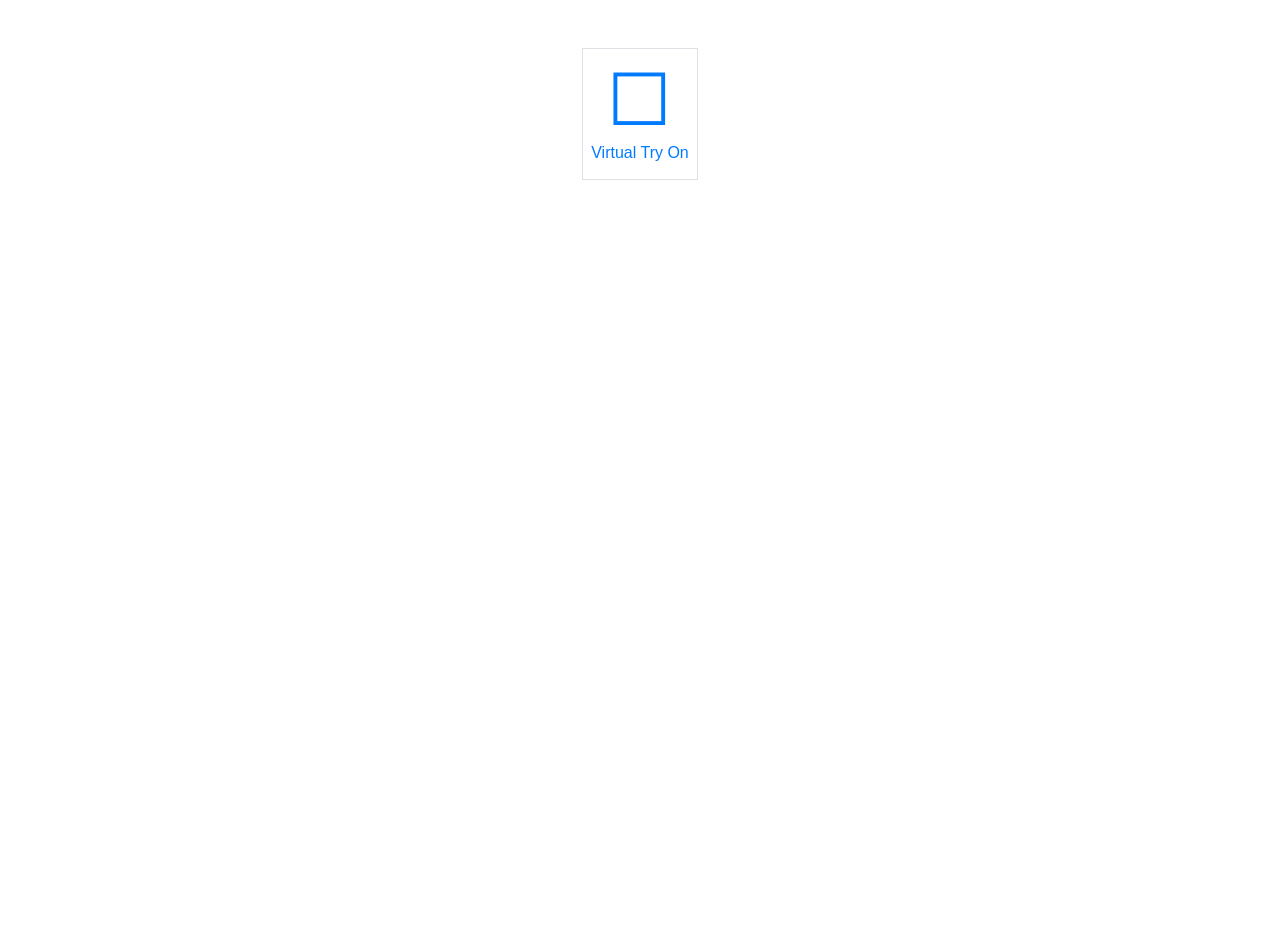
<file: index-Slide-original.html>
<html>
<head>
<title>Bootstrap 4 Off-canvas Sidebar - Basic Demo</title>
<link rel="stylesheet" href="https://stackpath.bootstrapcdn.com/bootstrap/4.2.1/css/bootstrap.min.css" integrity="sha384-GJzZqFGwb1QTTN6wy59ffF1BuGJpLSa9DkKMp0DgiMDm4iYMj70gZWKYbI706tWS" crossorigin="anonymous">
<style>
	.bs-canvas-overlay {
   		opacity: 0;
		z-index: 1100;
	}
	
	.bs-canvas {
		background-color: transparent;
		display: block;
		top: 0;
		z-index: 1110;
		overflow-x: hidden;
		overflow-y: auto;
		width: 330px;
		transition: margin .4s ease-out;
		-webkit-transition: margin .4s ease-out;
		-moz-transition: margin .4s ease-out;
		-ms-transition: margin .4s ease-out;
	}
	
	.bs-canvas-left {
		left: 0;
		margin-left: -330px;
	}
	
	.bs-canvas-right {
		background-color: transparent;
		right: 0;
		margin-right: -330px;
	}
	
	/* Only for demo */
	body {
		background-color: transparent;
    	min-height: 100vh;
	}	
</style>
</head>
<body>

<div class="d-flex justify-content-around my-5">

    <div class="text-center border p-2 mx-5">
    	<a class="pull-bs-canvas-right d-block text-primary text-decoration-none" href="#">
        	<span class="display-3">&#9744;</span>
            <h6>Virtual Try On</h6>
        </a>
    </div>
</div>


<div class="bs-canvas bs-canvas-right position-fixed bg-light h-100">
	<header class="bs-canvas-header p-3 bg-primary overflow-auto">
    	<button type="button" class="bs-canvas-close float-left close" aria-label="Close"><span aria-hidden="true" class="text-light">&times;</span></button>
        <h4 class="d-inline-block text-light mb-0 float-right">Canvas Header</h4>
    </header>
    <div class="bs-canvas-content px-3 py-5">
    	<table class="table">
          	<thead class="thead-light">
            	<tr>
              		<th scope="col">#</th>
              		<th scope="col">Item</th>
              		<th scope="col">Qty.</th>
              		<th scope="col">Remove</th>
            	</tr>
          	</thead>
          	<tbody>
            	<tr>
              		<th scope="row">1</th>
              		<td>Quilt</td>
              		<td>2</td>
              		<td class="text-center"><a href="" class="text-decoration-none text-muted">&times;</a></td>
            	</tr>
            	<tr>
              		<th scope="row">2</th>
              		<td>Shawl</td>
              		<td>1</td>
              		<td class="text-center"><a href="" class="text-decoration-none text-muted">&times;</a></td>
            	</tr>
                <tr>
              		<th scope="row">3</th>
              		<td>Pillow</td>
              		<td>5</td>
              		<td class="text-center"><a href="" class="text-decoration-none text-muted">&times;</a></td>
            	</tr>
          	</tbody>
        </table>
        <p class="text-center"><button type="button" class="btn btn-primary">Checkout</button></p>
    	<div class="list-group my-5">
          	<a href="#" class="list-group-item list-group-item-action">Cras justo odio</a>
          	<a href="#" class="list-group-item list-group-item-action">Dapibus ac facilisis in</a>
          	<a href="#" class="list-group-item list-group-item-action">Morbi leo risus</a>
          	<a href="#" class="list-group-item list-group-item-action">Porta ac consectetur ac</a>
          	<a href="#" class="list-group-item list-group-item-action">Vestibulum at eros</a>
        </div>
    	<p class="text-muted small">Subscribe to our newsletter:</p>
    	<div class="input-group flex-nowrap">
  			<div class="input-group-prepend">
    			<span class="input-group-text" id="addon-wrapping">@</span>
  			</div>
  			<input type="text" class="form-control" placeholder="Email" aria-label="Username" aria-describedby="addon-wrapping">
		</div>
        <p class="text-right mt-3 mb-0">
        	<button type="button" class="btn btn-outline-dark">Subscribe</button>
        </p>
    </div>    
</div>
<script src="https://code.jquery.com/jquery-3.3.1.slim.min.js" integrity="sha384-q8i/X+965DzO0rT7abK41JStQIAqVgRVzpbzo5smXKp4YfRvH+8abtTE1Pi6jizo" crossorigin="anonymous"></script>
<script src="https://cdnjs.cloudflare.com/ajax/libs/popper.js/1.14.6/umd/popper.min.js" integrity="sha384-wHAiFfRlMFy6i5SRaxvfOCifBUQy1xHdJ/yoi7FRNXMRBu5WHdZYu1hA6ZOblgut" crossorigin="anonymous"></script>
<script src="https://stackpath.bootstrapcdn.com/bootstrap/4.2.1/js/bootstrap.min.js" integrity="sha384-B0UglyR+jN6CkvvICOB2joaf5I4l3gm9GU6Hc1og6Ls7i6U/mkkaduKaBhlAXv9k" crossorigin="anonymous"></script>
<script>
jQuery(document).ready(function($){
	$(document).on('click', '.pull-bs-canvas-right, .pull-bs-canvas-left', function(){
		$('body').prepend('<div class="bs-canvas-overlay bg-dark position-fixed w-100 h-100"></div>');
		if($(this).hasClass('pull-bs-canvas-right'))
			$('.bs-canvas-right').addClass('mr-0');
		else
			$('.bs-canvas-left').addClass('ml-0');
		return false;
	});
	
	$(document).on('click', '.bs-canvas-close, .bs-canvas-overlay', function(){
		var elm = $(this).hasClass('bs-canvas-close') ? $(this).closest('.bs-canvas') : $('.bs-canvas');
		elm.removeClass('mr-0 ml-0');
		$('.bs-canvas-overlay').remove();
		return false;
	});
});
</script>
</body>
</html>
</file>
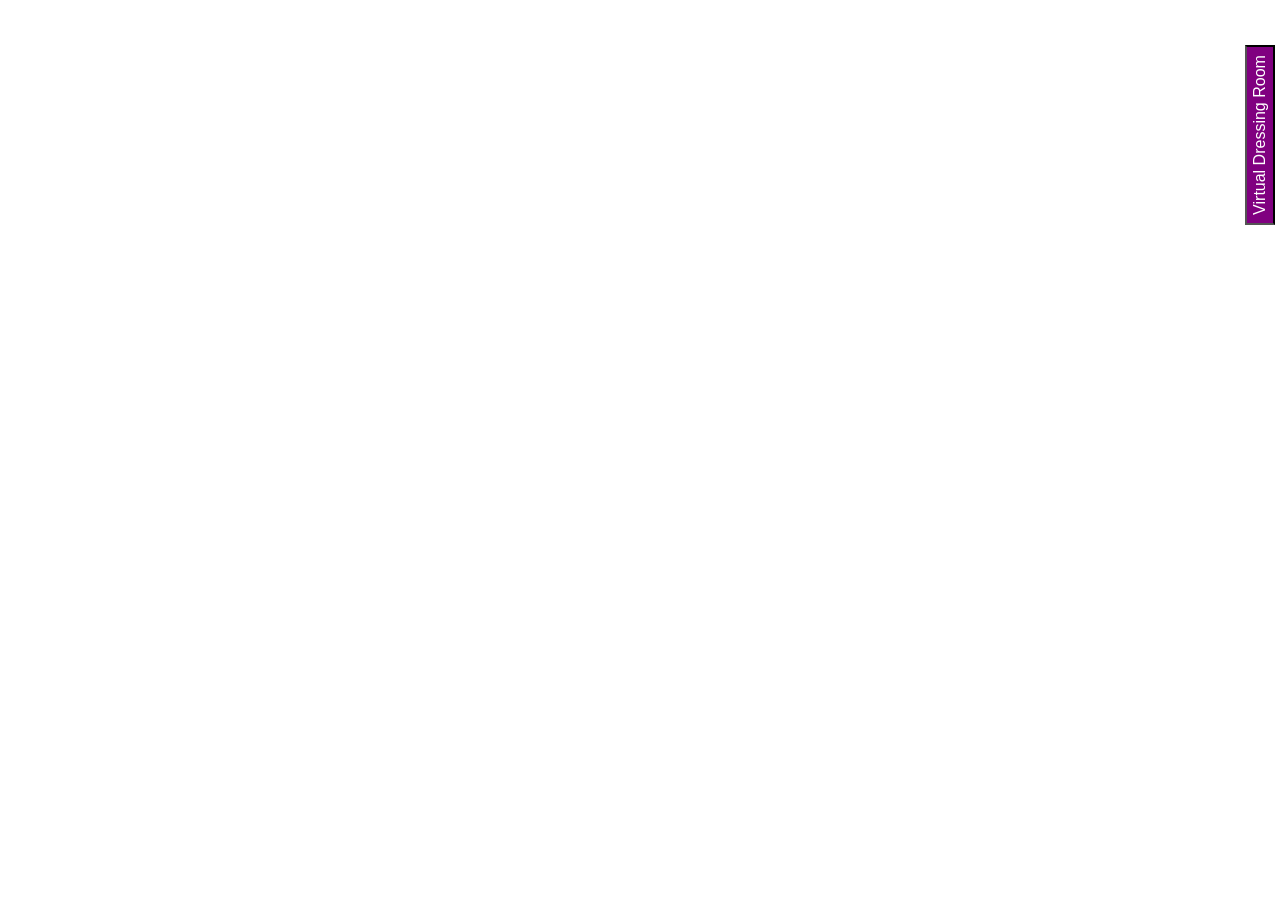
<file: index3.html>
<html>
<head>
<title>Bootstrap 4 Off-canvas Sidebar - Basic Demo</title>
<link rel="stylesheet" href="https://stackpath.bootstrapcdn.com/bootstrap/4.2.1/css/bootstrap.min.css" integrity="sha384-GJzZqFGwb1QTTN6wy59ffF1BuGJpLSa9DkKMp0DgiMDm4iYMj70gZWKYbI706tWS" crossorigin="anonymous">
<style>

	.bs-canvas-overlay {
		background-color: green;
		top: 0;
   		opacity: 0;
		z-index: 1100;
	}
	
	.bs-canvas {
		background-color: transparent;
		display: block;
		top: 0;
		z-index: 1110;
		overflow-x: hidden;
		overflow-y: auto;
		width: 330px;
		transition: margin .4s ease-out;
		-webkit-transition: margin .4s ease-out;
		-moz-transition: margin .4s ease-out;
		-ms-transition: margin .4s ease-out;
	}
	
	.bs-canvas-left {
		left: 0;
		margin-left: -330px;
	}
	
	/* Right Canvas (Frame) */
	.bs-canvas-right {
		top: 0;
		
		right: 0;
		margin-right: -330px;
	}
	.bs-button-right {
		top: 100;
		
		right: 10;
		
	}
	/* Only for demo */
	body {
		top: 0;
		background-color: transparent;
    	min-height: 100vh;
	}	
	#rotate{
		background-color: purple;
  vertical-align:top;
  color: white;
  width: 180px;
	transform:rotate(7deg);
  -ms-transform:rotate(2700deg); /* IE 9 */
  -moz-transform:rotate(270deg); /* Firefox */
  -webkit-transform:rotate(270deg); /* Safari and Chrome */
  -o-transform:rotate(270deg); /* Opera */}
    
	.button-container {
	top: 100;
	right: 10;
	
	justify-items: center;
	width: 100px;	
	padding: 20px 0;
	margin: 0 auto;
}
</style>
</head>
<body>

<div class="d-flex bs-button-right position-fixed ">

	<div class="button-container">
		
		<a class="pull-bs-canvas-right d-block text-primary text-decoration-none" href="#">
			<input type="button" value="Virtual Dressing Room" id="rotate" />
		</a>		
	</div>
  
</div>


<div class="bs-canvas bs-canvas-right position-fixed bg-light h-100">
	<header class="bs-canvas-header p-3 bg-primary overflow-auto">
    	<button type="button" class="bs-canvas-close float-left close" aria-label="Close"><span aria-hidden="true" class="text-light">&times;</span></button>
        <h6 class="d-inline-block text-light mb-0 float-right">Virtual Dressing Room</h6>
    </header>
	
	
	<div class="chat-box-content">
		<iframe id="receiver" src="https://app.viubox.com:8043/vdm/" width="335" height="450"></iframe>
		<div style="display: table-cell; vertical-align: middle; text-align: center;">
		  
		  <input type="button" value="Measure Your Body Remotely" onclick="window.location.href='http://api.syz.ai:5000'" class="btn btn-info" />
		  
		  </button>
	  </div>
	  </div>
      
</div>
<script src='https://cdnjs.cloudflare.com/ajax/libs/jquery/3.1.0/jquery.min.js'></script>
<script  src="js/index.js"></script>
<script>
    var receiver = document.getElementById('receiver').contentWindow;
    function receiveMessage(e) { receiver.postMessage(e.data, 'https://app.viubox.com:8043/vdm/index.html') };
    window.addEventListener('message', receiveMessage);
</script>


<script src="https://code.jquery.com/jquery-3.3.1.slim.min.js" integrity="sha384-q8i/X+965DzO0rT7abK41JStQIAqVgRVzpbzo5smXKp4YfRvH+8abtTE1Pi6jizo" crossorigin="anonymous"></script>
<script src="https://cdnjs.cloudflare.com/ajax/libs/popper.js/1.14.6/umd/popper.min.js" integrity="sha384-wHAiFfRlMFy6i5SRaxvfOCifBUQy1xHdJ/yoi7FRNXMRBu5WHdZYu1hA6ZOblgut" crossorigin="anonymous"></script>
<script src="https://stackpath.bootstrapcdn.com/bootstrap/4.2.1/js/bootstrap.min.js" integrity="sha384-B0UglyR+jN6CkvvICOB2joaf5I4l3gm9GU6Hc1og6Ls7i6U/mkkaduKaBhlAXv9k" crossorigin="anonymous"></script>
<script>
jQuery(document).ready(function($){
	$(document).on('click', '.pull-bs-canvas-right, .pull-bs-canvas-left', function(){
		$('body').prepend('<div class="bs-canvas-overlay bg-dark position-fixed w-100 h-100"></div>');
		if($(this).hasClass('pull-bs-canvas-right'))
			$('.bs-canvas-right').addClass('mr-0');
		else
			$('.bs-canvas-left').addClass('ml-0');
		return false;
	});
	
	$(document).on('click', '.bs-canvas-close, .bs-canvas-overlay', function(){
		var elm = $(this).hasClass('bs-canvas-close') ? $(this).closest('.bs-canvas') : $('.bs-canvas');
		elm.removeClass('mr-0 ml-0');
		$('.bs-canvas-overlay').remove();
		return false;
	});
});
</script>
</body>
</html>
</file>
<file: css/taggd.css>
/*
 *            DO WHAT THE FUCK YOU WANT TO PUBLIC LICENSE
 *                    Version 2, December 2004
 *
 * Copyright (C) 2014 Tim Severien
 *
 * Everyone is permitted to copy and distribute verbatim or modified
 * copies of this license document, and changing it is allowed as long
 * as the name is changed.
 *
 *            DO WHAT THE FUCK YOU WANT TO PUBLIC LICENSE
 *   TERMS AND CONDITIONS FOR COPYING, DISTRIBUTION AND MODIFICATION
 *
 * 0. You just DO WHAT THE FUCK YOU WANT TO.
*/

@font-face {
  font-family: 'taggd';
  src: url('../fonts/taggd.eot');
  src: url('../fonts/taggd.eot#iefix') format('embedded-opentype'),
       url('../fonts/taggd.woff') format('woff'),
       url('../fonts/taggd.ttf') format('truetype'),
       url('../fonts/taggd.svg#taggd') format('svg');
  font-weight: normal;
  font-style: normal;
}

.taggd-wrapper {
	overflow: hidden;
	position: relative;
	
	-webkit-font-smoothing: antialiased;
	-moz-osx-font-smoothing: antialiased;
}

.taggd-wrapper .taggd-item {
   /* background-color: rgba(219, 50, 92, 0.75);*/
	/*border: solid 1px;*/
	cursor: pointer;
	display: block;
	/*padding: 10px;*/
	z-index: 1000;

    -webkit-border-radius: 50%;
    -moz-border-radius: 50%;
    border-radius: 36%;

    -webkit-transition: background-color 0.2s;
    -moz-transition: background-color 0.2s;
    transition: background-color 0.2s;
}

.taggd-wrapper .taggd-item.active,
.taggd-wrapper .taggd-item:hover { background-color: rgba(219, 50, 92, 0.75); }

.taggd-wrapper .taggd-item-hover {
    background-color: rgb(219, 50, 92);
	color: transparent;
	cursor: default;
	display: block;
    font-weight: lighter;
	opacity: 0;
	overflow: hidden;
	padding: 0 10px;
	z-index: 999;

	-webkit-border-radius: 4px;
	-moz-border-radius: 4px;
	border-radius: 4px;

	-webkit-transition: all 0.2s;
	-moz-transition: all 0.2s;
	transition: all 0.2s;
	
	-webkit-touch-callout: none;
    -webkit-user-select: none;
    -khtml-user-select: none;
    -moz-user-select: none;
    -ms-user-select: none;
    user-select: none;
    display:none;
}

.taggd-wrapper .taggd-item-hover.show {
	color: #fff;
	opacity: 1;
	padding: 10px;
	z-index: 1000;
	display: block;
}

.taggd-wrapper .taggd-item-hover input {
	background-color: transparent;
	border: 0;
	margin: 0;
	outline: 0;
	padding: 0;
	
	-webkit-font-smoothing: antialiased;
	-moz-osx-font-smoothing: antialiased;
}

.taggd-wrapper .taggd-item-hover button {
	background-color: #fff;
	border: 0;
	color: rgb(219, 50, 92);
	font-family: 'taggd', sans-serif;
	font-size: 0.666em;
	height: 1.5em;
	line-height: 1;
	margin: 0 0 0 0.25em;
	padding: 0;
	text-align: center;
	vertical-align: middle;
	width: 1.5em;
	
	-moz-border-radius: 50%;
	-webkit-border-radius: 50%;
	border-radius: 50%;
	
	-webkit-font-smoothing: antialiased;
	-moz-osx-font-smoothing: antialiased;
}

.taggd-wrapper .taggd-editor {
	position: absolute;
}
.measurement-img {
	width: 327px;
	height: 420px;
}
.measurement-result {
	text-align: center;
	width: 327px;
}
</file>
<file: css/color-picker.css>
.color-picker-wrap li{list-style: none;}
.color-picker-wrap ul{width: 100%;padding: 0;display:inline-block;margin-bottom:0;}
.color-picker-wrap li{border: 1px dotted #333333; position:relative;float:left;width:32px;height:32px;margin:2px 1px 0 0;background:#000;cursor:pointer;filter:alpha(opacity=50);opacity:.5;-webkit-transition:opacity .2s;-moz-transition:opacity .2s;-ms-transition:opacity .2s;-o-transition:opacity .2s;transition:opacity .2s;}
.color-picker-wrap li:hover{filter:alpha(opacity=100);opacity:1}
.color-picker-wrap li.active{height:36px;margin-top:0;filter:alpha(opacity=100);opacity:1;border-style: solid;}
.color-picker-wrap li.add_new{ background:#fff;border: 1px dotted #333333; text-align:center;line-height: 32px;font-size:24px;}
.color-picker-wrap.cp-sm li{width:24px;height:24px;}
.color-picker-wrap.cp-sm li.active{height:28px;}
.color-picker-wrap.cp-sm li.add_new{ line-height: 24px;font-size:16px;}
.color-picker-wrap.cp-lg li{width:48px;height:48px;}
.color-picker-wrap.cp-lg li.active{height:50px;}
.color-picker-wrap.cp-lg li.add_new{ line-height: 48px;font-size:40px;}
.color-picker-wrap .color-picker{display:none;}

/*Haircuts input css*/
.haircut-picker-wrap li{list-style: none;}
.haircut-picker-wrap ul{width: 100%;padding: 0;display:inline-block;margin-bottom:0;}
.haircut-picker-wrap li{border: 1px dotted #333333; position:relative;float:left;width:32px;height:32px;margin:2px 1px 0 0;background:#000;cursor:pointer;filter:alpha(opacity=50);opacity:.5;-webkit-transition:opacity .2s;-moz-transition:opacity .2s;-ms-transition:opacity .2s;-o-transition:opacity .2s;transition:opacity .2s;}
.haircut-picker-wrap li:hover{filter:alpha(opacity=100);opacity:1}
.haircut-picker-wrap li.active{height:36px;margin-top:0;filter:alpha(opacity=100);opacity:1;border-style: solid;}
.haircut-picker-wrap li.add_new{ background:#fff;border: 1px dotted #333333; text-align:center;line-height: 32px;font-size:24px;}
.haircut-picker-wrap.cp-sm li{width:24px;height:24px;}
.haircut-picker-wrap.cp-sm li.active{height:28px;}
.haircut-picker-wrap.cp-sm li.add_new{ line-height: 24px;font-size:16px;}
.haircut-picker-wrap.cp-lg li{width:48px;height:48px;}
.haircut-picker-wrap.cp-lg li.active{height:50px;}
.haircut-picker-wrap.cp-lg li.add_new{ line-height: 48px;font-size:40px;}
.haircut-picker-wrap .haircut-picker{display:none;}
.haircut-img{width:48px;height:48px;}
</file>
<file: css/main.css>
body {
  font-family: -apple-system, BlinkMacSystemFont, "Segoe UI", Roboto,
  "Helvetica Neue", Arial, "Noto Sans", sans-serif, "Apple Color Emoji",
  "Segoe UI Emoji", "Segoe UI Symbol", "Noto Color Emoji";
  margin: 0px;
}

.mainWrapper {
  width: 349px;
  height: 100vh;
  overflow-y: auto;
  display: flex;
  flex-direction: column;
}

.flex {
  display: flex;
}

.flexVCenter {
  align-items: center;
}

.flexOne {
  flex: 1;
}

.viuImg {
  width: 100px;
}

.mainLogoTxt {
  color: #333333;
  font-size: 12px;
}

.crossImg {
  width: 12px;
}

.padThirtyTwoTwetyFour {
  padding: 16px 24px;
}

.borderBotBlue {
  border-bottom: 4px solid #485278;
}

.footer {
  background-color: #485278;
  padding: 8px 32px;
  position: absolute;
  width: 100%;
  bottom: 0;
}

.footerTxt {
  color: #fff;
  font-size: 10px;
}

.footerImg {
  width: 110px;
}

.footerQuestion {
  background: #7f829f;
  width: 40px;
  height: 40px;
  display: flex;
  align-items: center;
  justify-content: center;
  border-radius: 10px;
}
.footerQuestion span {
  background: #fff;
  color: #7f829f;
  width: 16px;
  height: 16px;
  text-align: center;
  font-size: 12px;
  border-radius: 16px;
}

.bannerImg {
  padding: 0px 10px;
  margin-bottom: 40px;
}

.bannerImg img {
  width: 100%;
  margin: 50px 0px;
}

.signInTitle {
  font-size: 32px;
  color: #ec7d6e;
  font-weight: 200;
  text-align: center;
  margin-top: 25px;
  margin-bottom: 25px;
}

.signInSubTitle {
  color: #8e8e8e;
  font-size: 12px;
  font-weight: 200;
  text-align: center;
}

.inputImgWrapper {
  border: 2px solid #ec7d6e;
  height: 40px;
  width: 40px;
  border-radius: 13px;
  display: flex;
  justify-content: center;
  align-items: center;
  margin-bottom: 16px;
}

.inputImgWrapper img {
  height: 16px;
}

.cutInput {
  flex: 1;
  margin-left: 16px;
  background: #f8f8f8;
  border: none;
  border-radius: 13px;
  padding: 14px 16px;
  margin-bottom: 16px;
}

.blueBtn {
  border: none;
  background: #596bab;
  box-shadow: none;
  height: 40px;
  border-radius: 13px;
  font-size: 14px;
  color: #fff;
  font-weight: 600;
  padding: 8px 32px;
}

.forgetPass {
  font-size: 12px;
  color: #596bab;
  text-decoration: underline;
  margin-right: 8px;
}

.dottedBorder {
  border-top: 1px dashed #8e8e8e;
}

.or {
  color: #8e8e8e;
  font-size: 12px;
  font-weight: 500;
  margin-left: 8px;
  margin-right: 8px;
}
.mtbt {
  margin-top: 16px;
  margin-bottom: 32px;
}

.mtbtsixteen {
  margin-top: 16px;
  margin-bottom: 16px;
}

.mbthirtyTwo {
  margin-bottom: 32px;
}

.tryWithOutSignIn {
  border: 2px solid #e16259;
  width: 100%;
  height: 40px;
  border-radius: 13px;
  display: flex;
  background: #fff;
  justify-content: center;
  align-items: center;
  color: #8e8e8e;
}

.tryWithOutSignIn img {
  height: 20px;
  margin-right: 8px;
}

.userImg {
  height: 16px;
  margin-bottom: 16px;
}

.createAcct {
  background: #ec7d6e;
  border-radius: 13px;
  height: 100px;
  width: 100px;
  display: flex;
  justify-content: center;
  align-items: center;
  flex-direction: column;
}

.createAcct span {
  color: #fff;
  font-weight: 600;
  font-size: 12px;
}

.createAcctTxt {
  color: #8e8e8e;
  font-size: 10px;
  font-weight: 400;
  margin-left: 8px;
}

.backBtn {
  width: 100%;
  display: flex;
  align-items: center;
  justify-content: center;
  height: 40px;
  height: 40px;
  border: 1px solid #3477eb;
  border-radius: 13px;
  background-color: #fff;
  color: #8e8e8e;
  margin-top: 32px;
}

.backBtn img {
  width: 16px;
  margin-right: 8px;
}

button:focus,
input:focus {
  outline: none;
}

/* custom Radio Btn */

.custom-checkbox {
  position: relative;
  display: inline-block;
}

.custom-checkbox > input {
  position: absolute;
  outline: none;
  left: 0;
  top: 0;
  padding: 0;
  width: 16px;
  height: 16px;
  border: none;
  margin: 0;
  opacity: 0;
  z-index: 1;
}

/* DEFAULT STYLES */
.custom-checkbox > .box {
  background-color: #f8f8f8;
  color: #8e8e8e;
  box-sizing: border-box;
  display: inline-block;
  height: 40px;
  text-align: center;
  width: 80px;
  border-radius: 13px;
  cursor: pointer;
  float: left;
  margin-left: 10px;
  position: relative;
  line-height: 40px;
  font-size: 14px;
  font-weight: 300;
}
.custom-checkbox > .box > .tick {
  display: none;
}

/* CHECKED STYLES */
.custom-checkbox > input:checked ~ .box,
  /*IE8*/.custom-checkbox.checked > .box {
  background: #ec7d6e;
  color: #fff;
}
.custom-checkbox > input:checked ~ .box > .tick,
  /*IE8*/.custom-checkbox.checked > .box > .tick {
  display: block;
}

.custom-checkbox > input:active ~ .box {
  border-color: #aaa;
  background-color: #ddd;
}

/* custom Radio Btn */

.custLabel {
  color: #ec7d6e;
  font-size: 14px;
  font-weight: 300;
  display: flex;
  align-items: center;
}

/*custon selector*/

.quantity-control {
  display: flex;
  align-items: center;
  justify-content: space-between;
  width: fit-content;
  margin: 0 auto;
  background: #ec7d6e;
  border-radius: 40px;
  height: 40px;
}

.quantity-btn {
  background: transparent;
  border: none;
  outline: none;
  margin: 0;
  padding: 4px;
  cursor: pointer;
  width: 32px;
  margin-top: 2px;
}
.quantity-btn svg {
  width: 15px;
  height: 15px;
}
.quantity-input {
  outline: none;
  user-select: none;
  text-align: center;
  width: 64px;
  display: flex;
  align-items: center;
  justify-content: center;
  border: none;
  background: #fff;
  border: none;
  height: 32px;
  color: #8e8e8e;
}
.quantity-input::-webkit-inner-spin-button,
.quantity-input::-webkit-outer-spin-button {
  -webkit-appearance: none;
  margin: 0;
}

/* Customize Checkboxes */
.checkbox-input input[type="checkbox"] {
  -webkit-appearance: none;
  width: 20px;
  height: 20px;
  border: 1px solid #f9f8f7;
}
.checkbox-input input[type="checkbox"]:checked {
  background-color: #ec7d6e;
  border: 1px solid #ec7d6e !important;
  background-size: 80%;
  background-position: center center;
  background-repeat: no-repeat;
  position: relative;
}
.checkbox-input input[type="checkbox"]:checked:after {
  content: "\2713";
  color: white;
  position: absolute;
  top: -1px;
  left: 1px;
}
.checkbox-input {
  display: inline-block;
}
.checkbox-input input[type="checkbox"] {
  border: none;
  background-color: #dedede;
  width: 16px;
  height: 16px;
  margin: 0px;
  margin-right: 4px;
  display: inline-block;
}
.range-check label {
  display: inline-block;
  top: -2px;
}
/* Remove the ugly default outline */
.checkbox-input input[type="checkbox"]:focus {
  outline: none !important;
}

.userIconWrapper {
  background: #596bab;
  width: 40px;
  height: 40px;
  border-radius: 13px;
  display: flex;
  justify-content: center;
  align-items: center;
  margin-right: 8px;
}

.userIconWrapper img {
  width: 20px;
  height: 20px;
}

.editIconWrapper {
  border: 2px solid #596bab;
  width: 40px;
  height: 40px;
  border-radius: 13px;
  display: flex;
  justify-content: center;
  align-items: center;
  margin-right: 8px;
  margin-left: 8px;
}

.editIconWrapper img {
  width: 20px;
  height: 20px;
}

.logoutIconWrapper {
  background: #e9e9e9;
  width: 40px;
  height: 40px;
  border-radius: 13px;
  display: flex;
  justify-content: center;
  align-items: center;
  border: 2px solid #e9e9e9;
}

.logoutIconWrapper img {
  width: 30px;
  height: 30px;
}

.user {
  font-size: 14px;
  color: #333;
  word-wrap: break-word;
  white-space: initial;
  width: 149px;
}

.emailidTxt {
  font-size: 11px;
  color: #8e8e8e;
  word-wrap: break-word;
  white-space: initial;
  width: 149px;
}

/* counter */

.fl-number .fl-number-text,
.fl-number .fl-number-circle-container {
  position: relative;
  z-index: 10;
  text-align: center;
}
.fl-number .svg-container {
  display: inline-block;
  position: relative;
  z-index: 1;
  width: 100%;
  height: auto;
  padding-bottom: 100%;
}
.fl-number .svg-container .svg {
  position: absolute;
  overflow: visible;
  top: 0;
  left: 0;
  width: 100%;
  height: 100%;
}
.overall-score-circle .fl-number-string {
  color: #9ad2aa;
}
.overall-score-circle .fl-number .fl-number-text {
  position: absolute;
  top: 50%;
  left: 50%;
  -webkit-transform: translate(-50%, -50%);
  -moz-transform: translate(-50%, -50%);
  -ms-transform: translate(-50%, -50%);
  transform: translate(-50%, -50%);
}
.overall-score-circle .fl-number-circle-container {
  max-width: 80px;
  max-height: 80px;
}
.overall-score-circle .svg circle {
  stroke-width: 20px;
}
.overall-score-circle .svg .fl-bar-bg {
  stroke: #eaeaea;
}
.overall-score-circle .svg .fl-bar {
  stroke: #9ad2aa;
}
.overall-score-circle .fl-number-string {
  font-size: 32px;
  text-shadow: 1px 1px 1px #d4d4d4;
}

/* counter end*/

.counter {
  width: 80px;
  height: 80px;
  margin-right: 16px;
}

.oranceBor {
  border: 2px solid #ec7d6e;
  border-radius: 13px;
  padding: 16px;
}

.commentTitle {
  color: #9ad2aa;
  font-size: 14px;
  font-weight: 600;
}

.commentOne {
  font-size: 12px;
  color: #8e8e8e;
  border-left: 1px solid #ec7d6e;
  padding-left: 4px;
  margin-top: 12px;
  margin-bottom: 8px;
  line-height: 10px;
}

.commentTwo {
  font-size: 12px;
  color: #8e8e8e;
  border-left: 1px solid #9ad2aa;
  padding-left: 4px;
  line-height: 10px;
}

.mbSixteen {
  margin-bottom: 16px;
}

.mbEight {
  margin-bottom: 8px;
}

.arrowUpDown {
  width: 12px;
}

.greyTitle {
  color: #333;
  font-size: 12px;
  text-align: center;
}

.orangeBorder {
  height: 1px;
  background-color: #ec7d6e;
  width: 112%;
  margin-left: -16px;
  margin-top: 16px;
}

.blueSmall {
  color: #3477eb;
  width: fit-content;
  height: 30px;
  margin: 0 auto;
  font-size: 12px;
  padding-left: 16px;
  padding-right: 16px;
  margin-top: 16px;
}

.blueSmall img {
  width: 10px;
  margin-right: 4px;
}

/* switch */
.switchContainer {
  font-family: "Roboto", sans-serif;
  position: relative;
  width: auto;
  height: 40px;
  border: thin solid #596bab;
  cursor: pointer;
  border-radius: 13px;
  margin-top: 16px;
  margin-bottom: 16px;
}

.switch {
  position: absolute;
  width: 49.4%;
  height: 36px;
  background-color: #596bab;
  transition: all 0.15s ease;
  left: 2px;
  margin-top: 2px;
  border-radius: 13px;
}

.switchContainer.off {
  border: thin solid #ec7d6e;
}

.switchContainer.off .switch {
  left: 50%;
  background-color: #ec7d6e;
}

.switchlabel {
  position: absolute;
  width: 50%;
  height: 100%;
  text-align: center;
  padding-top: 11px;
  color: #8e8e8e;
  font-size: 14px;
  font-weight: 400;
}

.switchlabel.switchright {
  left: 50%;
}

.switchContainer.off .switchright {
  color: #fff;
}

.switchContainer .switchleft {
  color: #fff;
}

.switchContainer.off .switchleft {
  color: #8e8e8e;
}
/* switch */

.viewFullMeasurement {
  width: 100%;
  text-align: center;
  display: block;
  margin-top: 16px;
}

.viewFullMeasurement img {
  height: 32px;
}

.flexEnd {
  justify-content: flex-end;
}

.blueTitle {
  font-size: 32px;
  color: #596bab;
  font-weight: 200;
  margin-bottom: 25px;
}

.switchContainer.off.blueswitchContainer .switch {
  border: thin solid #596bab;
  background-color: #596bab;
  margin-top: 2px;
  left: 49.4%;
  height: 34px;
}

.switchContainer.off.blueswitchContainer {
  border: thin solid #596bab;
}

.frontSideImg {
  width: 100%;
}

.mrEight {
  margin-right: 8px;
}

.mlEight {
  margin-left: 8px;
}

.blueswitchContainer {
  margin-bottom: 32px;
}

.viewFrontSide {
  font-size: 12px;
  color: #596bab;
  text-decoration: underline;
}

.maleFemaleTitle {
  font-size: 24px;
  color: #596bab;
  font-weight: 500;
  margin-bottom: 25px;
}

.barcodeImg {
  width: 100px;
  display: block;
  margin: 16px auto;
}

.orangeTitle {
  font-size: 24px;
  color: #ec7d6e;
  font-weight: 500;
}

.videoGreyTitle {
  color: #8e8e8e;
  font-size: 16px;
  font-weight: 400;
  margin-bottom: 16px;
}
</file>
